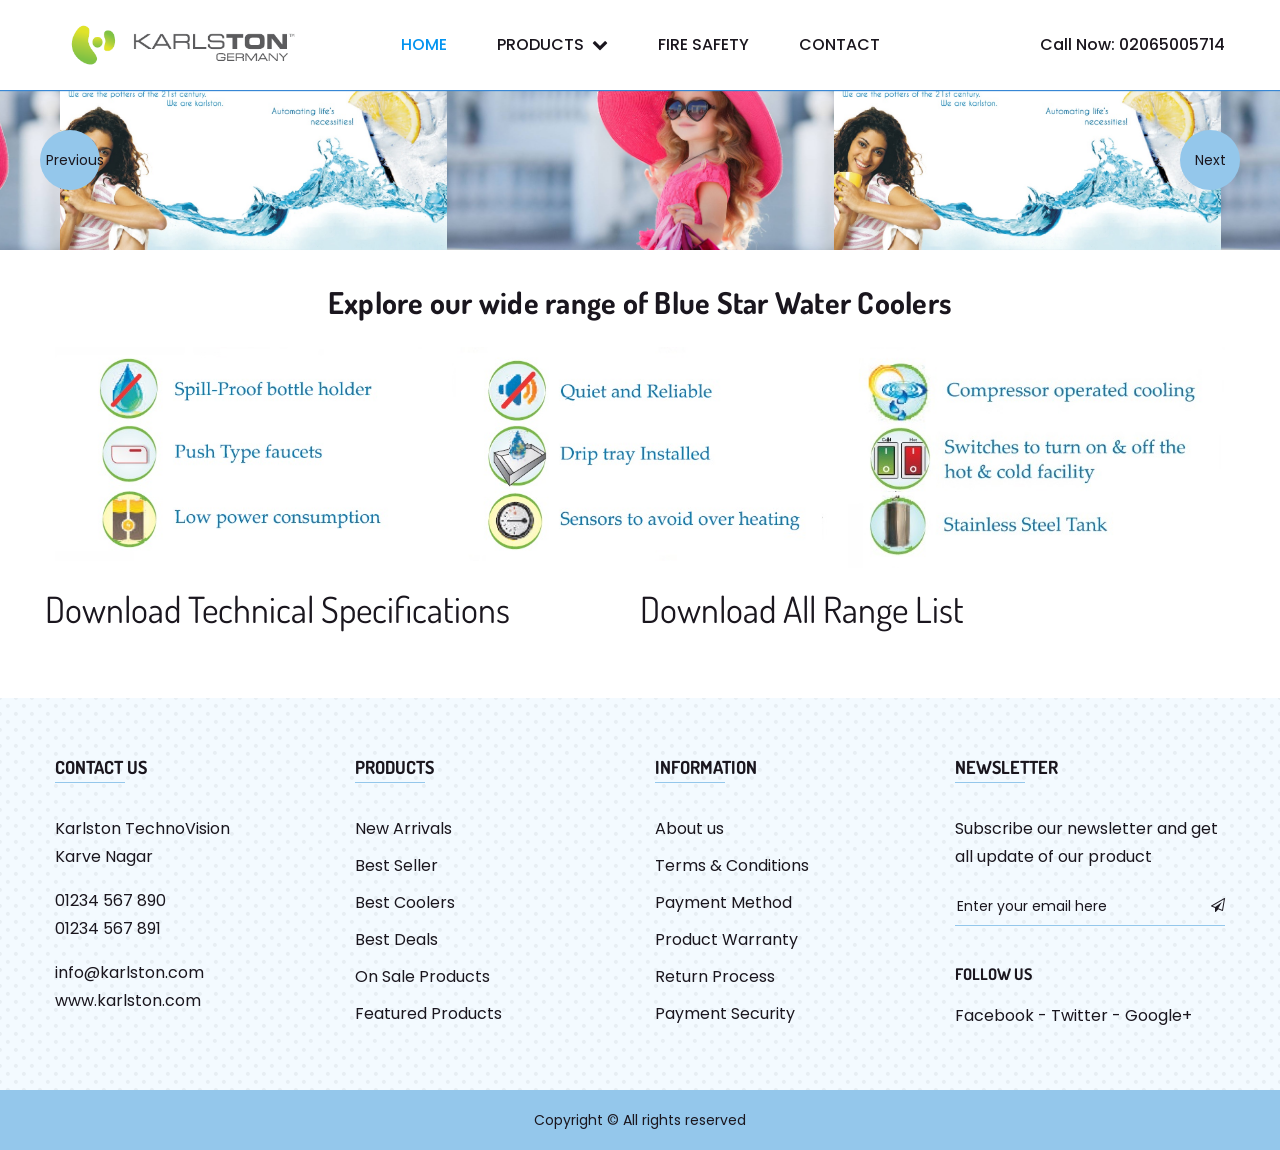
<file: bluestar-water-coolers.html>
<!doctype html>
<html class="no-js" lang="en">

<head>
    <meta charset="utf-8">
    <meta http-equiv="x-ua-compatible" content="ie=edge">
    <title>Karlston TECHNOVISION P LTD &#8211; Karlston Water Dispenser, Purifiers and Coolers</title>
    <meta name="description" content="">
    <meta name="viewport" content="width=device-width, initial-scale=1">
    <!-- Favicon -->
    <link rel="shortcut icon" type="image/x-icon" href="assets/images/favicon.ico">
    
    <!-- CSS
	============================================ -->
   
    <!-- Bootstrap CSS -->
    <link rel="stylesheet" href="assets/css/bootstrap.min.css">
    
    <!-- Icon Font CSS -->
    <link rel="stylesheet" href="assets/css/icon-font.min.css">
    
    <!-- Plugins CSS -->
    <link rel="stylesheet" href="assets/css/plugins.css">
    <link rel="stylesheet" href="https://stackpath.bootstrapcdn.com/font-awesome/4.7.0/css/font-awesome.min.css"> 
    <!-- Helper CSS -->
    <link rel="stylesheet" href="assets/css/helper.css">
    
    <!-- Main Style CSS -->
    <link rel="stylesheet" href="assets/css/style.css">
    
    <!-- Modernizer JS -->
    <script src="assets/js/vendor/modernizr-2.8.3.min.js"></script>
</head>

<body>

<div class="main-wrapper">

    <!-- Header Section Start -->
    <div class="header-section section" style="padding: 0px 0px 70px !important;">

      

        <!-- Header Bottom Start -->
        <div class="header-bottom header-bottom-one header-sticky@" style="
    position: fixed;
    z-index: 10;
    background: #fff;
    width: inherit;
	-webkit-box-shadow: 0 1px 1px #3787d5;
box-shadow: 0 1px 1px #3787d5;">
            <div class="container-fluid">
                <div class="row menu-center align-items-center justify-content-between">

                    <div class="col mt-15 mb-15">
                        <!-- Logo Start -->
                        <div class="header-logo">
                            <a href="index.html">
                                <img src="assets/images/logo.png" alt="">
                            </a>
                        </div><!-- Logo End -->
                    </div>

                    <div class="col order-2 order-lg-3">
                        <!-- Header Advance Search Start -->
                        <div class="header-shop-links">


                            <div class="header-mini-cart">
                               <a href="#"> <span>Call Now</span>: <span>02065005714</span></a>
                            </div>

                        </div><!-- Header Advance Search End -->
                    </div>

                    <div class="col order-3 order-lg-2">
                        <div class="main-menu">
                            <nav >
                                <ul>
                                    <li class="active"><a href="index.html">HOME</a>
                                        
                                    </li>
                                   
                                    <li><a href="#">PRODUCTS<span>&nbsp;&nbsp;<i class="fa fa-chevron-down"></i></span></a>
                                        <ul class="sub-menu">
										<li>
<a href="#filter">WATER DISPENSERS<span>&nbsp;&nbsp;<i class="fa fa-chevron-right"></i></span></a>
<ul class="sub-menu">
<li><a href="#">KARLSTON<span>&nbsp;&nbsp;<i class="fa fa-chevron-right"></i></span></a>
<ul class="sub-menu">
<li><a href="karlston-table-top.html">KARLSTON TABLE TOP</li></a>
<li><a href="karlston-floor-mounted.html">KARLSTON FLOOR MOUNTAIN</li></a>
<li><a href="karlston-floor-mounted-fridge.html">KARLSTON FLOOR MOUNTAIN WITH FRIDGE</li></a>
</ul>
</li>
<li><a href="#">USHA<span>&nbsp;&nbsp;<i class="fa fa-chevron-right"></i></span></a>
<ul class="sub-menu">
<li><a href="usha-table-top.html">USHA TABLE TOP</li></a>
<li><a href="usha-floor-mounted.html">USHA FLOOR MOUNTAIN</li></a>
<li><a href="usha-floor-mounted-fridge.html">USHA FLOOR MOUNTAIN WITH FRIDGE</li></a>
</ul>
</li>
<li><a href="#">BLUESTAR<span>&nbsp;&nbsp;<i class="fa fa-chevron-right"></i></span></a>
<ul class="sub-menu">
<li><a href="bluestar-table-top.html">BLUESTAR TABLE TOP</li></a>
<li><a href="bluestar-floor-mounted.html">BLUESTAR FLOOR MOUNTAIN</li></a>
<li><a href="bluestar-floor-mounted-fridge.html">BLUESTAR FLOOR MOUNTAIN WITH FRIDGE</li></a>
</ul>
</li>

</ul>
</li>
                                            
											
											<li>
<a href="#cooler">WATER COOLERS<span>&nbsp;&nbsp;<i class="fa fa-chevron-right"></i></span></a>
<ul class="sub-menu">
<li><a href="karlston-water-coolers.html">KARLSTON<span>&nbsp;&nbsp;<i class="fa fa-chevron-right"></i></span></a>
<!--<ul class="sub-menu">
<li><a href="#">KARLSTON TABLE TOP</li></a>
<li><a href="#">KARLSTON FLOOR MOUNTAIN</li></a>
<li><a href="#">KARLSTON FLOOR MOUNTAIN WITH FRIDGE</li></a>
</ul> -->
</li>
<li><a href="usha-water-coolers.html">USHA<span>&nbsp;&nbsp;<i class="fa fa-chevron-right"></i></span></a>
<!-- <ul class="sub-menu">
<li><a href="#">USHA TABLE TOP</li></a>
<li><a href="#">USHA FLOOR MOUNTAIN</li></a>
<li><a href="#">USHA FLOOR MOUNTAIN WITH FRIDGE</li></a>
</ul>-->
</li>
<li><a href="bluestar-water-coolers.html">BLUESTAR<span>&nbsp;&nbsp;<i class="fa fa-chevron-right"></i></span></a>
<!--<ul class="sub-menu">
<li><a href="#">BLUESTAR TABLE TOP</li></a>
<li><a href="#">BLUESTAR FLOOR MOUNTAIN</li></a>
<li><a href="#">BLUESTAR FLOOR MOUNTAIN WITH FRIDGE</li></a>
</ul>-->
</li>

</ul>
</li>
											
											
											
                                           <li>
<a href="#filter">WATER FILTERS<span>&nbsp;&nbsp;<i class="fa fa-chevron-right"></i></span></a>
<ul class="sub-menu">
<li><a href="#">KARLSTON<span>&nbsp;&nbsp;<i class="fa fa-chevron-right"></i></span></a>
<ul class="sub-menu">
<li><a href="#">KARLSTON TABLE TOP</li></a>
<li><a href="#">KARLSTON FLOOR MOUNTAIN</li></a>
<li><a href="#">KARLSTON FLOOR MOUNTAIN WITH FRIDGE</li></a>
</ul>
</li>
<li><a href="#">USHA<span>&nbsp;&nbsp;<i class="fa fa-chevron-right"></i></span></a>
<ul class="sub-menu">
<li><a href="#">USHA TABLE TOP</li></a>
<li><a href="#">USHA FLOOR MOUNTAIN</li></a>
<li><a href="#">USHA FLOOR MOUNTAIN WITH FRIDGE</li></a>
</ul>
</li>
<li><a href="#">BLUESTAR<span>&nbsp;&nbsp;<i class="fa fa-chevron-right"></i></span></a>
<ul class="sub-menu">
<li><a href="#">BLUESTAR TABLE TOP</li></a>
<li><a href="#">BLUESTAR FLOOR MOUNTAIN</li></a>
<li><a href="#">BLUESTAR FLOOR MOUNTAIN WITH FRIDGE</li></a>
</ul>
</li>

</ul>
</li>
						
					    </li>
					    



					    <li><a href="#filter">AIR CONDITIONERS</a></li>
				            <li><a href="#filter">DEEP FREEZERS</a></li>
					    <li><a href="accessories.html">ACCESSORIES</a></li>
                                           
                                        </ul>
                                    </li>
									
                                       
                                    </li>
                                    <li><a href="firesafety.html">FIRE SAFETY</a>
                                       
                                    </li>
                                    <li><a href="contactus.html">CONTACT</a></li>
                                </ul>
                            </nav>
                        </div>
                    </div>

                    <!-- Mobile Menu -->
                    <div class="mobile-menu order-12 d-block d-lg-none col"></div>

                </div>
            </div>
        </div><!-- Header BOttom End -->

    </div><!-- Header Section End -->

    <!-- Hero Section Start -->
    <div class="hero-section section" >

        <!-- Hero Slider Start -->
        <div class="coolslider hero-slider-one fix">

            <!-- Hero Item Start -->
            <div class="hero-item" style="background-image: url(assets/images/hero/hero-1.jpg)">

                
               

            </div><!-- Hero Item End -->
 <!-- Hero Item Start -->
            <div class="hero-item" style="background-image: url(assets/images/hero/hero-2.jpg)">

                
                
            </div><!-- Hero Item End -->
 <!-- Hero Item Start -->
            <div class="hero-item" style="background-image: url(assets/images/hero/hero-1.jpg)">

                
               

            </div><!-- Hero Item End -->
 <!-- Hero Item Start -->
            <div class="hero-item" style="background-image: url(assets/images/hero/hero-2.jpg)">

                
                
            </div><!-- Hero Item End -->
 <!-- Hero Item Start -->
            <div class="hero-item" style="background-image: url(assets/images/hero/hero-1.jpg)">

                
               

            </div><!-- Hero Item End -->
 <!-- Hero Item Start -->
            <div class="hero-item" style="background-image: url(assets/images/hero/hero-2.jpg)">

                
                
            </div><!-- Hero Item End -->
         
        </div><!-- Hero Slider End -->

    </div><!-- Hero Section End -->

    <!-- Banner Section Start -->
    <div class="banner-section section mt-40 mt-xs-20 mb-60 mb-lg-40 mb-md-40 mb-sm-40 mb-xs-20">
        <div class="container-fluid">
		<div class="section-title text-center col mb-30">
                    <h1 >Explore our wide range of Blue Star Water Coolers</h1>
                   <!-- <p>All popular product find here</p> -->
                </div>
            <div class="row row-10">

                <div class="col-lg-4 col-md-6 col-12 mb-20">
                    <div class="banner banner-1 content-left content-middle">

                        <a href="#" class="image"><img src="assets/images/banner/banner-1.jpg" alt="Banner Image"></a>

                       

                    </div>
                </div>

                <div class="col-lg-4 col-md-6 col-12 mb-20">
                    <a href="#" class="banner banner-2">

                        <img src="assets/images/banner/banner-2.jpg" alt="Banner Image">

                       

                       

                    </a>
                </div>

                <div class="col-lg-4 col-md-6 col-12 mb-20">
                    <div class="banner banner-1 content-left content-top">

                        <a href="#" class="image"><img src="assets/images/banner/banner-3.jpg" alt="Banner Image"></a>

                        

                    </div>
                </div>
<div class="row" style="width:100%;">
 		<div class="col-lg-6 col-md-6 col-12 mb-20">
                    <a href="#" class="banner banner-2">

                       <h1>Download Technical Specifications</h1>

                       

                       

                    </a>
                </div>
<div class="col-lg-6 col-md-6 col-12 mb-20">
                    <a href="#" class="banner banner-2">

                       <h1>Download All Range List</h1>

                       

                       

                    </a>
                </div>


</div>

            </div>
        </div>
    </div><!-- Banner Section End -->

    
   
 
    



    <!-- Footer Top Section Start -->
    <div class="footer-top-section section bg-theme-two-light pt-80 pt-lg-60 pt-md-60 pt-sm-60 pt-xs-40 pb-40 pb-lg-20 pb-md-20 pb-sm-20 pb-xs-0">
        <div class="container">
            <div class="row">

                <div class="footer-widget col-lg-3 col-md-6 col-12 mb-40">
                    <h4 class="title">CONTACT US</h4>
                    <p>Karlston TechnoVision<br/> Karve Nagar</p>
                    <p><a href="tel:01234567890">01234 567 890</a><a href="tel:01234567891">01234 567 891</a></p>
                    <p><a href="mailto:info@karlston.com">info@karlston.com</a><a href="#">www.karlston.com</a></p>
                </div>

                <div class="footer-widget col-lg-3 col-md-6 col-12 mb-40">
                    <h4 class="title">PRODUCTS</h4>
                    <ul>
                        <li><a href="#">New Arrivals</a></li>
                        <li><a href="#">Best Seller</a></li>
                        <li><a href="#">Best Coolers</a></li>
                        <li><a href="#">Best Deals</a></li>
                        <li><a href="#">On Sale Products</a></li>
                        <li><a href="#">Featured Products</a></li>
                    </ul>
                </div>

                <div class="footer-widget col-lg-3 col-md-6 col-12 mb-40">
                    <h4 class="title">INFORMATION</h4>
                    <ul>
                        <li><a href="#">About us</a></li>
                        <li><a href="#">Terms & Conditions</a></li>
                        <li><a href="#">Payment Method</a></li>
                        <li><a href="#">Product Warranty</a></li>
                        <li><a href="#">Return Process</a></li>
                        <li><a href="#">Payment Security</a></li>
                    </ul>
                </div>

                <div class="footer-widget col-lg-3 col-md-6 col-12 mb-40">
                    <h4 class="title">NEWSLETTER</h4>
                    <p>Subscribe our newsletter and get all update of our product</p>

                    <form id="mc-form" class="mc-form footer-subscribe-form" novalidate="true">
                        <input id="mc-email" autocomplete="off" placeholder="Enter your email here" name="EMAIL" type="email">
                        <button id="mc-submit"><i class="fa fa-paper-plane-o"></i></button>
                    </form>
                    <!-- mailchimp-alerts Start -->
                    <div class="mailchimp-alerts">
                        <div class="mailchimp-submitting"></div><!-- mailchimp-submitting end -->
                        <div class="mailchimp-success"></div><!-- mailchimp-success end -->
                        <div class="mailchimp-error"></div><!-- mailchimp-error end -->
                    </div><!-- mailchimp-alerts end -->

                    <h5>FOLLOW US</h5> 
                    <p class="footer-social"><a href="#">Facebook</a> - <a href="#">Twitter</a> - <a href="#">Google+</a></p>

                </div>

            </div>
        </div>
    </div><!-- Footer Top Section End -->

    <!-- Footer Bottom Section Start -->
    <div class="footer-bottom-section section bg-theme-two pt-15 pb-15">
        <div class="container">
            <div class="row">
                <div class="col text-center">
                    <p class="footer-copyright">Copyright &copy; All rights reserved</p>
                </div>
            </div>
        </div>
    </div><!-- Footer Bottom Section End -->

</div>

<!-- JS
============================================ -->

<!-- jQuery JS -->
<script src="assets/js/vendor/jquery-1.12.4.min.js"></script>
<!-- Popper JS -->
<script src="assets/js/popper.min.js"></script>
<!-- Bootstrap JS -->
<script src="assets/js/bootstrap.min.js"></script>
<!-- Plugins JS -->
<script src="assets/js/plugins.js"></script>
<!-- Ajax Mail -->
<script src="assets/js/ajax-mail.js"></script>
<!-- Main JS -->
<script src="assets/js/main.js"></script>

</body>

</html>
</file>
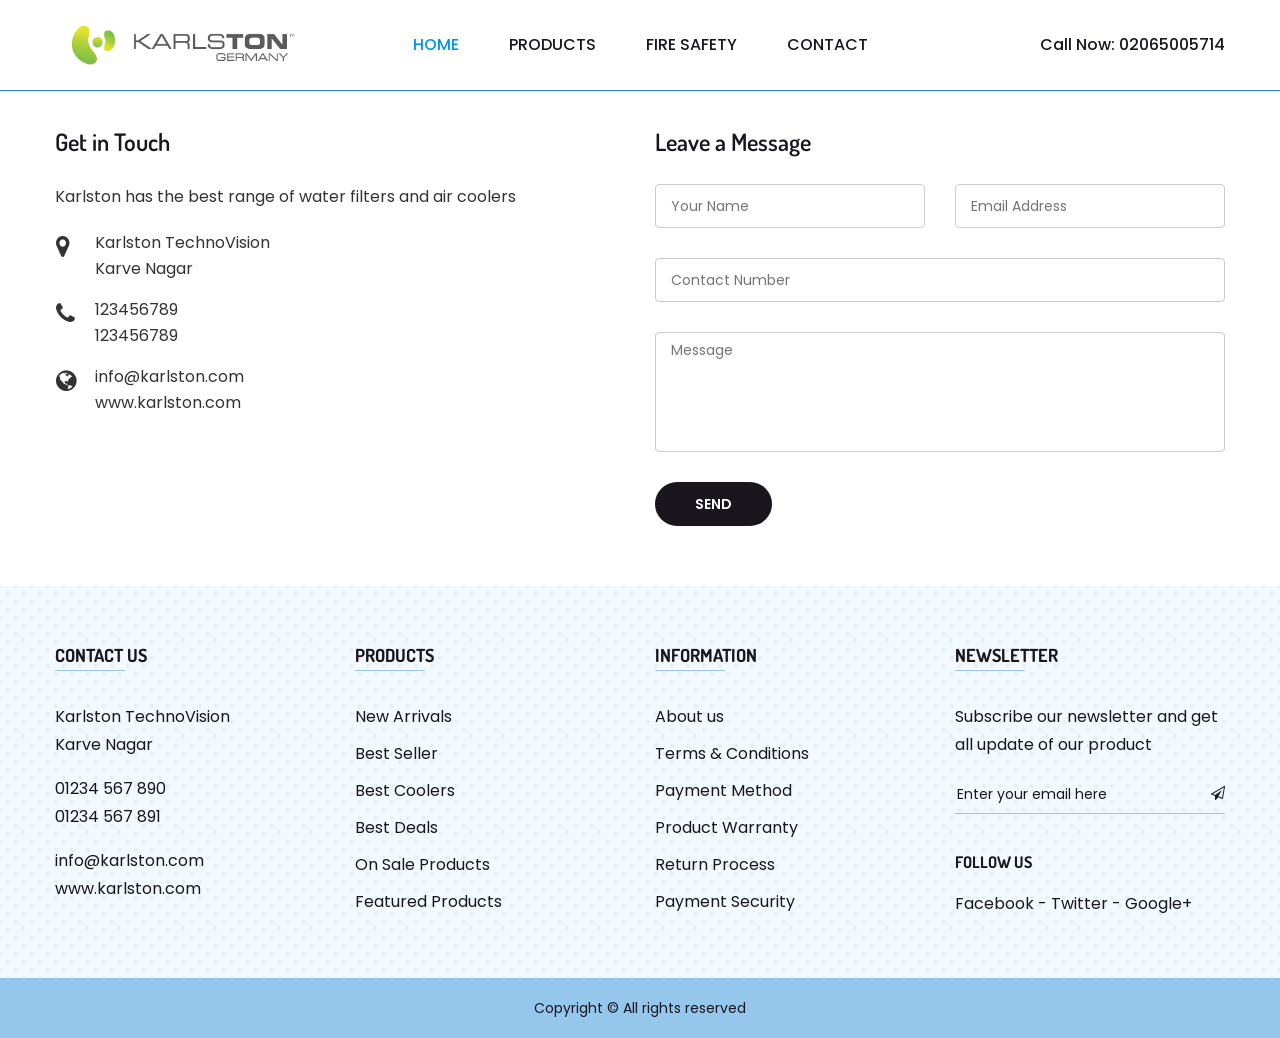
<file: contact.html>
<!doctype html>
<html class="no-js" lang="en">

<head>
    <meta charset="utf-8">
    <meta http-equiv="x-ua-compatible" content="ie=edge">
    <title>Karlston TECHNOVISION P LTD &#8211; Karlston Water Dispenser, Purifiers and Coolers</title>
    <meta name="description" content="">
    <meta name="viewport" content="width=device-width, initial-scale=1">
    <!-- Favicon -->
    <link rel="shortcut icon" type="image/x-icon" href="assets/images/favicon.ico">
    
    <!-- CSS
	============================================ -->
   
    <!-- Bootstrap CSS -->
    <link rel="stylesheet" href="assets/css/bootstrap.min.css">
    
    <!-- Icon Font CSS -->
    <link rel="stylesheet" href="assets/css/icon-font.min.css">
    
    <!-- Plugins CSS -->
    <link rel="stylesheet" href="assets/css/plugins.css">
    
    <!-- Helper CSS -->
    <link rel="stylesheet" href="assets/css/helper.css">
    
    <!-- Main Style CSS -->
    <link rel="stylesheet" href="assets/css/style.css">
    
    <!-- Modernizer JS -->
    <script src="assets/js/vendor/modernizr-2.8.3.min.js"></script>
</head>

<body>

<div class="main-wrapper">

    <!-- Header Section Start -->
    <div class="header-section section" style="padding: 0px 0px 70px !important;">

        <!-- Header Top Start -->
       <!-- <div class="header-top header-top-one bg-theme-two">
            <div class="container-fluid">
                <div class="row align-items-center justify-content-center">

                    <div class="col mt-10 mb-10 d-none d-md-flex">
                        
                        <div class="header-top-left">
                            <p>Welcome to Jadusona</p>
                            <p>Hotline: <a href="tel:0123456789">0123 456 789</a></p>
                        </div>
                    </div>

                    <div class="col mt-10 mb-10">
                       
                        <ul class="header-lan-curr">

                            <li><a href="#">eng</a>
                                <ul>
                                    <li><a href="#">english</a></li>
                                    <li><a href="#">spanish</a></li>
                                    <li><a href="#">france</a></li>
                                    <li><a href="#">russian</a></li>
                                    <li><a href="#">chinese</a></li>
                                </ul>
                            </li>

                            <li><a href="#">$usd</a>
                                <ul>
                                    <li><a href="#">pound</a></li>
                                    <li><a href="#">dollar</a></li>
                                    <li><a href="#">euro</a></li>
                                    <li><a href="#">yen</a></li>
                                </ul>
                            </li>

                        </ul>
                    </div>

                    <div class="col mt-10 mb-10">
                       
                        <div class="header-top-right">

                            <p><a href="#">My Account</a></p>
                            <p><a href="login-register.html">Register</a><a href="login-register.html">Login</a></p>

                        </div>
                    </div>

                </div>
            </div>
        </div>

        <!-- Header Bottom Start -->
        <div class="header-bottom header-bottom-one header-sticky@" style="
    position: fixed;
    z-index: 10;
    background: #fff;
    width: inherit;
	-webkit-box-shadow: 0 1px 1px #3787d5;
box-shadow: 0 1px 1px #3787d5;">
            <div class="container-fluid">
                <div class="row menu-center align-items-center justify-content-between">

                    <div class="col mt-15 mb-15">
                        <!-- Logo Start -->
                        <div class="header-logo">
                            <a href="index.html">
                                <img src="assets/images/logo.png" alt="Jadusona">
                            </a>
                        </div><!-- Logo End -->
                    </div>

                    <div class="col order-2 order-lg-3">
                        <!-- Header Advance Search Start -->
                        <div class="header-shop-links">

                           <!-- <div class="header-search">
                                <button class="search-toggle"><img src="assets/images/icons/search.png" alt="Search Toggle"><img class="toggle-close" src="assets/images/icons/close.png" alt="Search Toggle"></button>
                                <div class="header-search-wrap">
                                    <form action="#">
                                        <input type="text" placeholder="Type and hit enter">
                                        <button><img src="assets/images/icons/search.png" alt="Search"></button>
                                    </form>
                                </div>
                            </div>

                            <div class="header-wishlist">
                                <a href="wishlist.html"><img src="assets/images/icons/wishlist.png" alt="Wishlist"> <span>02</span></a>
                            </div> -->

                            <div class="header-mini-cart">
                               <a href="#"> <span>Call Now</span>: <span>02065005714</span></a>
                            </div>

                        </div><!-- Header Advance Search End -->
                    </div>

                    <div class="col order-3 order-lg-2">
                        <div class="main-menu">
                            <nav >
                                <ul>
                                    <li class="active"><a href="index.html">HOME</a>
                                        
                                    </li>
                                   
                                    <li><a href="#">PRODUCTS</a>
                                        <ul class="sub-menu">
                                            <li><a href="#cooler">WATER COOLER</a></li>
                                            <li><a href="#filter">WATER FILTERS</a></li>
                                           
                                        </ul>
                                    </li>
									
                                        <!--<ul class="sub-menu">
                                            <li><a href="shop.html">WATER COOLER</a></li>
                                            <li><a href="shop-left-sidebar.html">Shop Left Sidebar</a></li>
                                            <li><a href="shop-right-sidebar.html">Shop Right Sidebar</a></li>
                                            <li><a href="#">Single Product</a></li>
                                            <li><a href="single-product-left-sidebar.html">Single Product Left Sidebar</a></li>
                                            <li><a href="single-product-right-sidebar.html">Single Product Right Sidebar</a></li>
                                        </ul> -->
                                    </li>
                                    <li><a href="firesafety.html">FIRE SAFETY</a>
                                       
                                    </li>
                                    <li><a href="contactus.html">CONTACT</a></li>
                                </ul>
                            </nav>
                        </div>
                    </div>

                    <!-- Mobile Menu -->
                    <div class="mobile-menu order-12 d-block d-lg-none col"></div>

                </div>
            </div>
        </div><!-- Header BOttom End -->

    </div><!-- Header Section End -->

    

    <!-- Page Section Start -->
    <div class="page-section section mt-80 mt-lg-60 mt-md-60 mt-sm-60 mt-xs-40 mb-40 mb-lg-20 mb-md-20 mb-sm-20 mb-xs-0">
        <div class="container">
            <div class="row row-30">

               <div class="contact-info-wrap col-md-6 col-12 mb-40">
                   <h3>Get in Touch</h3>
                   <p>Karlston has the best range of water filters and air coolers</p>
                   <ul class="contact-info">
                       <li>
                           <i class="fa fa-map-marker"></i>
                           <p>Karlston TechnoVision<br>Karve Nagar</p>
                       </li>
                       <li>
                           <i class="fa fa-phone"></i>
                           <p><a href="#">123456789</a><a href="#">123456789</a></p>
                       </li>
                       <li>
                           <i class="fa fa-globe"></i>
                           <p><a href="#">info@karlston.com</a><a href="#">www.karlston.com</a></p>
                       </li>
                   </ul>
               </div>

               <div class="contact-form-wrap col-md-6 col-12 mb-40">
                   <h3>Leave a Message</h3>
                   <form  id="contact-form" action="assets/php/mail.php">
                       <div class="contact-form">
                           <div class="row">
                               <div class="col-lg-6 col-12 mb-30"><input type="text" name="name" placeholder="Your Name"></div>
                               <div class="col-lg-6 col-12 mb-30"><input type="email" name="email" placeholder="Email Address"></div>
				     <div class="col-lg-12 col-12 mb-30"><input type="text" name="phone" placeholder="Contact Number"></div>
                               <div class="col-12 mb-30"><textarea name="message" placeholder="Message"></textarea></div>
                               <div class="col-12"><input type="submit" value="send"></div>
                           </div>
                       </div>
                   </form>
                   <p class="form-messege"></p>
               </div>

            </div>
        </div>
    </div><!-- Page Section End -->

   
     <!-- Footer Top Section Start -->
    <div class="footer-top-section section bg-theme-two-light pt-80 pt-lg-60 pt-md-60 pt-sm-60 pt-xs-40 pb-40 pb-lg-20 pb-md-20 pb-sm-20 pb-xs-0">
        <div class="container">
            <div class="row">

                <div class="footer-widget col-lg-3 col-md-6 col-12 mb-40">
                    <h4 class="title">CONTACT US</h4>
                    <p>Karlston TechnoVision<br/> Karve Nagar</p>
                    <p><a href="tel:01234567890">01234 567 890</a><a href="tel:01234567891">01234 567 891</a></p>
                    <p><a href="mailto:info@karlston.com">info@karlston.com</a><a href="#">www.karlston.com</a></p>
                </div>

                <div class="footer-widget col-lg-3 col-md-6 col-12 mb-40">
                    <h4 class="title">PRODUCTS</h4>
                    <ul>
                        <li><a href="#">New Arrivals</a></li>
                        <li><a href="#">Best Seller</a></li>
                        <li><a href="#">Best Coolers</a></li>
                        <li><a href="#">Best Deals</a></li>
                        <li><a href="#">On Sale Products</a></li>
                        <li><a href="#">Featured Products</a></li>
                    </ul>
                </div>

                <div class="footer-widget col-lg-3 col-md-6 col-12 mb-40">
                    <h4 class="title">INFORMATION</h4>
                    <ul>
                        <li><a href="#">About us</a></li>
                        <li><a href="#">Terms & Conditions</a></li>
                        <li><a href="#">Payment Method</a></li>
                        <li><a href="#">Product Warranty</a></li>
                        <li><a href="#">Return Process</a></li>
                        <li><a href="#">Payment Security</a></li>
                    </ul>
                </div>

                <div class="footer-widget col-lg-3 col-md-6 col-12 mb-40">
                    <h4 class="title">NEWSLETTER</h4>
                    <p>Subscribe our newsletter and get all update of our product</p>

                    <form id="mc-form" class="mc-form footer-subscribe-form" novalidate="true">
                        <input id="mc-email" autocomplete="off" placeholder="Enter your email here" name="EMAIL" type="email">
                        <button id="mc-submit"><i class="fa fa-paper-plane-o"></i></button>
                    </form>
                    <!-- mailchimp-alerts Start -->
                    <div class="mailchimp-alerts">
                        <div class="mailchimp-submitting"></div><!-- mailchimp-submitting end -->
                        <div class="mailchimp-success"></div><!-- mailchimp-success end -->
                        <div class="mailchimp-error"></div><!-- mailchimp-error end -->
                    </div><!-- mailchimp-alerts end -->

                    <h5>FOLLOW US</h5> 
                    <p class="footer-social"><a href="#">Facebook</a> - <a href="#">Twitter</a> - <a href="#">Google+</a></p>

                </div>

            </div>
        </div>
    </div><!-- Footer Top Section End -->

    <!-- Footer Bottom Section Start -->
    <div class="footer-bottom-section section bg-theme-two pt-15 pb-15">
        <div class="container">
            <div class="row">
                <div class="col text-center">
                    <p class="footer-copyright">Copyright &copy; All rights reserved</p>
                </div>
            </div>
        </div>
    </div><!-- Footer Bottom Section End -->

</div>

<!-- JS
============================================ -->

<!-- jQuery JS -->
<script src="assets/js/vendor/jquery-1.12.4.min.js"></script>
<!-- Popper JS -->
<script src="assets/js/popper.min.js"></script>
<!-- Bootstrap JS -->
<script src="assets/js/bootstrap.min.js"></script>
<!-- Plugins JS -->
<script src="assets/js/plugins.js"></script>
<!-- Ajax Mail -->
<script src="assets/js/ajax-mail.js"></script>
<!-- Main JS -->
<script src="assets/js/main.js"></script>

</body>

</html>
</file>
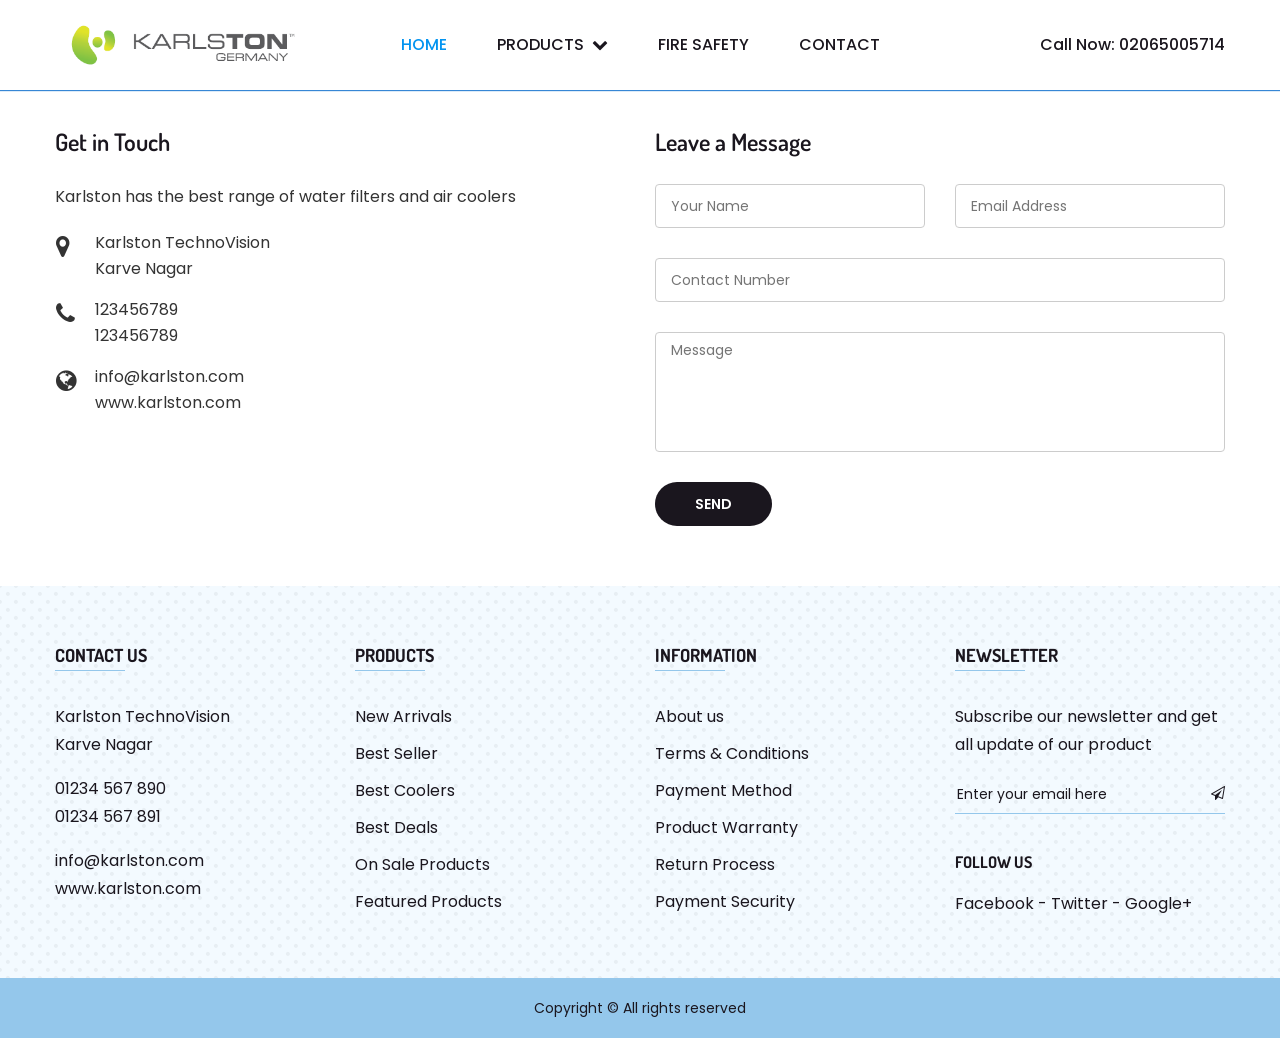
<file: contactus.html>
<!doctype html>
<html class="no-js" lang="en">

<head>
    <meta charset="utf-8">
    <meta http-equiv="x-ua-compatible" content="ie=edge">
    <title>Karlston TECHNOVISION P LTD &#8211; Karlston Water Dispenser, Purifiers and Coolers</title>
    <meta name="description" content="">
    <meta name="viewport" content="width=device-width, initial-scale=1">
    <!-- Favicon -->
    <link rel="shortcut icon" type="image/x-icon" href="assets/images/favicon.ico">
    
    <!-- CSS
	============================================ -->
   
    <!-- Bootstrap CSS -->
    <link rel="stylesheet" href="assets/css/bootstrap.min.css">
    
    <!-- Icon Font CSS -->
    <link rel="stylesheet" href="assets/css/icon-font.min.css">
    
    <!-- Plugins CSS -->
    <link rel="stylesheet" href="assets/css/plugins.css">
    <link rel="stylesheet" href="https://stackpath.bootstrapcdn.com/font-awesome/4.7.0/css/font-awesome.min.css"> 
    <!-- Helper CSS -->
    <link rel="stylesheet" href="assets/css/helper.css">
    
    <!-- Main Style CSS -->
    <link rel="stylesheet" href="assets/css/style.css">
    <style>
	    .slick-track {
	    height:500px;
	    }
	</style>
    <!-- Modernizer JS -->
    <script src="assets/js/vendor/modernizr-2.8.3.min.js"></script>
</head>

<body>

<div class="main-wrapper">

    <!-- Header Section Start -->
    <div class="header-section section" style="padding: 0px 0px 70px !important;">

      

        <!-- Header Bottom Start -->
        <div class="header-bottom header-bottom-one header-sticky@" style="
    position: fixed;
    z-index: 10;
    background: #fff;
    width: inherit;
	-webkit-box-shadow: 0 1px 1px #3787d5;
box-shadow: 0 1px 1px #3787d5;">
            <div class="container-fluid">
                <div class="row menu-center align-items-center justify-content-between">

                    <div class="col mt-15 mb-15">
                        <!-- Logo Start -->
                        <div class="header-logo">
                            <a href="index.html">
                                <img src="assets/images/logo.png" alt="">
                            </a>
                        </div><!-- Logo End -->
                    </div>

                    <div class="col order-2 order-lg-3">
                        <!-- Header Advance Search Start -->
                        <div class="header-shop-links">


                            <div class="header-mini-cart">
                               <a href="#"> <span>Call Now</span>: <span>02065005714</span></a>
                            </div>

                        </div><!-- Header Advance Search End -->
                    </div>

                    <div class="col order-3 order-lg-2">
                        <div class="main-menu">
                            <nav >
                                <ul>
                                    <li class="active"><a href="index.html">HOME</a>
                                        
                                    </li>
                                   
                                    <li><a href="#">PRODUCTS<span>&nbsp;&nbsp;<i class="fa fa-chevron-down"></i></span></a>
                                        <ul class="sub-menu">
										<li>
<a href="#filter">WATER DISPENSERS<span>&nbsp;&nbsp;<i class="fa fa-chevron-right"></i></span></a>
<ul class="sub-menu">
<li><a href="#">KARLSTON<span>&nbsp;&nbsp;<i class="fa fa-chevron-right"></i></span></a>
<ul class="sub-menu">
<li><a href="karlston-table-top.html">KARLSTON TABLE TOP</li></a>
<li><a href="karlston-floor-mounted.html">KARLSTON FLOOR MOUNTAIN</li></a>
<li><a href="karlston-floor-mounted-fridge.html">KARLSTON FLOOR MOUNTAIN WITH FRIDGE</li></a>
</ul>
</li>
<li><a href="#">USHA<span>&nbsp;&nbsp;<i class="fa fa-chevron-right"></i></span></a>
<ul class="sub-menu">
<li><a href="usha-table-top.html">USHA TABLE TOP</li></a>
<li><a href="usha-floor-mounted.html">USHA FLOOR MOUNTAIN</li></a>
<li><a href="usha-floor-mounted-fridge.html">USHA FLOOR MOUNTAIN WITH FRIDGE</li></a>
</ul>
</li>
<li><a href="#">BLUESTAR<span>&nbsp;&nbsp;<i class="fa fa-chevron-right"></i></span></a>
<ul class="sub-menu">
<li><a href="bluestar-table-top.html">BLUESTAR TABLE TOP</li></a>
<li><a href="bluestar-floor-mounted.html">BLUESTAR FLOOR MOUNTAIN</li></a>
<li><a href="bluestar-floor-mounted-fridge.html">BLUESTAR FLOOR MOUNTAIN WITH FRIDGE</li></a>
</ul>
</li>

</ul>
</li>
                                            
											
											<li>
<a href="#cooler">WATER COOLERS<span>&nbsp;&nbsp;<i class="fa fa-chevron-right"></i></span></a>
<ul class="sub-menu">
<li><a href="karlston-water-coolers.html">KARLSTON<span>&nbsp;&nbsp;<i class="fa fa-chevron-right"></i></span></a>
<!--<ul class="sub-menu">
<li><a href="#">KARLSTON TABLE TOP</li></a>
<li><a href="#">KARLSTON FLOOR MOUNTAIN</li></a>
<li><a href="#">KARLSTON FLOOR MOUNTAIN WITH FRIDGE</li></a>
</ul> -->
</li>
<li><a href="usha-water-coolers.html">USHA<span>&nbsp;&nbsp;<i class="fa fa-chevron-right"></i></span></a>
<!-- <ul class="sub-menu">
<li><a href="#">USHA TABLE TOP</li></a>
<li><a href="#">USHA FLOOR MOUNTAIN</li></a>
<li><a href="#">USHA FLOOR MOUNTAIN WITH FRIDGE</li></a>
</ul>-->
</li>
<li><a href="bluestar-water-coolers.html">BLUESTAR<span>&nbsp;&nbsp;<i class="fa fa-chevron-right"></i></span></a>
<!--<ul class="sub-menu">
<li><a href="#">BLUESTAR TABLE TOP</li></a>
<li><a href="#">BLUESTAR FLOOR MOUNTAIN</li></a>
<li><a href="#">BLUESTAR FLOOR MOUNTAIN WITH FRIDGE</li></a>
</ul>-->
</li>

</ul>
</li>
											
											
											
                                           <li>
<a href="#filter">WATER FILTERS<span>&nbsp;&nbsp;<i class="fa fa-chevron-right"></i></span></a>
<ul class="sub-menu">
<li><a href="#">KARLSTON<span>&nbsp;&nbsp;<i class="fa fa-chevron-right"></i></span></a>
<ul class="sub-menu">
<li><a href="#">KARLSTON TABLE TOP</li></a>
<li><a href="#">KARLSTON FLOOR MOUNTAIN</li></a>
<li><a href="#">KARLSTON FLOOR MOUNTAIN WITH FRIDGE</li></a>
</ul>
</li>
<li><a href="#">USHA<span>&nbsp;&nbsp;<i class="fa fa-chevron-right"></i></span></a>
<ul class="sub-menu">
<li><a href="#">USHA TABLE TOP</li></a>
<li><a href="#">USHA FLOOR MOUNTAIN</li></a>
<li><a href="#">USHA FLOOR MOUNTAIN WITH FRIDGE</li></a>
</ul>
</li>
<li><a href="#">BLUESTAR<span>&nbsp;&nbsp;<i class="fa fa-chevron-right"></i></span></a>
<ul class="sub-menu">
<li><a href="#">BLUESTAR TABLE TOP</li></a>
<li><a href="#">BLUESTAR FLOOR MOUNTAIN</li></a>
<li><a href="#">BLUESTAR FLOOR MOUNTAIN WITH FRIDGE</li></a>
</ul>
</li>

</ul>
</li>
						
					    </li>
					    



					    <li><a href="#filter">AIR CONDITIONERS</a></li>
				            <li><a href="#filter">DEEP FREEZERS</a></li>
					    <li><a href="accessories.html">ACCESSORIES</a></li>
                                           
                                        </ul>
                                    </li>
									
                                       
                                    </li>
                                    <li><a href="firesafety.html">FIRE SAFETY</a>
                                       
                                    </li>
                                    <li><a href="contactus.html">CONTACT</a></li>
                                </ul>
                            </nav>
                        </div>
                    </div>

                    <!-- Mobile Menu -->
                    <div class="mobile-menu order-12 d-block d-lg-none col"></div>

                </div>
            </div>
        </div><!-- Header BOttom End -->

    </div><!-- Header Section End -->

    

    <!-- Page Section Start -->
    <div class="page-section section mt-80 mt-lg-60 mt-md-60 mt-sm-60 mt-xs-40 mb-40 mb-lg-20 mb-md-20 mb-sm-20 mb-xs-0">
        <div class="container">
            <div class="row row-30">

               <div class="contact-info-wrap col-md-6 col-12 mb-40">
                   <h3>Get in Touch</h3>
                   <p>Karlston has the best range of water filters and air coolers</p>
                   <ul class="contact-info">
                       <li>
                           <i class="fa fa-map-marker"></i>
                           <p>Karlston TechnoVision<br>Karve Nagar</p>
                       </li>
                       <li>
                           <i class="fa fa-phone"></i>
                           <p><a href="#">123456789</a><a href="#">123456789</a></p>
                       </li>
                       <li>
                           <i class="fa fa-globe"></i>
                           <p><a href="#">info@karlston.com</a><a href="#">www.karlston.com</a></p>
                       </li>
                   </ul>
               </div>

               <div class="contact-form-wrap col-md-6 col-12 mb-40">
                   <h3>Leave a Message</h3>
                   <form  id="contact-form" action="assets/php/mail.php">
                       <div class="contact-form">
                           <div class="row">
                               <div class="col-lg-6 col-12 mb-30"><input type="text" name="name" placeholder="Your Name"></div>
                               <div class="col-lg-6 col-12 mb-30"><input type="email" name="email" placeholder="Email Address"></div>
				     <div class="col-lg-12 col-12 mb-30"><input type="text" name="phone" placeholder="Contact Number"></div>
                               <div class="col-12 mb-30"><textarea name="message" placeholder="Message"></textarea></div>
                               <div class="col-12"><input type="submit" value="send"></div>
                           </div>
                       </div>
                   </form>
                   <p class="form-messege"></p>
               </div>

            </div>
        </div>
    </div><!-- Page Section End -->

   
     <!-- Footer Top Section Start -->
    <div class="footer-top-section section bg-theme-two-light pt-80 pt-lg-60 pt-md-60 pt-sm-60 pt-xs-40 pb-40 pb-lg-20 pb-md-20 pb-sm-20 pb-xs-0">
        <div class="container">
            <div class="row">

                <div class="footer-widget col-lg-3 col-md-6 col-12 mb-40">
                    <h4 class="title">CONTACT US</h4>
                    <p>Karlston TechnoVision<br/> Karve Nagar</p>
                    <p><a href="tel:01234567890">01234 567 890</a><a href="tel:01234567891">01234 567 891</a></p>
                    <p><a href="mailto:info@karlston.com">info@karlston.com</a><a href="#">www.karlston.com</a></p>
                </div>

                <div class="footer-widget col-lg-3 col-md-6 col-12 mb-40">
                    <h4 class="title">PRODUCTS</h4>
                    <ul>
                        <li><a href="#">New Arrivals</a></li>
                        <li><a href="#">Best Seller</a></li>
                        <li><a href="#">Best Coolers</a></li>
                        <li><a href="#">Best Deals</a></li>
                        <li><a href="#">On Sale Products</a></li>
                        <li><a href="#">Featured Products</a></li>
                    </ul>
                </div>

                <div class="footer-widget col-lg-3 col-md-6 col-12 mb-40">
                    <h4 class="title">INFORMATION</h4>
                    <ul>
                        <li><a href="#">About us</a></li>
                        <li><a href="#">Terms & Conditions</a></li>
                        <li><a href="#">Payment Method</a></li>
                        <li><a href="#">Product Warranty</a></li>
                        <li><a href="#">Return Process</a></li>
                        <li><a href="#">Payment Security</a></li>
                    </ul>
                </div>

                <div class="footer-widget col-lg-3 col-md-6 col-12 mb-40">
                    <h4 class="title">NEWSLETTER</h4>
                    <p>Subscribe our newsletter and get all update of our product</p>

                    <form id="mc-form" class="mc-form footer-subscribe-form" novalidate="true">
                        <input id="mc-email" autocomplete="off" placeholder="Enter your email here" name="EMAIL" type="email">
                        <button id="mc-submit"><i class="fa fa-paper-plane-o"></i></button>
                    </form>
                    <!-- mailchimp-alerts Start -->
                    <div class="mailchimp-alerts">
                        <div class="mailchimp-submitting"></div><!-- mailchimp-submitting end -->
                        <div class="mailchimp-success"></div><!-- mailchimp-success end -->
                        <div class="mailchimp-error"></div><!-- mailchimp-error end -->
                    </div><!-- mailchimp-alerts end -->

                    <h5>FOLLOW US</h5> 
                    <p class="footer-social"><a href="#">Facebook</a> - <a href="#">Twitter</a> - <a href="#">Google+</a></p>

                </div>

            </div>
        </div>
    </div><!-- Footer Top Section End -->

    <!-- Footer Bottom Section Start -->
    <div class="footer-bottom-section section bg-theme-two pt-15 pb-15">
        <div class="container">
            <div class="row">
                <div class="col text-center">
                    <p class="footer-copyright">Copyright &copy; All rights reserved</p>
                </div>
            </div>
        </div>
    </div><!-- Footer Bottom Section End -->

</div>

<!-- JS
============================================ -->

<!-- jQuery JS -->
<script src="assets/js/vendor/jquery-1.12.4.min.js"></script>
<!-- Popper JS -->
<script src="assets/js/popper.min.js"></script>
<!-- Bootstrap JS -->
<script src="assets/js/bootstrap.min.js"></script>
<!-- Plugins JS -->
<script src="assets/js/plugins.js"></script>
<!-- Ajax Mail -->
<script src="assets/js/ajax-mail.js"></script>
<!-- Main JS -->
<script src="assets/js/main.js"></script>

</body>

</html>
</file>
<file: assets/css/plugins.css>
/*
 
 Slick Slider
 Version: 1.8.1
  Author: Ken Wheeler
 Website: http://kenwheeler.github.io
    Docs: http://kenwheeler.github.io/slick
    Repo: http://github.com/kenwheeler/slick
  Issues: http://github.com/kenwheeler/slick/issues
 */
.slick-slider{position:relative;display:block;box-sizing:border-box;-webkit-user-select:none;-moz-user-select:none;-ms-user-select:none;user-select:none;-webkit-touch-callout:none;-khtml-user-select:none;-ms-touch-action:pan-y;touch-action:pan-y;-webkit-tap-highlight-color:transparent}.slick-list{position:relative;display:block;overflow:hidden;margin:0;padding:0}.slick-list:focus{outline:none}.slick-list.dragging{cursor:pointer;cursor:hand}.slick-slider .slick-track,.slick-slider .slick-list{-webkit-transform:translate3d(0,0,0);-moz-transform:translate3d(0,0,0);-ms-transform:translate3d(0,0,0);-o-transform:translate3d(0,0,0);transform:translate3d(0,0,0)}.slick-track{position:relative;top:0;left:0;display:block;margin-left:auto;margin-right:auto}.slick-track:before,.slick-track:after{display:table;content:''}.slick-track:after{clear:both}.slick-loading .slick-track{visibility:hidden}.slick-slide{display:none;float:left;height:100%;min-height:1px}[dir='rtl'] .slick-slide{float:right}.slick-slide img{display:block}.slick-slide.slick-loading img{display:none}.slick-slide.dragging img{pointer-events:none}.slick-initialized .slick-slide{display:block}.slick-loading .slick-slide{visibility:hidden}.slick-vertical .slick-slide{display:block;height:auto;border:1px solid transparent}.slick-arrow.slick-hidden{display:none}


@charset "UTF-8";

/*!
 * animate.css -http://daneden.me/animate
 * Version - 3.5.2
 * Licensed under the MIT license - http://opensource.org/licenses/MIT
 *
 * Copyright (c) 2017 Daniel Eden
 */
.animated{animation-duration:1s;animation-fill-mode:both}.animated.infinite{animation-iteration-count:infinite}.animated.hinge{animation-duration:2s}.animated.bounceIn,.animated.bounceOut,.animated.flipOutX,.animated.flipOutY{animation-duration:.75s}@keyframes bounce{0%,20%,53%,80%,to{animation-timing-function:cubic-bezier(.215,.61,.355,1);transform:translateZ(0)}40%,43%{animation-timing-function:cubic-bezier(.755,.05,.855,.06);transform:translate3d(0,-30px,0)}70%{animation-timing-function:cubic-bezier(.755,.05,.855,.06);transform:translate3d(0,-15px,0)}90%{transform:translate3d(0,-4px,0)}}.bounce{animation-name:bounce;transform-origin:center bottom}@keyframes flash{0%,50%,to{opacity:1}25%,75%{opacity:0}}.flash{animation-name:flash}@keyframes pulse{0%{transform:scaleX(1)}50%{transform:scale3d(1.05,1.05,1.05)}to{transform:scaleX(1)}}.pulse{animation-name:pulse}@keyframes rubberBand{0%{transform:scaleX(1)}30%{transform:scale3d(1.25,.75,1)}40%{transform:scale3d(.75,1.25,1)}50%{transform:scale3d(1.15,.85,1)}65%{transform:scale3d(.95,1.05,1)}75%{transform:scale3d(1.05,.95,1)}to{transform:scaleX(1)}}.rubberBand{animation-name:rubberBand}@keyframes shake{0%,to{transform:translateZ(0)}10%,30%,50%,70%,90%{transform:translate3d(-10px,0,0)}20%,40%,60%,80%{transform:translate3d(10px,0,0)}}.shake{animation-name:shake}@keyframes headShake{0%{transform:translateX(0)}6.5%{transform:translateX(-6px) rotateY(-9deg)}18.5%{transform:translateX(5px) rotateY(7deg)}31.5%{transform:translateX(-3px) rotateY(-5deg)}43.5%{transform:translateX(2px) rotateY(3deg)}50%{transform:translateX(0)}}.headShake{animation-timing-function:ease-in-out;animation-name:headShake}@keyframes swing{20%{transform:rotate(15deg)}40%{transform:rotate(-10deg)}60%{transform:rotate(5deg)}80%{transform:rotate(-5deg)}to{transform:rotate(0deg)}}.swing{transform-origin:top center;animation-name:swing}@keyframes tada{0%{transform:scaleX(1)}10%,20%{transform:scale3d(.9,.9,.9) rotate(-3deg)}30%,50%,70%,90%{transform:scale3d(1.1,1.1,1.1) rotate(3deg)}40%,60%,80%{transform:scale3d(1.1,1.1,1.1) rotate(-3deg)}to{transform:scaleX(1)}}.tada{animation-name:tada}@keyframes wobble{0%{transform:none}15%{transform:translate3d(-25%,0,0) rotate(-5deg)}30%{transform:translate3d(20%,0,0) rotate(3deg)}45%{transform:translate3d(-15%,0,0) rotate(-3deg)}60%{transform:translate3d(10%,0,0) rotate(2deg)}75%{transform:translate3d(-5%,0,0) rotate(-1deg)}to{transform:none}}.wobble{animation-name:wobble}@keyframes jello{0%,11.1%,to{transform:none}22.2%{transform:skewX(-12.5deg) skewY(-12.5deg)}33.3%{transform:skewX(6.25deg) skewY(6.25deg)}44.4%{transform:skewX(-3.125deg) skewY(-3.125deg)}55.5%{transform:skewX(1.5625deg) skewY(1.5625deg)}66.6%{transform:skewX(-.78125deg) skewY(-.78125deg)}77.7%{transform:skewX(.390625deg) skewY(.390625deg)}88.8%{transform:skewX(-.1953125deg) skewY(-.1953125deg)}}.jello{animation-name:jello;transform-origin:center}@keyframes bounceIn{0%,20%,40%,60%,80%,to{animation-timing-function:cubic-bezier(.215,.61,.355,1)}0%{opacity:0;transform:scale3d(.3,.3,.3)}20%{transform:scale3d(1.1,1.1,1.1)}40%{transform:scale3d(.9,.9,.9)}60%{opacity:1;transform:scale3d(1.03,1.03,1.03)}80%{transform:scale3d(.97,.97,.97)}to{opacity:1;transform:scaleX(1)}}.bounceIn{animation-name:bounceIn}@keyframes bounceInDown{0%,60%,75%,90%,to{animation-timing-function:cubic-bezier(.215,.61,.355,1)}0%{opacity:0;transform:translate3d(0,-3000px,0)}60%{opacity:1;transform:translate3d(0,25px,0)}75%{transform:translate3d(0,-10px,0)}90%{transform:translate3d(0,5px,0)}to{transform:none}}.bounceInDown{animation-name:bounceInDown}@keyframes bounceInLeft{0%,60%,75%,90%,to{animation-timing-function:cubic-bezier(.215,.61,.355,1)}0%{opacity:0;transform:translate3d(-3000px,0,0)}60%{opacity:1;transform:translate3d(25px,0,0)}75%{transform:translate3d(-10px,0,0)}90%{transform:translate3d(5px,0,0)}to{transform:none}}.bounceInLeft{animation-name:bounceInLeft}@keyframes bounceInRight{0%,60%,75%,90%,to{animation-timing-function:cubic-bezier(.215,.61,.355,1)}0%{opacity:0;transform:translate3d(3000px,0,0)}60%{opacity:1;transform:translate3d(-25px,0,0)}75%{transform:translate3d(10px,0,0)}90%{transform:translate3d(-5px,0,0)}to{transform:none}}.bounceInRight{animation-name:bounceInRight}@keyframes bounceInUp{0%,60%,75%,90%,to{animation-timing-function:cubic-bezier(.215,.61,.355,1)}0%{opacity:0;transform:translate3d(0,3000px,0)}60%{opacity:1;transform:translate3d(0,-20px,0)}75%{transform:translate3d(0,10px,0)}90%{transform:translate3d(0,-5px,0)}to{transform:translateZ(0)}}.bounceInUp{animation-name:bounceInUp}@keyframes bounceOut{20%{transform:scale3d(.9,.9,.9)}50%,55%{opacity:1;transform:scale3d(1.1,1.1,1.1)}to{opacity:0;transform:scale3d(.3,.3,.3)}}.bounceOut{animation-name:bounceOut}@keyframes bounceOutDown{20%{transform:translate3d(0,10px,0)}40%,45%{opacity:1;transform:translate3d(0,-20px,0)}to{opacity:0;transform:translate3d(0,2000px,0)}}.bounceOutDown{animation-name:bounceOutDown}@keyframes bounceOutLeft{20%{opacity:1;transform:translate3d(20px,0,0)}to{opacity:0;transform:translate3d(-2000px,0,0)}}.bounceOutLeft{animation-name:bounceOutLeft}@keyframes bounceOutRight{20%{opacity:1;transform:translate3d(-20px,0,0)}to{opacity:0;transform:translate3d(2000px,0,0)}}.bounceOutRight{animation-name:bounceOutRight}@keyframes bounceOutUp{20%{transform:translate3d(0,-10px,0)}40%,45%{opacity:1;transform:translate3d(0,20px,0)}to{opacity:0;transform:translate3d(0,-2000px,0)}}.bounceOutUp{animation-name:bounceOutUp}@keyframes fadeIn{0%{opacity:0}to{opacity:1}}.fadeIn{animation-name:fadeIn}@keyframes fadeInDown{0%{opacity:0;transform:translate3d(0,-100px,0)}to{opacity:1;transform:none}}.fadeInDown{animation-name:fadeInDown}@keyframes fadeInDownBig{0%{opacity:0;transform:translate3d(0,-2000px,0)}to{opacity:1;transform:none}}.fadeInDownBig{animation-name:fadeInDownBig}@keyframes fadeInLeft{0%{opacity:0;transform:translate3d(-100px,0,0)}to{opacity:1;transform:none}}.fadeInLeft{animation-name:fadeInLeft}@keyframes fadeInLeftBig{0%{opacity:0;transform:translate3d(-2000px,0,0)}to{opacity:1;transform:none}}.fadeInLeftBig{animation-name:fadeInLeftBig}@keyframes fadeInRight{0%{opacity:0;transform:translate3d(100px,0,0)}to{opacity:1;transform:none}}.fadeInRight{animation-name:fadeInRight}@keyframes fadeInRightBig{0%{opacity:0;transform:translate3d(2000px,0,0)}to{opacity:1;transform:none}}.fadeInRightBig{animation-name:fadeInRightBig}@keyframes fadeInUp{0%{opacity:0;transform:translate3d(0,100px,0)}to{opacity:1;transform:none}}.fadeInUp{animation-name:fadeInUp}@keyframes fadeInUpBig{0%{opacity:0;transform:translate3d(0,2000px,0)}to{opacity:1;transform:none}}.fadeInUpBig{animation-name:fadeInUpBig}@keyframes fadeOut{0%{opacity:1}to{opacity:0}}.fadeOut{animation-name:fadeOut}@keyframes fadeOutDown{0%{opacity:1}to{opacity:0;transform:translate3d(0,100px,0)}}.fadeOutDown{animation-name:fadeOutDown}@keyframes fadeOutDownBig{0%{opacity:1}to{opacity:0;transform:translate3d(0,2000px,0)}}.fadeOutDownBig{animation-name:fadeOutDownBig}@keyframes fadeOutLeft{0%{opacity:1}to{opacity:0;transform:translate3d(-100px,0,0)}}.fadeOutLeft{animation-name:fadeOutLeft}@keyframes fadeOutLeftBig{0%{opacity:1}to{opacity:0;transform:translate3d(-2000px,0,0)}}.fadeOutLeftBig{animation-name:fadeOutLeftBig}@keyframes fadeOutRight{0%{opacity:1}to{opacity:0;transform:translate3d(100px,0,0)}}.fadeOutRight{animation-name:fadeOutRight}@keyframes fadeOutRightBig{0%{opacity:1}to{opacity:0;transform:translate3d(2000px,0,0)}}.fadeOutRightBig{animation-name:fadeOutRightBig}@keyframes fadeOutUp{0%{opacity:1}to{opacity:0;transform:translate3d(0,-100px,0)}}.fadeOutUp{animation-name:fadeOutUp}@keyframes fadeOutUpBig{0%{opacity:1}to{opacity:0;transform:translate3d(0,-2000px,0)}}.fadeOutUpBig{animation-name:fadeOutUpBig}@keyframes flip{0%{transform:perspective(400px) rotateY(-1turn);animation-timing-function:ease-out}40%{transform:perspective(400px) translateZ(150px) rotateY(-190deg);animation-timing-function:ease-out}50%{transform:perspective(400px) translateZ(150px) rotateY(-170deg);animation-timing-function:ease-in}80%{transform:perspective(400px) scale3d(.95,.95,.95);animation-timing-function:ease-in}to{transform:perspective(400px);animation-timing-function:ease-in}}.animated.flip{-webkit-backface-visibility:visible;backface-visibility:visible;animation-name:flip}@keyframes flipInX{0%{transform:perspective(400px) rotateX(90deg);animation-timing-function:ease-in;opacity:0}40%{transform:perspective(400px) rotateX(-20deg);animation-timing-function:ease-in}60%{transform:perspective(400px) rotateX(10deg);opacity:1}80%{transform:perspective(400px) rotateX(-5deg)}to{transform:perspective(400px)}}.flipInX{-webkit-backface-visibility:visible!important;backface-visibility:visible!important;animation-name:flipInX}@keyframes flipInY{0%{transform:perspective(400px) rotateY(90deg);animation-timing-function:ease-in;opacity:0}40%{transform:perspective(400px) rotateY(-20deg);animation-timing-function:ease-in}60%{transform:perspective(400px) rotateY(10deg);opacity:1}80%{transform:perspective(400px) rotateY(-5deg)}to{transform:perspective(400px)}}.flipInY{-webkit-backface-visibility:visible!important;backface-visibility:visible!important;animation-name:flipInY}@keyframes flipOutX{0%{transform:perspective(400px)}30%{transform:perspective(400px) rotateX(-20deg);opacity:1}to{transform:perspective(400px) rotateX(90deg);opacity:0}}.flipOutX{animation-name:flipOutX;-webkit-backface-visibility:visible!important;backface-visibility:visible!important}@keyframes flipOutY{0%{transform:perspective(400px)}30%{transform:perspective(400px) rotateY(-15deg);opacity:1}to{transform:perspective(400px) rotateY(90deg);opacity:0}}.flipOutY{-webkit-backface-visibility:visible!important;backface-visibility:visible!important;animation-name:flipOutY}@keyframes lightSpeedIn{0%{transform:translate3d(100px,0,0) skewX(-30deg);opacity:0}60%{transform:skewX(20deg);opacity:1}80%{transform:skewX(-5deg);opacity:1}to{transform:none;opacity:1}}.lightSpeedIn{animation-name:lightSpeedIn;animation-timing-function:ease-out}@keyframes lightSpeedOut{0%{opacity:1}to{transform:translate3d(100px,0,0) skewX(30deg);opacity:0}}.lightSpeedOut{animation-name:lightSpeedOut;animation-timing-function:ease-in}@keyframes rotateIn{0%{transform-origin:center;transform:rotate(-200deg);opacity:0}to{transform-origin:center;transform:none;opacity:1}}.rotateIn{animation-name:rotateIn}@keyframes rotateInDownLeft{0%{transform-origin:left bottom;transform:rotate(-45deg);opacity:0}to{transform-origin:left bottom;transform:none;opacity:1}}.rotateInDownLeft{animation-name:rotateInDownLeft}@keyframes rotateInDownRight{0%{transform-origin:right bottom;transform:rotate(45deg);opacity:0}to{transform-origin:right bottom;transform:none;opacity:1}}.rotateInDownRight{animation-name:rotateInDownRight}@keyframes rotateInUpLeft{0%{transform-origin:left bottom;transform:rotate(45deg);opacity:0}to{transform-origin:left bottom;transform:none;opacity:1}}.rotateInUpLeft{animation-name:rotateInUpLeft}@keyframes rotateInUpRight{0%{transform-origin:right bottom;transform:rotate(-90deg);opacity:0}to{transform-origin:right bottom;transform:none;opacity:1}}.rotateInUpRight{animation-name:rotateInUpRight}@keyframes rotateOut{0%{transform-origin:center;opacity:1}to{transform-origin:center;transform:rotate(200deg);opacity:0}}.rotateOut{animation-name:rotateOut}@keyframes rotateOutDownLeft{0%{transform-origin:left bottom;opacity:1}to{transform-origin:left bottom;transform:rotate(45deg);opacity:0}}.rotateOutDownLeft{animation-name:rotateOutDownLeft}@keyframes rotateOutDownRight{0%{transform-origin:right bottom;opacity:1}to{transform-origin:right bottom;transform:rotate(-45deg);opacity:0}}.rotateOutDownRight{animation-name:rotateOutDownRight}@keyframes rotateOutUpLeft{0%{transform-origin:left bottom;opacity:1}to{transform-origin:left bottom;transform:rotate(-45deg);opacity:0}}.rotateOutUpLeft{animation-name:rotateOutUpLeft}@keyframes rotateOutUpRight{0%{transform-origin:right bottom;opacity:1}to{transform-origin:right bottom;transform:rotate(90deg);opacity:0}}.rotateOutUpRight{animation-name:rotateOutUpRight}@keyframes hinge{0%{transform-origin:top left;animation-timing-function:ease-in-out}20%,60%{transform:rotate(80deg);transform-origin:top left;animation-timing-function:ease-in-out}40%,80%{transform:rotate(60deg);transform-origin:top left;animation-timing-function:ease-in-out;opacity:1}to{transform:translate3d(0,700px,0);opacity:0}}.hinge{animation-name:hinge}@keyframes jackInTheBox{0%{opacity:0;transform:scale(.1) rotate(30deg);transform-origin:center bottom}50%{transform:rotate(-10deg)}70%{transform:rotate(3deg)}to{opacity:1;transform:scale(1)}}.jackInTheBox{animation-name:jackInTheBox}@keyframes rollIn{0%{opacity:0;transform:translate3d(-100px,0,0) rotate(-120deg)}to{opacity:1;transform:none}}.rollIn{animation-name:rollIn}@keyframes rollOut{0%{opacity:1}to{opacity:0;transform:translate3d(100px,0,0) rotate(120deg)}}.rollOut{animation-name:rollOut}@keyframes zoomIn{0%{opacity:0;transform:scale3d(.3,.3,.3)}50%{opacity:1}}.zoomIn{animation-name:zoomIn}@keyframes zoomInDown{0%{opacity:0;transform:scale3d(.1,.1,.1) translate3d(0,-1000px,0);animation-timing-function:cubic-bezier(.55,.055,.675,.19)}60%{opacity:1;transform:scale3d(.475,.475,.475) translate3d(0,60px,0);animation-timing-function:cubic-bezier(.175,.885,.32,1)}}.zoomInDown{animation-name:zoomInDown}@keyframes zoomInLeft{0%{opacity:0;transform:scale3d(.1,.1,.1) translate3d(-1000px,0,0);animation-timing-function:cubic-bezier(.55,.055,.675,.19)}60%{opacity:1;transform:scale3d(.475,.475,.475) translate3d(10px,0,0);animation-timing-function:cubic-bezier(.175,.885,.32,1)}}.zoomInLeft{animation-name:zoomInLeft}@keyframes zoomInRight{0%{opacity:0;transform:scale3d(.1,.1,.1) translate3d(1000px,0,0);animation-timing-function:cubic-bezier(.55,.055,.675,.19)}60%{opacity:1;transform:scale3d(.475,.475,.475) translate3d(-10px,0,0);animation-timing-function:cubic-bezier(.175,.885,.32,1)}}.zoomInRight{animation-name:zoomInRight}@keyframes zoomInUp{0%{opacity:0;transform:scale3d(.1,.1,.1) translate3d(0,1000px,0);animation-timing-function:cubic-bezier(.55,.055,.675,.19)}60%{opacity:1;transform:scale3d(.475,.475,.475) translate3d(0,-60px,0);animation-timing-function:cubic-bezier(.175,.885,.32,1)}}.zoomInUp{animation-name:zoomInUp}@keyframes zoomOut{0%{opacity:1}50%{opacity:0;transform:scale3d(.3,.3,.3)}to{opacity:0}}.zoomOut{animation-name:zoomOut}@keyframes zoomOutDown{40%{opacity:1;transform:scale3d(.475,.475,.475) translate3d(0,-60px,0);animation-timing-function:cubic-bezier(.55,.055,.675,.19)}to{opacity:0;transform:scale3d(.1,.1,.1) translate3d(0,2000px,0);transform-origin:center bottom;animation-timing-function:cubic-bezier(.175,.885,.32,1)}}.zoomOutDown{animation-name:zoomOutDown}@keyframes zoomOutLeft{40%{opacity:1;transform:scale3d(.475,.475,.475) translate3d(42px,0,0)}to{opacity:0;transform:scale(.1) translate3d(-2000px,0,0);transform-origin:left center}}.zoomOutLeft{animation-name:zoomOutLeft}@keyframes zoomOutRight{40%{opacity:1;transform:scale3d(.475,.475,.475) translate3d(-42px,0,0)}to{opacity:0;transform:scale(.1) translate3d(2000px,0,0);transform-origin:right center}}.zoomOutRight{animation-name:zoomOutRight}@keyframes zoomOutUp{40%{opacity:1;transform:scale3d(.475,.475,.475) translate3d(0,60px,0);animation-timing-function:cubic-bezier(.55,.055,.675,.19)}to{opacity:0;transform:scale3d(.1,.1,.1) translate3d(0,-2000px,0);transform-origin:center bottom;animation-timing-function:cubic-bezier(.175,.885,.32,1)}}.zoomOutUp{animation-name:zoomOutUp}@keyframes slideInDown{0%{transform:translate3d(0,-100px,0);visibility:visible}to{transform:translateZ(0)}}.slideInDown{animation-name:slideInDown}@keyframes slideInLeft{0%{transform:translate3d(-100px,0,0);visibility:visible}to{transform:translateZ(0)}}.slideInLeft{animation-name:slideInLeft}@keyframes slideInRight{0%{transform:translate3d(100px,0,0);visibility:visible}to{transform:translateZ(0)}}.slideInRight{animation-name:slideInRight}@keyframes slideInUp{0%{transform:translate3d(0,100px,0);visibility:visible}to{transform:translateZ(0)}}.slideInUp{animation-name:slideInUp}@keyframes slideOutDown{0%{transform:translateZ(0)}to{visibility:hidden;transform:translate3d(0,100px,0)}}.slideOutDown{animation-name:slideOutDown}@keyframes slideOutLeft{0%{transform:translateZ(0)}to{visibility:hidden;transform:translate3d(-100px,0,0)}}.slideOutLeft{animation-name:slideOutLeft}@keyframes slideOutRight{0%{transform:translateZ(0)}to{visibility:hidden;transform:translate3d(100px,0,0)}}.slideOutRight{animation-name:slideOutRight}@keyframes slideOutUp{0%{transform:translateZ(0)}to{visibility:hidden;transform:translate3d(0,-100px,0)}}.slideOutUp{animation-name:slideOutUp}

/**
 * EasyZoom core styles
 */
.easyzoom{position:relative;display:inline-block}.easyzoom-flyout,.easyzoom-notice{position:absolute;background:#FFF}.easyzoom img{vertical-align:bottom}.easyzoom.is-loading img{cursor:progress}.easyzoom.is-ready img{cursor:crosshair}.easyzoom.is-error img{cursor:not-allowed}.easyzoom-notice{top:50%;left:50%;z-index:150;width:10em;margin:-1em 0 0 -5em;line-height:2em;text-align:center;box-shadow:0 0 10px #888}.easyzoom-flyout{z-index:100;overflow:hidden}.easyzoom--overlay .easyzoom-flyout{top:0;left:0;width:100%;height:100%}.easyzoom--adjacent .easyzoom-flyout{top:0;left:100%;width:100%;height:100%;margin-left:20px}

/*  jQuery Nice Select - v1.0
https://github.com/hernansartorio/jquery-nice-select
Made by Hernán Sartorio 
*/
.nice-select{-webkit-tap-highlight-color:transparent;background-color:#fff;border-radius:5px;border:1px solid #e8e8e8;box-sizing:border-box;clear:both;cursor:pointer;display:block;float:left;font-family:inherit;font-size:14px;font-weight:400;height:42px;line-height:40px;outline:0;padding-left:18px;padding-right:30px;position:relative;text-align:left!important;-webkit-transition:all .2s ease-in-out;transition:all .2s ease-in-out;-webkit-user-select:none;-moz-user-select:none;-ms-user-select:none;user-select:none;white-space:nowrap;width:auto}.nice-select:hover{border-color:#dbdbdb}.nice-select.open,.nice-select:active,.nice-select:focus{border-color:#999}.nice-select:after{border-bottom:2px solid #999;border-right:2px solid #999;content:'';display:block;height:5px;margin-top:-4px;pointer-events:none;position:absolute;right:12px;top:50%;-webkit-transform-origin:66% 66%;-ms-transform-origin:66% 66%;transform-origin:66% 66%;-webkit-transform:rotate(45deg);-ms-transform:rotate(45deg);transform:rotate(45deg);-webkit-transition:all .15s ease-in-out;transition:all .15s ease-in-out;width:5px}.nice-select.open:after{-webkit-transform:rotate(-135deg);-ms-transform:rotate(-135deg);transform:rotate(-135deg)}.nice-select.open .list{opacity:1;pointer-events:auto;-webkit-transform:scale(1) translateY(0);-ms-transform:scale(1) translateY(0);transform:scale(1) translateY(0)}.nice-select.disabled{border-color:#ededed;color:#999;pointer-events:none}.nice-select.disabled:after{border-color:#ccc}.nice-select.wide{width:100%}.nice-select.wide .list{left:0!important;right:0!important}.nice-select.right{float:right}.nice-select.right .list{left:auto;right:0}.nice-select.small{font-size:12px;height:36px;line-height:34px}.nice-select.small:after{height:4px;width:4px}.nice-select.small .option{line-height:34px;min-height:34px}.nice-select .list{background-color:#fff;border-radius:5px;box-shadow:0 0 0 1px rgba(68,68,68,.11);box-sizing:border-box;margin-top:4px;opacity:0;overflow:hidden;padding:0;pointer-events:none;position:absolute;top:100%;left:0;-webkit-transform-origin:50% 0;-ms-transform-origin:50% 0;transform-origin:50% 0;-webkit-transform:scale(.75) translateY(-21px);-ms-transform:scale(.75) translateY(-21px);transform:scale(.75) translateY(-21px);-webkit-transition:all .2s cubic-bezier(.5,0,0,1.25),opacity .15s ease-out;transition:all .2s cubic-bezier(.5,0,0,1.25),opacity .15s ease-out;z-index:9}.nice-select .list:hover .option:not(:hover){background-color:transparent!important}.nice-select .option{cursor:pointer;font-weight:400;line-height:40px;list-style:none;min-height:40px;outline:0;padding-left:18px;padding-right:29px;text-align:left;-webkit-transition:all .2s;transition:all .2s}.nice-select .option.focus,.nice-select .option.selected.focus,.nice-select .option:hover{background-color:#f6f6f6}.nice-select .option.selected{font-weight:700}.nice-select .option.disabled{background-color:transparent;color:#999;cursor:default}.no-csspointerevents .nice-select .list{display:none}.no-csspointerevents .nice-select.open .list{display:block}
</file>
<file: assets/css/helper.css>
/*--
    - Custom Row
------------------------------------------*/
.row-0 {
  margin-left: 0px;
  margin-right: 0px; }
  .row-0 > [class*="col"] {
    padding-left: 0px;
    padding-right: 0px; }

.row-1 {
  margin-left: -1px;
  margin-right: -1px; }
  .row-1 > [class*="col"] {
    padding-left: 1px;
    padding-right: 1px; }

.row-2 {
  margin-left: -2px;
  margin-right: -2px; }
  .row-2 > [class*="col"] {
    padding-left: 2px;
    padding-right: 2px; }

.row-3 {
  margin-left: -3px;
  margin-right: -3px; }
  .row-3 > [class*="col"] {
    padding-left: 3px;
    padding-right: 3px; }

.row-4 {
  margin-left: -4px;
  margin-right: -4px; }
  .row-4 > [class*="col"] {
    padding-left: 4px;
    padding-right: 4px; }

.row-5 {
  margin-left: -5px;
  margin-right: -5px; }
  .row-5 > [class*="col"] {
    padding-left: 5px;
    padding-right: 5px; }

.row-6 {
  margin-left: -6px;
  margin-right: -6px; }
  .row-6 > [class*="col"] {
    padding-left: 6px;
    padding-right: 6px; }

.row-7 {
  margin-left: -7px;
  margin-right: -7px; }
  .row-7 > [class*="col"] {
    padding-left: 7px;
    padding-right: 7px; }

.row-8 {
  margin-left: -8px;
  margin-right: -8px; }
  .row-8 > [class*="col"] {
    padding-left: 8px;
    padding-right: 8px; }

.row-9 {
  margin-left: -9px;
  margin-right: -9px; }
  .row-9 > [class*="col"] {
    padding-left: 9px;
    padding-right: 9px; }

.row-10 {
  margin-left: -10px;
  margin-right: -10px; }
  .row-10 > [class*="col"] {
    padding-left: 10px;
    padding-right: 10px; }

.row-11 {
  margin-left: -11px;
  margin-right: -11px; }
  .row-11 > [class*="col"] {
    padding-left: 11px;
    padding-right: 11px; }

.row-12 {
  margin-left: -12px;
  margin-right: -12px; }
  .row-12 > [class*="col"] {
    padding-left: 12px;
    padding-right: 12px; }

.row-13 {
  margin-left: -13px;
  margin-right: -13px; }
  .row-13 > [class*="col"] {
    padding-left: 13px;
    padding-right: 13px; }

.row-14 {
  margin-left: -14px;
  margin-right: -14px; }
  .row-14 > [class*="col"] {
    padding-left: 14px;
    padding-right: 14px; }

.row-15 {
  margin-left: -15px;
  margin-right: -15px; }
  .row-15 > [class*="col"] {
    padding-left: 15px;
    padding-right: 15px; }

.row-16 {
  margin-left: -16px;
  margin-right: -16px; }
  @media only screen and (min-width: 1200px) and (max-width: 1599px) {
    .row-16 {
      margin-left: -15px;
      margin-right: -15px; } }
  @media only screen and (min-width: 992px) and (max-width: 1199px) {
    .row-16 {
      margin-left: -15px;
      margin-right: -15px; } }
  @media only screen and (min-width: 768px) and (max-width: 991px) {
    .row-16 {
      margin-left: -15px;
      margin-right: -15px; } }
  @media only screen and (max-width: 767px) {
    .row-16 {
      margin-left: -15px;
      margin-right: -15px; } }
  .row-16 > [class*="col"] {
    padding-left: 16px;
    padding-right: 16px; }
    @media only screen and (min-width: 1200px) and (max-width: 1599px) {
      .row-16 > [class*="col"] {
        padding-left: 15px;
        padding-right: 15px; } }
    @media only screen and (min-width: 992px) and (max-width: 1199px) {
      .row-16 > [class*="col"] {
        padding-left: 15px;
        padding-right: 15px; } }
    @media only screen and (min-width: 768px) and (max-width: 991px) {
      .row-16 > [class*="col"] {
        padding-left: 15px;
        padding-right: 15px; } }
    @media only screen and (max-width: 767px) {
      .row-16 > [class*="col"] {
        padding-left: 15px;
        padding-right: 15px; } }

.row-17 {
  margin-left: -17px;
  margin-right: -17px; }
  @media only screen and (min-width: 1200px) and (max-width: 1599px) {
    .row-17 {
      margin-left: -15px;
      margin-right: -15px; } }
  @media only screen and (min-width: 992px) and (max-width: 1199px) {
    .row-17 {
      margin-left: -15px;
      margin-right: -15px; } }
  @media only screen and (min-width: 768px) and (max-width: 991px) {
    .row-17 {
      margin-left: -15px;
      margin-right: -15px; } }
  @media only screen and (max-width: 767px) {
    .row-17 {
      margin-left: -15px;
      margin-right: -15px; } }
  .row-17 > [class*="col"] {
    padding-left: 17px;
    padding-right: 17px; }
    @media only screen and (min-width: 1200px) and (max-width: 1599px) {
      .row-17 > [class*="col"] {
        padding-left: 15px;
        padding-right: 15px; } }
    @media only screen and (min-width: 992px) and (max-width: 1199px) {
      .row-17 > [class*="col"] {
        padding-left: 15px;
        padding-right: 15px; } }
    @media only screen and (min-width: 768px) and (max-width: 991px) {
      .row-17 > [class*="col"] {
        padding-left: 15px;
        padding-right: 15px; } }
    @media only screen and (max-width: 767px) {
      .row-17 > [class*="col"] {
        padding-left: 15px;
        padding-right: 15px; } }

.row-18 {
  margin-left: -18px;
  margin-right: -18px; }
  @media only screen and (min-width: 1200px) and (max-width: 1599px) {
    .row-18 {
      margin-left: -15px;
      margin-right: -15px; } }
  @media only screen and (min-width: 992px) and (max-width: 1199px) {
    .row-18 {
      margin-left: -15px;
      margin-right: -15px; } }
  @media only screen and (min-width: 768px) and (max-width: 991px) {
    .row-18 {
      margin-left: -15px;
      margin-right: -15px; } }
  @media only screen and (max-width: 767px) {
    .row-18 {
      margin-left: -15px;
      margin-right: -15px; } }
  .row-18 > [class*="col"] {
    padding-left: 18px;
    padding-right: 18px; }
    @media only screen and (min-width: 1200px) and (max-width: 1599px) {
      .row-18 > [class*="col"] {
        padding-left: 15px;
        padding-right: 15px; } }
    @media only screen and (min-width: 992px) and (max-width: 1199px) {
      .row-18 > [class*="col"] {
        padding-left: 15px;
        padding-right: 15px; } }
    @media only screen and (min-width: 768px) and (max-width: 991px) {
      .row-18 > [class*="col"] {
        padding-left: 15px;
        padding-right: 15px; } }
    @media only screen and (max-width: 767px) {
      .row-18 > [class*="col"] {
        padding-left: 15px;
        padding-right: 15px; } }

.row-19 {
  margin-left: -19px;
  margin-right: -19px; }
  @media only screen and (min-width: 1200px) and (max-width: 1599px) {
    .row-19 {
      margin-left: -15px;
      margin-right: -15px; } }
  @media only screen and (min-width: 992px) and (max-width: 1199px) {
    .row-19 {
      margin-left: -15px;
      margin-right: -15px; } }
  @media only screen and (min-width: 768px) and (max-width: 991px) {
    .row-19 {
      margin-left: -15px;
      margin-right: -15px; } }
  @media only screen and (max-width: 767px) {
    .row-19 {
      margin-left: -15px;
      margin-right: -15px; } }
  .row-19 > [class*="col"] {
    padding-left: 19px;
    padding-right: 19px; }
    @media only screen and (min-width: 1200px) and (max-width: 1599px) {
      .row-19 > [class*="col"] {
        padding-left: 15px;
        padding-right: 15px; } }
    @media only screen and (min-width: 992px) and (max-width: 1199px) {
      .row-19 > [class*="col"] {
        padding-left: 15px;
        padding-right: 15px; } }
    @media only screen and (min-width: 768px) and (max-width: 991px) {
      .row-19 > [class*="col"] {
        padding-left: 15px;
        padding-right: 15px; } }
    @media only screen and (max-width: 767px) {
      .row-19 > [class*="col"] {
        padding-left: 15px;
        padding-right: 15px; } }

.row-20 {
  margin-left: -20px;
  margin-right: -20px; }
  @media only screen and (min-width: 1200px) and (max-width: 1599px) {
    .row-20 {
      margin-left: -15px;
      margin-right: -15px; } }
  @media only screen and (min-width: 992px) and (max-width: 1199px) {
    .row-20 {
      margin-left: -15px;
      margin-right: -15px; } }
  @media only screen and (min-width: 768px) and (max-width: 991px) {
    .row-20 {
      margin-left: -15px;
      margin-right: -15px; } }
  @media only screen and (max-width: 767px) {
    .row-20 {
      margin-left: -15px;
      margin-right: -15px; } }
  .row-20 > [class*="col"] {
    padding-left: 20px;
    padding-right: 20px; }
    @media only screen and (min-width: 1200px) and (max-width: 1599px) {
      .row-20 > [class*="col"] {
        padding-left: 15px;
        padding-right: 15px; } }
    @media only screen and (min-width: 992px) and (max-width: 1199px) {
      .row-20 > [class*="col"] {
        padding-left: 15px;
        padding-right: 15px; } }
    @media only screen and (min-width: 768px) and (max-width: 991px) {
      .row-20 > [class*="col"] {
        padding-left: 15px;
        padding-right: 15px; } }
    @media only screen and (max-width: 767px) {
      .row-20 > [class*="col"] {
        padding-left: 15px;
        padding-right: 15px; } }

.row-21 {
  margin-left: -21px;
  margin-right: -21px; }
  @media only screen and (min-width: 1200px) and (max-width: 1599px) {
    .row-21 {
      margin-left: -15px;
      margin-right: -15px; } }
  @media only screen and (min-width: 992px) and (max-width: 1199px) {
    .row-21 {
      margin-left: -15px;
      margin-right: -15px; } }
  @media only screen and (min-width: 768px) and (max-width: 991px) {
    .row-21 {
      margin-left: -15px;
      margin-right: -15px; } }
  @media only screen and (max-width: 767px) {
    .row-21 {
      margin-left: -15px;
      margin-right: -15px; } }
  .row-21 > [class*="col"] {
    padding-left: 21px;
    padding-right: 21px; }
    @media only screen and (min-width: 1200px) and (max-width: 1599px) {
      .row-21 > [class*="col"] {
        padding-left: 15px;
        padding-right: 15px; } }
    @media only screen and (min-width: 992px) and (max-width: 1199px) {
      .row-21 > [class*="col"] {
        padding-left: 15px;
        padding-right: 15px; } }
    @media only screen and (min-width: 768px) and (max-width: 991px) {
      .row-21 > [class*="col"] {
        padding-left: 15px;
        padding-right: 15px; } }
    @media only screen and (max-width: 767px) {
      .row-21 > [class*="col"] {
        padding-left: 15px;
        padding-right: 15px; } }

.row-22 {
  margin-left: -22px;
  margin-right: -22px; }
  @media only screen and (min-width: 1200px) and (max-width: 1599px) {
    .row-22 {
      margin-left: -15px;
      margin-right: -15px; } }
  @media only screen and (min-width: 992px) and (max-width: 1199px) {
    .row-22 {
      margin-left: -15px;
      margin-right: -15px; } }
  @media only screen and (min-width: 768px) and (max-width: 991px) {
    .row-22 {
      margin-left: -15px;
      margin-right: -15px; } }
  @media only screen and (max-width: 767px) {
    .row-22 {
      margin-left: -15px;
      margin-right: -15px; } }
  .row-22 > [class*="col"] {
    padding-left: 22px;
    padding-right: 22px; }
    @media only screen and (min-width: 1200px) and (max-width: 1599px) {
      .row-22 > [class*="col"] {
        padding-left: 15px;
        padding-right: 15px; } }
    @media only screen and (min-width: 992px) and (max-width: 1199px) {
      .row-22 > [class*="col"] {
        padding-left: 15px;
        padding-right: 15px; } }
    @media only screen and (min-width: 768px) and (max-width: 991px) {
      .row-22 > [class*="col"] {
        padding-left: 15px;
        padding-right: 15px; } }
    @media only screen and (max-width: 767px) {
      .row-22 > [class*="col"] {
        padding-left: 15px;
        padding-right: 15px; } }

.row-23 {
  margin-left: -23px;
  margin-right: -23px; }
  @media only screen and (min-width: 1200px) and (max-width: 1599px) {
    .row-23 {
      margin-left: -15px;
      margin-right: -15px; } }
  @media only screen and (min-width: 992px) and (max-width: 1199px) {
    .row-23 {
      margin-left: -15px;
      margin-right: -15px; } }
  @media only screen and (min-width: 768px) and (max-width: 991px) {
    .row-23 {
      margin-left: -15px;
      margin-right: -15px; } }
  @media only screen and (max-width: 767px) {
    .row-23 {
      margin-left: -15px;
      margin-right: -15px; } }
  .row-23 > [class*="col"] {
    padding-left: 23px;
    padding-right: 23px; }
    @media only screen and (min-width: 1200px) and (max-width: 1599px) {
      .row-23 > [class*="col"] {
        padding-left: 15px;
        padding-right: 15px; } }
    @media only screen and (min-width: 992px) and (max-width: 1199px) {
      .row-23 > [class*="col"] {
        padding-left: 15px;
        padding-right: 15px; } }
    @media only screen and (min-width: 768px) and (max-width: 991px) {
      .row-23 > [class*="col"] {
        padding-left: 15px;
        padding-right: 15px; } }
    @media only screen and (max-width: 767px) {
      .row-23 > [class*="col"] {
        padding-left: 15px;
        padding-right: 15px; } }

.row-24 {
  margin-left: -24px;
  margin-right: -24px; }
  @media only screen and (min-width: 1200px) and (max-width: 1599px) {
    .row-24 {
      margin-left: -15px;
      margin-right: -15px; } }
  @media only screen and (min-width: 992px) and (max-width: 1199px) {
    .row-24 {
      margin-left: -15px;
      margin-right: -15px; } }
  @media only screen and (min-width: 768px) and (max-width: 991px) {
    .row-24 {
      margin-left: -15px;
      margin-right: -15px; } }
  @media only screen and (max-width: 767px) {
    .row-24 {
      margin-left: -15px;
      margin-right: -15px; } }
  .row-24 > [class*="col"] {
    padding-left: 24px;
    padding-right: 24px; }
    @media only screen and (min-width: 1200px) and (max-width: 1599px) {
      .row-24 > [class*="col"] {
        padding-left: 15px;
        padding-right: 15px; } }
    @media only screen and (min-width: 992px) and (max-width: 1199px) {
      .row-24 > [class*="col"] {
        padding-left: 15px;
        padding-right: 15px; } }
    @media only screen and (min-width: 768px) and (max-width: 991px) {
      .row-24 > [class*="col"] {
        padding-left: 15px;
        padding-right: 15px; } }
    @media only screen and (max-width: 767px) {
      .row-24 > [class*="col"] {
        padding-left: 15px;
        padding-right: 15px; } }

.row-25 {
  margin-left: -25px;
  margin-right: -25px; }
  @media only screen and (min-width: 1200px) and (max-width: 1599px) {
    .row-25 {
      margin-left: -15px;
      margin-right: -15px; } }
  @media only screen and (min-width: 992px) and (max-width: 1199px) {
    .row-25 {
      margin-left: -15px;
      margin-right: -15px; } }
  @media only screen and (min-width: 768px) and (max-width: 991px) {
    .row-25 {
      margin-left: -15px;
      margin-right: -15px; } }
  @media only screen and (max-width: 767px) {
    .row-25 {
      margin-left: -15px;
      margin-right: -15px; } }
  .row-25 > [class*="col"] {
    padding-left: 25px;
    padding-right: 25px; }
    @media only screen and (min-width: 1200px) and (max-width: 1599px) {
      .row-25 > [class*="col"] {
        padding-left: 15px;
        padding-right: 15px; } }
    @media only screen and (min-width: 992px) and (max-width: 1199px) {
      .row-25 > [class*="col"] {
        padding-left: 15px;
        padding-right: 15px; } }
    @media only screen and (min-width: 768px) and (max-width: 991px) {
      .row-25 > [class*="col"] {
        padding-left: 15px;
        padding-right: 15px; } }
    @media only screen and (max-width: 767px) {
      .row-25 > [class*="col"] {
        padding-left: 15px;
        padding-right: 15px; } }

.row-26 {
  margin-left: -26px;
  margin-right: -26px; }
  @media only screen and (min-width: 1200px) and (max-width: 1599px) {
    .row-26 {
      margin-left: -15px;
      margin-right: -15px; } }
  @media only screen and (min-width: 992px) and (max-width: 1199px) {
    .row-26 {
      margin-left: -15px;
      margin-right: -15px; } }
  @media only screen and (min-width: 768px) and (max-width: 991px) {
    .row-26 {
      margin-left: -15px;
      margin-right: -15px; } }
  @media only screen and (max-width: 767px) {
    .row-26 {
      margin-left: -15px;
      margin-right: -15px; } }
  .row-26 > [class*="col"] {
    padding-left: 26px;
    padding-right: 26px; }
    @media only screen and (min-width: 1200px) and (max-width: 1599px) {
      .row-26 > [class*="col"] {
        padding-left: 15px;
        padding-right: 15px; } }
    @media only screen and (min-width: 992px) and (max-width: 1199px) {
      .row-26 > [class*="col"] {
        padding-left: 15px;
        padding-right: 15px; } }
    @media only screen and (min-width: 768px) and (max-width: 991px) {
      .row-26 > [class*="col"] {
        padding-left: 15px;
        padding-right: 15px; } }
    @media only screen and (max-width: 767px) {
      .row-26 > [class*="col"] {
        padding-left: 15px;
        padding-right: 15px; } }

.row-27 {
  margin-left: -27px;
  margin-right: -27px; }
  @media only screen and (min-width: 1200px) and (max-width: 1599px) {
    .row-27 {
      margin-left: -15px;
      margin-right: -15px; } }
  @media only screen and (min-width: 992px) and (max-width: 1199px) {
    .row-27 {
      margin-left: -15px;
      margin-right: -15px; } }
  @media only screen and (min-width: 768px) and (max-width: 991px) {
    .row-27 {
      margin-left: -15px;
      margin-right: -15px; } }
  @media only screen and (max-width: 767px) {
    .row-27 {
      margin-left: -15px;
      margin-right: -15px; } }
  .row-27 > [class*="col"] {
    padding-left: 27px;
    padding-right: 27px; }
    @media only screen and (min-width: 1200px) and (max-width: 1599px) {
      .row-27 > [class*="col"] {
        padding-left: 15px;
        padding-right: 15px; } }
    @media only screen and (min-width: 992px) and (max-width: 1199px) {
      .row-27 > [class*="col"] {
        padding-left: 15px;
        padding-right: 15px; } }
    @media only screen and (min-width: 768px) and (max-width: 991px) {
      .row-27 > [class*="col"] {
        padding-left: 15px;
        padding-right: 15px; } }
    @media only screen and (max-width: 767px) {
      .row-27 > [class*="col"] {
        padding-left: 15px;
        padding-right: 15px; } }

.row-28 {
  margin-left: -28px;
  margin-right: -28px; }
  @media only screen and (min-width: 1200px) and (max-width: 1599px) {
    .row-28 {
      margin-left: -15px;
      margin-right: -15px; } }
  @media only screen and (min-width: 992px) and (max-width: 1199px) {
    .row-28 {
      margin-left: -15px;
      margin-right: -15px; } }
  @media only screen and (min-width: 768px) and (max-width: 991px) {
    .row-28 {
      margin-left: -15px;
      margin-right: -15px; } }
  @media only screen and (max-width: 767px) {
    .row-28 {
      margin-left: -15px;
      margin-right: -15px; } }
  .row-28 > [class*="col"] {
    padding-left: 28px;
    padding-right: 28px; }
    @media only screen and (min-width: 1200px) and (max-width: 1599px) {
      .row-28 > [class*="col"] {
        padding-left: 15px;
        padding-right: 15px; } }
    @media only screen and (min-width: 992px) and (max-width: 1199px) {
      .row-28 > [class*="col"] {
        padding-left: 15px;
        padding-right: 15px; } }
    @media only screen and (min-width: 768px) and (max-width: 991px) {
      .row-28 > [class*="col"] {
        padding-left: 15px;
        padding-right: 15px; } }
    @media only screen and (max-width: 767px) {
      .row-28 > [class*="col"] {
        padding-left: 15px;
        padding-right: 15px; } }

.row-29 {
  margin-left: -29px;
  margin-right: -29px; }
  @media only screen and (min-width: 1200px) and (max-width: 1599px) {
    .row-29 {
      margin-left: -15px;
      margin-right: -15px; } }
  @media only screen and (min-width: 992px) and (max-width: 1199px) {
    .row-29 {
      margin-left: -15px;
      margin-right: -15px; } }
  @media only screen and (min-width: 768px) and (max-width: 991px) {
    .row-29 {
      margin-left: -15px;
      margin-right: -15px; } }
  @media only screen and (max-width: 767px) {
    .row-29 {
      margin-left: -15px;
      margin-right: -15px; } }
  .row-29 > [class*="col"] {
    padding-left: 29px;
    padding-right: 29px; }
    @media only screen and (min-width: 1200px) and (max-width: 1599px) {
      .row-29 > [class*="col"] {
        padding-left: 15px;
        padding-right: 15px; } }
    @media only screen and (min-width: 992px) and (max-width: 1199px) {
      .row-29 > [class*="col"] {
        padding-left: 15px;
        padding-right: 15px; } }
    @media only screen and (min-width: 768px) and (max-width: 991px) {
      .row-29 > [class*="col"] {
        padding-left: 15px;
        padding-right: 15px; } }
    @media only screen and (max-width: 767px) {
      .row-29 > [class*="col"] {
        padding-left: 15px;
        padding-right: 15px; } }

.row-30 {
  margin-left: -30px;
  margin-right: -30px; }
  @media only screen and (min-width: 1200px) and (max-width: 1599px) {
    .row-30 {
      margin-left: -15px;
      margin-right: -15px; } }
  @media only screen and (min-width: 992px) and (max-width: 1199px) {
    .row-30 {
      margin-left: -15px;
      margin-right: -15px; } }
  @media only screen and (min-width: 768px) and (max-width: 991px) {
    .row-30 {
      margin-left: -15px;
      margin-right: -15px; } }
  @media only screen and (max-width: 767px) {
    .row-30 {
      margin-left: -15px;
      margin-right: -15px; } }
  .row-30 > [class*="col"] {
    padding-left: 30px;
    padding-right: 30px; }
    @media only screen and (min-width: 1200px) and (max-width: 1599px) {
      .row-30 > [class*="col"] {
        padding-left: 15px;
        padding-right: 15px; } }
    @media only screen and (min-width: 992px) and (max-width: 1199px) {
      .row-30 > [class*="col"] {
        padding-left: 15px;
        padding-right: 15px; } }
    @media only screen and (min-width: 768px) and (max-width: 991px) {
      .row-30 > [class*="col"] {
        padding-left: 15px;
        padding-right: 15px; } }
    @media only screen and (max-width: 767px) {
      .row-30 > [class*="col"] {
        padding-left: 15px;
        padding-right: 15px; } }

.row-31 {
  margin-left: -31px;
  margin-right: -31px; }
  @media only screen and (min-width: 1200px) and (max-width: 1599px) {
    .row-31 {
      margin-left: -15px;
      margin-right: -15px; } }
  @media only screen and (min-width: 992px) and (max-width: 1199px) {
    .row-31 {
      margin-left: -15px;
      margin-right: -15px; } }
  @media only screen and (min-width: 768px) and (max-width: 991px) {
    .row-31 {
      margin-left: -15px;
      margin-right: -15px; } }
  @media only screen and (max-width: 767px) {
    .row-31 {
      margin-left: -15px;
      margin-right: -15px; } }
  .row-31 > [class*="col"] {
    padding-left: 31px;
    padding-right: 31px; }
    @media only screen and (min-width: 1200px) and (max-width: 1599px) {
      .row-31 > [class*="col"] {
        padding-left: 15px;
        padding-right: 15px; } }
    @media only screen and (min-width: 992px) and (max-width: 1199px) {
      .row-31 > [class*="col"] {
        padding-left: 15px;
        padding-right: 15px; } }
    @media only screen and (min-width: 768px) and (max-width: 991px) {
      .row-31 > [class*="col"] {
        padding-left: 15px;
        padding-right: 15px; } }
    @media only screen and (max-width: 767px) {
      .row-31 > [class*="col"] {
        padding-left: 15px;
        padding-right: 15px; } }

.row-32 {
  margin-left: -32px;
  margin-right: -32px; }
  @media only screen and (min-width: 1200px) and (max-width: 1599px) {
    .row-32 {
      margin-left: -15px;
      margin-right: -15px; } }
  @media only screen and (min-width: 992px) and (max-width: 1199px) {
    .row-32 {
      margin-left: -15px;
      margin-right: -15px; } }
  @media only screen and (min-width: 768px) and (max-width: 991px) {
    .row-32 {
      margin-left: -15px;
      margin-right: -15px; } }
  @media only screen and (max-width: 767px) {
    .row-32 {
      margin-left: -15px;
      margin-right: -15px; } }
  .row-32 > [class*="col"] {
    padding-left: 32px;
    padding-right: 32px; }
    @media only screen and (min-width: 1200px) and (max-width: 1599px) {
      .row-32 > [class*="col"] {
        padding-left: 15px;
        padding-right: 15px; } }
    @media only screen and (min-width: 992px) and (max-width: 1199px) {
      .row-32 > [class*="col"] {
        padding-left: 15px;
        padding-right: 15px; } }
    @media only screen and (min-width: 768px) and (max-width: 991px) {
      .row-32 > [class*="col"] {
        padding-left: 15px;
        padding-right: 15px; } }
    @media only screen and (max-width: 767px) {
      .row-32 > [class*="col"] {
        padding-left: 15px;
        padding-right: 15px; } }

.row-33 {
  margin-left: -33px;
  margin-right: -33px; }
  @media only screen and (min-width: 1200px) and (max-width: 1599px) {
    .row-33 {
      margin-left: -15px;
      margin-right: -15px; } }
  @media only screen and (min-width: 992px) and (max-width: 1199px) {
    .row-33 {
      margin-left: -15px;
      margin-right: -15px; } }
  @media only screen and (min-width: 768px) and (max-width: 991px) {
    .row-33 {
      margin-left: -15px;
      margin-right: -15px; } }
  @media only screen and (max-width: 767px) {
    .row-33 {
      margin-left: -15px;
      margin-right: -15px; } }
  .row-33 > [class*="col"] {
    padding-left: 33px;
    padding-right: 33px; }
    @media only screen and (min-width: 1200px) and (max-width: 1599px) {
      .row-33 > [class*="col"] {
        padding-left: 15px;
        padding-right: 15px; } }
    @media only screen and (min-width: 992px) and (max-width: 1199px) {
      .row-33 > [class*="col"] {
        padding-left: 15px;
        padding-right: 15px; } }
    @media only screen and (min-width: 768px) and (max-width: 991px) {
      .row-33 > [class*="col"] {
        padding-left: 15px;
        padding-right: 15px; } }
    @media only screen and (max-width: 767px) {
      .row-33 > [class*="col"] {
        padding-left: 15px;
        padding-right: 15px; } }

.row-34 {
  margin-left: -34px;
  margin-right: -34px; }
  @media only screen and (min-width: 1200px) and (max-width: 1599px) {
    .row-34 {
      margin-left: -15px;
      margin-right: -15px; } }
  @media only screen and (min-width: 992px) and (max-width: 1199px) {
    .row-34 {
      margin-left: -15px;
      margin-right: -15px; } }
  @media only screen and (min-width: 768px) and (max-width: 991px) {
    .row-34 {
      margin-left: -15px;
      margin-right: -15px; } }
  @media only screen and (max-width: 767px) {
    .row-34 {
      margin-left: -15px;
      margin-right: -15px; } }
  .row-34 > [class*="col"] {
    padding-left: 34px;
    padding-right: 34px; }
    @media only screen and (min-width: 1200px) and (max-width: 1599px) {
      .row-34 > [class*="col"] {
        padding-left: 15px;
        padding-right: 15px; } }
    @media only screen and (min-width: 992px) and (max-width: 1199px) {
      .row-34 > [class*="col"] {
        padding-left: 15px;
        padding-right: 15px; } }
    @media only screen and (min-width: 768px) and (max-width: 991px) {
      .row-34 > [class*="col"] {
        padding-left: 15px;
        padding-right: 15px; } }
    @media only screen and (max-width: 767px) {
      .row-34 > [class*="col"] {
        padding-left: 15px;
        padding-right: 15px; } }

.row-35 {
  margin-left: -35px;
  margin-right: -35px; }
  @media only screen and (min-width: 1200px) and (max-width: 1599px) {
    .row-35 {
      margin-left: -15px;
      margin-right: -15px; } }
  @media only screen and (min-width: 992px) and (max-width: 1199px) {
    .row-35 {
      margin-left: -15px;
      margin-right: -15px; } }
  @media only screen and (min-width: 768px) and (max-width: 991px) {
    .row-35 {
      margin-left: -15px;
      margin-right: -15px; } }
  @media only screen and (max-width: 767px) {
    .row-35 {
      margin-left: -15px;
      margin-right: -15px; } }
  .row-35 > [class*="col"] {
    padding-left: 35px;
    padding-right: 35px; }
    @media only screen and (min-width: 1200px) and (max-width: 1599px) {
      .row-35 > [class*="col"] {
        padding-left: 15px;
        padding-right: 15px; } }
    @media only screen and (min-width: 992px) and (max-width: 1199px) {
      .row-35 > [class*="col"] {
        padding-left: 15px;
        padding-right: 15px; } }
    @media only screen and (min-width: 768px) and (max-width: 991px) {
      .row-35 > [class*="col"] {
        padding-left: 15px;
        padding-right: 15px; } }
    @media only screen and (max-width: 767px) {
      .row-35 > [class*="col"] {
        padding-left: 15px;
        padding-right: 15px; } }

.row-36 {
  margin-left: -36px;
  margin-right: -36px; }
  @media only screen and (min-width: 1200px) and (max-width: 1599px) {
    .row-36 {
      margin-left: -15px;
      margin-right: -15px; } }
  @media only screen and (min-width: 992px) and (max-width: 1199px) {
    .row-36 {
      margin-left: -15px;
      margin-right: -15px; } }
  @media only screen and (min-width: 768px) and (max-width: 991px) {
    .row-36 {
      margin-left: -15px;
      margin-right: -15px; } }
  @media only screen and (max-width: 767px) {
    .row-36 {
      margin-left: -15px;
      margin-right: -15px; } }
  .row-36 > [class*="col"] {
    padding-left: 36px;
    padding-right: 36px; }
    @media only screen and (min-width: 1200px) and (max-width: 1599px) {
      .row-36 > [class*="col"] {
        padding-left: 15px;
        padding-right: 15px; } }
    @media only screen and (min-width: 992px) and (max-width: 1199px) {
      .row-36 > [class*="col"] {
        padding-left: 15px;
        padding-right: 15px; } }
    @media only screen and (min-width: 768px) and (max-width: 991px) {
      .row-36 > [class*="col"] {
        padding-left: 15px;
        padding-right: 15px; } }
    @media only screen and (max-width: 767px) {
      .row-36 > [class*="col"] {
        padding-left: 15px;
        padding-right: 15px; } }

.row-37 {
  margin-left: -37px;
  margin-right: -37px; }
  @media only screen and (min-width: 1200px) and (max-width: 1599px) {
    .row-37 {
      margin-left: -15px;
      margin-right: -15px; } }
  @media only screen and (min-width: 992px) and (max-width: 1199px) {
    .row-37 {
      margin-left: -15px;
      margin-right: -15px; } }
  @media only screen and (min-width: 768px) and (max-width: 991px) {
    .row-37 {
      margin-left: -15px;
      margin-right: -15px; } }
  @media only screen and (max-width: 767px) {
    .row-37 {
      margin-left: -15px;
      margin-right: -15px; } }
  .row-37 > [class*="col"] {
    padding-left: 37px;
    padding-right: 37px; }
    @media only screen and (min-width: 1200px) and (max-width: 1599px) {
      .row-37 > [class*="col"] {
        padding-left: 15px;
        padding-right: 15px; } }
    @media only screen and (min-width: 992px) and (max-width: 1199px) {
      .row-37 > [class*="col"] {
        padding-left: 15px;
        padding-right: 15px; } }
    @media only screen and (min-width: 768px) and (max-width: 991px) {
      .row-37 > [class*="col"] {
        padding-left: 15px;
        padding-right: 15px; } }
    @media only screen and (max-width: 767px) {
      .row-37 > [class*="col"] {
        padding-left: 15px;
        padding-right: 15px; } }

.row-38 {
  margin-left: -38px;
  margin-right: -38px; }
  @media only screen and (min-width: 1200px) and (max-width: 1599px) {
    .row-38 {
      margin-left: -15px;
      margin-right: -15px; } }
  @media only screen and (min-width: 992px) and (max-width: 1199px) {
    .row-38 {
      margin-left: -15px;
      margin-right: -15px; } }
  @media only screen and (min-width: 768px) and (max-width: 991px) {
    .row-38 {
      margin-left: -15px;
      margin-right: -15px; } }
  @media only screen and (max-width: 767px) {
    .row-38 {
      margin-left: -15px;
      margin-right: -15px; } }
  .row-38 > [class*="col"] {
    padding-left: 38px;
    padding-right: 38px; }
    @media only screen and (min-width: 1200px) and (max-width: 1599px) {
      .row-38 > [class*="col"] {
        padding-left: 15px;
        padding-right: 15px; } }
    @media only screen and (min-width: 992px) and (max-width: 1199px) {
      .row-38 > [class*="col"] {
        padding-left: 15px;
        padding-right: 15px; } }
    @media only screen and (min-width: 768px) and (max-width: 991px) {
      .row-38 > [class*="col"] {
        padding-left: 15px;
        padding-right: 15px; } }
    @media only screen and (max-width: 767px) {
      .row-38 > [class*="col"] {
        padding-left: 15px;
        padding-right: 15px; } }

.row-39 {
  margin-left: -39px;
  margin-right: -39px; }
  @media only screen and (min-width: 1200px) and (max-width: 1599px) {
    .row-39 {
      margin-left: -15px;
      margin-right: -15px; } }
  @media only screen and (min-width: 992px) and (max-width: 1199px) {
    .row-39 {
      margin-left: -15px;
      margin-right: -15px; } }
  @media only screen and (min-width: 768px) and (max-width: 991px) {
    .row-39 {
      margin-left: -15px;
      margin-right: -15px; } }
  @media only screen and (max-width: 767px) {
    .row-39 {
      margin-left: -15px;
      margin-right: -15px; } }
  .row-39 > [class*="col"] {
    padding-left: 39px;
    padding-right: 39px; }
    @media only screen and (min-width: 1200px) and (max-width: 1599px) {
      .row-39 > [class*="col"] {
        padding-left: 15px;
        padding-right: 15px; } }
    @media only screen and (min-width: 992px) and (max-width: 1199px) {
      .row-39 > [class*="col"] {
        padding-left: 15px;
        padding-right: 15px; } }
    @media only screen and (min-width: 768px) and (max-width: 991px) {
      .row-39 > [class*="col"] {
        padding-left: 15px;
        padding-right: 15px; } }
    @media only screen and (max-width: 767px) {
      .row-39 > [class*="col"] {
        padding-left: 15px;
        padding-right: 15px; } }

.row-40 {
  margin-left: -40px;
  margin-right: -40px; }
  @media only screen and (min-width: 1200px) and (max-width: 1599px) {
    .row-40 {
      margin-left: -15px;
      margin-right: -15px; } }
  @media only screen and (min-width: 992px) and (max-width: 1199px) {
    .row-40 {
      margin-left: -15px;
      margin-right: -15px; } }
  @media only screen and (min-width: 768px) and (max-width: 991px) {
    .row-40 {
      margin-left: -15px;
      margin-right: -15px; } }
  @media only screen and (max-width: 767px) {
    .row-40 {
      margin-left: -15px;
      margin-right: -15px; } }
  .row-40 > [class*="col"] {
    padding-left: 40px;
    padding-right: 40px; }
    @media only screen and (min-width: 1200px) and (max-width: 1599px) {
      .row-40 > [class*="col"] {
        padding-left: 15px;
        padding-right: 15px; } }
    @media only screen and (min-width: 992px) and (max-width: 1199px) {
      .row-40 > [class*="col"] {
        padding-left: 15px;
        padding-right: 15px; } }
    @media only screen and (min-width: 768px) and (max-width: 991px) {
      .row-40 > [class*="col"] {
        padding-left: 15px;
        padding-right: 15px; } }
    @media only screen and (max-width: 767px) {
      .row-40 > [class*="col"] {
        padding-left: 15px;
        padding-right: 15px; } }

/*-- 
    - Margin & Padding
-----------------------------------------*/
/*-- Margin Top --*/
.mt-0 {
  margin-top: 0px !important; }

.mt-5 {
  margin-top: 5px !important; }

.mt-10 {
  margin-top: 10px !important; }

.mt-15 {
  margin-top: 15px !important; }

.mt-20 {
  margin-top: 20px !important; }

.mt-25 {
  margin-top: 25px !important; }

.mt-30 {
  margin-top: 30px !important; }

.mt-35 {
  margin-top: 35px !important; }

.mt-40 {
  margin-top: 40px !important; }

.mt-45 {
  margin-top: 45px !important; }

.mt-50 {
  margin-top: 50px !important; }

.mt-55 {
  margin-top: 55px !important; }

.mt-60 {
  margin-top: 60px !important; }

.mt-65 {
  margin-top: 65px !important; }

.mt-70 {
  margin-top: 70px !important; }

.mt-75 {
  margin-top: 75px !important; }

.mt-80 {
  margin-top: 80px !important; }

.mt-85 {
  margin-top: 85px !important; }

.mt-90 {
  margin-top: 90px !important; }

.mt-95 {
  margin-top: 95px !important; }

.mt-100 {
  margin-top: 100px !important; }

.mt-105 {
  margin-top: 105px !important; }

.mt-110 {
  margin-top: 110px !important; }

.mt-115 {
  margin-top: 115px !important; }

.mt-120 {
  margin-top: 120px !important; }

.mt-125 {
  margin-top: 125px !important; }

.mt-130 {
  margin-top: 130px !important; }

.mt-135 {
  margin-top: 135px !important; }

.mt-140 {
  margin-top: 140px !important; }

.mt-145 {
  margin-top: 145px !important; }

.mt-150 {
  margin-top: 150px !important; }

.mt-155 {
  margin-top: 155px !important; }

.mt-160 {
  margin-top: 160px !important; }

.mt-165 {
  margin-top: 165px !important; }

.mt-170 {
  margin-top: 170px !important; }

.mt-175 {
  margin-top: 175px !important; }

.mt-180 {
  margin-top: 180px !important; }

.mt-185 {
  margin-top: 185px !important; }

.mt-190 {
  margin-top: 190px !important; }

.mt-195 {
  margin-top: 195px !important; }

.mt-200 {
  margin-top: 200px !important; }

@media only screen and (min-width: 1200px) and (max-width: 1599px) {
  .mt-lg-0 {
    margin-top: 0px !important; } }

@media only screen and (min-width: 1200px) and (max-width: 1599px) {
  .mt-lg-5 {
    margin-top: 5px !important; } }

@media only screen and (min-width: 1200px) and (max-width: 1599px) {
  .mt-lg-10 {
    margin-top: 10px !important; } }

@media only screen and (min-width: 1200px) and (max-width: 1599px) {
  .mt-lg-15 {
    margin-top: 15px !important; } }

@media only screen and (min-width: 1200px) and (max-width: 1599px) {
  .mt-lg-20 {
    margin-top: 20px !important; } }

@media only screen and (min-width: 1200px) and (max-width: 1599px) {
  .mt-lg-25 {
    margin-top: 25px !important; } }

@media only screen and (min-width: 1200px) and (max-width: 1599px) {
  .mt-lg-30 {
    margin-top: 30px !important; } }

@media only screen and (min-width: 1200px) and (max-width: 1599px) {
  .mt-lg-35 {
    margin-top: 35px !important; } }

@media only screen and (min-width: 1200px) and (max-width: 1599px) {
  .mt-lg-40 {
    margin-top: 40px !important; } }

@media only screen and (min-width: 1200px) and (max-width: 1599px) {
  .mt-lg-45 {
    margin-top: 45px !important; } }

@media only screen and (min-width: 1200px) and (max-width: 1599px) {
  .mt-lg-50 {
    margin-top: 50px !important; } }

@media only screen and (min-width: 1200px) and (max-width: 1599px) {
  .mt-lg-55 {
    margin-top: 55px !important; } }

@media only screen and (min-width: 1200px) and (max-width: 1599px) {
  .mt-lg-60 {
    margin-top: 60px !important; } }

@media only screen and (min-width: 1200px) and (max-width: 1599px) {
  .mt-lg-65 {
    margin-top: 65px !important; } }

@media only screen and (min-width: 1200px) and (max-width: 1599px) {
  .mt-lg-70 {
    margin-top: 70px !important; } }

@media only screen and (min-width: 1200px) and (max-width: 1599px) {
  .mt-lg-75 {
    margin-top: 75px !important; } }

@media only screen and (min-width: 1200px) and (max-width: 1599px) {
  .mt-lg-80 {
    margin-top: 80px !important; } }

@media only screen and (min-width: 1200px) and (max-width: 1599px) {
  .mt-lg-85 {
    margin-top: 85px !important; } }

@media only screen and (min-width: 1200px) and (max-width: 1599px) {
  .mt-lg-90 {
    margin-top: 90px !important; } }

@media only screen and (min-width: 1200px) and (max-width: 1599px) {
  .mt-lg-95 {
    margin-top: 95px !important; } }

@media only screen and (min-width: 1200px) and (max-width: 1599px) {
  .mt-lg-100 {
    margin-top: 100px !important; } }

@media only screen and (min-width: 1200px) and (max-width: 1599px) {
  .mt-lg-105 {
    margin-top: 105px !important; } }

@media only screen and (min-width: 1200px) and (max-width: 1599px) {
  .mt-lg-110 {
    margin-top: 110px !important; } }

@media only screen and (min-width: 1200px) and (max-width: 1599px) {
  .mt-lg-115 {
    margin-top: 115px !important; } }

@media only screen and (min-width: 1200px) and (max-width: 1599px) {
  .mt-lg-120 {
    margin-top: 120px !important; } }

@media only screen and (min-width: 1200px) and (max-width: 1599px) {
  .mt-lg-125 {
    margin-top: 125px !important; } }

@media only screen and (min-width: 1200px) and (max-width: 1599px) {
  .mt-lg-130 {
    margin-top: 130px !important; } }

@media only screen and (min-width: 1200px) and (max-width: 1599px) {
  .mt-lg-135 {
    margin-top: 135px !important; } }

@media only screen and (min-width: 1200px) and (max-width: 1599px) {
  .mt-lg-140 {
    margin-top: 140px !important; } }

@media only screen and (min-width: 1200px) and (max-width: 1599px) {
  .mt-lg-145 {
    margin-top: 145px !important; } }

@media only screen and (min-width: 1200px) and (max-width: 1599px) {
  .mt-lg-150 {
    margin-top: 150px !important; } }

@media only screen and (min-width: 1200px) and (max-width: 1599px) {
  .mt-lg-155 {
    margin-top: 155px !important; } }

@media only screen and (min-width: 1200px) and (max-width: 1599px) {
  .mt-lg-160 {
    margin-top: 160px !important; } }

@media only screen and (min-width: 1200px) and (max-width: 1599px) {
  .mt-lg-165 {
    margin-top: 165px !important; } }

@media only screen and (min-width: 1200px) and (max-width: 1599px) {
  .mt-lg-170 {
    margin-top: 170px !important; } }

@media only screen and (min-width: 1200px) and (max-width: 1599px) {
  .mt-lg-175 {
    margin-top: 175px !important; } }

@media only screen and (min-width: 1200px) and (max-width: 1599px) {
  .mt-lg-180 {
    margin-top: 180px !important; } }

@media only screen and (min-width: 1200px) and (max-width: 1599px) {
  .mt-lg-185 {
    margin-top: 185px !important; } }

@media only screen and (min-width: 1200px) and (max-width: 1599px) {
  .mt-lg-190 {
    margin-top: 190px !important; } }

@media only screen and (min-width: 1200px) and (max-width: 1599px) {
  .mt-lg-195 {
    margin-top: 195px !important; } }

@media only screen and (min-width: 1200px) and (max-width: 1599px) {
  .mt-lg-200 {
    margin-top: 200px !important; } }

@media only screen and (min-width: 992px) and (max-width: 1199px) {
  .mt-md-0 {
    margin-top: 0px !important; } }

@media only screen and (min-width: 992px) and (max-width: 1199px) {
  .mt-md-5 {
    margin-top: 5px !important; } }

@media only screen and (min-width: 992px) and (max-width: 1199px) {
  .mt-md-10 {
    margin-top: 10px !important; } }

@media only screen and (min-width: 992px) and (max-width: 1199px) {
  .mt-md-15 {
    margin-top: 15px !important; } }

@media only screen and (min-width: 992px) and (max-width: 1199px) {
  .mt-md-20 {
    margin-top: 20px !important; } }

@media only screen and (min-width: 992px) and (max-width: 1199px) {
  .mt-md-25 {
    margin-top: 25px !important; } }

@media only screen and (min-width: 992px) and (max-width: 1199px) {
  .mt-md-30 {
    margin-top: 30px !important; } }

@media only screen and (min-width: 992px) and (max-width: 1199px) {
  .mt-md-35 {
    margin-top: 35px !important; } }

@media only screen and (min-width: 992px) and (max-width: 1199px) {
  .mt-md-40 {
    margin-top: 40px !important; } }

@media only screen and (min-width: 992px) and (max-width: 1199px) {
  .mt-md-45 {
    margin-top: 45px !important; } }

@media only screen and (min-width: 992px) and (max-width: 1199px) {
  .mt-md-50 {
    margin-top: 50px !important; } }

@media only screen and (min-width: 992px) and (max-width: 1199px) {
  .mt-md-55 {
    margin-top: 55px !important; } }

@media only screen and (min-width: 992px) and (max-width: 1199px) {
  .mt-md-60 {
    margin-top: 60px !important; } }

@media only screen and (min-width: 992px) and (max-width: 1199px) {
  .mt-md-65 {
    margin-top: 65px !important; } }

@media only screen and (min-width: 992px) and (max-width: 1199px) {
  .mt-md-70 {
    margin-top: 70px !important; } }

@media only screen and (min-width: 992px) and (max-width: 1199px) {
  .mt-md-75 {
    margin-top: 75px !important; } }

@media only screen and (min-width: 992px) and (max-width: 1199px) {
  .mt-md-80 {
    margin-top: 80px !important; } }

@media only screen and (min-width: 992px) and (max-width: 1199px) {
  .mt-md-85 {
    margin-top: 85px !important; } }

@media only screen and (min-width: 992px) and (max-width: 1199px) {
  .mt-md-90 {
    margin-top: 90px !important; } }

@media only screen and (min-width: 992px) and (max-width: 1199px) {
  .mt-md-95 {
    margin-top: 95px !important; } }

@media only screen and (min-width: 992px) and (max-width: 1199px) {
  .mt-md-100 {
    margin-top: 100px !important; } }

@media only screen and (min-width: 992px) and (max-width: 1199px) {
  .mt-md-105 {
    margin-top: 105px !important; } }

@media only screen and (min-width: 992px) and (max-width: 1199px) {
  .mt-md-110 {
    margin-top: 110px !important; } }

@media only screen and (min-width: 992px) and (max-width: 1199px) {
  .mt-md-115 {
    margin-top: 115px !important; } }

@media only screen and (min-width: 992px) and (max-width: 1199px) {
  .mt-md-120 {
    margin-top: 120px !important; } }

@media only screen and (min-width: 992px) and (max-width: 1199px) {
  .mt-md-125 {
    margin-top: 125px !important; } }

@media only screen and (min-width: 992px) and (max-width: 1199px) {
  .mt-md-130 {
    margin-top: 130px !important; } }

@media only screen and (min-width: 992px) and (max-width: 1199px) {
  .mt-md-135 {
    margin-top: 135px !important; } }

@media only screen and (min-width: 992px) and (max-width: 1199px) {
  .mt-md-140 {
    margin-top: 140px !important; } }

@media only screen and (min-width: 992px) and (max-width: 1199px) {
  .mt-md-145 {
    margin-top: 145px !important; } }

@media only screen and (min-width: 992px) and (max-width: 1199px) {
  .mt-md-150 {
    margin-top: 150px !important; } }

@media only screen and (min-width: 992px) and (max-width: 1199px) {
  .mt-md-155 {
    margin-top: 155px !important; } }

@media only screen and (min-width: 992px) and (max-width: 1199px) {
  .mt-md-160 {
    margin-top: 160px !important; } }

@media only screen and (min-width: 992px) and (max-width: 1199px) {
  .mt-md-165 {
    margin-top: 165px !important; } }

@media only screen and (min-width: 992px) and (max-width: 1199px) {
  .mt-md-170 {
    margin-top: 170px !important; } }

@media only screen and (min-width: 992px) and (max-width: 1199px) {
  .mt-md-175 {
    margin-top: 175px !important; } }

@media only screen and (min-width: 992px) and (max-width: 1199px) {
  .mt-md-180 {
    margin-top: 180px !important; } }

@media only screen and (min-width: 992px) and (max-width: 1199px) {
  .mt-md-185 {
    margin-top: 185px !important; } }

@media only screen and (min-width: 992px) and (max-width: 1199px) {
  .mt-md-190 {
    margin-top: 190px !important; } }

@media only screen and (min-width: 992px) and (max-width: 1199px) {
  .mt-md-195 {
    margin-top: 195px !important; } }

@media only screen and (min-width: 992px) and (max-width: 1199px) {
  .mt-md-200 {
    margin-top: 200px !important; } }

@media only screen and (min-width: 768px) and (max-width: 991px) {
  .mt-sm-0 {
    margin-top: 0px !important; } }

@media only screen and (min-width: 768px) and (max-width: 991px) {
  .mt-sm-5 {
    margin-top: 5px !important; } }

@media only screen and (min-width: 768px) and (max-width: 991px) {
  .mt-sm-10 {
    margin-top: 10px !important; } }

@media only screen and (min-width: 768px) and (max-width: 991px) {
  .mt-sm-15 {
    margin-top: 15px !important; } }

@media only screen and (min-width: 768px) and (max-width: 991px) {
  .mt-sm-20 {
    margin-top: 20px !important; } }

@media only screen and (min-width: 768px) and (max-width: 991px) {
  .mt-sm-25 {
    margin-top: 25px !important; } }

@media only screen and (min-width: 768px) and (max-width: 991px) {
  .mt-sm-30 {
    margin-top: 30px !important; } }

@media only screen and (min-width: 768px) and (max-width: 991px) {
  .mt-sm-35 {
    margin-top: 35px !important; } }

@media only screen and (min-width: 768px) and (max-width: 991px) {
  .mt-sm-40 {
    margin-top: 40px !important; } }

@media only screen and (min-width: 768px) and (max-width: 991px) {
  .mt-sm-45 {
    margin-top: 45px !important; } }

@media only screen and (min-width: 768px) and (max-width: 991px) {
  .mt-sm-50 {
    margin-top: 50px !important; } }

@media only screen and (min-width: 768px) and (max-width: 991px) {
  .mt-sm-55 {
    margin-top: 55px !important; } }

@media only screen and (min-width: 768px) and (max-width: 991px) {
  .mt-sm-60 {
    margin-top: 60px !important; } }

@media only screen and (min-width: 768px) and (max-width: 991px) {
  .mt-sm-65 {
    margin-top: 65px !important; } }

@media only screen and (min-width: 768px) and (max-width: 991px) {
  .mt-sm-70 {
    margin-top: 70px !important; } }

@media only screen and (min-width: 768px) and (max-width: 991px) {
  .mt-sm-75 {
    margin-top: 75px !important; } }

@media only screen and (min-width: 768px) and (max-width: 991px) {
  .mt-sm-80 {
    margin-top: 80px !important; } }

@media only screen and (min-width: 768px) and (max-width: 991px) {
  .mt-sm-85 {
    margin-top: 85px !important; } }

@media only screen and (min-width: 768px) and (max-width: 991px) {
  .mt-sm-90 {
    margin-top: 90px !important; } }

@media only screen and (min-width: 768px) and (max-width: 991px) {
  .mt-sm-95 {
    margin-top: 95px !important; } }

@media only screen and (min-width: 768px) and (max-width: 991px) {
  .mt-sm-100 {
    margin-top: 100px !important; } }

@media only screen and (min-width: 768px) and (max-width: 991px) {
  .mt-sm-105 {
    margin-top: 105px !important; } }

@media only screen and (min-width: 768px) and (max-width: 991px) {
  .mt-sm-110 {
    margin-top: 110px !important; } }

@media only screen and (min-width: 768px) and (max-width: 991px) {
  .mt-sm-115 {
    margin-top: 115px !important; } }

@media only screen and (min-width: 768px) and (max-width: 991px) {
  .mt-sm-120 {
    margin-top: 120px !important; } }

@media only screen and (min-width: 768px) and (max-width: 991px) {
  .mt-sm-125 {
    margin-top: 125px !important; } }

@media only screen and (min-width: 768px) and (max-width: 991px) {
  .mt-sm-130 {
    margin-top: 130px !important; } }

@media only screen and (min-width: 768px) and (max-width: 991px) {
  .mt-sm-135 {
    margin-top: 135px !important; } }

@media only screen and (min-width: 768px) and (max-width: 991px) {
  .mt-sm-140 {
    margin-top: 140px !important; } }

@media only screen and (min-width: 768px) and (max-width: 991px) {
  .mt-sm-145 {
    margin-top: 145px !important; } }

@media only screen and (min-width: 768px) and (max-width: 991px) {
  .mt-sm-150 {
    margin-top: 150px !important; } }

@media only screen and (min-width: 768px) and (max-width: 991px) {
  .mt-sm-155 {
    margin-top: 155px !important; } }

@media only screen and (min-width: 768px) and (max-width: 991px) {
  .mt-sm-160 {
    margin-top: 160px !important; } }

@media only screen and (min-width: 768px) and (max-width: 991px) {
  .mt-sm-165 {
    margin-top: 165px !important; } }

@media only screen and (min-width: 768px) and (max-width: 991px) {
  .mt-sm-170 {
    margin-top: 170px !important; } }

@media only screen and (min-width: 768px) and (max-width: 991px) {
  .mt-sm-175 {
    margin-top: 175px !important; } }

@media only screen and (min-width: 768px) and (max-width: 991px) {
  .mt-sm-180 {
    margin-top: 180px !important; } }

@media only screen and (min-width: 768px) and (max-width: 991px) {
  .mt-sm-185 {
    margin-top: 185px !important; } }

@media only screen and (min-width: 768px) and (max-width: 991px) {
  .mt-sm-190 {
    margin-top: 190px !important; } }

@media only screen and (min-width: 768px) and (max-width: 991px) {
  .mt-sm-195 {
    margin-top: 195px !important; } }

@media only screen and (min-width: 768px) and (max-width: 991px) {
  .mt-sm-200 {
    margin-top: 200px !important; } }

@media only screen and (max-width: 767px) {
  .mt-xs-0 {
    margin-top: 0px !important; } }

@media only screen and (max-width: 767px) {
  .mt-xs-5 {
    margin-top: 5px !important; } }

@media only screen and (max-width: 767px) {
  .mt-xs-10 {
    margin-top: 10px !important; } }

@media only screen and (max-width: 767px) {
  .mt-xs-15 {
    margin-top: 15px !important; } }

@media only screen and (max-width: 767px) {
  .mt-xs-20 {
    margin-top: 20px !important; } }

@media only screen and (max-width: 767px) {
  .mt-xs-25 {
    margin-top: 25px !important; } }

@media only screen and (max-width: 767px) {
  .mt-xs-30 {
    margin-top: 30px !important; } }

@media only screen and (max-width: 767px) {
  .mt-xs-35 {
    margin-top: 35px !important; } }

@media only screen and (max-width: 767px) {
  .mt-xs-40 {
    margin-top: 40px !important; } }

@media only screen and (max-width: 767px) {
  .mt-xs-45 {
    margin-top: 45px !important; } }

@media only screen and (max-width: 767px) {
  .mt-xs-50 {
    margin-top: 50px !important; } }

@media only screen and (max-width: 767px) {
  .mt-xs-55 {
    margin-top: 55px !important; } }

@media only screen and (max-width: 767px) {
  .mt-xs-60 {
    margin-top: 60px !important; } }

@media only screen and (max-width: 767px) {
  .mt-xs-65 {
    margin-top: 65px !important; } }

@media only screen and (max-width: 767px) {
  .mt-xs-70 {
    margin-top: 70px !important; } }

@media only screen and (max-width: 767px) {
  .mt-xs-75 {
    margin-top: 75px !important; } }

@media only screen and (max-width: 767px) {
  .mt-xs-80 {
    margin-top: 80px !important; } }

@media only screen and (max-width: 767px) {
  .mt-xs-85 {
    margin-top: 85px !important; } }

@media only screen and (max-width: 767px) {
  .mt-xs-90 {
    margin-top: 90px !important; } }

@media only screen and (max-width: 767px) {
  .mt-xs-95 {
    margin-top: 95px !important; } }

@media only screen and (max-width: 767px) {
  .mt-xs-100 {
    margin-top: 100px !important; } }

@media only screen and (max-width: 767px) {
  .mt-xs-105 {
    margin-top: 105px !important; } }

@media only screen and (max-width: 767px) {
  .mt-xs-110 {
    margin-top: 110px !important; } }

@media only screen and (max-width: 767px) {
  .mt-xs-115 {
    margin-top: 115px !important; } }

@media only screen and (max-width: 767px) {
  .mt-xs-120 {
    margin-top: 120px !important; } }

@media only screen and (max-width: 767px) {
  .mt-xs-125 {
    margin-top: 125px !important; } }

@media only screen and (max-width: 767px) {
  .mt-xs-130 {
    margin-top: 130px !important; } }

@media only screen and (max-width: 767px) {
  .mt-xs-135 {
    margin-top: 135px !important; } }

@media only screen and (max-width: 767px) {
  .mt-xs-140 {
    margin-top: 140px !important; } }

@media only screen and (max-width: 767px) {
  .mt-xs-145 {
    margin-top: 145px !important; } }

@media only screen and (max-width: 767px) {
  .mt-xs-150 {
    margin-top: 150px !important; } }

@media only screen and (max-width: 767px) {
  .mt-xs-155 {
    margin-top: 155px !important; } }

@media only screen and (max-width: 767px) {
  .mt-xs-160 {
    margin-top: 160px !important; } }

@media only screen and (max-width: 767px) {
  .mt-xs-165 {
    margin-top: 165px !important; } }

@media only screen and (max-width: 767px) {
  .mt-xs-170 {
    margin-top: 170px !important; } }

@media only screen and (max-width: 767px) {
  .mt-xs-175 {
    margin-top: 175px !important; } }

@media only screen and (max-width: 767px) {
  .mt-xs-180 {
    margin-top: 180px !important; } }

@media only screen and (max-width: 767px) {
  .mt-xs-185 {
    margin-top: 185px !important; } }

@media only screen and (max-width: 767px) {
  .mt-xs-190 {
    margin-top: 190px !important; } }

@media only screen and (max-width: 767px) {
  .mt-xs-195 {
    margin-top: 195px !important; } }

@media only screen and (max-width: 767px) {
  .mt-xs-200 {
    margin-top: 200px !important; } }

/*-- Margin Bottom --*/
.mb-0 {
  margin-bottom: 0px !important; }

.mb-5 {
  margin-bottom: 5px !important; }

.mb-10 {
  margin-bottom: 10px !important; }

.mb-15 {
  margin-bottom: 15px !important; }

.mb-20 {
  margin-bottom: 20px !important; }

.mb-25 {
  margin-bottom: 25px !important; }

.mb-30 {
  margin-bottom: 30px !important; }

.mb-35 {
  margin-bottom: 35px !important; }

.mb-40 {
  margin-bottom: 40px !important; }

.mb-45 {
  margin-bottom: 45px !important; }

.mb-50 {
  margin-bottom: 50px !important; }

.mb-55 {
  margin-bottom: 55px !important; }

.mb-60 {
  margin-bottom: 60px !important; }

.mb-65 {
  margin-bottom: 65px !important; }

.mb-70 {
  margin-bottom: 70px !important; }

.mb-75 {
  margin-bottom: 75px !important; }

.mb-80 {
  margin-bottom: 80px !important; }

.mb-85 {
  margin-bottom: 85px !important; }

.mb-90 {
  margin-bottom: 90px !important; }

.mb-95 {
  margin-bottom: 95px !important; }

.mb-100 {
  margin-bottom: 100px !important; }

.mb-105 {
  margin-bottom: 105px !important; }

.mb-110 {
  margin-bottom: 110px !important; }

.mb-115 {
  margin-bottom: 115px !important; }

.mb-120 {
  margin-bottom: 120px !important; }

.mb-125 {
  margin-bottom: 125px !important; }

.mb-130 {
  margin-bottom: 130px !important; }

.mb-135 {
  margin-bottom: 135px !important; }

.mb-140 {
  margin-bottom: 140px !important; }

.mb-145 {
  margin-bottom: 145px !important; }

.mb-150 {
  margin-bottom: 150px !important; }

.mb-155 {
  margin-bottom: 155px !important; }

.mb-160 {
  margin-bottom: 160px !important; }

.mb-165 {
  margin-bottom: 165px !important; }

.mb-170 {
  margin-bottom: 170px !important; }

.mb-175 {
  margin-bottom: 175px !important; }

.mb-180 {
  margin-bottom: 180px !important; }

.mb-185 {
  margin-bottom: 185px !important; }

.mb-190 {
  margin-bottom: 190px !important; }

.mb-195 {
  margin-bottom: 195px !important; }

.mb-200 {
  margin-bottom: 200px !important; }

@media only screen and (min-width: 1200px) and (max-width: 1599px) {
  .mb-lg-0 {
    margin-bottom: 0px !important; } }

@media only screen and (min-width: 1200px) and (max-width: 1599px) {
  .mb-lg-5 {
    margin-bottom: 5px !important; } }

@media only screen and (min-width: 1200px) and (max-width: 1599px) {
  .mb-lg-10 {
    margin-bottom: 10px !important; } }

@media only screen and (min-width: 1200px) and (max-width: 1599px) {
  .mb-lg-15 {
    margin-bottom: 15px !important; } }

@media only screen and (min-width: 1200px) and (max-width: 1599px) {
  .mb-lg-20 {
    margin-bottom: 20px !important; } }

@media only screen and (min-width: 1200px) and (max-width: 1599px) {
  .mb-lg-25 {
    margin-bottom: 25px !important; } }

@media only screen and (min-width: 1200px) and (max-width: 1599px) {
  .mb-lg-30 {
    margin-bottom: 30px !important; } }

@media only screen and (min-width: 1200px) and (max-width: 1599px) {
  .mb-lg-35 {
    margin-bottom: 35px !important; } }

@media only screen and (min-width: 1200px) and (max-width: 1599px) {
  .mb-lg-40 {
    margin-bottom: 40px !important; } }

@media only screen and (min-width: 1200px) and (max-width: 1599px) {
  .mb-lg-45 {
    margin-bottom: 45px !important; } }

@media only screen and (min-width: 1200px) and (max-width: 1599px) {
  .mb-lg-50 {
    margin-bottom: 50px !important; } }

@media only screen and (min-width: 1200px) and (max-width: 1599px) {
  .mb-lg-55 {
    margin-bottom: 55px !important; } }

@media only screen and (min-width: 1200px) and (max-width: 1599px) {
  .mb-lg-60 {
    margin-bottom: 60px !important; } }

@media only screen and (min-width: 1200px) and (max-width: 1599px) {
  .mb-lg-65 {
    margin-bottom: 65px !important; } }

@media only screen and (min-width: 1200px) and (max-width: 1599px) {
  .mb-lg-70 {
    margin-bottom: 70px !important; } }

@media only screen and (min-width: 1200px) and (max-width: 1599px) {
  .mb-lg-75 {
    margin-bottom: 75px !important; } }

@media only screen and (min-width: 1200px) and (max-width: 1599px) {
  .mb-lg-80 {
    margin-bottom: 80px !important; } }

@media only screen and (min-width: 1200px) and (max-width: 1599px) {
  .mb-lg-85 {
    margin-bottom: 85px !important; } }

@media only screen and (min-width: 1200px) and (max-width: 1599px) {
  .mb-lg-90 {
    margin-bottom: 90px !important; } }

@media only screen and (min-width: 1200px) and (max-width: 1599px) {
  .mb-lg-95 {
    margin-bottom: 95px !important; } }

@media only screen and (min-width: 1200px) and (max-width: 1599px) {
  .mb-lg-100 {
    margin-bottom: 100px !important; } }

@media only screen and (min-width: 1200px) and (max-width: 1599px) {
  .mb-lg-105 {
    margin-bottom: 105px !important; } }

@media only screen and (min-width: 1200px) and (max-width: 1599px) {
  .mb-lg-110 {
    margin-bottom: 110px !important; } }

@media only screen and (min-width: 1200px) and (max-width: 1599px) {
  .mb-lg-115 {
    margin-bottom: 115px !important; } }

@media only screen and (min-width: 1200px) and (max-width: 1599px) {
  .mb-lg-120 {
    margin-bottom: 120px !important; } }

@media only screen and (min-width: 1200px) and (max-width: 1599px) {
  .mb-lg-125 {
    margin-bottom: 125px !important; } }

@media only screen and (min-width: 1200px) and (max-width: 1599px) {
  .mb-lg-130 {
    margin-bottom: 130px !important; } }

@media only screen and (min-width: 1200px) and (max-width: 1599px) {
  .mb-lg-135 {
    margin-bottom: 135px !important; } }

@media only screen and (min-width: 1200px) and (max-width: 1599px) {
  .mb-lg-140 {
    margin-bottom: 140px !important; } }

@media only screen and (min-width: 1200px) and (max-width: 1599px) {
  .mb-lg-145 {
    margin-bottom: 145px !important; } }

@media only screen and (min-width: 1200px) and (max-width: 1599px) {
  .mb-lg-150 {
    margin-bottom: 150px !important; } }

@media only screen and (min-width: 1200px) and (max-width: 1599px) {
  .mb-lg-155 {
    margin-bottom: 155px !important; } }

@media only screen and (min-width: 1200px) and (max-width: 1599px) {
  .mb-lg-160 {
    margin-bottom: 160px !important; } }

@media only screen and (min-width: 1200px) and (max-width: 1599px) {
  .mb-lg-165 {
    margin-bottom: 165px !important; } }

@media only screen and (min-width: 1200px) and (max-width: 1599px) {
  .mb-lg-170 {
    margin-bottom: 170px !important; } }

@media only screen and (min-width: 1200px) and (max-width: 1599px) {
  .mb-lg-175 {
    margin-bottom: 175px !important; } }

@media only screen and (min-width: 1200px) and (max-width: 1599px) {
  .mb-lg-180 {
    margin-bottom: 180px !important; } }

@media only screen and (min-width: 1200px) and (max-width: 1599px) {
  .mb-lg-185 {
    margin-bottom: 185px !important; } }

@media only screen and (min-width: 1200px) and (max-width: 1599px) {
  .mb-lg-190 {
    margin-bottom: 190px !important; } }

@media only screen and (min-width: 1200px) and (max-width: 1599px) {
  .mb-lg-195 {
    margin-bottom: 195px !important; } }

@media only screen and (min-width: 1200px) and (max-width: 1599px) {
  .mb-lg-200 {
    margin-bottom: 200px !important; } }

@media only screen and (min-width: 992px) and (max-width: 1199px) {
  .mb-md-0 {
    margin-bottom: 0px !important; } }

@media only screen and (min-width: 992px) and (max-width: 1199px) {
  .mb-md-5 {
    margin-bottom: 5px !important; } }

@media only screen and (min-width: 992px) and (max-width: 1199px) {
  .mb-md-10 {
    margin-bottom: 10px !important; } }

@media only screen and (min-width: 992px) and (max-width: 1199px) {
  .mb-md-15 {
    margin-bottom: 15px !important; } }

@media only screen and (min-width: 992px) and (max-width: 1199px) {
  .mb-md-20 {
    margin-bottom: 20px !important; } }

@media only screen and (min-width: 992px) and (max-width: 1199px) {
  .mb-md-25 {
    margin-bottom: 25px !important; } }

@media only screen and (min-width: 992px) and (max-width: 1199px) {
  .mb-md-30 {
    margin-bottom: 30px !important; } }

@media only screen and (min-width: 992px) and (max-width: 1199px) {
  .mb-md-35 {
    margin-bottom: 35px !important; } }

@media only screen and (min-width: 992px) and (max-width: 1199px) {
  .mb-md-40 {
    margin-bottom: 40px !important; } }

@media only screen and (min-width: 992px) and (max-width: 1199px) {
  .mb-md-45 {
    margin-bottom: 45px !important; } }

@media only screen and (min-width: 992px) and (max-width: 1199px) {
  .mb-md-50 {
    margin-bottom: 50px !important; } }

@media only screen and (min-width: 992px) and (max-width: 1199px) {
  .mb-md-55 {
    margin-bottom: 55px !important; } }

@media only screen and (min-width: 992px) and (max-width: 1199px) {
  .mb-md-60 {
    margin-bottom: 60px !important; } }

@media only screen and (min-width: 992px) and (max-width: 1199px) {
  .mb-md-65 {
    margin-bottom: 65px !important; } }

@media only screen and (min-width: 992px) and (max-width: 1199px) {
  .mb-md-70 {
    margin-bottom: 70px !important; } }

@media only screen and (min-width: 992px) and (max-width: 1199px) {
  .mb-md-75 {
    margin-bottom: 75px !important; } }

@media only screen and (min-width: 992px) and (max-width: 1199px) {
  .mb-md-80 {
    margin-bottom: 80px !important; } }

@media only screen and (min-width: 992px) and (max-width: 1199px) {
  .mb-md-85 {
    margin-bottom: 85px !important; } }

@media only screen and (min-width: 992px) and (max-width: 1199px) {
  .mb-md-90 {
    margin-bottom: 90px !important; } }

@media only screen and (min-width: 992px) and (max-width: 1199px) {
  .mb-md-95 {
    margin-bottom: 95px !important; } }

@media only screen and (min-width: 992px) and (max-width: 1199px) {
  .mb-md-100 {
    margin-bottom: 100px !important; } }

@media only screen and (min-width: 992px) and (max-width: 1199px) {
  .mb-md-105 {
    margin-bottom: 105px !important; } }

@media only screen and (min-width: 992px) and (max-width: 1199px) {
  .mb-md-110 {
    margin-bottom: 110px !important; } }

@media only screen and (min-width: 992px) and (max-width: 1199px) {
  .mb-md-115 {
    margin-bottom: 115px !important; } }

@media only screen and (min-width: 992px) and (max-width: 1199px) {
  .mb-md-120 {
    margin-bottom: 120px !important; } }

@media only screen and (min-width: 992px) and (max-width: 1199px) {
  .mb-md-125 {
    margin-bottom: 125px !important; } }

@media only screen and (min-width: 992px) and (max-width: 1199px) {
  .mb-md-130 {
    margin-bottom: 130px !important; } }

@media only screen and (min-width: 992px) and (max-width: 1199px) {
  .mb-md-135 {
    margin-bottom: 135px !important; } }

@media only screen and (min-width: 992px) and (max-width: 1199px) {
  .mb-md-140 {
    margin-bottom: 140px !important; } }

@media only screen and (min-width: 992px) and (max-width: 1199px) {
  .mb-md-145 {
    margin-bottom: 145px !important; } }

@media only screen and (min-width: 992px) and (max-width: 1199px) {
  .mb-md-150 {
    margin-bottom: 150px !important; } }

@media only screen and (min-width: 992px) and (max-width: 1199px) {
  .mb-md-155 {
    margin-bottom: 155px !important; } }

@media only screen and (min-width: 992px) and (max-width: 1199px) {
  .mb-md-160 {
    margin-bottom: 160px !important; } }

@media only screen and (min-width: 992px) and (max-width: 1199px) {
  .mb-md-165 {
    margin-bottom: 165px !important; } }

@media only screen and (min-width: 992px) and (max-width: 1199px) {
  .mb-md-170 {
    margin-bottom: 170px !important; } }

@media only screen and (min-width: 992px) and (max-width: 1199px) {
  .mb-md-175 {
    margin-bottom: 175px !important; } }

@media only screen and (min-width: 992px) and (max-width: 1199px) {
  .mb-md-180 {
    margin-bottom: 180px !important; } }

@media only screen and (min-width: 992px) and (max-width: 1199px) {
  .mb-md-185 {
    margin-bottom: 185px !important; } }

@media only screen and (min-width: 992px) and (max-width: 1199px) {
  .mb-md-190 {
    margin-bottom: 190px !important; } }

@media only screen and (min-width: 992px) and (max-width: 1199px) {
  .mb-md-195 {
    margin-bottom: 195px !important; } }

@media only screen and (min-width: 992px) and (max-width: 1199px) {
  .mb-md-200 {
    margin-bottom: 200px !important; } }

@media only screen and (min-width: 768px) and (max-width: 991px) {
  .mb-sm-0 {
    margin-bottom: 0px !important; } }

@media only screen and (min-width: 768px) and (max-width: 991px) {
  .mb-sm-5 {
    margin-bottom: 5px !important; } }

@media only screen and (min-width: 768px) and (max-width: 991px) {
  .mb-sm-10 {
    margin-bottom: 10px !important; } }

@media only screen and (min-width: 768px) and (max-width: 991px) {
  .mb-sm-15 {
    margin-bottom: 15px !important; } }

@media only screen and (min-width: 768px) and (max-width: 991px) {
  .mb-sm-20 {
    margin-bottom: 20px !important; } }

@media only screen and (min-width: 768px) and (max-width: 991px) {
  .mb-sm-25 {
    margin-bottom: 25px !important; } }

@media only screen and (min-width: 768px) and (max-width: 991px) {
  .mb-sm-30 {
    margin-bottom: 30px !important; } }

@media only screen and (min-width: 768px) and (max-width: 991px) {
  .mb-sm-35 {
    margin-bottom: 35px !important; } }

@media only screen and (min-width: 768px) and (max-width: 991px) {
  .mb-sm-40 {
    margin-bottom: 40px !important; } }

@media only screen and (min-width: 768px) and (max-width: 991px) {
  .mb-sm-45 {
    margin-bottom: 45px !important; } }

@media only screen and (min-width: 768px) and (max-width: 991px) {
  .mb-sm-50 {
    margin-bottom: 50px !important; } }

@media only screen and (min-width: 768px) and (max-width: 991px) {
  .mb-sm-55 {
    margin-bottom: 55px !important; } }

@media only screen and (min-width: 768px) and (max-width: 991px) {
  .mb-sm-60 {
    margin-bottom: 60px !important; } }

@media only screen and (min-width: 768px) and (max-width: 991px) {
  .mb-sm-65 {
    margin-bottom: 65px !important; } }

@media only screen and (min-width: 768px) and (max-width: 991px) {
  .mb-sm-70 {
    margin-bottom: 70px !important; } }

@media only screen and (min-width: 768px) and (max-width: 991px) {
  .mb-sm-75 {
    margin-bottom: 75px !important; } }

@media only screen and (min-width: 768px) and (max-width: 991px) {
  .mb-sm-80 {
    margin-bottom: 80px !important; } }

@media only screen and (min-width: 768px) and (max-width: 991px) {
  .mb-sm-85 {
    margin-bottom: 85px !important; } }

@media only screen and (min-width: 768px) and (max-width: 991px) {
  .mb-sm-90 {
    margin-bottom: 90px !important; } }

@media only screen and (min-width: 768px) and (max-width: 991px) {
  .mb-sm-95 {
    margin-bottom: 95px !important; } }

@media only screen and (min-width: 768px) and (max-width: 991px) {
  .mb-sm-100 {
    margin-bottom: 100px !important; } }

@media only screen and (min-width: 768px) and (max-width: 991px) {
  .mb-sm-105 {
    margin-bottom: 105px !important; } }

@media only screen and (min-width: 768px) and (max-width: 991px) {
  .mb-sm-110 {
    margin-bottom: 110px !important; } }

@media only screen and (min-width: 768px) and (max-width: 991px) {
  .mb-sm-115 {
    margin-bottom: 115px !important; } }

@media only screen and (min-width: 768px) and (max-width: 991px) {
  .mb-sm-120 {
    margin-bottom: 120px !important; } }

@media only screen and (min-width: 768px) and (max-width: 991px) {
  .mb-sm-125 {
    margin-bottom: 125px !important; } }

@media only screen and (min-width: 768px) and (max-width: 991px) {
  .mb-sm-130 {
    margin-bottom: 130px !important; } }

@media only screen and (min-width: 768px) and (max-width: 991px) {
  .mb-sm-135 {
    margin-bottom: 135px !important; } }

@media only screen and (min-width: 768px) and (max-width: 991px) {
  .mb-sm-140 {
    margin-bottom: 140px !important; } }

@media only screen and (min-width: 768px) and (max-width: 991px) {
  .mb-sm-145 {
    margin-bottom: 145px !important; } }

@media only screen and (min-width: 768px) and (max-width: 991px) {
  .mb-sm-150 {
    margin-bottom: 150px !important; } }

@media only screen and (min-width: 768px) and (max-width: 991px) {
  .mb-sm-155 {
    margin-bottom: 155px !important; } }

@media only screen and (min-width: 768px) and (max-width: 991px) {
  .mb-sm-160 {
    margin-bottom: 160px !important; } }

@media only screen and (min-width: 768px) and (max-width: 991px) {
  .mb-sm-165 {
    margin-bottom: 165px !important; } }

@media only screen and (min-width: 768px) and (max-width: 991px) {
  .mb-sm-170 {
    margin-bottom: 170px !important; } }

@media only screen and (min-width: 768px) and (max-width: 991px) {
  .mb-sm-175 {
    margin-bottom: 175px !important; } }

@media only screen and (min-width: 768px) and (max-width: 991px) {
  .mb-sm-180 {
    margin-bottom: 180px !important; } }

@media only screen and (min-width: 768px) and (max-width: 991px) {
  .mb-sm-185 {
    margin-bottom: 185px !important; } }

@media only screen and (min-width: 768px) and (max-width: 991px) {
  .mb-sm-190 {
    margin-bottom: 190px !important; } }

@media only screen and (min-width: 768px) and (max-width: 991px) {
  .mb-sm-195 {
    margin-bottom: 195px !important; } }

@media only screen and (min-width: 768px) and (max-width: 991px) {
  .mb-sm-200 {
    margin-bottom: 200px !important; } }

@media only screen and (max-width: 767px) {
  .mb-xs-0 {
    margin-bottom: 0px !important; } }

@media only screen and (max-width: 767px) {
  .mb-xs-5 {
    margin-bottom: 5px !important; } }

@media only screen and (max-width: 767px) {
  .mb-xs-10 {
    margin-bottom: 10px !important; } }

@media only screen and (max-width: 767px) {
  .mb-xs-15 {
    margin-bottom: 15px !important; } }

@media only screen and (max-width: 767px) {
  .mb-xs-20 {
    margin-bottom: 20px !important; } }

@media only screen and (max-width: 767px) {
  .mb-xs-25 {
    margin-bottom: 25px !important; } }

@media only screen and (max-width: 767px) {
  .mb-xs-30 {
    margin-bottom: 30px !important; } }

@media only screen and (max-width: 767px) {
  .mb-xs-35 {
    margin-bottom: 35px !important; } }

@media only screen and (max-width: 767px) {
  .mb-xs-40 {
    margin-bottom: 40px !important; } }

@media only screen and (max-width: 767px) {
  .mb-xs-45 {
    margin-bottom: 45px !important; } }

@media only screen and (max-width: 767px) {
  .mb-xs-50 {
    margin-bottom: 50px !important; } }

@media only screen and (max-width: 767px) {
  .mb-xs-55 {
    margin-bottom: 55px !important; } }

@media only screen and (max-width: 767px) {
  .mb-xs-60 {
    margin-bottom: 60px !important; } }

@media only screen and (max-width: 767px) {
  .mb-xs-65 {
    margin-bottom: 65px !important; } }

@media only screen and (max-width: 767px) {
  .mb-xs-70 {
    margin-bottom: 70px !important; } }

@media only screen and (max-width: 767px) {
  .mb-xs-75 {
    margin-bottom: 75px !important; } }

@media only screen and (max-width: 767px) {
  .mb-xs-80 {
    margin-bottom: 80px !important; } }

@media only screen and (max-width: 767px) {
  .mb-xs-85 {
    margin-bottom: 85px !important; } }

@media only screen and (max-width: 767px) {
  .mb-xs-90 {
    margin-bottom: 90px !important; } }

@media only screen and (max-width: 767px) {
  .mb-xs-95 {
    margin-bottom: 95px !important; } }

@media only screen and (max-width: 767px) {
  .mb-xs-100 {
    margin-bottom: 100px !important; } }

@media only screen and (max-width: 767px) {
  .mb-xs-105 {
    margin-bottom: 105px !important; } }

@media only screen and (max-width: 767px) {
  .mb-xs-110 {
    margin-bottom: 110px !important; } }

@media only screen and (max-width: 767px) {
  .mb-xs-115 {
    margin-bottom: 115px !important; } }

@media only screen and (max-width: 767px) {
  .mb-xs-120 {
    margin-bottom: 120px !important; } }

@media only screen and (max-width: 767px) {
  .mb-xs-125 {
    margin-bottom: 125px !important; } }

@media only screen and (max-width: 767px) {
  .mb-xs-130 {
    margin-bottom: 130px !important; } }

@media only screen and (max-width: 767px) {
  .mb-xs-135 {
    margin-bottom: 135px !important; } }

@media only screen and (max-width: 767px) {
  .mb-xs-140 {
    margin-bottom: 140px !important; } }

@media only screen and (max-width: 767px) {
  .mb-xs-145 {
    margin-bottom: 145px !important; } }

@media only screen and (max-width: 767px) {
  .mb-xs-150 {
    margin-bottom: 150px !important; } }

@media only screen and (max-width: 767px) {
  .mb-xs-155 {
    margin-bottom: 155px !important; } }

@media only screen and (max-width: 767px) {
  .mb-xs-160 {
    margin-bottom: 160px !important; } }

@media only screen and (max-width: 767px) {
  .mb-xs-165 {
    margin-bottom: 165px !important; } }

@media only screen and (max-width: 767px) {
  .mb-xs-170 {
    margin-bottom: 170px !important; } }

@media only screen and (max-width: 767px) {
  .mb-xs-175 {
    margin-bottom: 175px !important; } }

@media only screen and (max-width: 767px) {
  .mb-xs-180 {
    margin-bottom: 180px !important; } }

@media only screen and (max-width: 767px) {
  .mb-xs-185 {
    margin-bottom: 185px !important; } }

@media only screen and (max-width: 767px) {
  .mb-xs-190 {
    margin-bottom: 190px !important; } }

@media only screen and (max-width: 767px) {
  .mb-xs-195 {
    margin-bottom: 195px !important; } }

@media only screen and (max-width: 767px) {
  .mb-xs-200 {
    margin-bottom: 200px !important; } }

/*-- Margin Left --*/
.ml-0 {
  margin-left: 0px !important; }

.ml-5 {
  margin-left: 5px !important; }

.ml-10 {
  margin-left: 10px !important; }

.ml-15 {
  margin-left: 15px !important; }

.ml-20 {
  margin-left: 20px !important; }

.ml-25 {
  margin-left: 25px !important; }

.ml-30 {
  margin-left: 30px !important; }

.ml-35 {
  margin-left: 35px !important; }

.ml-40 {
  margin-left: 40px !important; }

.ml-45 {
  margin-left: 45px !important; }

.ml-50 {
  margin-left: 50px !important; }

.ml-55 {
  margin-left: 55px !important; }

.ml-60 {
  margin-left: 60px !important; }

.ml-65 {
  margin-left: 65px !important; }

.ml-70 {
  margin-left: 70px !important; }

.ml-75 {
  margin-left: 75px !important; }

.ml-80 {
  margin-left: 80px !important; }

.ml-85 {
  margin-left: 85px !important; }

.ml-90 {
  margin-left: 90px !important; }

.ml-95 {
  margin-left: 95px !important; }

.ml-100 {
  margin-left: 100px !important; }

.ml-105 {
  margin-left: 105px !important; }

.ml-110 {
  margin-left: 110px !important; }

.ml-115 {
  margin-left: 115px !important; }

.ml-120 {
  margin-left: 120px !important; }

.ml-125 {
  margin-left: 125px !important; }

.ml-130 {
  margin-left: 130px !important; }

.ml-135 {
  margin-left: 135px !important; }

.ml-140 {
  margin-left: 140px !important; }

.ml-145 {
  margin-left: 145px !important; }

.ml-150 {
  margin-left: 150px !important; }

.ml-155 {
  margin-left: 155px !important; }

.ml-160 {
  margin-left: 160px !important; }

.ml-165 {
  margin-left: 165px !important; }

.ml-170 {
  margin-left: 170px !important; }

.ml-175 {
  margin-left: 175px !important; }

.ml-180 {
  margin-left: 180px !important; }

.ml-185 {
  margin-left: 185px !important; }

.ml-190 {
  margin-left: 190px !important; }

.ml-195 {
  margin-left: 195px !important; }

.ml-200 {
  margin-left: 200px !important; }

@media only screen and (min-width: 1200px) and (max-width: 1599px) {
  .ml-lg-0 {
    margin-left: 0px !important; } }

@media only screen and (min-width: 1200px) and (max-width: 1599px) {
  .ml-lg-5 {
    margin-left: 5px !important; } }

@media only screen and (min-width: 1200px) and (max-width: 1599px) {
  .ml-lg-10 {
    margin-left: 10px !important; } }

@media only screen and (min-width: 1200px) and (max-width: 1599px) {
  .ml-lg-15 {
    margin-left: 15px !important; } }

@media only screen and (min-width: 1200px) and (max-width: 1599px) {
  .ml-lg-20 {
    margin-left: 20px !important; } }

@media only screen and (min-width: 1200px) and (max-width: 1599px) {
  .ml-lg-25 {
    margin-left: 25px !important; } }

@media only screen and (min-width: 1200px) and (max-width: 1599px) {
  .ml-lg-30 {
    margin-left: 30px !important; } }

@media only screen and (min-width: 1200px) and (max-width: 1599px) {
  .ml-lg-35 {
    margin-left: 35px !important; } }

@media only screen and (min-width: 1200px) and (max-width: 1599px) {
  .ml-lg-40 {
    margin-left: 40px !important; } }

@media only screen and (min-width: 1200px) and (max-width: 1599px) {
  .ml-lg-45 {
    margin-left: 45px !important; } }

@media only screen and (min-width: 1200px) and (max-width: 1599px) {
  .ml-lg-50 {
    margin-left: 50px !important; } }

@media only screen and (min-width: 1200px) and (max-width: 1599px) {
  .ml-lg-55 {
    margin-left: 55px !important; } }

@media only screen and (min-width: 1200px) and (max-width: 1599px) {
  .ml-lg-60 {
    margin-left: 60px !important; } }

@media only screen and (min-width: 1200px) and (max-width: 1599px) {
  .ml-lg-65 {
    margin-left: 65px !important; } }

@media only screen and (min-width: 1200px) and (max-width: 1599px) {
  .ml-lg-70 {
    margin-left: 70px !important; } }

@media only screen and (min-width: 1200px) and (max-width: 1599px) {
  .ml-lg-75 {
    margin-left: 75px !important; } }

@media only screen and (min-width: 1200px) and (max-width: 1599px) {
  .ml-lg-80 {
    margin-left: 80px !important; } }

@media only screen and (min-width: 1200px) and (max-width: 1599px) {
  .ml-lg-85 {
    margin-left: 85px !important; } }

@media only screen and (min-width: 1200px) and (max-width: 1599px) {
  .ml-lg-90 {
    margin-left: 90px !important; } }

@media only screen and (min-width: 1200px) and (max-width: 1599px) {
  .ml-lg-95 {
    margin-left: 95px !important; } }

@media only screen and (min-width: 1200px) and (max-width: 1599px) {
  .ml-lg-100 {
    margin-left: 100px !important; } }

@media only screen and (min-width: 1200px) and (max-width: 1599px) {
  .ml-lg-105 {
    margin-left: 105px !important; } }

@media only screen and (min-width: 1200px) and (max-width: 1599px) {
  .ml-lg-110 {
    margin-left: 110px !important; } }

@media only screen and (min-width: 1200px) and (max-width: 1599px) {
  .ml-lg-115 {
    margin-left: 115px !important; } }

@media only screen and (min-width: 1200px) and (max-width: 1599px) {
  .ml-lg-120 {
    margin-left: 120px !important; } }

@media only screen and (min-width: 1200px) and (max-width: 1599px) {
  .ml-lg-125 {
    margin-left: 125px !important; } }

@media only screen and (min-width: 1200px) and (max-width: 1599px) {
  .ml-lg-130 {
    margin-left: 130px !important; } }

@media only screen and (min-width: 1200px) and (max-width: 1599px) {
  .ml-lg-135 {
    margin-left: 135px !important; } }

@media only screen and (min-width: 1200px) and (max-width: 1599px) {
  .ml-lg-140 {
    margin-left: 140px !important; } }

@media only screen and (min-width: 1200px) and (max-width: 1599px) {
  .ml-lg-145 {
    margin-left: 145px !important; } }

@media only screen and (min-width: 1200px) and (max-width: 1599px) {
  .ml-lg-150 {
    margin-left: 150px !important; } }

@media only screen and (min-width: 1200px) and (max-width: 1599px) {
  .ml-lg-155 {
    margin-left: 155px !important; } }

@media only screen and (min-width: 1200px) and (max-width: 1599px) {
  .ml-lg-160 {
    margin-left: 160px !important; } }

@media only screen and (min-width: 1200px) and (max-width: 1599px) {
  .ml-lg-165 {
    margin-left: 165px !important; } }

@media only screen and (min-width: 1200px) and (max-width: 1599px) {
  .ml-lg-170 {
    margin-left: 170px !important; } }

@media only screen and (min-width: 1200px) and (max-width: 1599px) {
  .ml-lg-175 {
    margin-left: 175px !important; } }

@media only screen and (min-width: 1200px) and (max-width: 1599px) {
  .ml-lg-180 {
    margin-left: 180px !important; } }

@media only screen and (min-width: 1200px) and (max-width: 1599px) {
  .ml-lg-185 {
    margin-left: 185px !important; } }

@media only screen and (min-width: 1200px) and (max-width: 1599px) {
  .ml-lg-190 {
    margin-left: 190px !important; } }

@media only screen and (min-width: 1200px) and (max-width: 1599px) {
  .ml-lg-195 {
    margin-left: 195px !important; } }

@media only screen and (min-width: 1200px) and (max-width: 1599px) {
  .ml-lg-200 {
    margin-left: 200px !important; } }

@media only screen and (min-width: 992px) and (max-width: 1199px) {
  .ml-md-0 {
    margin-left: 0px !important; } }

@media only screen and (min-width: 992px) and (max-width: 1199px) {
  .ml-md-5 {
    margin-left: 5px !important; } }

@media only screen and (min-width: 992px) and (max-width: 1199px) {
  .ml-md-10 {
    margin-left: 10px !important; } }

@media only screen and (min-width: 992px) and (max-width: 1199px) {
  .ml-md-15 {
    margin-left: 15px !important; } }

@media only screen and (min-width: 992px) and (max-width: 1199px) {
  .ml-md-20 {
    margin-left: 20px !important; } }

@media only screen and (min-width: 992px) and (max-width: 1199px) {
  .ml-md-25 {
    margin-left: 25px !important; } }

@media only screen and (min-width: 992px) and (max-width: 1199px) {
  .ml-md-30 {
    margin-left: 30px !important; } }

@media only screen and (min-width: 992px) and (max-width: 1199px) {
  .ml-md-35 {
    margin-left: 35px !important; } }

@media only screen and (min-width: 992px) and (max-width: 1199px) {
  .ml-md-40 {
    margin-left: 40px !important; } }

@media only screen and (min-width: 992px) and (max-width: 1199px) {
  .ml-md-45 {
    margin-left: 45px !important; } }

@media only screen and (min-width: 992px) and (max-width: 1199px) {
  .ml-md-50 {
    margin-left: 50px !important; } }

@media only screen and (min-width: 992px) and (max-width: 1199px) {
  .ml-md-55 {
    margin-left: 55px !important; } }

@media only screen and (min-width: 992px) and (max-width: 1199px) {
  .ml-md-60 {
    margin-left: 60px !important; } }

@media only screen and (min-width: 992px) and (max-width: 1199px) {
  .ml-md-65 {
    margin-left: 65px !important; } }

@media only screen and (min-width: 992px) and (max-width: 1199px) {
  .ml-md-70 {
    margin-left: 70px !important; } }

@media only screen and (min-width: 992px) and (max-width: 1199px) {
  .ml-md-75 {
    margin-left: 75px !important; } }

@media only screen and (min-width: 992px) and (max-width: 1199px) {
  .ml-md-80 {
    margin-left: 80px !important; } }

@media only screen and (min-width: 992px) and (max-width: 1199px) {
  .ml-md-85 {
    margin-left: 85px !important; } }

@media only screen and (min-width: 992px) and (max-width: 1199px) {
  .ml-md-90 {
    margin-left: 90px !important; } }

@media only screen and (min-width: 992px) and (max-width: 1199px) {
  .ml-md-95 {
    margin-left: 95px !important; } }

@media only screen and (min-width: 992px) and (max-width: 1199px) {
  .ml-md-100 {
    margin-left: 100px !important; } }

@media only screen and (min-width: 992px) and (max-width: 1199px) {
  .ml-md-105 {
    margin-left: 105px !important; } }

@media only screen and (min-width: 992px) and (max-width: 1199px) {
  .ml-md-110 {
    margin-left: 110px !important; } }

@media only screen and (min-width: 992px) and (max-width: 1199px) {
  .ml-md-115 {
    margin-left: 115px !important; } }

@media only screen and (min-width: 992px) and (max-width: 1199px) {
  .ml-md-120 {
    margin-left: 120px !important; } }

@media only screen and (min-width: 992px) and (max-width: 1199px) {
  .ml-md-125 {
    margin-left: 125px !important; } }

@media only screen and (min-width: 992px) and (max-width: 1199px) {
  .ml-md-130 {
    margin-left: 130px !important; } }

@media only screen and (min-width: 992px) and (max-width: 1199px) {
  .ml-md-135 {
    margin-left: 135px !important; } }

@media only screen and (min-width: 992px) and (max-width: 1199px) {
  .ml-md-140 {
    margin-left: 140px !important; } }

@media only screen and (min-width: 992px) and (max-width: 1199px) {
  .ml-md-145 {
    margin-left: 145px !important; } }

@media only screen and (min-width: 992px) and (max-width: 1199px) {
  .ml-md-150 {
    margin-left: 150px !important; } }

@media only screen and (min-width: 992px) and (max-width: 1199px) {
  .ml-md-155 {
    margin-left: 155px !important; } }

@media only screen and (min-width: 992px) and (max-width: 1199px) {
  .ml-md-160 {
    margin-left: 160px !important; } }

@media only screen and (min-width: 992px) and (max-width: 1199px) {
  .ml-md-165 {
    margin-left: 165px !important; } }

@media only screen and (min-width: 992px) and (max-width: 1199px) {
  .ml-md-170 {
    margin-left: 170px !important; } }

@media only screen and (min-width: 992px) and (max-width: 1199px) {
  .ml-md-175 {
    margin-left: 175px !important; } }

@media only screen and (min-width: 992px) and (max-width: 1199px) {
  .ml-md-180 {
    margin-left: 180px !important; } }

@media only screen and (min-width: 992px) and (max-width: 1199px) {
  .ml-md-185 {
    margin-left: 185px !important; } }

@media only screen and (min-width: 992px) and (max-width: 1199px) {
  .ml-md-190 {
    margin-left: 190px !important; } }

@media only screen and (min-width: 992px) and (max-width: 1199px) {
  .ml-md-195 {
    margin-left: 195px !important; } }

@media only screen and (min-width: 992px) and (max-width: 1199px) {
  .ml-md-200 {
    margin-left: 200px !important; } }

@media only screen and (min-width: 768px) and (max-width: 991px) {
  .ml-sm-0 {
    margin-left: 0px !important; } }

@media only screen and (min-width: 768px) and (max-width: 991px) {
  .ml-sm-5 {
    margin-left: 5px !important; } }

@media only screen and (min-width: 768px) and (max-width: 991px) {
  .ml-sm-10 {
    margin-left: 10px !important; } }

@media only screen and (min-width: 768px) and (max-width: 991px) {
  .ml-sm-15 {
    margin-left: 15px !important; } }

@media only screen and (min-width: 768px) and (max-width: 991px) {
  .ml-sm-20 {
    margin-left: 20px !important; } }

@media only screen and (min-width: 768px) and (max-width: 991px) {
  .ml-sm-25 {
    margin-left: 25px !important; } }

@media only screen and (min-width: 768px) and (max-width: 991px) {
  .ml-sm-30 {
    margin-left: 30px !important; } }

@media only screen and (min-width: 768px) and (max-width: 991px) {
  .ml-sm-35 {
    margin-left: 35px !important; } }

@media only screen and (min-width: 768px) and (max-width: 991px) {
  .ml-sm-40 {
    margin-left: 40px !important; } }

@media only screen and (min-width: 768px) and (max-width: 991px) {
  .ml-sm-45 {
    margin-left: 45px !important; } }

@media only screen and (min-width: 768px) and (max-width: 991px) {
  .ml-sm-50 {
    margin-left: 50px !important; } }

@media only screen and (min-width: 768px) and (max-width: 991px) {
  .ml-sm-55 {
    margin-left: 55px !important; } }

@media only screen and (min-width: 768px) and (max-width: 991px) {
  .ml-sm-60 {
    margin-left: 60px !important; } }

@media only screen and (min-width: 768px) and (max-width: 991px) {
  .ml-sm-65 {
    margin-left: 65px !important; } }

@media only screen and (min-width: 768px) and (max-width: 991px) {
  .ml-sm-70 {
    margin-left: 70px !important; } }

@media only screen and (min-width: 768px) and (max-width: 991px) {
  .ml-sm-75 {
    margin-left: 75px !important; } }

@media only screen and (min-width: 768px) and (max-width: 991px) {
  .ml-sm-80 {
    margin-left: 80px !important; } }

@media only screen and (min-width: 768px) and (max-width: 991px) {
  .ml-sm-85 {
    margin-left: 85px !important; } }

@media only screen and (min-width: 768px) and (max-width: 991px) {
  .ml-sm-90 {
    margin-left: 90px !important; } }

@media only screen and (min-width: 768px) and (max-width: 991px) {
  .ml-sm-95 {
    margin-left: 95px !important; } }

@media only screen and (min-width: 768px) and (max-width: 991px) {
  .ml-sm-100 {
    margin-left: 100px !important; } }

@media only screen and (min-width: 768px) and (max-width: 991px) {
  .ml-sm-105 {
    margin-left: 105px !important; } }

@media only screen and (min-width: 768px) and (max-width: 991px) {
  .ml-sm-110 {
    margin-left: 110px !important; } }

@media only screen and (min-width: 768px) and (max-width: 991px) {
  .ml-sm-115 {
    margin-left: 115px !important; } }

@media only screen and (min-width: 768px) and (max-width: 991px) {
  .ml-sm-120 {
    margin-left: 120px !important; } }

@media only screen and (min-width: 768px) and (max-width: 991px) {
  .ml-sm-125 {
    margin-left: 125px !important; } }

@media only screen and (min-width: 768px) and (max-width: 991px) {
  .ml-sm-130 {
    margin-left: 130px !important; } }

@media only screen and (min-width: 768px) and (max-width: 991px) {
  .ml-sm-135 {
    margin-left: 135px !important; } }

@media only screen and (min-width: 768px) and (max-width: 991px) {
  .ml-sm-140 {
    margin-left: 140px !important; } }

@media only screen and (min-width: 768px) and (max-width: 991px) {
  .ml-sm-145 {
    margin-left: 145px !important; } }

@media only screen and (min-width: 768px) and (max-width: 991px) {
  .ml-sm-150 {
    margin-left: 150px !important; } }

@media only screen and (min-width: 768px) and (max-width: 991px) {
  .ml-sm-155 {
    margin-left: 155px !important; } }

@media only screen and (min-width: 768px) and (max-width: 991px) {
  .ml-sm-160 {
    margin-left: 160px !important; } }

@media only screen and (min-width: 768px) and (max-width: 991px) {
  .ml-sm-165 {
    margin-left: 165px !important; } }

@media only screen and (min-width: 768px) and (max-width: 991px) {
  .ml-sm-170 {
    margin-left: 170px !important; } }

@media only screen and (min-width: 768px) and (max-width: 991px) {
  .ml-sm-175 {
    margin-left: 175px !important; } }

@media only screen and (min-width: 768px) and (max-width: 991px) {
  .ml-sm-180 {
    margin-left: 180px !important; } }

@media only screen and (min-width: 768px) and (max-width: 991px) {
  .ml-sm-185 {
    margin-left: 185px !important; } }

@media only screen and (min-width: 768px) and (max-width: 991px) {
  .ml-sm-190 {
    margin-left: 190px !important; } }

@media only screen and (min-width: 768px) and (max-width: 991px) {
  .ml-sm-195 {
    margin-left: 195px !important; } }

@media only screen and (min-width: 768px) and (max-width: 991px) {
  .ml-sm-200 {
    margin-left: 200px !important; } }

@media only screen and (max-width: 767px) {
  .ml-xs-0 {
    margin-left: 0px !important; } }

@media only screen and (max-width: 767px) {
  .ml-xs-5 {
    margin-left: 5px !important; } }

@media only screen and (max-width: 767px) {
  .ml-xs-10 {
    margin-left: 10px !important; } }

@media only screen and (max-width: 767px) {
  .ml-xs-15 {
    margin-left: 15px !important; } }

@media only screen and (max-width: 767px) {
  .ml-xs-20 {
    margin-left: 20px !important; } }

@media only screen and (max-width: 767px) {
  .ml-xs-25 {
    margin-left: 25px !important; } }

@media only screen and (max-width: 767px) {
  .ml-xs-30 {
    margin-left: 30px !important; } }

@media only screen and (max-width: 767px) {
  .ml-xs-35 {
    margin-left: 35px !important; } }

@media only screen and (max-width: 767px) {
  .ml-xs-40 {
    margin-left: 40px !important; } }

@media only screen and (max-width: 767px) {
  .ml-xs-45 {
    margin-left: 45px !important; } }

@media only screen and (max-width: 767px) {
  .ml-xs-50 {
    margin-left: 50px !important; } }

@media only screen and (max-width: 767px) {
  .ml-xs-55 {
    margin-left: 55px !important; } }

@media only screen and (max-width: 767px) {
  .ml-xs-60 {
    margin-left: 60px !important; } }

@media only screen and (max-width: 767px) {
  .ml-xs-65 {
    margin-left: 65px !important; } }

@media only screen and (max-width: 767px) {
  .ml-xs-70 {
    margin-left: 70px !important; } }

@media only screen and (max-width: 767px) {
  .ml-xs-75 {
    margin-left: 75px !important; } }

@media only screen and (max-width: 767px) {
  .ml-xs-80 {
    margin-left: 80px !important; } }

@media only screen and (max-width: 767px) {
  .ml-xs-85 {
    margin-left: 85px !important; } }

@media only screen and (max-width: 767px) {
  .ml-xs-90 {
    margin-left: 90px !important; } }

@media only screen and (max-width: 767px) {
  .ml-xs-95 {
    margin-left: 95px !important; } }

@media only screen and (max-width: 767px) {
  .ml-xs-100 {
    margin-left: 100px !important; } }

@media only screen and (max-width: 767px) {
  .ml-xs-105 {
    margin-left: 105px !important; } }

@media only screen and (max-width: 767px) {
  .ml-xs-110 {
    margin-left: 110px !important; } }

@media only screen and (max-width: 767px) {
  .ml-xs-115 {
    margin-left: 115px !important; } }

@media only screen and (max-width: 767px) {
  .ml-xs-120 {
    margin-left: 120px !important; } }

@media only screen and (max-width: 767px) {
  .ml-xs-125 {
    margin-left: 125px !important; } }

@media only screen and (max-width: 767px) {
  .ml-xs-130 {
    margin-left: 130px !important; } }

@media only screen and (max-width: 767px) {
  .ml-xs-135 {
    margin-left: 135px !important; } }

@media only screen and (max-width: 767px) {
  .ml-xs-140 {
    margin-left: 140px !important; } }

@media only screen and (max-width: 767px) {
  .ml-xs-145 {
    margin-left: 145px !important; } }

@media only screen and (max-width: 767px) {
  .ml-xs-150 {
    margin-left: 150px !important; } }

@media only screen and (max-width: 767px) {
  .ml-xs-155 {
    margin-left: 155px !important; } }

@media only screen and (max-width: 767px) {
  .ml-xs-160 {
    margin-left: 160px !important; } }

@media only screen and (max-width: 767px) {
  .ml-xs-165 {
    margin-left: 165px !important; } }

@media only screen and (max-width: 767px) {
  .ml-xs-170 {
    margin-left: 170px !important; } }

@media only screen and (max-width: 767px) {
  .ml-xs-175 {
    margin-left: 175px !important; } }

@media only screen and (max-width: 767px) {
  .ml-xs-180 {
    margin-left: 180px !important; } }

@media only screen and (max-width: 767px) {
  .ml-xs-185 {
    margin-left: 185px !important; } }

@media only screen and (max-width: 767px) {
  .ml-xs-190 {
    margin-left: 190px !important; } }

@media only screen and (max-width: 767px) {
  .ml-xs-195 {
    margin-left: 195px !important; } }

@media only screen and (max-width: 767px) {
  .ml-xs-200 {
    margin-left: 200px !important; } }

/*-- Margin Right --*/
.mr-0 {
  margin-right: 0px !important; }

.mr-5 {
  margin-right: 5px !important; }

.mr-10 {
  margin-right: 10px !important; }

.mr-15 {
  margin-right: 15px !important; }

.mr-20 {
  margin-right: 20px !important; }

.mr-25 {
  margin-right: 25px !important; }

.mr-30 {
  margin-right: 30px !important; }

.mr-35 {
  margin-right: 35px !important; }

.mr-40 {
  margin-right: 40px !important; }

.mr-45 {
  margin-right: 45px !important; }

.mr-50 {
  margin-right: 50px !important; }

.mr-55 {
  margin-right: 55px !important; }

.mr-60 {
  margin-right: 60px !important; }

.mr-65 {
  margin-right: 65px !important; }

.mr-70 {
  margin-right: 70px !important; }

.mr-75 {
  margin-right: 75px !important; }

.mr-80 {
  margin-right: 80px !important; }

.mr-85 {
  margin-right: 85px !important; }

.mr-90 {
  margin-right: 90px !important; }

.mr-95 {
  margin-right: 95px !important; }

.mr-100 {
  margin-right: 100px !important; }

.mr-105 {
  margin-right: 105px !important; }

.mr-110 {
  margin-right: 110px !important; }

.mr-115 {
  margin-right: 115px !important; }

.mr-120 {
  margin-right: 120px !important; }

.mr-125 {
  margin-right: 125px !important; }

.mr-130 {
  margin-right: 130px !important; }

.mr-135 {
  margin-right: 135px !important; }

.mr-140 {
  margin-right: 140px !important; }

.mr-145 {
  margin-right: 145px !important; }

.mr-150 {
  margin-right: 150px !important; }

.mr-155 {
  margin-right: 155px !important; }

.mr-160 {
  margin-right: 160px !important; }

.mr-165 {
  margin-right: 165px !important; }

.mr-170 {
  margin-right: 170px !important; }

.mr-175 {
  margin-right: 175px !important; }

.mr-180 {
  margin-right: 180px !important; }

.mr-185 {
  margin-right: 185px !important; }

.mr-190 {
  margin-right: 190px !important; }

.mr-195 {
  margin-right: 195px !important; }

.mr-200 {
  margin-right: 200px !important; }

@media only screen and (min-width: 1200px) and (max-width: 1599px) {
  .mr-lg-0 {
    margin-right: 0px !important; } }

@media only screen and (min-width: 1200px) and (max-width: 1599px) {
  .mr-lg-5 {
    margin-right: 5px !important; } }

@media only screen and (min-width: 1200px) and (max-width: 1599px) {
  .mr-lg-10 {
    margin-right: 10px !important; } }

@media only screen and (min-width: 1200px) and (max-width: 1599px) {
  .mr-lg-15 {
    margin-right: 15px !important; } }

@media only screen and (min-width: 1200px) and (max-width: 1599px) {
  .mr-lg-20 {
    margin-right: 20px !important; } }

@media only screen and (min-width: 1200px) and (max-width: 1599px) {
  .mr-lg-25 {
    margin-right: 25px !important; } }

@media only screen and (min-width: 1200px) and (max-width: 1599px) {
  .mr-lg-30 {
    margin-right: 30px !important; } }

@media only screen and (min-width: 1200px) and (max-width: 1599px) {
  .mr-lg-35 {
    margin-right: 35px !important; } }

@media only screen and (min-width: 1200px) and (max-width: 1599px) {
  .mr-lg-40 {
    margin-right: 40px !important; } }

@media only screen and (min-width: 1200px) and (max-width: 1599px) {
  .mr-lg-45 {
    margin-right: 45px !important; } }

@media only screen and (min-width: 1200px) and (max-width: 1599px) {
  .mr-lg-50 {
    margin-right: 50px !important; } }

@media only screen and (min-width: 1200px) and (max-width: 1599px) {
  .mr-lg-55 {
    margin-right: 55px !important; } }

@media only screen and (min-width: 1200px) and (max-width: 1599px) {
  .mr-lg-60 {
    margin-right: 60px !important; } }

@media only screen and (min-width: 1200px) and (max-width: 1599px) {
  .mr-lg-65 {
    margin-right: 65px !important; } }

@media only screen and (min-width: 1200px) and (max-width: 1599px) {
  .mr-lg-70 {
    margin-right: 70px !important; } }

@media only screen and (min-width: 1200px) and (max-width: 1599px) {
  .mr-lg-75 {
    margin-right: 75px !important; } }

@media only screen and (min-width: 1200px) and (max-width: 1599px) {
  .mr-lg-80 {
    margin-right: 80px !important; } }

@media only screen and (min-width: 1200px) and (max-width: 1599px) {
  .mr-lg-85 {
    margin-right: 85px !important; } }

@media only screen and (min-width: 1200px) and (max-width: 1599px) {
  .mr-lg-90 {
    margin-right: 90px !important; } }

@media only screen and (min-width: 1200px) and (max-width: 1599px) {
  .mr-lg-95 {
    margin-right: 95px !important; } }

@media only screen and (min-width: 1200px) and (max-width: 1599px) {
  .mr-lg-100 {
    margin-right: 100px !important; } }

@media only screen and (min-width: 1200px) and (max-width: 1599px) {
  .mr-lg-105 {
    margin-right: 105px !important; } }

@media only screen and (min-width: 1200px) and (max-width: 1599px) {
  .mr-lg-110 {
    margin-right: 110px !important; } }

@media only screen and (min-width: 1200px) and (max-width: 1599px) {
  .mr-lg-115 {
    margin-right: 115px !important; } }

@media only screen and (min-width: 1200px) and (max-width: 1599px) {
  .mr-lg-120 {
    margin-right: 120px !important; } }

@media only screen and (min-width: 1200px) and (max-width: 1599px) {
  .mr-lg-125 {
    margin-right: 125px !important; } }

@media only screen and (min-width: 1200px) and (max-width: 1599px) {
  .mr-lg-130 {
    margin-right: 130px !important; } }

@media only screen and (min-width: 1200px) and (max-width: 1599px) {
  .mr-lg-135 {
    margin-right: 135px !important; } }

@media only screen and (min-width: 1200px) and (max-width: 1599px) {
  .mr-lg-140 {
    margin-right: 140px !important; } }

@media only screen and (min-width: 1200px) and (max-width: 1599px) {
  .mr-lg-145 {
    margin-right: 145px !important; } }

@media only screen and (min-width: 1200px) and (max-width: 1599px) {
  .mr-lg-150 {
    margin-right: 150px !important; } }

@media only screen and (min-width: 1200px) and (max-width: 1599px) {
  .mr-lg-155 {
    margin-right: 155px !important; } }

@media only screen and (min-width: 1200px) and (max-width: 1599px) {
  .mr-lg-160 {
    margin-right: 160px !important; } }

@media only screen and (min-width: 1200px) and (max-width: 1599px) {
  .mr-lg-165 {
    margin-right: 165px !important; } }

@media only screen and (min-width: 1200px) and (max-width: 1599px) {
  .mr-lg-170 {
    margin-right: 170px !important; } }

@media only screen and (min-width: 1200px) and (max-width: 1599px) {
  .mr-lg-175 {
    margin-right: 175px !important; } }

@media only screen and (min-width: 1200px) and (max-width: 1599px) {
  .mr-lg-180 {
    margin-right: 180px !important; } }

@media only screen and (min-width: 1200px) and (max-width: 1599px) {
  .mr-lg-185 {
    margin-right: 185px !important; } }

@media only screen and (min-width: 1200px) and (max-width: 1599px) {
  .mr-lg-190 {
    margin-right: 190px !important; } }

@media only screen and (min-width: 1200px) and (max-width: 1599px) {
  .mr-lg-195 {
    margin-right: 195px !important; } }

@media only screen and (min-width: 1200px) and (max-width: 1599px) {
  .mr-lg-200 {
    margin-right: 200px !important; } }

@media only screen and (min-width: 992px) and (max-width: 1199px) {
  .mr-md-0 {
    margin-right: 0px !important; } }

@media only screen and (min-width: 992px) and (max-width: 1199px) {
  .mr-md-5 {
    margin-right: 5px !important; } }

@media only screen and (min-width: 992px) and (max-width: 1199px) {
  .mr-md-10 {
    margin-right: 10px !important; } }

@media only screen and (min-width: 992px) and (max-width: 1199px) {
  .mr-md-15 {
    margin-right: 15px !important; } }

@media only screen and (min-width: 992px) and (max-width: 1199px) {
  .mr-md-20 {
    margin-right: 20px !important; } }

@media only screen and (min-width: 992px) and (max-width: 1199px) {
  .mr-md-25 {
    margin-right: 25px !important; } }

@media only screen and (min-width: 992px) and (max-width: 1199px) {
  .mr-md-30 {
    margin-right: 30px !important; } }

@media only screen and (min-width: 992px) and (max-width: 1199px) {
  .mr-md-35 {
    margin-right: 35px !important; } }

@media only screen and (min-width: 992px) and (max-width: 1199px) {
  .mr-md-40 {
    margin-right: 40px !important; } }

@media only screen and (min-width: 992px) and (max-width: 1199px) {
  .mr-md-45 {
    margin-right: 45px !important; } }

@media only screen and (min-width: 992px) and (max-width: 1199px) {
  .mr-md-50 {
    margin-right: 50px !important; } }

@media only screen and (min-width: 992px) and (max-width: 1199px) {
  .mr-md-55 {
    margin-right: 55px !important; } }

@media only screen and (min-width: 992px) and (max-width: 1199px) {
  .mr-md-60 {
    margin-right: 60px !important; } }

@media only screen and (min-width: 992px) and (max-width: 1199px) {
  .mr-md-65 {
    margin-right: 65px !important; } }

@media only screen and (min-width: 992px) and (max-width: 1199px) {
  .mr-md-70 {
    margin-right: 70px !important; } }

@media only screen and (min-width: 992px) and (max-width: 1199px) {
  .mr-md-75 {
    margin-right: 75px !important; } }

@media only screen and (min-width: 992px) and (max-width: 1199px) {
  .mr-md-80 {
    margin-right: 80px !important; } }

@media only screen and (min-width: 992px) and (max-width: 1199px) {
  .mr-md-85 {
    margin-right: 85px !important; } }

@media only screen and (min-width: 992px) and (max-width: 1199px) {
  .mr-md-90 {
    margin-right: 90px !important; } }

@media only screen and (min-width: 992px) and (max-width: 1199px) {
  .mr-md-95 {
    margin-right: 95px !important; } }

@media only screen and (min-width: 992px) and (max-width: 1199px) {
  .mr-md-100 {
    margin-right: 100px !important; } }

@media only screen and (min-width: 992px) and (max-width: 1199px) {
  .mr-md-105 {
    margin-right: 105px !important; } }

@media only screen and (min-width: 992px) and (max-width: 1199px) {
  .mr-md-110 {
    margin-right: 110px !important; } }

@media only screen and (min-width: 992px) and (max-width: 1199px) {
  .mr-md-115 {
    margin-right: 115px !important; } }

@media only screen and (min-width: 992px) and (max-width: 1199px) {
  .mr-md-120 {
    margin-right: 120px !important; } }

@media only screen and (min-width: 992px) and (max-width: 1199px) {
  .mr-md-125 {
    margin-right: 125px !important; } }

@media only screen and (min-width: 992px) and (max-width: 1199px) {
  .mr-md-130 {
    margin-right: 130px !important; } }

@media only screen and (min-width: 992px) and (max-width: 1199px) {
  .mr-md-135 {
    margin-right: 135px !important; } }

@media only screen and (min-width: 992px) and (max-width: 1199px) {
  .mr-md-140 {
    margin-right: 140px !important; } }

@media only screen and (min-width: 992px) and (max-width: 1199px) {
  .mr-md-145 {
    margin-right: 145px !important; } }

@media only screen and (min-width: 992px) and (max-width: 1199px) {
  .mr-md-150 {
    margin-right: 150px !important; } }

@media only screen and (min-width: 992px) and (max-width: 1199px) {
  .mr-md-155 {
    margin-right: 155px !important; } }

@media only screen and (min-width: 992px) and (max-width: 1199px) {
  .mr-md-160 {
    margin-right: 160px !important; } }

@media only screen and (min-width: 992px) and (max-width: 1199px) {
  .mr-md-165 {
    margin-right: 165px !important; } }

@media only screen and (min-width: 992px) and (max-width: 1199px) {
  .mr-md-170 {
    margin-right: 170px !important; } }

@media only screen and (min-width: 992px) and (max-width: 1199px) {
  .mr-md-175 {
    margin-right: 175px !important; } }

@media only screen and (min-width: 992px) and (max-width: 1199px) {
  .mr-md-180 {
    margin-right: 180px !important; } }

@media only screen and (min-width: 992px) and (max-width: 1199px) {
  .mr-md-185 {
    margin-right: 185px !important; } }

@media only screen and (min-width: 992px) and (max-width: 1199px) {
  .mr-md-190 {
    margin-right: 190px !important; } }

@media only screen and (min-width: 992px) and (max-width: 1199px) {
  .mr-md-195 {
    margin-right: 195px !important; } }

@media only screen and (min-width: 992px) and (max-width: 1199px) {
  .mr-md-200 {
    margin-right: 200px !important; } }

@media only screen and (min-width: 768px) and (max-width: 991px) {
  .mr-sm-0 {
    margin-right: 0px !important; } }

@media only screen and (min-width: 768px) and (max-width: 991px) {
  .mr-sm-5 {
    margin-right: 5px !important; } }

@media only screen and (min-width: 768px) and (max-width: 991px) {
  .mr-sm-10 {
    margin-right: 10px !important; } }

@media only screen and (min-width: 768px) and (max-width: 991px) {
  .mr-sm-15 {
    margin-right: 15px !important; } }

@media only screen and (min-width: 768px) and (max-width: 991px) {
  .mr-sm-20 {
    margin-right: 20px !important; } }

@media only screen and (min-width: 768px) and (max-width: 991px) {
  .mr-sm-25 {
    margin-right: 25px !important; } }

@media only screen and (min-width: 768px) and (max-width: 991px) {
  .mr-sm-30 {
    margin-right: 30px !important; } }

@media only screen and (min-width: 768px) and (max-width: 991px) {
  .mr-sm-35 {
    margin-right: 35px !important; } }

@media only screen and (min-width: 768px) and (max-width: 991px) {
  .mr-sm-40 {
    margin-right: 40px !important; } }

@media only screen and (min-width: 768px) and (max-width: 991px) {
  .mr-sm-45 {
    margin-right: 45px !important; } }

@media only screen and (min-width: 768px) and (max-width: 991px) {
  .mr-sm-50 {
    margin-right: 50px !important; } }

@media only screen and (min-width: 768px) and (max-width: 991px) {
  .mr-sm-55 {
    margin-right: 55px !important; } }

@media only screen and (min-width: 768px) and (max-width: 991px) {
  .mr-sm-60 {
    margin-right: 60px !important; } }

@media only screen and (min-width: 768px) and (max-width: 991px) {
  .mr-sm-65 {
    margin-right: 65px !important; } }

@media only screen and (min-width: 768px) and (max-width: 991px) {
  .mr-sm-70 {
    margin-right: 70px !important; } }

@media only screen and (min-width: 768px) and (max-width: 991px) {
  .mr-sm-75 {
    margin-right: 75px !important; } }

@media only screen and (min-width: 768px) and (max-width: 991px) {
  .mr-sm-80 {
    margin-right: 80px !important; } }

@media only screen and (min-width: 768px) and (max-width: 991px) {
  .mr-sm-85 {
    margin-right: 85px !important; } }

@media only screen and (min-width: 768px) and (max-width: 991px) {
  .mr-sm-90 {
    margin-right: 90px !important; } }

@media only screen and (min-width: 768px) and (max-width: 991px) {
  .mr-sm-95 {
    margin-right: 95px !important; } }

@media only screen and (min-width: 768px) and (max-width: 991px) {
  .mr-sm-100 {
    margin-right: 100px !important; } }

@media only screen and (min-width: 768px) and (max-width: 991px) {
  .mr-sm-105 {
    margin-right: 105px !important; } }

@media only screen and (min-width: 768px) and (max-width: 991px) {
  .mr-sm-110 {
    margin-right: 110px !important; } }

@media only screen and (min-width: 768px) and (max-width: 991px) {
  .mr-sm-115 {
    margin-right: 115px !important; } }

@media only screen and (min-width: 768px) and (max-width: 991px) {
  .mr-sm-120 {
    margin-right: 120px !important; } }

@media only screen and (min-width: 768px) and (max-width: 991px) {
  .mr-sm-125 {
    margin-right: 125px !important; } }

@media only screen and (min-width: 768px) and (max-width: 991px) {
  .mr-sm-130 {
    margin-right: 130px !important; } }

@media only screen and (min-width: 768px) and (max-width: 991px) {
  .mr-sm-135 {
    margin-right: 135px !important; } }

@media only screen and (min-width: 768px) and (max-width: 991px) {
  .mr-sm-140 {
    margin-right: 140px !important; } }

@media only screen and (min-width: 768px) and (max-width: 991px) {
  .mr-sm-145 {
    margin-right: 145px !important; } }

@media only screen and (min-width: 768px) and (max-width: 991px) {
  .mr-sm-150 {
    margin-right: 150px !important; } }

@media only screen and (min-width: 768px) and (max-width: 991px) {
  .mr-sm-155 {
    margin-right: 155px !important; } }

@media only screen and (min-width: 768px) and (max-width: 991px) {
  .mr-sm-160 {
    margin-right: 160px !important; } }

@media only screen and (min-width: 768px) and (max-width: 991px) {
  .mr-sm-165 {
    margin-right: 165px !important; } }

@media only screen and (min-width: 768px) and (max-width: 991px) {
  .mr-sm-170 {
    margin-right: 170px !important; } }

@media only screen and (min-width: 768px) and (max-width: 991px) {
  .mr-sm-175 {
    margin-right: 175px !important; } }

@media only screen and (min-width: 768px) and (max-width: 991px) {
  .mr-sm-180 {
    margin-right: 180px !important; } }

@media only screen and (min-width: 768px) and (max-width: 991px) {
  .mr-sm-185 {
    margin-right: 185px !important; } }

@media only screen and (min-width: 768px) and (max-width: 991px) {
  .mr-sm-190 {
    margin-right: 190px !important; } }

@media only screen and (min-width: 768px) and (max-width: 991px) {
  .mr-sm-195 {
    margin-right: 195px !important; } }

@media only screen and (min-width: 768px) and (max-width: 991px) {
  .mr-sm-200 {
    margin-right: 200px !important; } }

@media only screen and (max-width: 767px) {
  .mr-xs-0 {
    margin-right: 0px !important; } }

@media only screen and (max-width: 767px) {
  .mr-xs-5 {
    margin-right: 5px !important; } }

@media only screen and (max-width: 767px) {
  .mr-xs-10 {
    margin-right: 10px !important; } }

@media only screen and (max-width: 767px) {
  .mr-xs-15 {
    margin-right: 15px !important; } }

@media only screen and (max-width: 767px) {
  .mr-xs-20 {
    margin-right: 20px !important; } }

@media only screen and (max-width: 767px) {
  .mr-xs-25 {
    margin-right: 25px !important; } }

@media only screen and (max-width: 767px) {
  .mr-xs-30 {
    margin-right: 30px !important; } }

@media only screen and (max-width: 767px) {
  .mr-xs-35 {
    margin-right: 35px !important; } }

@media only screen and (max-width: 767px) {
  .mr-xs-40 {
    margin-right: 40px !important; } }

@media only screen and (max-width: 767px) {
  .mr-xs-45 {
    margin-right: 45px !important; } }

@media only screen and (max-width: 767px) {
  .mr-xs-50 {
    margin-right: 50px !important; } }

@media only screen and (max-width: 767px) {
  .mr-xs-55 {
    margin-right: 55px !important; } }

@media only screen and (max-width: 767px) {
  .mr-xs-60 {
    margin-right: 60px !important; } }

@media only screen and (max-width: 767px) {
  .mr-xs-65 {
    margin-right: 65px !important; } }

@media only screen and (max-width: 767px) {
  .mr-xs-70 {
    margin-right: 70px !important; } }

@media only screen and (max-width: 767px) {
  .mr-xs-75 {
    margin-right: 75px !important; } }

@media only screen and (max-width: 767px) {
  .mr-xs-80 {
    margin-right: 80px !important; } }

@media only screen and (max-width: 767px) {
  .mr-xs-85 {
    margin-right: 85px !important; } }

@media only screen and (max-width: 767px) {
  .mr-xs-90 {
    margin-right: 90px !important; } }

@media only screen and (max-width: 767px) {
  .mr-xs-95 {
    margin-right: 95px !important; } }

@media only screen and (max-width: 767px) {
  .mr-xs-100 {
    margin-right: 100px !important; } }

@media only screen and (max-width: 767px) {
  .mr-xs-105 {
    margin-right: 105px !important; } }

@media only screen and (max-width: 767px) {
  .mr-xs-110 {
    margin-right: 110px !important; } }

@media only screen and (max-width: 767px) {
  .mr-xs-115 {
    margin-right: 115px !important; } }

@media only screen and (max-width: 767px) {
  .mr-xs-120 {
    margin-right: 120px !important; } }

@media only screen and (max-width: 767px) {
  .mr-xs-125 {
    margin-right: 125px !important; } }

@media only screen and (max-width: 767px) {
  .mr-xs-130 {
    margin-right: 130px !important; } }

@media only screen and (max-width: 767px) {
  .mr-xs-135 {
    margin-right: 135px !important; } }

@media only screen and (max-width: 767px) {
  .mr-xs-140 {
    margin-right: 140px !important; } }

@media only screen and (max-width: 767px) {
  .mr-xs-145 {
    margin-right: 145px !important; } }

@media only screen and (max-width: 767px) {
  .mr-xs-150 {
    margin-right: 150px !important; } }

@media only screen and (max-width: 767px) {
  .mr-xs-155 {
    margin-right: 155px !important; } }

@media only screen and (max-width: 767px) {
  .mr-xs-160 {
    margin-right: 160px !important; } }

@media only screen and (max-width: 767px) {
  .mr-xs-165 {
    margin-right: 165px !important; } }

@media only screen and (max-width: 767px) {
  .mr-xs-170 {
    margin-right: 170px !important; } }

@media only screen and (max-width: 767px) {
  .mr-xs-175 {
    margin-right: 175px !important; } }

@media only screen and (max-width: 767px) {
  .mr-xs-180 {
    margin-right: 180px !important; } }

@media only screen and (max-width: 767px) {
  .mr-xs-185 {
    margin-right: 185px !important; } }

@media only screen and (max-width: 767px) {
  .mr-xs-190 {
    margin-right: 190px !important; } }

@media only screen and (max-width: 767px) {
  .mr-xs-195 {
    margin-right: 195px !important; } }

@media only screen and (max-width: 767px) {
  .mr-xs-200 {
    margin-right: 200px !important; } }

/*-- Padding Top --*/
.pt-0 {
  padding-top: 0px !important; }

.pt-5 {
  padding-top: 5px !important; }

.pt-10 {
  padding-top: 10px !important; }

.pt-15 {
  padding-top: 15px !important; }

.pt-20 {
  padding-top: 20px !important; }

.pt-25 {
  padding-top: 25px !important; }

.pt-30 {
  padding-top: 30px !important; }

.pt-35 {
  padding-top: 35px !important; }

.pt-40 {
  padding-top: 40px !important; }

.pt-45 {
  padding-top: 45px !important; }

.pt-50 {
  padding-top: 50px !important; }

.pt-55 {
  padding-top: 55px !important; }

.pt-60 {
  padding-top: 60px !important; }

.pt-65 {
  padding-top: 65px !important; }

.pt-70 {
  padding-top: 70px !important; }

.pt-75 {
  padding-top: 75px !important; }

.pt-80 {
  padding-top: 80px !important; }

.pt-85 {
  padding-top: 85px !important; }

.pt-90 {
  padding-top: 90px !important; }

.pt-95 {
  padding-top: 95px !important; }

.pt-100 {
  padding-top: 100px !important; }

.pt-105 {
  padding-top: 105px !important; }

.pt-110 {
  padding-top: 110px !important; }

.pt-115 {
  padding-top: 115px !important; }

.pt-120 {
  padding-top: 120px !important; }

.pt-125 {
  padding-top: 125px !important; }

.pt-130 {
  padding-top: 130px !important; }

.pt-135 {
  padding-top: 135px !important; }

.pt-140 {
  padding-top: 140px !important; }

.pt-145 {
  padding-top: 145px !important; }

.pt-150 {
  padding-top: 150px !important; }

.pt-155 {
  padding-top: 155px !important; }

.pt-160 {
  padding-top: 160px !important; }

.pt-165 {
  padding-top: 165px !important; }

.pt-170 {
  padding-top: 170px !important; }

.pt-175 {
  padding-top: 175px !important; }

.pt-180 {
  padding-top: 180px !important; }

.pt-185 {
  padding-top: 185px !important; }

.pt-190 {
  padding-top: 190px !important; }

.pt-195 {
  padding-top: 195px !important; }

.pt-200 {
  padding-top: 200px !important; }

@media only screen and (min-width: 1200px) and (max-width: 1599px) {
  .pt-lg-0 {
    padding-top: 0px !important; } }

@media only screen and (min-width: 1200px) and (max-width: 1599px) {
  .pt-lg-5 {
    padding-top: 5px !important; } }

@media only screen and (min-width: 1200px) and (max-width: 1599px) {
  .pt-lg-10 {
    padding-top: 10px !important; } }

@media only screen and (min-width: 1200px) and (max-width: 1599px) {
  .pt-lg-15 {
    padding-top: 15px !important; } }

@media only screen and (min-width: 1200px) and (max-width: 1599px) {
  .pt-lg-20 {
    padding-top: 20px !important; } }

@media only screen and (min-width: 1200px) and (max-width: 1599px) {
  .pt-lg-25 {
    padding-top: 25px !important; } }

@media only screen and (min-width: 1200px) and (max-width: 1599px) {
  .pt-lg-30 {
    padding-top: 30px !important; } }

@media only screen and (min-width: 1200px) and (max-width: 1599px) {
  .pt-lg-35 {
    padding-top: 35px !important; } }

@media only screen and (min-width: 1200px) and (max-width: 1599px) {
  .pt-lg-40 {
    padding-top: 40px !important; } }

@media only screen and (min-width: 1200px) and (max-width: 1599px) {
  .pt-lg-45 {
    padding-top: 45px !important; } }

@media only screen and (min-width: 1200px) and (max-width: 1599px) {
  .pt-lg-50 {
    padding-top: 50px !important; } }

@media only screen and (min-width: 1200px) and (max-width: 1599px) {
  .pt-lg-55 {
    padding-top: 55px !important; } }

@media only screen and (min-width: 1200px) and (max-width: 1599px) {
  .pt-lg-60 {
    padding-top: 60px !important; } }

@media only screen and (min-width: 1200px) and (max-width: 1599px) {
  .pt-lg-65 {
    padding-top: 65px !important; } }

@media only screen and (min-width: 1200px) and (max-width: 1599px) {
  .pt-lg-70 {
    padding-top: 70px !important; } }

@media only screen and (min-width: 1200px) and (max-width: 1599px) {
  .pt-lg-75 {
    padding-top: 75px !important; } }

@media only screen and (min-width: 1200px) and (max-width: 1599px) {
  .pt-lg-80 {
    padding-top: 80px !important; } }

@media only screen and (min-width: 1200px) and (max-width: 1599px) {
  .pt-lg-85 {
    padding-top: 85px !important; } }

@media only screen and (min-width: 1200px) and (max-width: 1599px) {
  .pt-lg-90 {
    padding-top: 90px !important; } }

@media only screen and (min-width: 1200px) and (max-width: 1599px) {
  .pt-lg-95 {
    padding-top: 95px !important; } }

@media only screen and (min-width: 1200px) and (max-width: 1599px) {
  .pt-lg-100 {
    padding-top: 100px !important; } }

@media only screen and (min-width: 1200px) and (max-width: 1599px) {
  .pt-lg-105 {
    padding-top: 105px !important; } }

@media only screen and (min-width: 1200px) and (max-width: 1599px) {
  .pt-lg-110 {
    padding-top: 110px !important; } }

@media only screen and (min-width: 1200px) and (max-width: 1599px) {
  .pt-lg-115 {
    padding-top: 115px !important; } }

@media only screen and (min-width: 1200px) and (max-width: 1599px) {
  .pt-lg-120 {
    padding-top: 120px !important; } }

@media only screen and (min-width: 1200px) and (max-width: 1599px) {
  .pt-lg-125 {
    padding-top: 125px !important; } }

@media only screen and (min-width: 1200px) and (max-width: 1599px) {
  .pt-lg-130 {
    padding-top: 130px !important; } }

@media only screen and (min-width: 1200px) and (max-width: 1599px) {
  .pt-lg-135 {
    padding-top: 135px !important; } }

@media only screen and (min-width: 1200px) and (max-width: 1599px) {
  .pt-lg-140 {
    padding-top: 140px !important; } }

@media only screen and (min-width: 1200px) and (max-width: 1599px) {
  .pt-lg-145 {
    padding-top: 145px !important; } }

@media only screen and (min-width: 1200px) and (max-width: 1599px) {
  .pt-lg-150 {
    padding-top: 150px !important; } }

@media only screen and (min-width: 1200px) and (max-width: 1599px) {
  .pt-lg-155 {
    padding-top: 155px !important; } }

@media only screen and (min-width: 1200px) and (max-width: 1599px) {
  .pt-lg-160 {
    padding-top: 160px !important; } }

@media only screen and (min-width: 1200px) and (max-width: 1599px) {
  .pt-lg-165 {
    padding-top: 165px !important; } }

@media only screen and (min-width: 1200px) and (max-width: 1599px) {
  .pt-lg-170 {
    padding-top: 170px !important; } }

@media only screen and (min-width: 1200px) and (max-width: 1599px) {
  .pt-lg-175 {
    padding-top: 175px !important; } }

@media only screen and (min-width: 1200px) and (max-width: 1599px) {
  .pt-lg-180 {
    padding-top: 180px !important; } }

@media only screen and (min-width: 1200px) and (max-width: 1599px) {
  .pt-lg-185 {
    padding-top: 185px !important; } }

@media only screen and (min-width: 1200px) and (max-width: 1599px) {
  .pt-lg-190 {
    padding-top: 190px !important; } }

@media only screen and (min-width: 1200px) and (max-width: 1599px) {
  .pt-lg-195 {
    padding-top: 195px !important; } }

@media only screen and (min-width: 1200px) and (max-width: 1599px) {
  .pt-lg-200 {
    padding-top: 200px !important; } }

@media only screen and (min-width: 992px) and (max-width: 1199px) {
  .pt-md-0 {
    padding-top: 0px !important; } }

@media only screen and (min-width: 992px) and (max-width: 1199px) {
  .pt-md-5 {
    padding-top: 5px !important; } }

@media only screen and (min-width: 992px) and (max-width: 1199px) {
  .pt-md-10 {
    padding-top: 10px !important; } }

@media only screen and (min-width: 992px) and (max-width: 1199px) {
  .pt-md-15 {
    padding-top: 15px !important; } }

@media only screen and (min-width: 992px) and (max-width: 1199px) {
  .pt-md-20 {
    padding-top: 20px !important; } }

@media only screen and (min-width: 992px) and (max-width: 1199px) {
  .pt-md-25 {
    padding-top: 25px !important; } }

@media only screen and (min-width: 992px) and (max-width: 1199px) {
  .pt-md-30 {
    padding-top: 30px !important; } }

@media only screen and (min-width: 992px) and (max-width: 1199px) {
  .pt-md-35 {
    padding-top: 35px !important; } }

@media only screen and (min-width: 992px) and (max-width: 1199px) {
  .pt-md-40 {
    padding-top: 40px !important; } }

@media only screen and (min-width: 992px) and (max-width: 1199px) {
  .pt-md-45 {
    padding-top: 45px !important; } }

@media only screen and (min-width: 992px) and (max-width: 1199px) {
  .pt-md-50 {
    padding-top: 50px !important; } }

@media only screen and (min-width: 992px) and (max-width: 1199px) {
  .pt-md-55 {
    padding-top: 55px !important; } }

@media only screen and (min-width: 992px) and (max-width: 1199px) {
  .pt-md-60 {
    padding-top: 60px !important; } }

@media only screen and (min-width: 992px) and (max-width: 1199px) {
  .pt-md-65 {
    padding-top: 65px !important; } }

@media only screen and (min-width: 992px) and (max-width: 1199px) {
  .pt-md-70 {
    padding-top: 70px !important; } }

@media only screen and (min-width: 992px) and (max-width: 1199px) {
  .pt-md-75 {
    padding-top: 75px !important; } }

@media only screen and (min-width: 992px) and (max-width: 1199px) {
  .pt-md-80 {
    padding-top: 80px !important; } }

@media only screen and (min-width: 992px) and (max-width: 1199px) {
  .pt-md-85 {
    padding-top: 85px !important; } }

@media only screen and (min-width: 992px) and (max-width: 1199px) {
  .pt-md-90 {
    padding-top: 90px !important; } }

@media only screen and (min-width: 992px) and (max-width: 1199px) {
  .pt-md-95 {
    padding-top: 95px !important; } }

@media only screen and (min-width: 992px) and (max-width: 1199px) {
  .pt-md-100 {
    padding-top: 100px !important; } }

@media only screen and (min-width: 992px) and (max-width: 1199px) {
  .pt-md-105 {
    padding-top: 105px !important; } }

@media only screen and (min-width: 992px) and (max-width: 1199px) {
  .pt-md-110 {
    padding-top: 110px !important; } }

@media only screen and (min-width: 992px) and (max-width: 1199px) {
  .pt-md-115 {
    padding-top: 115px !important; } }

@media only screen and (min-width: 992px) and (max-width: 1199px) {
  .pt-md-120 {
    padding-top: 120px !important; } }

@media only screen and (min-width: 992px) and (max-width: 1199px) {
  .pt-md-125 {
    padding-top: 125px !important; } }

@media only screen and (min-width: 992px) and (max-width: 1199px) {
  .pt-md-130 {
    padding-top: 130px !important; } }

@media only screen and (min-width: 992px) and (max-width: 1199px) {
  .pt-md-135 {
    padding-top: 135px !important; } }

@media only screen and (min-width: 992px) and (max-width: 1199px) {
  .pt-md-140 {
    padding-top: 140px !important; } }

@media only screen and (min-width: 992px) and (max-width: 1199px) {
  .pt-md-145 {
    padding-top: 145px !important; } }

@media only screen and (min-width: 992px) and (max-width: 1199px) {
  .pt-md-150 {
    padding-top: 150px !important; } }

@media only screen and (min-width: 992px) and (max-width: 1199px) {
  .pt-md-155 {
    padding-top: 155px !important; } }

@media only screen and (min-width: 992px) and (max-width: 1199px) {
  .pt-md-160 {
    padding-top: 160px !important; } }

@media only screen and (min-width: 992px) and (max-width: 1199px) {
  .pt-md-165 {
    padding-top: 165px !important; } }

@media only screen and (min-width: 992px) and (max-width: 1199px) {
  .pt-md-170 {
    padding-top: 170px !important; } }

@media only screen and (min-width: 992px) and (max-width: 1199px) {
  .pt-md-175 {
    padding-top: 175px !important; } }

@media only screen and (min-width: 992px) and (max-width: 1199px) {
  .pt-md-180 {
    padding-top: 180px !important; } }

@media only screen and (min-width: 992px) and (max-width: 1199px) {
  .pt-md-185 {
    padding-top: 185px !important; } }

@media only screen and (min-width: 992px) and (max-width: 1199px) {
  .pt-md-190 {
    padding-top: 190px !important; } }

@media only screen and (min-width: 992px) and (max-width: 1199px) {
  .pt-md-195 {
    padding-top: 195px !important; } }

@media only screen and (min-width: 992px) and (max-width: 1199px) {
  .pt-md-200 {
    padding-top: 200px !important; } }

@media only screen and (min-width: 768px) and (max-width: 991px) {
  .pt-sm-0 {
    padding-top: 0px !important; } }

@media only screen and (min-width: 768px) and (max-width: 991px) {
  .pt-sm-5 {
    padding-top: 5px !important; } }

@media only screen and (min-width: 768px) and (max-width: 991px) {
  .pt-sm-10 {
    padding-top: 10px !important; } }

@media only screen and (min-width: 768px) and (max-width: 991px) {
  .pt-sm-15 {
    padding-top: 15px !important; } }

@media only screen and (min-width: 768px) and (max-width: 991px) {
  .pt-sm-20 {
    padding-top: 20px !important; } }

@media only screen and (min-width: 768px) and (max-width: 991px) {
  .pt-sm-25 {
    padding-top: 25px !important; } }

@media only screen and (min-width: 768px) and (max-width: 991px) {
  .pt-sm-30 {
    padding-top: 30px !important; } }

@media only screen and (min-width: 768px) and (max-width: 991px) {
  .pt-sm-35 {
    padding-top: 35px !important; } }

@media only screen and (min-width: 768px) and (max-width: 991px) {
  .pt-sm-40 {
    padding-top: 40px !important; } }

@media only screen and (min-width: 768px) and (max-width: 991px) {
  .pt-sm-45 {
    padding-top: 45px !important; } }

@media only screen and (min-width: 768px) and (max-width: 991px) {
  .pt-sm-50 {
    padding-top: 50px !important; } }

@media only screen and (min-width: 768px) and (max-width: 991px) {
  .pt-sm-55 {
    padding-top: 55px !important; } }

@media only screen and (min-width: 768px) and (max-width: 991px) {
  .pt-sm-60 {
    padding-top: 60px !important; } }

@media only screen and (min-width: 768px) and (max-width: 991px) {
  .pt-sm-65 {
    padding-top: 65px !important; } }

@media only screen and (min-width: 768px) and (max-width: 991px) {
  .pt-sm-70 {
    padding-top: 70px !important; } }

@media only screen and (min-width: 768px) and (max-width: 991px) {
  .pt-sm-75 {
    padding-top: 75px !important; } }

@media only screen and (min-width: 768px) and (max-width: 991px) {
  .pt-sm-80 {
    padding-top: 80px !important; } }

@media only screen and (min-width: 768px) and (max-width: 991px) {
  .pt-sm-85 {
    padding-top: 85px !important; } }

@media only screen and (min-width: 768px) and (max-width: 991px) {
  .pt-sm-90 {
    padding-top: 90px !important; } }

@media only screen and (min-width: 768px) and (max-width: 991px) {
  .pt-sm-95 {
    padding-top: 95px !important; } }

@media only screen and (min-width: 768px) and (max-width: 991px) {
  .pt-sm-100 {
    padding-top: 100px !important; } }

@media only screen and (min-width: 768px) and (max-width: 991px) {
  .pt-sm-105 {
    padding-top: 105px !important; } }

@media only screen and (min-width: 768px) and (max-width: 991px) {
  .pt-sm-110 {
    padding-top: 110px !important; } }

@media only screen and (min-width: 768px) and (max-width: 991px) {
  .pt-sm-115 {
    padding-top: 115px !important; } }

@media only screen and (min-width: 768px) and (max-width: 991px) {
  .pt-sm-120 {
    padding-top: 120px !important; } }

@media only screen and (min-width: 768px) and (max-width: 991px) {
  .pt-sm-125 {
    padding-top: 125px !important; } }

@media only screen and (min-width: 768px) and (max-width: 991px) {
  .pt-sm-130 {
    padding-top: 130px !important; } }

@media only screen and (min-width: 768px) and (max-width: 991px) {
  .pt-sm-135 {
    padding-top: 135px !important; } }

@media only screen and (min-width: 768px) and (max-width: 991px) {
  .pt-sm-140 {
    padding-top: 140px !important; } }

@media only screen and (min-width: 768px) and (max-width: 991px) {
  .pt-sm-145 {
    padding-top: 145px !important; } }

@media only screen and (min-width: 768px) and (max-width: 991px) {
  .pt-sm-150 {
    padding-top: 150px !important; } }

@media only screen and (min-width: 768px) and (max-width: 991px) {
  .pt-sm-155 {
    padding-top: 155px !important; } }

@media only screen and (min-width: 768px) and (max-width: 991px) {
  .pt-sm-160 {
    padding-top: 160px !important; } }

@media only screen and (min-width: 768px) and (max-width: 991px) {
  .pt-sm-165 {
    padding-top: 165px !important; } }

@media only screen and (min-width: 768px) and (max-width: 991px) {
  .pt-sm-170 {
    padding-top: 170px !important; } }

@media only screen and (min-width: 768px) and (max-width: 991px) {
  .pt-sm-175 {
    padding-top: 175px !important; } }

@media only screen and (min-width: 768px) and (max-width: 991px) {
  .pt-sm-180 {
    padding-top: 180px !important; } }

@media only screen and (min-width: 768px) and (max-width: 991px) {
  .pt-sm-185 {
    padding-top: 185px !important; } }

@media only screen and (min-width: 768px) and (max-width: 991px) {
  .pt-sm-190 {
    padding-top: 190px !important; } }

@media only screen and (min-width: 768px) and (max-width: 991px) {
  .pt-sm-195 {
    padding-top: 195px !important; } }

@media only screen and (min-width: 768px) and (max-width: 991px) {
  .pt-sm-200 {
    padding-top: 200px !important; } }

@media only screen and (max-width: 767px) {
  .pt-xs-0 {
    padding-top: 0px !important; } }

@media only screen and (max-width: 767px) {
  .pt-xs-5 {
    padding-top: 5px !important; } }

@media only screen and (max-width: 767px) {
  .pt-xs-10 {
    padding-top: 10px !important; } }

@media only screen and (max-width: 767px) {
  .pt-xs-15 {
    padding-top: 15px !important; } }

@media only screen and (max-width: 767px) {
  .pt-xs-20 {
    padding-top: 20px !important; } }

@media only screen and (max-width: 767px) {
  .pt-xs-25 {
    padding-top: 25px !important; } }

@media only screen and (max-width: 767px) {
  .pt-xs-30 {
    padding-top: 30px !important; } }

@media only screen and (max-width: 767px) {
  .pt-xs-35 {
    padding-top: 35px !important; } }

@media only screen and (max-width: 767px) {
  .pt-xs-40 {
    padding-top: 40px !important; } }

@media only screen and (max-width: 767px) {
  .pt-xs-45 {
    padding-top: 45px !important; } }

@media only screen and (max-width: 767px) {
  .pt-xs-50 {
    padding-top: 50px !important; } }

@media only screen and (max-width: 767px) {
  .pt-xs-55 {
    padding-top: 55px !important; } }

@media only screen and (max-width: 767px) {
  .pt-xs-60 {
    padding-top: 60px !important; } }

@media only screen and (max-width: 767px) {
  .pt-xs-65 {
    padding-top: 65px !important; } }

@media only screen and (max-width: 767px) {
  .pt-xs-70 {
    padding-top: 70px !important; } }

@media only screen and (max-width: 767px) {
  .pt-xs-75 {
    padding-top: 75px !important; } }

@media only screen and (max-width: 767px) {
  .pt-xs-80 {
    padding-top: 80px !important; } }

@media only screen and (max-width: 767px) {
  .pt-xs-85 {
    padding-top: 85px !important; } }

@media only screen and (max-width: 767px) {
  .pt-xs-90 {
    padding-top: 90px !important; } }

@media only screen and (max-width: 767px) {
  .pt-xs-95 {
    padding-top: 95px !important; } }

@media only screen and (max-width: 767px) {
  .pt-xs-100 {
    padding-top: 100px !important; } }

@media only screen and (max-width: 767px) {
  .pt-xs-105 {
    padding-top: 105px !important; } }

@media only screen and (max-width: 767px) {
  .pt-xs-110 {
    padding-top: 110px !important; } }

@media only screen and (max-width: 767px) {
  .pt-xs-115 {
    padding-top: 115px !important; } }

@media only screen and (max-width: 767px) {
  .pt-xs-120 {
    padding-top: 120px !important; } }

@media only screen and (max-width: 767px) {
  .pt-xs-125 {
    padding-top: 125px !important; } }

@media only screen and (max-width: 767px) {
  .pt-xs-130 {
    padding-top: 130px !important; } }

@media only screen and (max-width: 767px) {
  .pt-xs-135 {
    padding-top: 135px !important; } }

@media only screen and (max-width: 767px) {
  .pt-xs-140 {
    padding-top: 140px !important; } }

@media only screen and (max-width: 767px) {
  .pt-xs-145 {
    padding-top: 145px !important; } }

@media only screen and (max-width: 767px) {
  .pt-xs-150 {
    padding-top: 150px !important; } }

@media only screen and (max-width: 767px) {
  .pt-xs-155 {
    padding-top: 155px !important; } }

@media only screen and (max-width: 767px) {
  .pt-xs-160 {
    padding-top: 160px !important; } }

@media only screen and (max-width: 767px) {
  .pt-xs-165 {
    padding-top: 165px !important; } }

@media only screen and (max-width: 767px) {
  .pt-xs-170 {
    padding-top: 170px !important; } }

@media only screen and (max-width: 767px) {
  .pt-xs-175 {
    padding-top: 175px !important; } }

@media only screen and (max-width: 767px) {
  .pt-xs-180 {
    padding-top: 180px !important; } }

@media only screen and (max-width: 767px) {
  .pt-xs-185 {
    padding-top: 185px !important; } }

@media only screen and (max-width: 767px) {
  .pt-xs-190 {
    padding-top: 190px !important; } }

@media only screen and (max-width: 767px) {
  .pt-xs-195 {
    padding-top: 195px !important; } }

@media only screen and (max-width: 767px) {
  .pt-xs-200 {
    padding-top: 200px !important; } }

/*-- Padding Bottom --*/
.pb-0 {
  padding-bottom: 0px !important; }

.pb-5 {
  padding-bottom: 5px !important; }

.pb-10 {
  padding-bottom: 10px !important; }

.pb-15 {
  padding-bottom: 15px !important; }

.pb-20 {
  padding-bottom: 20px !important; }

.pb-25 {
  padding-bottom: 25px !important; }

.pb-30 {
  padding-bottom: 30px !important; }

.pb-35 {
  padding-bottom: 35px !important; }

.pb-40 {
  padding-bottom: 40px !important; }

.pb-45 {
  padding-bottom: 45px !important; }

.pb-50 {
  padding-bottom: 50px !important; }

.pb-55 {
  padding-bottom: 55px !important; }

.pb-60 {
  padding-bottom: 60px !important; }

.pb-65 {
  padding-bottom: 65px !important; }

.pb-70 {
  padding-bottom: 70px !important; }

.pb-75 {
  padding-bottom: 75px !important; }

.pb-80 {
  padding-bottom: 80px !important; }

.pb-85 {
  padding-bottom: 85px !important; }

.pb-90 {
  padding-bottom: 90px !important; }

.pb-95 {
  padding-bottom: 95px !important; }

.pb-100 {
  padding-bottom: 100px !important; }

.pb-105 {
  padding-bottom: 105px !important; }

.pb-110 {
  padding-bottom: 110px !important; }

.pb-115 {
  padding-bottom: 115px !important; }

.pb-120 {
  padding-bottom: 120px !important; }

.pb-125 {
  padding-bottom: 125px !important; }

.pb-130 {
  padding-bottom: 130px !important; }

.pb-135 {
  padding-bottom: 135px !important; }

.pb-140 {
  padding-bottom: 140px !important; }

.pb-145 {
  padding-bottom: 145px !important; }

.pb-150 {
  padding-bottom: 150px !important; }

.pb-155 {
  padding-bottom: 155px !important; }

.pb-160 {
  padding-bottom: 160px !important; }

.pb-165 {
  padding-bottom: 165px !important; }

.pb-170 {
  padding-bottom: 170px !important; }

.pb-175 {
  padding-bottom: 175px !important; }

.pb-180 {
  padding-bottom: 180px !important; }

.pb-185 {
  padding-bottom: 185px !important; }

.pb-190 {
  padding-bottom: 190px !important; }

.pb-195 {
  padding-bottom: 195px !important; }

.pb-200 {
  padding-bottom: 200px !important; }

@media only screen and (min-width: 1200px) and (max-width: 1599px) {
  .pb-lg-0 {
    padding-bottom: 0px !important; } }

@media only screen and (min-width: 1200px) and (max-width: 1599px) {
  .pb-lg-5 {
    padding-bottom: 5px !important; } }

@media only screen and (min-width: 1200px) and (max-width: 1599px) {
  .pb-lg-10 {
    padding-bottom: 10px !important; } }

@media only screen and (min-width: 1200px) and (max-width: 1599px) {
  .pb-lg-15 {
    padding-bottom: 15px !important; } }

@media only screen and (min-width: 1200px) and (max-width: 1599px) {
  .pb-lg-20 {
    padding-bottom: 20px !important; } }

@media only screen and (min-width: 1200px) and (max-width: 1599px) {
  .pb-lg-25 {
    padding-bottom: 25px !important; } }

@media only screen and (min-width: 1200px) and (max-width: 1599px) {
  .pb-lg-30 {
    padding-bottom: 30px !important; } }

@media only screen and (min-width: 1200px) and (max-width: 1599px) {
  .pb-lg-35 {
    padding-bottom: 35px !important; } }

@media only screen and (min-width: 1200px) and (max-width: 1599px) {
  .pb-lg-40 {
    padding-bottom: 40px !important; } }

@media only screen and (min-width: 1200px) and (max-width: 1599px) {
  .pb-lg-45 {
    padding-bottom: 45px !important; } }

@media only screen and (min-width: 1200px) and (max-width: 1599px) {
  .pb-lg-50 {
    padding-bottom: 50px !important; } }

@media only screen and (min-width: 1200px) and (max-width: 1599px) {
  .pb-lg-55 {
    padding-bottom: 55px !important; } }

@media only screen and (min-width: 1200px) and (max-width: 1599px) {
  .pb-lg-60 {
    padding-bottom: 60px !important; } }

@media only screen and (min-width: 1200px) and (max-width: 1599px) {
  .pb-lg-65 {
    padding-bottom: 65px !important; } }

@media only screen and (min-width: 1200px) and (max-width: 1599px) {
  .pb-lg-70 {
    padding-bottom: 70px !important; } }

@media only screen and (min-width: 1200px) and (max-width: 1599px) {
  .pb-lg-75 {
    padding-bottom: 75px !important; } }

@media only screen and (min-width: 1200px) and (max-width: 1599px) {
  .pb-lg-80 {
    padding-bottom: 80px !important; } }

@media only screen and (min-width: 1200px) and (max-width: 1599px) {
  .pb-lg-85 {
    padding-bottom: 85px !important; } }

@media only screen and (min-width: 1200px) and (max-width: 1599px) {
  .pb-lg-90 {
    padding-bottom: 90px !important; } }

@media only screen and (min-width: 1200px) and (max-width: 1599px) {
  .pb-lg-95 {
    padding-bottom: 95px !important; } }

@media only screen and (min-width: 1200px) and (max-width: 1599px) {
  .pb-lg-100 {
    padding-bottom: 100px !important; } }

@media only screen and (min-width: 1200px) and (max-width: 1599px) {
  .pb-lg-105 {
    padding-bottom: 105px !important; } }

@media only screen and (min-width: 1200px) and (max-width: 1599px) {
  .pb-lg-110 {
    padding-bottom: 110px !important; } }

@media only screen and (min-width: 1200px) and (max-width: 1599px) {
  .pb-lg-115 {
    padding-bottom: 115px !important; } }

@media only screen and (min-width: 1200px) and (max-width: 1599px) {
  .pb-lg-120 {
    padding-bottom: 120px !important; } }

@media only screen and (min-width: 1200px) and (max-width: 1599px) {
  .pb-lg-125 {
    padding-bottom: 125px !important; } }

@media only screen and (min-width: 1200px) and (max-width: 1599px) {
  .pb-lg-130 {
    padding-bottom: 130px !important; } }

@media only screen and (min-width: 1200px) and (max-width: 1599px) {
  .pb-lg-135 {
    padding-bottom: 135px !important; } }

@media only screen and (min-width: 1200px) and (max-width: 1599px) {
  .pb-lg-140 {
    padding-bottom: 140px !important; } }

@media only screen and (min-width: 1200px) and (max-width: 1599px) {
  .pb-lg-145 {
    padding-bottom: 145px !important; } }

@media only screen and (min-width: 1200px) and (max-width: 1599px) {
  .pb-lg-150 {
    padding-bottom: 150px !important; } }

@media only screen and (min-width: 1200px) and (max-width: 1599px) {
  .pb-lg-155 {
    padding-bottom: 155px !important; } }

@media only screen and (min-width: 1200px) and (max-width: 1599px) {
  .pb-lg-160 {
    padding-bottom: 160px !important; } }

@media only screen and (min-width: 1200px) and (max-width: 1599px) {
  .pb-lg-165 {
    padding-bottom: 165px !important; } }

@media only screen and (min-width: 1200px) and (max-width: 1599px) {
  .pb-lg-170 {
    padding-bottom: 170px !important; } }

@media only screen and (min-width: 1200px) and (max-width: 1599px) {
  .pb-lg-175 {
    padding-bottom: 175px !important; } }

@media only screen and (min-width: 1200px) and (max-width: 1599px) {
  .pb-lg-180 {
    padding-bottom: 180px !important; } }

@media only screen and (min-width: 1200px) and (max-width: 1599px) {
  .pb-lg-185 {
    padding-bottom: 185px !important; } }

@media only screen and (min-width: 1200px) and (max-width: 1599px) {
  .pb-lg-190 {
    padding-bottom: 190px !important; } }

@media only screen and (min-width: 1200px) and (max-width: 1599px) {
  .pb-lg-195 {
    padding-bottom: 195px !important; } }

@media only screen and (min-width: 1200px) and (max-width: 1599px) {
  .pb-lg-200 {
    padding-bottom: 200px !important; } }

@media only screen and (min-width: 992px) and (max-width: 1199px) {
  .pb-md-0 {
    padding-bottom: 0px !important; } }

@media only screen and (min-width: 992px) and (max-width: 1199px) {
  .pb-md-5 {
    padding-bottom: 5px !important; } }

@media only screen and (min-width: 992px) and (max-width: 1199px) {
  .pb-md-10 {
    padding-bottom: 10px !important; } }

@media only screen and (min-width: 992px) and (max-width: 1199px) {
  .pb-md-15 {
    padding-bottom: 15px !important; } }

@media only screen and (min-width: 992px) and (max-width: 1199px) {
  .pb-md-20 {
    padding-bottom: 20px !important; } }

@media only screen and (min-width: 992px) and (max-width: 1199px) {
  .pb-md-25 {
    padding-bottom: 25px !important; } }

@media only screen and (min-width: 992px) and (max-width: 1199px) {
  .pb-md-30 {
    padding-bottom: 30px !important; } }

@media only screen and (min-width: 992px) and (max-width: 1199px) {
  .pb-md-35 {
    padding-bottom: 35px !important; } }

@media only screen and (min-width: 992px) and (max-width: 1199px) {
  .pb-md-40 {
    padding-bottom: 40px !important; } }

@media only screen and (min-width: 992px) and (max-width: 1199px) {
  .pb-md-45 {
    padding-bottom: 45px !important; } }

@media only screen and (min-width: 992px) and (max-width: 1199px) {
  .pb-md-50 {
    padding-bottom: 50px !important; } }

@media only screen and (min-width: 992px) and (max-width: 1199px) {
  .pb-md-55 {
    padding-bottom: 55px !important; } }

@media only screen and (min-width: 992px) and (max-width: 1199px) {
  .pb-md-60 {
    padding-bottom: 60px !important; } }

@media only screen and (min-width: 992px) and (max-width: 1199px) {
  .pb-md-65 {
    padding-bottom: 65px !important; } }

@media only screen and (min-width: 992px) and (max-width: 1199px) {
  .pb-md-70 {
    padding-bottom: 70px !important; } }

@media only screen and (min-width: 992px) and (max-width: 1199px) {
  .pb-md-75 {
    padding-bottom: 75px !important; } }

@media only screen and (min-width: 992px) and (max-width: 1199px) {
  .pb-md-80 {
    padding-bottom: 80px !important; } }

@media only screen and (min-width: 992px) and (max-width: 1199px) {
  .pb-md-85 {
    padding-bottom: 85px !important; } }

@media only screen and (min-width: 992px) and (max-width: 1199px) {
  .pb-md-90 {
    padding-bottom: 90px !important; } }

@media only screen and (min-width: 992px) and (max-width: 1199px) {
  .pb-md-95 {
    padding-bottom: 95px !important; } }

@media only screen and (min-width: 992px) and (max-width: 1199px) {
  .pb-md-100 {
    padding-bottom: 100px !important; } }

@media only screen and (min-width: 992px) and (max-width: 1199px) {
  .pb-md-105 {
    padding-bottom: 105px !important; } }

@media only screen and (min-width: 992px) and (max-width: 1199px) {
  .pb-md-110 {
    padding-bottom: 110px !important; } }

@media only screen and (min-width: 992px) and (max-width: 1199px) {
  .pb-md-115 {
    padding-bottom: 115px !important; } }

@media only screen and (min-width: 992px) and (max-width: 1199px) {
  .pb-md-120 {
    padding-bottom: 120px !important; } }

@media only screen and (min-width: 992px) and (max-width: 1199px) {
  .pb-md-125 {
    padding-bottom: 125px !important; } }

@media only screen and (min-width: 992px) and (max-width: 1199px) {
  .pb-md-130 {
    padding-bottom: 130px !important; } }

@media only screen and (min-width: 992px) and (max-width: 1199px) {
  .pb-md-135 {
    padding-bottom: 135px !important; } }

@media only screen and (min-width: 992px) and (max-width: 1199px) {
  .pb-md-140 {
    padding-bottom: 140px !important; } }

@media only screen and (min-width: 992px) and (max-width: 1199px) {
  .pb-md-145 {
    padding-bottom: 145px !important; } }

@media only screen and (min-width: 992px) and (max-width: 1199px) {
  .pb-md-150 {
    padding-bottom: 150px !important; } }

@media only screen and (min-width: 992px) and (max-width: 1199px) {
  .pb-md-155 {
    padding-bottom: 155px !important; } }

@media only screen and (min-width: 992px) and (max-width: 1199px) {
  .pb-md-160 {
    padding-bottom: 160px !important; } }

@media only screen and (min-width: 992px) and (max-width: 1199px) {
  .pb-md-165 {
    padding-bottom: 165px !important; } }

@media only screen and (min-width: 992px) and (max-width: 1199px) {
  .pb-md-170 {
    padding-bottom: 170px !important; } }

@media only screen and (min-width: 992px) and (max-width: 1199px) {
  .pb-md-175 {
    padding-bottom: 175px !important; } }

@media only screen and (min-width: 992px) and (max-width: 1199px) {
  .pb-md-180 {
    padding-bottom: 180px !important; } }

@media only screen and (min-width: 992px) and (max-width: 1199px) {
  .pb-md-185 {
    padding-bottom: 185px !important; } }

@media only screen and (min-width: 992px) and (max-width: 1199px) {
  .pb-md-190 {
    padding-bottom: 190px !important; } }

@media only screen and (min-width: 992px) and (max-width: 1199px) {
  .pb-md-195 {
    padding-bottom: 195px !important; } }

@media only screen and (min-width: 992px) and (max-width: 1199px) {
  .pb-md-200 {
    padding-bottom: 200px !important; } }

@media only screen and (min-width: 768px) and (max-width: 991px) {
  .pb-sm-0 {
    padding-bottom: 0px !important; } }

@media only screen and (min-width: 768px) and (max-width: 991px) {
  .pb-sm-5 {
    padding-bottom: 5px !important; } }

@media only screen and (min-width: 768px) and (max-width: 991px) {
  .pb-sm-10 {
    padding-bottom: 10px !important; } }

@media only screen and (min-width: 768px) and (max-width: 991px) {
  .pb-sm-15 {
    padding-bottom: 15px !important; } }

@media only screen and (min-width: 768px) and (max-width: 991px) {
  .pb-sm-20 {
    padding-bottom: 20px !important; } }

@media only screen and (min-width: 768px) and (max-width: 991px) {
  .pb-sm-25 {
    padding-bottom: 25px !important; } }

@media only screen and (min-width: 768px) and (max-width: 991px) {
  .pb-sm-30 {
    padding-bottom: 30px !important; } }

@media only screen and (min-width: 768px) and (max-width: 991px) {
  .pb-sm-35 {
    padding-bottom: 35px !important; } }

@media only screen and (min-width: 768px) and (max-width: 991px) {
  .pb-sm-40 {
    padding-bottom: 40px !important; } }

@media only screen and (min-width: 768px) and (max-width: 991px) {
  .pb-sm-45 {
    padding-bottom: 45px !important; } }

@media only screen and (min-width: 768px) and (max-width: 991px) {
  .pb-sm-50 {
    padding-bottom: 50px !important; } }

@media only screen and (min-width: 768px) and (max-width: 991px) {
  .pb-sm-55 {
    padding-bottom: 55px !important; } }

@media only screen and (min-width: 768px) and (max-width: 991px) {
  .pb-sm-60 {
    padding-bottom: 60px !important; } }

@media only screen and (min-width: 768px) and (max-width: 991px) {
  .pb-sm-65 {
    padding-bottom: 65px !important; } }

@media only screen and (min-width: 768px) and (max-width: 991px) {
  .pb-sm-70 {
    padding-bottom: 70px !important; } }

@media only screen and (min-width: 768px) and (max-width: 991px) {
  .pb-sm-75 {
    padding-bottom: 75px !important; } }

@media only screen and (min-width: 768px) and (max-width: 991px) {
  .pb-sm-80 {
    padding-bottom: 80px !important; } }

@media only screen and (min-width: 768px) and (max-width: 991px) {
  .pb-sm-85 {
    padding-bottom: 85px !important; } }

@media only screen and (min-width: 768px) and (max-width: 991px) {
  .pb-sm-90 {
    padding-bottom: 90px !important; } }

@media only screen and (min-width: 768px) and (max-width: 991px) {
  .pb-sm-95 {
    padding-bottom: 95px !important; } }

@media only screen and (min-width: 768px) and (max-width: 991px) {
  .pb-sm-100 {
    padding-bottom: 100px !important; } }

@media only screen and (min-width: 768px) and (max-width: 991px) {
  .pb-sm-105 {
    padding-bottom: 105px !important; } }

@media only screen and (min-width: 768px) and (max-width: 991px) {
  .pb-sm-110 {
    padding-bottom: 110px !important; } }

@media only screen and (min-width: 768px) and (max-width: 991px) {
  .pb-sm-115 {
    padding-bottom: 115px !important; } }

@media only screen and (min-width: 768px) and (max-width: 991px) {
  .pb-sm-120 {
    padding-bottom: 120px !important; } }

@media only screen and (min-width: 768px) and (max-width: 991px) {
  .pb-sm-125 {
    padding-bottom: 125px !important; } }

@media only screen and (min-width: 768px) and (max-width: 991px) {
  .pb-sm-130 {
    padding-bottom: 130px !important; } }

@media only screen and (min-width: 768px) and (max-width: 991px) {
  .pb-sm-135 {
    padding-bottom: 135px !important; } }

@media only screen and (min-width: 768px) and (max-width: 991px) {
  .pb-sm-140 {
    padding-bottom: 140px !important; } }

@media only screen and (min-width: 768px) and (max-width: 991px) {
  .pb-sm-145 {
    padding-bottom: 145px !important; } }

@media only screen and (min-width: 768px) and (max-width: 991px) {
  .pb-sm-150 {
    padding-bottom: 150px !important; } }

@media only screen and (min-width: 768px) and (max-width: 991px) {
  .pb-sm-155 {
    padding-bottom: 155px !important; } }

@media only screen and (min-width: 768px) and (max-width: 991px) {
  .pb-sm-160 {
    padding-bottom: 160px !important; } }

@media only screen and (min-width: 768px) and (max-width: 991px) {
  .pb-sm-165 {
    padding-bottom: 165px !important; } }

@media only screen and (min-width: 768px) and (max-width: 991px) {
  .pb-sm-170 {
    padding-bottom: 170px !important; } }

@media only screen and (min-width: 768px) and (max-width: 991px) {
  .pb-sm-175 {
    padding-bottom: 175px !important; } }

@media only screen and (min-width: 768px) and (max-width: 991px) {
  .pb-sm-180 {
    padding-bottom: 180px !important; } }

@media only screen and (min-width: 768px) and (max-width: 991px) {
  .pb-sm-185 {
    padding-bottom: 185px !important; } }

@media only screen and (min-width: 768px) and (max-width: 991px) {
  .pb-sm-190 {
    padding-bottom: 190px !important; } }

@media only screen and (min-width: 768px) and (max-width: 991px) {
  .pb-sm-195 {
    padding-bottom: 195px !important; } }

@media only screen and (min-width: 768px) and (max-width: 991px) {
  .pb-sm-200 {
    padding-bottom: 200px !important; } }

@media only screen and (max-width: 767px) {
  .pb-xs-0 {
    padding-bottom: 0px !important; } }

@media only screen and (max-width: 767px) {
  .pb-xs-5 {
    padding-bottom: 5px !important; } }

@media only screen and (max-width: 767px) {
  .pb-xs-10 {
    padding-bottom: 10px !important; } }

@media only screen and (max-width: 767px) {
  .pb-xs-15 {
    padding-bottom: 15px !important; } }

@media only screen and (max-width: 767px) {
  .pb-xs-20 {
    padding-bottom: 20px !important; } }

@media only screen and (max-width: 767px) {
  .pb-xs-25 {
    padding-bottom: 25px !important; } }

@media only screen and (max-width: 767px) {
  .pb-xs-30 {
    padding-bottom: 30px !important; } }

@media only screen and (max-width: 767px) {
  .pb-xs-35 {
    padding-bottom: 35px !important; } }

@media only screen and (max-width: 767px) {
  .pb-xs-40 {
    padding-bottom: 40px !important; } }

@media only screen and (max-width: 767px) {
  .pb-xs-45 {
    padding-bottom: 45px !important; } }

@media only screen and (max-width: 767px) {
  .pb-xs-50 {
    padding-bottom: 50px !important; } }

@media only screen and (max-width: 767px) {
  .pb-xs-55 {
    padding-bottom: 55px !important; } }

@media only screen and (max-width: 767px) {
  .pb-xs-60 {
    padding-bottom: 60px !important; } }

@media only screen and (max-width: 767px) {
  .pb-xs-65 {
    padding-bottom: 65px !important; } }

@media only screen and (max-width: 767px) {
  .pb-xs-70 {
    padding-bottom: 70px !important; } }

@media only screen and (max-width: 767px) {
  .pb-xs-75 {
    padding-bottom: 75px !important; } }

@media only screen and (max-width: 767px) {
  .pb-xs-80 {
    padding-bottom: 80px !important; } }

@media only screen and (max-width: 767px) {
  .pb-xs-85 {
    padding-bottom: 85px !important; } }

@media only screen and (max-width: 767px) {
  .pb-xs-90 {
    padding-bottom: 90px !important; } }

@media only screen and (max-width: 767px) {
  .pb-xs-95 {
    padding-bottom: 95px !important; } }

@media only screen and (max-width: 767px) {
  .pb-xs-100 {
    padding-bottom: 100px !important; } }

@media only screen and (max-width: 767px) {
  .pb-xs-105 {
    padding-bottom: 105px !important; } }

@media only screen and (max-width: 767px) {
  .pb-xs-110 {
    padding-bottom: 110px !important; } }

@media only screen and (max-width: 767px) {
  .pb-xs-115 {
    padding-bottom: 115px !important; } }

@media only screen and (max-width: 767px) {
  .pb-xs-120 {
    padding-bottom: 120px !important; } }

@media only screen and (max-width: 767px) {
  .pb-xs-125 {
    padding-bottom: 125px !important; } }

@media only screen and (max-width: 767px) {
  .pb-xs-130 {
    padding-bottom: 130px !important; } }

@media only screen and (max-width: 767px) {
  .pb-xs-135 {
    padding-bottom: 135px !important; } }

@media only screen and (max-width: 767px) {
  .pb-xs-140 {
    padding-bottom: 140px !important; } }

@media only screen and (max-width: 767px) {
  .pb-xs-145 {
    padding-bottom: 145px !important; } }

@media only screen and (max-width: 767px) {
  .pb-xs-150 {
    padding-bottom: 150px !important; } }

@media only screen and (max-width: 767px) {
  .pb-xs-155 {
    padding-bottom: 155px !important; } }

@media only screen and (max-width: 767px) {
  .pb-xs-160 {
    padding-bottom: 160px !important; } }

@media only screen and (max-width: 767px) {
  .pb-xs-165 {
    padding-bottom: 165px !important; } }

@media only screen and (max-width: 767px) {
  .pb-xs-170 {
    padding-bottom: 170px !important; } }

@media only screen and (max-width: 767px) {
  .pb-xs-175 {
    padding-bottom: 175px !important; } }

@media only screen and (max-width: 767px) {
  .pb-xs-180 {
    padding-bottom: 180px !important; } }

@media only screen and (max-width: 767px) {
  .pb-xs-185 {
    padding-bottom: 185px !important; } }

@media only screen and (max-width: 767px) {
  .pb-xs-190 {
    padding-bottom: 190px !important; } }

@media only screen and (max-width: 767px) {
  .pb-xs-195 {
    padding-bottom: 195px !important; } }

@media only screen and (max-width: 767px) {
  .pb-xs-200 {
    padding-bottom: 200px !important; } }

/*-- Padding Left --*/
.pl-0 {
  padding-left: 0px !important; }

.pl-5 {
  padding-left: 5px !important; }

.pl-10 {
  padding-left: 10px !important; }

.pl-15 {
  padding-left: 15px !important; }

.pl-20 {
  padding-left: 20px !important; }

.pl-25 {
  padding-left: 25px !important; }

.pl-30 {
  padding-left: 30px !important; }

.pl-35 {
  padding-left: 35px !important; }

.pl-40 {
  padding-left: 40px !important; }

.pl-45 {
  padding-left: 45px !important; }

.pl-50 {
  padding-left: 50px !important; }

.pl-55 {
  padding-left: 55px !important; }

.pl-60 {
  padding-left: 60px !important; }

.pl-65 {
  padding-left: 65px !important; }

.pl-70 {
  padding-left: 70px !important; }

.pl-75 {
  padding-left: 75px !important; }

.pl-80 {
  padding-left: 80px !important; }

.pl-85 {
  padding-left: 85px !important; }

.pl-90 {
  padding-left: 90px !important; }

.pl-95 {
  padding-left: 95px !important; }

.pl-100 {
  padding-left: 100px !important; }

.pl-105 {
  padding-left: 105px !important; }

.pl-110 {
  padding-left: 110px !important; }

.pl-115 {
  padding-left: 115px !important; }

.pl-120 {
  padding-left: 120px !important; }

.pl-125 {
  padding-left: 125px !important; }

.pl-130 {
  padding-left: 130px !important; }

.pl-135 {
  padding-left: 135px !important; }

.pl-140 {
  padding-left: 140px !important; }

.pl-145 {
  padding-left: 145px !important; }

.pl-150 {
  padding-left: 150px !important; }

.pl-155 {
  padding-left: 155px !important; }

.pl-160 {
  padding-left: 160px !important; }

.pl-165 {
  padding-left: 165px !important; }

.pl-170 {
  padding-left: 170px !important; }

.pl-175 {
  padding-left: 175px !important; }

.pl-180 {
  padding-left: 180px !important; }

.pl-185 {
  padding-left: 185px !important; }

.pl-190 {
  padding-left: 190px !important; }

.pl-195 {
  padding-left: 195px !important; }

.pl-200 {
  padding-left: 200px !important; }

@media only screen and (min-width: 1200px) and (max-width: 1599px) {
  .pl-lg-0 {
    padding-left: 0px !important; } }

@media only screen and (min-width: 1200px) and (max-width: 1599px) {
  .pl-lg-5 {
    padding-left: 5px !important; } }

@media only screen and (min-width: 1200px) and (max-width: 1599px) {
  .pl-lg-10 {
    padding-left: 10px !important; } }

@media only screen and (min-width: 1200px) and (max-width: 1599px) {
  .pl-lg-15 {
    padding-left: 15px !important; } }

@media only screen and (min-width: 1200px) and (max-width: 1599px) {
  .pl-lg-20 {
    padding-left: 20px !important; } }

@media only screen and (min-width: 1200px) and (max-width: 1599px) {
  .pl-lg-25 {
    padding-left: 25px !important; } }

@media only screen and (min-width: 1200px) and (max-width: 1599px) {
  .pl-lg-30 {
    padding-left: 30px !important; } }

@media only screen and (min-width: 1200px) and (max-width: 1599px) {
  .pl-lg-35 {
    padding-left: 35px !important; } }

@media only screen and (min-width: 1200px) and (max-width: 1599px) {
  .pl-lg-40 {
    padding-left: 40px !important; } }

@media only screen and (min-width: 1200px) and (max-width: 1599px) {
  .pl-lg-45 {
    padding-left: 45px !important; } }

@media only screen and (min-width: 1200px) and (max-width: 1599px) {
  .pl-lg-50 {
    padding-left: 50px !important; } }

@media only screen and (min-width: 1200px) and (max-width: 1599px) {
  .pl-lg-55 {
    padding-left: 55px !important; } }

@media only screen and (min-width: 1200px) and (max-width: 1599px) {
  .pl-lg-60 {
    padding-left: 60px !important; } }

@media only screen and (min-width: 1200px) and (max-width: 1599px) {
  .pl-lg-65 {
    padding-left: 65px !important; } }

@media only screen and (min-width: 1200px) and (max-width: 1599px) {
  .pl-lg-70 {
    padding-left: 70px !important; } }

@media only screen and (min-width: 1200px) and (max-width: 1599px) {
  .pl-lg-75 {
    padding-left: 75px !important; } }

@media only screen and (min-width: 1200px) and (max-width: 1599px) {
  .pl-lg-80 {
    padding-left: 80px !important; } }

@media only screen and (min-width: 1200px) and (max-width: 1599px) {
  .pl-lg-85 {
    padding-left: 85px !important; } }

@media only screen and (min-width: 1200px) and (max-width: 1599px) {
  .pl-lg-90 {
    padding-left: 90px !important; } }

@media only screen and (min-width: 1200px) and (max-width: 1599px) {
  .pl-lg-95 {
    padding-left: 95px !important; } }

@media only screen and (min-width: 1200px) and (max-width: 1599px) {
  .pl-lg-100 {
    padding-left: 100px !important; } }

@media only screen and (min-width: 1200px) and (max-width: 1599px) {
  .pl-lg-105 {
    padding-left: 105px !important; } }

@media only screen and (min-width: 1200px) and (max-width: 1599px) {
  .pl-lg-110 {
    padding-left: 110px !important; } }

@media only screen and (min-width: 1200px) and (max-width: 1599px) {
  .pl-lg-115 {
    padding-left: 115px !important; } }

@media only screen and (min-width: 1200px) and (max-width: 1599px) {
  .pl-lg-120 {
    padding-left: 120px !important; } }

@media only screen and (min-width: 1200px) and (max-width: 1599px) {
  .pl-lg-125 {
    padding-left: 125px !important; } }

@media only screen and (min-width: 1200px) and (max-width: 1599px) {
  .pl-lg-130 {
    padding-left: 130px !important; } }

@media only screen and (min-width: 1200px) and (max-width: 1599px) {
  .pl-lg-135 {
    padding-left: 135px !important; } }

@media only screen and (min-width: 1200px) and (max-width: 1599px) {
  .pl-lg-140 {
    padding-left: 140px !important; } }

@media only screen and (min-width: 1200px) and (max-width: 1599px) {
  .pl-lg-145 {
    padding-left: 145px !important; } }

@media only screen and (min-width: 1200px) and (max-width: 1599px) {
  .pl-lg-150 {
    padding-left: 150px !important; } }

@media only screen and (min-width: 1200px) and (max-width: 1599px) {
  .pl-lg-155 {
    padding-left: 155px !important; } }

@media only screen and (min-width: 1200px) and (max-width: 1599px) {
  .pl-lg-160 {
    padding-left: 160px !important; } }

@media only screen and (min-width: 1200px) and (max-width: 1599px) {
  .pl-lg-165 {
    padding-left: 165px !important; } }

@media only screen and (min-width: 1200px) and (max-width: 1599px) {
  .pl-lg-170 {
    padding-left: 170px !important; } }

@media only screen and (min-width: 1200px) and (max-width: 1599px) {
  .pl-lg-175 {
    padding-left: 175px !important; } }

@media only screen and (min-width: 1200px) and (max-width: 1599px) {
  .pl-lg-180 {
    padding-left: 180px !important; } }

@media only screen and (min-width: 1200px) and (max-width: 1599px) {
  .pl-lg-185 {
    padding-left: 185px !important; } }

@media only screen and (min-width: 1200px) and (max-width: 1599px) {
  .pl-lg-190 {
    padding-left: 190px !important; } }

@media only screen and (min-width: 1200px) and (max-width: 1599px) {
  .pl-lg-195 {
    padding-left: 195px !important; } }

@media only screen and (min-width: 1200px) and (max-width: 1599px) {
  .pl-lg-200 {
    padding-left: 200px !important; } }

@media only screen and (min-width: 992px) and (max-width: 1199px) {
  .pl-md-0 {
    padding-left: 0px !important; } }

@media only screen and (min-width: 992px) and (max-width: 1199px) {
  .pl-md-5 {
    padding-left: 5px !important; } }

@media only screen and (min-width: 992px) and (max-width: 1199px) {
  .pl-md-10 {
    padding-left: 10px !important; } }

@media only screen and (min-width: 992px) and (max-width: 1199px) {
  .pl-md-15 {
    padding-left: 15px !important; } }

@media only screen and (min-width: 992px) and (max-width: 1199px) {
  .pl-md-20 {
    padding-left: 20px !important; } }

@media only screen and (min-width: 992px) and (max-width: 1199px) {
  .pl-md-25 {
    padding-left: 25px !important; } }

@media only screen and (min-width: 992px) and (max-width: 1199px) {
  .pl-md-30 {
    padding-left: 30px !important; } }

@media only screen and (min-width: 992px) and (max-width: 1199px) {
  .pl-md-35 {
    padding-left: 35px !important; } }

@media only screen and (min-width: 992px) and (max-width: 1199px) {
  .pl-md-40 {
    padding-left: 40px !important; } }

@media only screen and (min-width: 992px) and (max-width: 1199px) {
  .pl-md-45 {
    padding-left: 45px !important; } }

@media only screen and (min-width: 992px) and (max-width: 1199px) {
  .pl-md-50 {
    padding-left: 50px !important; } }

@media only screen and (min-width: 992px) and (max-width: 1199px) {
  .pl-md-55 {
    padding-left: 55px !important; } }

@media only screen and (min-width: 992px) and (max-width: 1199px) {
  .pl-md-60 {
    padding-left: 60px !important; } }

@media only screen and (min-width: 992px) and (max-width: 1199px) {
  .pl-md-65 {
    padding-left: 65px !important; } }

@media only screen and (min-width: 992px) and (max-width: 1199px) {
  .pl-md-70 {
    padding-left: 70px !important; } }

@media only screen and (min-width: 992px) and (max-width: 1199px) {
  .pl-md-75 {
    padding-left: 75px !important; } }

@media only screen and (min-width: 992px) and (max-width: 1199px) {
  .pl-md-80 {
    padding-left: 80px !important; } }

@media only screen and (min-width: 992px) and (max-width: 1199px) {
  .pl-md-85 {
    padding-left: 85px !important; } }

@media only screen and (min-width: 992px) and (max-width: 1199px) {
  .pl-md-90 {
    padding-left: 90px !important; } }

@media only screen and (min-width: 992px) and (max-width: 1199px) {
  .pl-md-95 {
    padding-left: 95px !important; } }

@media only screen and (min-width: 992px) and (max-width: 1199px) {
  .pl-md-100 {
    padding-left: 100px !important; } }

@media only screen and (min-width: 992px) and (max-width: 1199px) {
  .pl-md-105 {
    padding-left: 105px !important; } }

@media only screen and (min-width: 992px) and (max-width: 1199px) {
  .pl-md-110 {
    padding-left: 110px !important; } }

@media only screen and (min-width: 992px) and (max-width: 1199px) {
  .pl-md-115 {
    padding-left: 115px !important; } }

@media only screen and (min-width: 992px) and (max-width: 1199px) {
  .pl-md-120 {
    padding-left: 120px !important; } }

@media only screen and (min-width: 992px) and (max-width: 1199px) {
  .pl-md-125 {
    padding-left: 125px !important; } }

@media only screen and (min-width: 992px) and (max-width: 1199px) {
  .pl-md-130 {
    padding-left: 130px !important; } }

@media only screen and (min-width: 992px) and (max-width: 1199px) {
  .pl-md-135 {
    padding-left: 135px !important; } }

@media only screen and (min-width: 992px) and (max-width: 1199px) {
  .pl-md-140 {
    padding-left: 140px !important; } }

@media only screen and (min-width: 992px) and (max-width: 1199px) {
  .pl-md-145 {
    padding-left: 145px !important; } }

@media only screen and (min-width: 992px) and (max-width: 1199px) {
  .pl-md-150 {
    padding-left: 150px !important; } }

@media only screen and (min-width: 992px) and (max-width: 1199px) {
  .pl-md-155 {
    padding-left: 155px !important; } }

@media only screen and (min-width: 992px) and (max-width: 1199px) {
  .pl-md-160 {
    padding-left: 160px !important; } }

@media only screen and (min-width: 992px) and (max-width: 1199px) {
  .pl-md-165 {
    padding-left: 165px !important; } }

@media only screen and (min-width: 992px) and (max-width: 1199px) {
  .pl-md-170 {
    padding-left: 170px !important; } }

@media only screen and (min-width: 992px) and (max-width: 1199px) {
  .pl-md-175 {
    padding-left: 175px !important; } }

@media only screen and (min-width: 992px) and (max-width: 1199px) {
  .pl-md-180 {
    padding-left: 180px !important; } }

@media only screen and (min-width: 992px) and (max-width: 1199px) {
  .pl-md-185 {
    padding-left: 185px !important; } }

@media only screen and (min-width: 992px) and (max-width: 1199px) {
  .pl-md-190 {
    padding-left: 190px !important; } }

@media only screen and (min-width: 992px) and (max-width: 1199px) {
  .pl-md-195 {
    padding-left: 195px !important; } }

@media only screen and (min-width: 992px) and (max-width: 1199px) {
  .pl-md-200 {
    padding-left: 200px !important; } }

@media only screen and (min-width: 768px) and (max-width: 991px) {
  .pl-sm-0 {
    padding-left: 0px !important; } }

@media only screen and (min-width: 768px) and (max-width: 991px) {
  .pl-sm-5 {
    padding-left: 5px !important; } }

@media only screen and (min-width: 768px) and (max-width: 991px) {
  .pl-sm-10 {
    padding-left: 10px !important; } }

@media only screen and (min-width: 768px) and (max-width: 991px) {
  .pl-sm-15 {
    padding-left: 15px !important; } }

@media only screen and (min-width: 768px) and (max-width: 991px) {
  .pl-sm-20 {
    padding-left: 20px !important; } }

@media only screen and (min-width: 768px) and (max-width: 991px) {
  .pl-sm-25 {
    padding-left: 25px !important; } }

@media only screen and (min-width: 768px) and (max-width: 991px) {
  .pl-sm-30 {
    padding-left: 30px !important; } }

@media only screen and (min-width: 768px) and (max-width: 991px) {
  .pl-sm-35 {
    padding-left: 35px !important; } }

@media only screen and (min-width: 768px) and (max-width: 991px) {
  .pl-sm-40 {
    padding-left: 40px !important; } }

@media only screen and (min-width: 768px) and (max-width: 991px) {
  .pl-sm-45 {
    padding-left: 45px !important; } }

@media only screen and (min-width: 768px) and (max-width: 991px) {
  .pl-sm-50 {
    padding-left: 50px !important; } }

@media only screen and (min-width: 768px) and (max-width: 991px) {
  .pl-sm-55 {
    padding-left: 55px !important; } }

@media only screen and (min-width: 768px) and (max-width: 991px) {
  .pl-sm-60 {
    padding-left: 60px !important; } }

@media only screen and (min-width: 768px) and (max-width: 991px) {
  .pl-sm-65 {
    padding-left: 65px !important; } }

@media only screen and (min-width: 768px) and (max-width: 991px) {
  .pl-sm-70 {
    padding-left: 70px !important; } }

@media only screen and (min-width: 768px) and (max-width: 991px) {
  .pl-sm-75 {
    padding-left: 75px !important; } }

@media only screen and (min-width: 768px) and (max-width: 991px) {
  .pl-sm-80 {
    padding-left: 80px !important; } }

@media only screen and (min-width: 768px) and (max-width: 991px) {
  .pl-sm-85 {
    padding-left: 85px !important; } }

@media only screen and (min-width: 768px) and (max-width: 991px) {
  .pl-sm-90 {
    padding-left: 90px !important; } }

@media only screen and (min-width: 768px) and (max-width: 991px) {
  .pl-sm-95 {
    padding-left: 95px !important; } }

@media only screen and (min-width: 768px) and (max-width: 991px) {
  .pl-sm-100 {
    padding-left: 100px !important; } }

@media only screen and (min-width: 768px) and (max-width: 991px) {
  .pl-sm-105 {
    padding-left: 105px !important; } }

@media only screen and (min-width: 768px) and (max-width: 991px) {
  .pl-sm-110 {
    padding-left: 110px !important; } }

@media only screen and (min-width: 768px) and (max-width: 991px) {
  .pl-sm-115 {
    padding-left: 115px !important; } }

@media only screen and (min-width: 768px) and (max-width: 991px) {
  .pl-sm-120 {
    padding-left: 120px !important; } }

@media only screen and (min-width: 768px) and (max-width: 991px) {
  .pl-sm-125 {
    padding-left: 125px !important; } }

@media only screen and (min-width: 768px) and (max-width: 991px) {
  .pl-sm-130 {
    padding-left: 130px !important; } }

@media only screen and (min-width: 768px) and (max-width: 991px) {
  .pl-sm-135 {
    padding-left: 135px !important; } }

@media only screen and (min-width: 768px) and (max-width: 991px) {
  .pl-sm-140 {
    padding-left: 140px !important; } }

@media only screen and (min-width: 768px) and (max-width: 991px) {
  .pl-sm-145 {
    padding-left: 145px !important; } }

@media only screen and (min-width: 768px) and (max-width: 991px) {
  .pl-sm-150 {
    padding-left: 150px !important; } }

@media only screen and (min-width: 768px) and (max-width: 991px) {
  .pl-sm-155 {
    padding-left: 155px !important; } }

@media only screen and (min-width: 768px) and (max-width: 991px) {
  .pl-sm-160 {
    padding-left: 160px !important; } }

@media only screen and (min-width: 768px) and (max-width: 991px) {
  .pl-sm-165 {
    padding-left: 165px !important; } }

@media only screen and (min-width: 768px) and (max-width: 991px) {
  .pl-sm-170 {
    padding-left: 170px !important; } }

@media only screen and (min-width: 768px) and (max-width: 991px) {
  .pl-sm-175 {
    padding-left: 175px !important; } }

@media only screen and (min-width: 768px) and (max-width: 991px) {
  .pl-sm-180 {
    padding-left: 180px !important; } }

@media only screen and (min-width: 768px) and (max-width: 991px) {
  .pl-sm-185 {
    padding-left: 185px !important; } }

@media only screen and (min-width: 768px) and (max-width: 991px) {
  .pl-sm-190 {
    padding-left: 190px !important; } }

@media only screen and (min-width: 768px) and (max-width: 991px) {
  .pl-sm-195 {
    padding-left: 195px !important; } }

@media only screen and (min-width: 768px) and (max-width: 991px) {
  .pl-sm-200 {
    padding-left: 200px !important; } }

@media only screen and (max-width: 767px) {
  .pl-xs-0 {
    padding-left: 0px !important; } }

@media only screen and (max-width: 767px) {
  .pl-xs-5 {
    padding-left: 5px !important; } }

@media only screen and (max-width: 767px) {
  .pl-xs-10 {
    padding-left: 10px !important; } }

@media only screen and (max-width: 767px) {
  .pl-xs-15 {
    padding-left: 15px !important; } }

@media only screen and (max-width: 767px) {
  .pl-xs-20 {
    padding-left: 20px !important; } }

@media only screen and (max-width: 767px) {
  .pl-xs-25 {
    padding-left: 25px !important; } }

@media only screen and (max-width: 767px) {
  .pl-xs-30 {
    padding-left: 30px !important; } }

@media only screen and (max-width: 767px) {
  .pl-xs-35 {
    padding-left: 35px !important; } }

@media only screen and (max-width: 767px) {
  .pl-xs-40 {
    padding-left: 40px !important; } }

@media only screen and (max-width: 767px) {
  .pl-xs-45 {
    padding-left: 45px !important; } }

@media only screen and (max-width: 767px) {
  .pl-xs-50 {
    padding-left: 50px !important; } }

@media only screen and (max-width: 767px) {
  .pl-xs-55 {
    padding-left: 55px !important; } }

@media only screen and (max-width: 767px) {
  .pl-xs-60 {
    padding-left: 60px !important; } }

@media only screen and (max-width: 767px) {
  .pl-xs-65 {
    padding-left: 65px !important; } }

@media only screen and (max-width: 767px) {
  .pl-xs-70 {
    padding-left: 70px !important; } }

@media only screen and (max-width: 767px) {
  .pl-xs-75 {
    padding-left: 75px !important; } }

@media only screen and (max-width: 767px) {
  .pl-xs-80 {
    padding-left: 80px !important; } }

@media only screen and (max-width: 767px) {
  .pl-xs-85 {
    padding-left: 85px !important; } }

@media only screen and (max-width: 767px) {
  .pl-xs-90 {
    padding-left: 90px !important; } }

@media only screen and (max-width: 767px) {
  .pl-xs-95 {
    padding-left: 95px !important; } }

@media only screen and (max-width: 767px) {
  .pl-xs-100 {
    padding-left: 100px !important; } }

@media only screen and (max-width: 767px) {
  .pl-xs-105 {
    padding-left: 105px !important; } }

@media only screen and (max-width: 767px) {
  .pl-xs-110 {
    padding-left: 110px !important; } }

@media only screen and (max-width: 767px) {
  .pl-xs-115 {
    padding-left: 115px !important; } }

@media only screen and (max-width: 767px) {
  .pl-xs-120 {
    padding-left: 120px !important; } }

@media only screen and (max-width: 767px) {
  .pl-xs-125 {
    padding-left: 125px !important; } }

@media only screen and (max-width: 767px) {
  .pl-xs-130 {
    padding-left: 130px !important; } }

@media only screen and (max-width: 767px) {
  .pl-xs-135 {
    padding-left: 135px !important; } }

@media only screen and (max-width: 767px) {
  .pl-xs-140 {
    padding-left: 140px !important; } }

@media only screen and (max-width: 767px) {
  .pl-xs-145 {
    padding-left: 145px !important; } }

@media only screen and (max-width: 767px) {
  .pl-xs-150 {
    padding-left: 150px !important; } }

@media only screen and (max-width: 767px) {
  .pl-xs-155 {
    padding-left: 155px !important; } }

@media only screen and (max-width: 767px) {
  .pl-xs-160 {
    padding-left: 160px !important; } }

@media only screen and (max-width: 767px) {
  .pl-xs-165 {
    padding-left: 165px !important; } }

@media only screen and (max-width: 767px) {
  .pl-xs-170 {
    padding-left: 170px !important; } }

@media only screen and (max-width: 767px) {
  .pl-xs-175 {
    padding-left: 175px !important; } }

@media only screen and (max-width: 767px) {
  .pl-xs-180 {
    padding-left: 180px !important; } }

@media only screen and (max-width: 767px) {
  .pl-xs-185 {
    padding-left: 185px !important; } }

@media only screen and (max-width: 767px) {
  .pl-xs-190 {
    padding-left: 190px !important; } }

@media only screen and (max-width: 767px) {
  .pl-xs-195 {
    padding-left: 195px !important; } }

@media only screen and (max-width: 767px) {
  .pl-xs-200 {
    padding-left: 200px !important; } }

/*-- Padding Right --*/
.pr-0 {
  padding-right: 0px !important; }

.pr-5 {
  padding-right: 5px !important; }

.pr-10 {
  padding-right: 10px !important; }

.pr-15 {
  padding-right: 15px !important; }

.pr-20 {
  padding-right: 20px !important; }

.pr-25 {
  padding-right: 25px !important; }

.pr-30 {
  padding-right: 30px !important; }

.pr-35 {
  padding-right: 35px !important; }

.pr-40 {
  padding-right: 40px !important; }

.pr-45 {
  padding-right: 45px !important; }

.pr-50 {
  padding-right: 50px !important; }

.pr-55 {
  padding-right: 55px !important; }

.pr-60 {
  padding-right: 60px !important; }

.pr-65 {
  padding-right: 65px !important; }

.pr-70 {
  padding-right: 70px !important; }

.pr-75 {
  padding-right: 75px !important; }

.pr-80 {
  padding-right: 80px !important; }

.pr-85 {
  padding-right: 85px !important; }

.pr-90 {
  padding-right: 90px !important; }

.pr-95 {
  padding-right: 95px !important; }

.pr-100 {
  padding-right: 100px !important; }

.pr-105 {
  padding-right: 105px !important; }

.pr-110 {
  padding-right: 110px !important; }

.pr-115 {
  padding-right: 115px !important; }

.pr-120 {
  padding-right: 120px !important; }

.pr-125 {
  padding-right: 125px !important; }

.pr-130 {
  padding-right: 130px !important; }

.pr-135 {
  padding-right: 135px !important; }

.pr-140 {
  padding-right: 140px !important; }

.pr-145 {
  padding-right: 145px !important; }

.pr-150 {
  padding-right: 150px !important; }

.pr-155 {
  padding-right: 155px !important; }

.pr-160 {
  padding-right: 160px !important; }

.pr-165 {
  padding-right: 165px !important; }

.pr-170 {
  padding-right: 170px !important; }

.pr-175 {
  padding-right: 175px !important; }

.pr-180 {
  padding-right: 180px !important; }

.pr-185 {
  padding-right: 185px !important; }

.pr-190 {
  padding-right: 190px !important; }

.pr-195 {
  padding-right: 195px !important; }

.pr-200 {
  padding-right: 200px !important; }

@media only screen and (min-width: 1200px) and (max-width: 1599px) {
  .pr-lg-0 {
    padding-right: 0px !important; } }

@media only screen and (min-width: 1200px) and (max-width: 1599px) {
  .pr-lg-5 {
    padding-right: 5px !important; } }

@media only screen and (min-width: 1200px) and (max-width: 1599px) {
  .pr-lg-10 {
    padding-right: 10px !important; } }

@media only screen and (min-width: 1200px) and (max-width: 1599px) {
  .pr-lg-15 {
    padding-right: 15px !important; } }

@media only screen and (min-width: 1200px) and (max-width: 1599px) {
  .pr-lg-20 {
    padding-right: 20px !important; } }

@media only screen and (min-width: 1200px) and (max-width: 1599px) {
  .pr-lg-25 {
    padding-right: 25px !important; } }

@media only screen and (min-width: 1200px) and (max-width: 1599px) {
  .pr-lg-30 {
    padding-right: 30px !important; } }

@media only screen and (min-width: 1200px) and (max-width: 1599px) {
  .pr-lg-35 {
    padding-right: 35px !important; } }

@media only screen and (min-width: 1200px) and (max-width: 1599px) {
  .pr-lg-40 {
    padding-right: 40px !important; } }

@media only screen and (min-width: 1200px) and (max-width: 1599px) {
  .pr-lg-45 {
    padding-right: 45px !important; } }

@media only screen and (min-width: 1200px) and (max-width: 1599px) {
  .pr-lg-50 {
    padding-right: 50px !important; } }

@media only screen and (min-width: 1200px) and (max-width: 1599px) {
  .pr-lg-55 {
    padding-right: 55px !important; } }

@media only screen and (min-width: 1200px) and (max-width: 1599px) {
  .pr-lg-60 {
    padding-right: 60px !important; } }

@media only screen and (min-width: 1200px) and (max-width: 1599px) {
  .pr-lg-65 {
    padding-right: 65px !important; } }

@media only screen and (min-width: 1200px) and (max-width: 1599px) {
  .pr-lg-70 {
    padding-right: 70px !important; } }

@media only screen and (min-width: 1200px) and (max-width: 1599px) {
  .pr-lg-75 {
    padding-right: 75px !important; } }

@media only screen and (min-width: 1200px) and (max-width: 1599px) {
  .pr-lg-80 {
    padding-right: 80px !important; } }

@media only screen and (min-width: 1200px) and (max-width: 1599px) {
  .pr-lg-85 {
    padding-right: 85px !important; } }

@media only screen and (min-width: 1200px) and (max-width: 1599px) {
  .pr-lg-90 {
    padding-right: 90px !important; } }

@media only screen and (min-width: 1200px) and (max-width: 1599px) {
  .pr-lg-95 {
    padding-right: 95px !important; } }

@media only screen and (min-width: 1200px) and (max-width: 1599px) {
  .pr-lg-100 {
    padding-right: 100px !important; } }

@media only screen and (min-width: 1200px) and (max-width: 1599px) {
  .pr-lg-105 {
    padding-right: 105px !important; } }

@media only screen and (min-width: 1200px) and (max-width: 1599px) {
  .pr-lg-110 {
    padding-right: 110px !important; } }

@media only screen and (min-width: 1200px) and (max-width: 1599px) {
  .pr-lg-115 {
    padding-right: 115px !important; } }

@media only screen and (min-width: 1200px) and (max-width: 1599px) {
  .pr-lg-120 {
    padding-right: 120px !important; } }

@media only screen and (min-width: 1200px) and (max-width: 1599px) {
  .pr-lg-125 {
    padding-right: 125px !important; } }

@media only screen and (min-width: 1200px) and (max-width: 1599px) {
  .pr-lg-130 {
    padding-right: 130px !important; } }

@media only screen and (min-width: 1200px) and (max-width: 1599px) {
  .pr-lg-135 {
    padding-right: 135px !important; } }

@media only screen and (min-width: 1200px) and (max-width: 1599px) {
  .pr-lg-140 {
    padding-right: 140px !important; } }

@media only screen and (min-width: 1200px) and (max-width: 1599px) {
  .pr-lg-145 {
    padding-right: 145px !important; } }

@media only screen and (min-width: 1200px) and (max-width: 1599px) {
  .pr-lg-150 {
    padding-right: 150px !important; } }

@media only screen and (min-width: 1200px) and (max-width: 1599px) {
  .pr-lg-155 {
    padding-right: 155px !important; } }

@media only screen and (min-width: 1200px) and (max-width: 1599px) {
  .pr-lg-160 {
    padding-right: 160px !important; } }

@media only screen and (min-width: 1200px) and (max-width: 1599px) {
  .pr-lg-165 {
    padding-right: 165px !important; } }

@media only screen and (min-width: 1200px) and (max-width: 1599px) {
  .pr-lg-170 {
    padding-right: 170px !important; } }

@media only screen and (min-width: 1200px) and (max-width: 1599px) {
  .pr-lg-175 {
    padding-right: 175px !important; } }

@media only screen and (min-width: 1200px) and (max-width: 1599px) {
  .pr-lg-180 {
    padding-right: 180px !important; } }

@media only screen and (min-width: 1200px) and (max-width: 1599px) {
  .pr-lg-185 {
    padding-right: 185px !important; } }

@media only screen and (min-width: 1200px) and (max-width: 1599px) {
  .pr-lg-190 {
    padding-right: 190px !important; } }

@media only screen and (min-width: 1200px) and (max-width: 1599px) {
  .pr-lg-195 {
    padding-right: 195px !important; } }

@media only screen and (min-width: 1200px) and (max-width: 1599px) {
  .pr-lg-200 {
    padding-right: 200px !important; } }

@media only screen and (min-width: 992px) and (max-width: 1199px) {
  .pr-md-0 {
    padding-right: 0px !important; } }

@media only screen and (min-width: 992px) and (max-width: 1199px) {
  .pr-md-5 {
    padding-right: 5px !important; } }

@media only screen and (min-width: 992px) and (max-width: 1199px) {
  .pr-md-10 {
    padding-right: 10px !important; } }

@media only screen and (min-width: 992px) and (max-width: 1199px) {
  .pr-md-15 {
    padding-right: 15px !important; } }

@media only screen and (min-width: 992px) and (max-width: 1199px) {
  .pr-md-20 {
    padding-right: 20px !important; } }

@media only screen and (min-width: 992px) and (max-width: 1199px) {
  .pr-md-25 {
    padding-right: 25px !important; } }

@media only screen and (min-width: 992px) and (max-width: 1199px) {
  .pr-md-30 {
    padding-right: 30px !important; } }

@media only screen and (min-width: 992px) and (max-width: 1199px) {
  .pr-md-35 {
    padding-right: 35px !important; } }

@media only screen and (min-width: 992px) and (max-width: 1199px) {
  .pr-md-40 {
    padding-right: 40px !important; } }

@media only screen and (min-width: 992px) and (max-width: 1199px) {
  .pr-md-45 {
    padding-right: 45px !important; } }

@media only screen and (min-width: 992px) and (max-width: 1199px) {
  .pr-md-50 {
    padding-right: 50px !important; } }

@media only screen and (min-width: 992px) and (max-width: 1199px) {
  .pr-md-55 {
    padding-right: 55px !important; } }

@media only screen and (min-width: 992px) and (max-width: 1199px) {
  .pr-md-60 {
    padding-right: 60px !important; } }

@media only screen and (min-width: 992px) and (max-width: 1199px) {
  .pr-md-65 {
    padding-right: 65px !important; } }

@media only screen and (min-width: 992px) and (max-width: 1199px) {
  .pr-md-70 {
    padding-right: 70px !important; } }

@media only screen and (min-width: 992px) and (max-width: 1199px) {
  .pr-md-75 {
    padding-right: 75px !important; } }

@media only screen and (min-width: 992px) and (max-width: 1199px) {
  .pr-md-80 {
    padding-right: 80px !important; } }

@media only screen and (min-width: 992px) and (max-width: 1199px) {
  .pr-md-85 {
    padding-right: 85px !important; } }

@media only screen and (min-width: 992px) and (max-width: 1199px) {
  .pr-md-90 {
    padding-right: 90px !important; } }

@media only screen and (min-width: 992px) and (max-width: 1199px) {
  .pr-md-95 {
    padding-right: 95px !important; } }

@media only screen and (min-width: 992px) and (max-width: 1199px) {
  .pr-md-100 {
    padding-right: 100px !important; } }

@media only screen and (min-width: 992px) and (max-width: 1199px) {
  .pr-md-105 {
    padding-right: 105px !important; } }

@media only screen and (min-width: 992px) and (max-width: 1199px) {
  .pr-md-110 {
    padding-right: 110px !important; } }

@media only screen and (min-width: 992px) and (max-width: 1199px) {
  .pr-md-115 {
    padding-right: 115px !important; } }

@media only screen and (min-width: 992px) and (max-width: 1199px) {
  .pr-md-120 {
    padding-right: 120px !important; } }

@media only screen and (min-width: 992px) and (max-width: 1199px) {
  .pr-md-125 {
    padding-right: 125px !important; } }

@media only screen and (min-width: 992px) and (max-width: 1199px) {
  .pr-md-130 {
    padding-right: 130px !important; } }

@media only screen and (min-width: 992px) and (max-width: 1199px) {
  .pr-md-135 {
    padding-right: 135px !important; } }

@media only screen and (min-width: 992px) and (max-width: 1199px) {
  .pr-md-140 {
    padding-right: 140px !important; } }

@media only screen and (min-width: 992px) and (max-width: 1199px) {
  .pr-md-145 {
    padding-right: 145px !important; } }

@media only screen and (min-width: 992px) and (max-width: 1199px) {
  .pr-md-150 {
    padding-right: 150px !important; } }

@media only screen and (min-width: 992px) and (max-width: 1199px) {
  .pr-md-155 {
    padding-right: 155px !important; } }

@media only screen and (min-width: 992px) and (max-width: 1199px) {
  .pr-md-160 {
    padding-right: 160px !important; } }

@media only screen and (min-width: 992px) and (max-width: 1199px) {
  .pr-md-165 {
    padding-right: 165px !important; } }

@media only screen and (min-width: 992px) and (max-width: 1199px) {
  .pr-md-170 {
    padding-right: 170px !important; } }

@media only screen and (min-width: 992px) and (max-width: 1199px) {
  .pr-md-175 {
    padding-right: 175px !important; } }

@media only screen and (min-width: 992px) and (max-width: 1199px) {
  .pr-md-180 {
    padding-right: 180px !important; } }

@media only screen and (min-width: 992px) and (max-width: 1199px) {
  .pr-md-185 {
    padding-right: 185px !important; } }

@media only screen and (min-width: 992px) and (max-width: 1199px) {
  .pr-md-190 {
    padding-right: 190px !important; } }

@media only screen and (min-width: 992px) and (max-width: 1199px) {
  .pr-md-195 {
    padding-right: 195px !important; } }

@media only screen and (min-width: 992px) and (max-width: 1199px) {
  .pr-md-200 {
    padding-right: 200px !important; } }

@media only screen and (min-width: 768px) and (max-width: 991px) {
  .pr-sm-0 {
    padding-right: 0px !important; } }

@media only screen and (min-width: 768px) and (max-width: 991px) {
  .pr-sm-5 {
    padding-right: 5px !important; } }

@media only screen and (min-width: 768px) and (max-width: 991px) {
  .pr-sm-10 {
    padding-right: 10px !important; } }

@media only screen and (min-width: 768px) and (max-width: 991px) {
  .pr-sm-15 {
    padding-right: 15px !important; } }

@media only screen and (min-width: 768px) and (max-width: 991px) {
  .pr-sm-20 {
    padding-right: 20px !important; } }

@media only screen and (min-width: 768px) and (max-width: 991px) {
  .pr-sm-25 {
    padding-right: 25px !important; } }

@media only screen and (min-width: 768px) and (max-width: 991px) {
  .pr-sm-30 {
    padding-right: 30px !important; } }

@media only screen and (min-width: 768px) and (max-width: 991px) {
  .pr-sm-35 {
    padding-right: 35px !important; } }

@media only screen and (min-width: 768px) and (max-width: 991px) {
  .pr-sm-40 {
    padding-right: 40px !important; } }

@media only screen and (min-width: 768px) and (max-width: 991px) {
  .pr-sm-45 {
    padding-right: 45px !important; } }

@media only screen and (min-width: 768px) and (max-width: 991px) {
  .pr-sm-50 {
    padding-right: 50px !important; } }

@media only screen and (min-width: 768px) and (max-width: 991px) {
  .pr-sm-55 {
    padding-right: 55px !important; } }

@media only screen and (min-width: 768px) and (max-width: 991px) {
  .pr-sm-60 {
    padding-right: 60px !important; } }

@media only screen and (min-width: 768px) and (max-width: 991px) {
  .pr-sm-65 {
    padding-right: 65px !important; } }

@media only screen and (min-width: 768px) and (max-width: 991px) {
  .pr-sm-70 {
    padding-right: 70px !important; } }

@media only screen and (min-width: 768px) and (max-width: 991px) {
  .pr-sm-75 {
    padding-right: 75px !important; } }

@media only screen and (min-width: 768px) and (max-width: 991px) {
  .pr-sm-80 {
    padding-right: 80px !important; } }

@media only screen and (min-width: 768px) and (max-width: 991px) {
  .pr-sm-85 {
    padding-right: 85px !important; } }

@media only screen and (min-width: 768px) and (max-width: 991px) {
  .pr-sm-90 {
    padding-right: 90px !important; } }

@media only screen and (min-width: 768px) and (max-width: 991px) {
  .pr-sm-95 {
    padding-right: 95px !important; } }

@media only screen and (min-width: 768px) and (max-width: 991px) {
  .pr-sm-100 {
    padding-right: 100px !important; } }

@media only screen and (min-width: 768px) and (max-width: 991px) {
  .pr-sm-105 {
    padding-right: 105px !important; } }

@media only screen and (min-width: 768px) and (max-width: 991px) {
  .pr-sm-110 {
    padding-right: 110px !important; } }

@media only screen and (min-width: 768px) and (max-width: 991px) {
  .pr-sm-115 {
    padding-right: 115px !important; } }

@media only screen and (min-width: 768px) and (max-width: 991px) {
  .pr-sm-120 {
    padding-right: 120px !important; } }

@media only screen and (min-width: 768px) and (max-width: 991px) {
  .pr-sm-125 {
    padding-right: 125px !important; } }

@media only screen and (min-width: 768px) and (max-width: 991px) {
  .pr-sm-130 {
    padding-right: 130px !important; } }

@media only screen and (min-width: 768px) and (max-width: 991px) {
  .pr-sm-135 {
    padding-right: 135px !important; } }

@media only screen and (min-width: 768px) and (max-width: 991px) {
  .pr-sm-140 {
    padding-right: 140px !important; } }

@media only screen and (min-width: 768px) and (max-width: 991px) {
  .pr-sm-145 {
    padding-right: 145px !important; } }

@media only screen and (min-width: 768px) and (max-width: 991px) {
  .pr-sm-150 {
    padding-right: 150px !important; } }

@media only screen and (min-width: 768px) and (max-width: 991px) {
  .pr-sm-155 {
    padding-right: 155px !important; } }

@media only screen and (min-width: 768px) and (max-width: 991px) {
  .pr-sm-160 {
    padding-right: 160px !important; } }

@media only screen and (min-width: 768px) and (max-width: 991px) {
  .pr-sm-165 {
    padding-right: 165px !important; } }

@media only screen and (min-width: 768px) and (max-width: 991px) {
  .pr-sm-170 {
    padding-right: 170px !important; } }

@media only screen and (min-width: 768px) and (max-width: 991px) {
  .pr-sm-175 {
    padding-right: 175px !important; } }

@media only screen and (min-width: 768px) and (max-width: 991px) {
  .pr-sm-180 {
    padding-right: 180px !important; } }

@media only screen and (min-width: 768px) and (max-width: 991px) {
  .pr-sm-185 {
    padding-right: 185px !important; } }

@media only screen and (min-width: 768px) and (max-width: 991px) {
  .pr-sm-190 {
    padding-right: 190px !important; } }

@media only screen and (min-width: 768px) and (max-width: 991px) {
  .pr-sm-195 {
    padding-right: 195px !important; } }

@media only screen and (min-width: 768px) and (max-width: 991px) {
  .pr-sm-200 {
    padding-right: 200px !important; } }

@media only screen and (max-width: 767px) {
  .pr-xs-0 {
    padding-right: 0px !important; } }

@media only screen and (max-width: 767px) {
  .pr-xs-5 {
    padding-right: 5px !important; } }

@media only screen and (max-width: 767px) {
  .pr-xs-10 {
    padding-right: 10px !important; } }

@media only screen and (max-width: 767px) {
  .pr-xs-15 {
    padding-right: 15px !important; } }

@media only screen and (max-width: 767px) {
  .pr-xs-20 {
    padding-right: 20px !important; } }

@media only screen and (max-width: 767px) {
  .pr-xs-25 {
    padding-right: 25px !important; } }

@media only screen and (max-width: 767px) {
  .pr-xs-30 {
    padding-right: 30px !important; } }

@media only screen and (max-width: 767px) {
  .pr-xs-35 {
    padding-right: 35px !important; } }

@media only screen and (max-width: 767px) {
  .pr-xs-40 {
    padding-right: 40px !important; } }

@media only screen and (max-width: 767px) {
  .pr-xs-45 {
    padding-right: 45px !important; } }

@media only screen and (max-width: 767px) {
  .pr-xs-50 {
    padding-right: 50px !important; } }

@media only screen and (max-width: 767px) {
  .pr-xs-55 {
    padding-right: 55px !important; } }

@media only screen and (max-width: 767px) {
  .pr-xs-60 {
    padding-right: 60px !important; } }

@media only screen and (max-width: 767px) {
  .pr-xs-65 {
    padding-right: 65px !important; } }

@media only screen and (max-width: 767px) {
  .pr-xs-70 {
    padding-right: 70px !important; } }

@media only screen and (max-width: 767px) {
  .pr-xs-75 {
    padding-right: 75px !important; } }

@media only screen and (max-width: 767px) {
  .pr-xs-80 {
    padding-right: 80px !important; } }

@media only screen and (max-width: 767px) {
  .pr-xs-85 {
    padding-right: 85px !important; } }

@media only screen and (max-width: 767px) {
  .pr-xs-90 {
    padding-right: 90px !important; } }

@media only screen and (max-width: 767px) {
  .pr-xs-95 {
    padding-right: 95px !important; } }

@media only screen and (max-width: 767px) {
  .pr-xs-100 {
    padding-right: 100px !important; } }

@media only screen and (max-width: 767px) {
  .pr-xs-105 {
    padding-right: 105px !important; } }

@media only screen and (max-width: 767px) {
  .pr-xs-110 {
    padding-right: 110px !important; } }

@media only screen and (max-width: 767px) {
  .pr-xs-115 {
    padding-right: 115px !important; } }

@media only screen and (max-width: 767px) {
  .pr-xs-120 {
    padding-right: 120px !important; } }

@media only screen and (max-width: 767px) {
  .pr-xs-125 {
    padding-right: 125px !important; } }

@media only screen and (max-width: 767px) {
  .pr-xs-130 {
    padding-right: 130px !important; } }

@media only screen and (max-width: 767px) {
  .pr-xs-135 {
    padding-right: 135px !important; } }

@media only screen and (max-width: 767px) {
  .pr-xs-140 {
    padding-right: 140px !important; } }

@media only screen and (max-width: 767px) {
  .pr-xs-145 {
    padding-right: 145px !important; } }

@media only screen and (max-width: 767px) {
  .pr-xs-150 {
    padding-right: 150px !important; } }

@media only screen and (max-width: 767px) {
  .pr-xs-155 {
    padding-right: 155px !important; } }

@media only screen and (max-width: 767px) {
  .pr-xs-160 {
    padding-right: 160px !important; } }

@media only screen and (max-width: 767px) {
  .pr-xs-165 {
    padding-right: 165px !important; } }

@media only screen and (max-width: 767px) {
  .pr-xs-170 {
    padding-right: 170px !important; } }

@media only screen and (max-width: 767px) {
  .pr-xs-175 {
    padding-right: 175px !important; } }

@media only screen and (max-width: 767px) {
  .pr-xs-180 {
    padding-right: 180px !important; } }

@media only screen and (max-width: 767px) {
  .pr-xs-185 {
    padding-right: 185px !important; } }

@media only screen and (max-width: 767px) {
  .pr-xs-190 {
    padding-right: 190px !important; } }

@media only screen and (max-width: 767px) {
  .pr-xs-195 {
    padding-right: 195px !important; } }

@media only screen and (max-width: 767px) {
  .pr-xs-200 {
    padding-right: 200px !important; } }
</file>
<file: assets/css/icon-font.min.css>
/**
 * @package IcoFont by ShapeBootstrap - https://shapebootstrap.net
 * @version 1.0.0 Beta
 * @author IcoFont http://icofont.com
 * @copyright Copyright (c) 2016 IcoFont
 * @license - http://icofont.com/license/
*/
@font-face{font-family:icofont;src:url(../fonts/icofont.eot?v=1.0.0-beta);src:url(../fonts/icofont.eot?v=1.0.0-beta#iefix) format('embedded-opentype'),url(../fonts/icofont.ttf?v=1.0.0-beta) format('truetype'),url(../fonts/icofont.woff?v=1.0.0-beta) format('woff'),url(../fonts/icofont.svg?v=1.0.0-beta#icofont) format('svg');font-weight:400;font-style:normal}.icofont{font-family:IcoFont!important;speak:none;font-style:normal;font-weight:400;font-variant:normal;text-transform:none;line-height:1;-webkit-font-smoothing:antialiased;-moz-osx-font-smoothing:grayscale}.icofont-angry-monster:before{content:"\e901"}.icofont-bathtub:before{content:"\e902"}.icofont-bird-wings:before{content:"\e903"}.icofont-bow:before{content:"\e904"}.icofont-brain-alt:before{content:"\e905"}.icofont-butterfly-alt:before{content:"\e906"}.icofont-castle:before{content:"\e907"}.icofont-circuit:before{content:"\e908"}.icofont-dart:before{content:"\e909"}.icofont-dice-alt:before{content:"\e90a"}.icofont-disability-race:before{content:"\e90b"}.icofont-diving-goggle:before{content:"\e90c"}.icofont-fire-alt:before{content:"\e90d"}.icofont-flame-torch:before{content:"\e90e"}.icofont-flora-flower:before{content:"\e90f"}.icofont-flora:before{content:"\e910"}.icofont-gift-box:before{content:"\e911"}.icofont-halloween-pumpkin:before{content:"\e912"}.icofont-hand-power:before{content:"\e913"}.icofont-hand-thunder:before{content:"\e914"}.icofont-king-crown:before{content:"\e915"}.icofont-king-monster:before{content:"\e916"}.icofont-love:before{content:"\e917"}.icofont-magician-hat:before{content:"\e918"}.icofont-native-american:before{content:"\e919"}.icofont-open-eye:before{content:"\e91a"}.icofont-owl-look:before{content:"\e91b"}.icofont-phoenix:before{content:"\e91c"}.icofont-queen-crown:before{content:"\e91d"}.icofont-robot-face:before{content:"\e91e"}.icofont-sand-clock:before{content:"\e91f"}.icofont-shield-alt:before{content:"\e920"}.icofont-ship-wheel:before{content:"\e921"}.icofont-skull-danger:before{content:"\e922"}.icofont-skull-face:before{content:"\e923"}.icofont-snail:before{content:"\e924"}.icofont-snow-alt:before{content:"\e925"}.icofont-snow-flake:before{content:"\e926"}.icofont-snowmobile:before{content:"\e927"}.icofont-space-shuttle:before{content:"\e928"}.icofont-star-shape:before{content:"\e929"}.icofont-swirl:before{content:"\e92a"}.icofont-tattoo-wing:before{content:"\e92b"}.icofont-throne:before{content:"\e92c"}.icofont-touch:before{content:"\e92d"}.icofont-tree-alt:before{content:"\e92e"}.icofont-triangle:before{content:"\e92f"}.icofont-unity-hand:before{content:"\e930"}.icofont-weed:before{content:"\e931"}.icofont-woman-bird:before{content:"\e932"}.icofont-animal-bat:before{content:"\e933"}.icofont-animal-bear-tracks:before{content:"\e934"}.icofont-animal-bear:before{content:"\e935"}.icofont-animal-bird-alt:before{content:"\e936"}.icofont-animal-bird:before{content:"\e937"}.icofont-animal-bone:before{content:"\e938"}.icofont-animal-bull:before{content:"\e939"}.icofont-animal-camel-alt:before{content:"\e93a"}.icofont-animal-camel-head:before{content:"\e93b"}.icofont-animal-camel:before{content:"\e93c"}.icofont-animal-cat-alt-1:before{content:"\e93d"}.icofont-animal-cat-alt-2:before{content:"\e93e"}.icofont-animal-cat-alt-3:before{content:"\e93f"}.icofont-animal-cat-alt-4:before{content:"\e940"}.icofont-animal-cat-with-dog:before{content:"\e941"}.icofont-animal-cat:before{content:"\e942"}.icofont-animal-cow-head:before{content:"\e943"}.icofont-animal-cow:before{content:"\e944"}.icofont-animal-crab:before{content:"\e945"}.icofont-animal-crocodile:before{content:"\e946"}.icofont-animal-deer-head:before{content:"\e947"}.icofont-animal-dog-alt:before{content:"\e948"}.icofont-animal-dog-barking:before{content:"\e949"}.icofont-animal-dog:before{content:"\e94a"}.icofont-animal-dolphin:before{content:"\e94b"}.icofont-animal-duck-tracks:before{content:"\e94c"}.icofont-animal-eagle-head:before{content:"\e94d"}.icofont-animal-eaten-fish:before{content:"\e94e"}.icofont-animal-elephant-alt:before{content:"\e94f"}.icofont-animal-elephant-head-alt:before{content:"\e950"}.icofont-animal-elephant-head:before{content:"\e951"}.icofont-animal-elephant:before{content:"\e952"}.icofont-animal-elk:before{content:"\e953"}.icofont-animal-fish-alt-1:before{content:"\e954"}.icofont-animal-fish-alt-2:before{content:"\e955"}.icofont-animal-fish-alt-3:before{content:"\e956"}.icofont-animal-fish-alt-4:before{content:"\e957"}.icofont-animal-fish:before{content:"\e958"}.icofont-animal-fox-alt:before{content:"\e959"}.icofont-animal-fox:before{content:"\e95a"}.icofont-animal-frog-tracks:before{content:"\e95b"}.icofont-animal-frog:before{content:"\e95c"}.icofont-animal-froggy:before{content:"\e95d"}.icofont-animal-giraffe-alt:before{content:"\e95e"}.icofont-animal-giraffe:before{content:"\e95f"}.icofont-animal-goat-head-alt-1:before{content:"\e960"}.icofont-animal-goat-head-alt-2:before{content:"\e961"}.icofont-animal-goat-head:before{content:"\e962"}.icofont-animal-gorilla:before{content:"\e963"}.icofont-animal-hen-tracks:before{content:"\e964"}.icofont-animal-horse-head-alt-1:before{content:"\e965"}.icofont-animal-horse-head-alt-2:before{content:"\e966"}.icofont-animal-horse-head:before{content:"\e967"}.icofont-animal-horse-tracks:before{content:"\e968"}.icofont-animal-jellyfish:before{content:"\e969"}.icofont-animal-kangaroo:before{content:"\e96a"}.icofont-animal-lemur:before{content:"\e96b"}.icofont-animal-lion-alt:before{content:"\e96c"}.icofont-animal-lion-head-alt:before{content:"\e96d"}.icofont-animal-lion-head:before{content:"\e96e"}.icofont-animal-lion:before{content:"\e96f"}.icofont-animal-monkey-alt-1:before{content:"\e970"}.icofont-animal-monkey-alt-2:before{content:"\e971"}.icofont-animal-monkey-alt-3:before{content:"\e972"}.icofont-animal-monkey:before{content:"\e973"}.icofont-animal-octopus-alt:before{content:"\e974"}.icofont-animal-octopus:before{content:"\e975"}.icofont-animal-owl:before{content:"\e976"}.icofont-animal-panda-alt:before{content:"\e977"}.icofont-animal-panda:before{content:"\e978"}.icofont-animal-panther:before{content:"\e979"}.icofont-animal-parrot-lip:before{content:"\e97a"}.icofont-animal-parrot:before{content:"\e97b"}.icofont-animal-paw:before{content:"\e97c"}.icofont-animal-pelican:before{content:"\e97d"}.icofont-animal-penguin:before{content:"\e97e"}.icofont-animal-pig-alt:before{content:"\e97f"}.icofont-animal-pig:before{content:"\e980"}.icofont-animal-pigeon-alt:before{content:"\e981"}.icofont-animal-pigeon:before{content:"\e982"}.icofont-animal-pigeons:before{content:"\e983"}.icofont-animal-rabbit-running:before{content:"\e984"}.icofont-animal-rat-alt:before{content:"\e985"}.icofont-animal-rhino-head:before{content:"\e986"}.icofont-animal-rhino:before{content:"\e987"}.icofont-animal-rooster:before{content:"\e988"}.icofont-animal-seahorse:before{content:"\e989"}.icofont-animal-seal:before{content:"\e98a"}.icofont-animal-shrimp:before{content:"\e98b"}.icofont-animal-snail-alt-1:before{content:"\e98c"}.icofont-animal-snail-alt-2:before{content:"\e98d"}.icofont-animal-snail:before{content:"\e98e"}.icofont-animal-snake:before{content:"\e98f"}.icofont-animal-squid:before{content:"\e990"}.icofont-animal-squirrel:before{content:"\e991"}.icofont-animal-tiger-alt:before{content:"\e992"}.icofont-animal-tiger:before{content:"\e993"}.icofont-animal-turtle:before{content:"\e994"}.icofont-animal-whale:before{content:"\e995"}.icofont-animal-woodpecker:before{content:"\e996"}.icofont-animal-zebra:before{content:"\e997"}.icofont-brand-acer:before{content:"\e998"}.icofont-brand-adidas:before{content:"\e999"}.icofont-brand-adobe:before{content:"\e99a"}.icofont-brand-air-new-zealand:before{content:"\e99b"}.icofont-brand-airbnb:before{content:"\e99c"}.icofont-brand-aircell:before{content:"\e99d"}.icofont-brand-airtel:before{content:"\e99e"}.icofont-brand-alcatel:before{content:"\e99f"}.icofont-brand-alibaba:before{content:"\e9a0"}.icofont-brand-aliexpress:before{content:"\e9a1"}.icofont-brand-alipay:before{content:"\e9a2"}.icofont-brand-amazon:before{content:"\e9a3"}.icofont-brand-amd:before{content:"\e9a4"}.icofont-brand-american-airlines:before{content:"\e9a5"}.icofont-brand-android-robot:before{content:"\e9a6"}.icofont-brand-android:before{content:"\e9a7"}.icofont-brand-aol:before{content:"\e9a8"}.icofont-brand-apple:before{content:"\e9a9"}.icofont-brand-appstore:before{content:"\e9aa"}.icofont-brand-asus:before{content:"\e9ab"}.icofont-brand-ati:before{content:"\e9ac"}.icofont-brand-att:before{content:"\e9ad"}.icofont-brand-audi:before{content:"\e9ae"}.icofont-brand-axiata:before{content:"\e9af"}.icofont-brand-bada:before{content:"\e9b0"}.icofont-brand-bbc:before{content:"\e9b1"}.icofont-brand-bing:before{content:"\e9b2"}.icofont-brand-blackberry:before{content:"\e9b3"}.icofont-brand-bmw:before{content:"\e9b4"}.icofont-brand-box:before{content:"\e9b5"}.icofont-brand-burger-king:before{content:"\e9b6"}.icofont-brand-business-insider:before{content:"\e9b7"}.icofont-brand-buzzfeed:before{content:"\e9b8"}.icofont-brand-cannon:before{content:"\e9b9"}.icofont-brand-casio:before{content:"\e9ba"}.icofont-brand-china-mobile:before{content:"\e9bb"}.icofont-brand-china-telecom:before{content:"\e9bc"}.icofont-brand-china-unicom:before{content:"\e9bd"}.icofont-brand-cisco:before{content:"\e9be"}.icofont-brand-citibank:before{content:"\e9bf"}.icofont-brand-cnet:before{content:"\e9c0"}.icofont-brand-cnn:before{content:"\e9c1"}.icofont-brand-cocal-cola:before{content:"\e9c2"}.icofont-brand-compaq:before{content:"\e9c3"}.icofont-brand-copy:before{content:"\e9c4"}.icofont-brand-debian:before{content:"\e9c5"}.icofont-brand-delicious:before{content:"\e9c6"}.icofont-brand-dell:before{content:"\e9c7"}.icofont-brand-designbump:before{content:"\e9c8"}.icofont-brand-designfloat:before{content:"\e9c9"}.icofont-brand-disney:before{content:"\e9ca"}.icofont-brand-dodge:before{content:"\e9cb"}.icofont-brand-dove:before{content:"\e9cc"}.icofont-brand-ebay:before{content:"\e9cd"}.icofont-brand-eleven:before{content:"\e9ce"}.icofont-brand-emirates:before{content:"\e9cf"}.icofont-brand-espn:before{content:"\e9d0"}.icofont-brand-etihad-airways:before{content:"\e9d1"}.icofont-brand-etisalat:before{content:"\e9d2"}.icofont-brand-etsy:before{content:"\e9d3"}.icofont-brand-facebook:before{content:"\e9d4"}.icofont-brand-fastrack:before{content:"\e9d5"}.icofont-brand-fedex:before{content:"\e9d6"}.icofont-brand-ferrari:before{content:"\e9d7"}.icofont-brand-fitbit:before{content:"\e9d8"}.icofont-brand-flikr:before{content:"\e9d9"}.icofont-brand-forbes:before{content:"\e9da"}.icofont-brand-foursquare:before{content:"\e9db"}.icofont-brand-fox:before{content:"\e9dc"}.icofont-brand-foxconn:before{content:"\e9dd"}.icofont-brand-fujitsu:before{content:"\e9de"}.icofont-brand-general-electric:before{content:"\e9df"}.icofont-brand-gillette:before{content:"\e9e0"}.icofont-brand-gizmodo:before{content:"\e9e1"}.icofont-brand-gnome:before{content:"\e9e2"}.icofont-brand-google:before{content:"\e9e3"}.icofont-brand-gopro:before{content:"\e9e4"}.icofont-brand-gucci:before{content:"\e9e5"}.icofont-brand-hallmark:before{content:"\e9e6"}.icofont-brand-hi5:before{content:"\e9e7"}.icofont-brand-honda:before{content:"\e9e8"}.icofont-brand-hp:before{content:"\e9e9"}.icofont-brand-hsbc:before{content:"\e9ea"}.icofont-brand-htc:before{content:"\e9eb"}.icofont-brand-huawei:before{content:"\e9ec"}.icofont-brand-hulu:before{content:"\e9ed"}.icofont-brand-hyundai:before{content:"\e9ee"}.icofont-brand-ibm:before{content:"\e9ef"}.icofont-brand-icofont:before{content:"\e9f0"}.icofont-brand-icq:before{content:"\e9f1"}.icofont-brand-ikea:before{content:"\e9f2"}.icofont-brand-imdb:before{content:"\e9f3"}.icofont-brand-indiegogo:before{content:"\e9f4"}.icofont-brand-intel:before{content:"\e9f5"}.icofont-brand-ipair:before{content:"\e9f6"}.icofont-brand-jaguar:before{content:"\e9f7"}.icofont-brand-java:before{content:"\e9f8"}.icofont-brand-joomshaper:before{content:"\e9f9"}.icofont-brand-kickstarter:before{content:"\e9fa"}.icofont-brand-kik:before{content:"\e9fb"}.icofont-brand-lastfm:before{content:"\e9fc"}.icofont-brand-lego:before{content:"\e9fd"}.icofont-brand-lenovo:before{content:"\e9fe"}.icofont-brand-levis:before{content:"\e9ff"}.icofont-brand-lexus:before{content:"\ea00"}.icofont-brand-lg:before{content:"\ea01"}.icofont-brand-life-hacker:before{content:"\ea02"}.icofont-brand-line-messenger:before{content:"\ea03"}.icofont-brand-linkedin:before{content:"\ea04"}.icofont-brand-linux-mint:before{content:"\ea05"}.icofont-brand-linux:before{content:"\ea06"}.icofont-brand-lionix:before{content:"\ea07"}.icofont-brand-live-messenger:before{content:"\ea08"}.icofont-brand-loreal:before{content:"\ea09"}.icofont-brand-louis-vuitton:before{content:"\ea0a"}.icofont-brand-mac-os:before{content:"\ea0b"}.icofont-brand-marvel-app:before{content:"\ea0c"}.icofont-brand-mashable:before{content:"\ea0d"}.icofont-brand-mazda:before{content:"\ea0e"}.icofont-brand-mcdonals:before{content:"\ea0f"}.icofont-brand-mercedes:before{content:"\ea10"}.icofont-brand-micromax:before{content:"\ea11"}.icofont-brand-microsoft:before{content:"\ea12"}.icofont-brand-mobileme:before{content:"\ea13"}.icofont-brand-mobily:before{content:"\ea14"}.icofont-brand-motorola:before{content:"\ea15"}.icofont-brand-msi:before{content:"\ea16"}.icofont-brand-mts:before{content:"\ea17"}.icofont-brand-myspace:before{content:"\ea18"}.icofont-brand-mytv:before{content:"\ea19"}.icofont-brand-nasa:before{content:"\ea1a"}.icofont-brand-natgeo:before{content:"\ea1b"}.icofont-brand-nbc:before{content:"\ea1c"}.icofont-brand-nescafe:before{content:"\ea1d"}.icofont-brand-nestle:before{content:"\ea1e"}.icofont-brand-netflix:before{content:"\ea1f"}.icofont-brand-nexus:before{content:"\ea20"}.icofont-brand-nike:before{content:"\ea21"}.icofont-brand-nokia:before{content:"\ea22"}.icofont-brand-nvidia:before{content:"\ea23"}.icofont-brand-omega:before{content:"\ea24"}.icofont-brand-opensuse:before{content:"\ea25"}.icofont-brand-oracle:before{content:"\ea26"}.icofont-brand-panasonic:before{content:"\ea27"}.icofont-brand-paypal:before{content:"\ea28"}.icofont-brand-pepsi:before{content:"\ea29"}.icofont-brand-philips:before{content:"\ea2a"}.icofont-brand-pizza-hut:before{content:"\ea2b"}.icofont-brand-playstation:before{content:"\ea2c"}.icofont-brand-puma:before{content:"\ea2d"}.icofont-brand-qatar-air:before{content:"\ea2e"}.icofont-brand-qvc:before{content:"\ea2f"}.icofont-brand-readernaut:before{content:"\ea30"}.icofont-brand-redbull:before{content:"\ea31"}.icofont-brand-reebok:before{content:"\ea32"}.icofont-brand-reuters:before{content:"\ea33"}.icofont-brand-Samsome:before{content:"\ea34"}.icofont-brand-sap:before{content:"\ea35"}.icofont-brand-saudia-airlines:before{content:"\ea36"}.icofont-brand-scribd:before{content:"\ea37"}.icofont-brand-shell:before{content:"\ea38"}.icofont-brand-siemens:before{content:"\ea39"}.icofont-brand-sk-telecom:before{content:"\ea3a"}.icofont-brand-slideshare:before{content:"\ea3b"}.icofont-brand-smashing-magazine:before{content:"\ea3c"}.icofont-brand-snapchat:before{content:"\ea3d"}.icofont-brand-sony-ericsson:before{content:"\ea3e"}.icofont-brand-sony:before{content:"\ea3f"}.icofont-brand-soundcloud:before{content:"\ea40"}.icofont-brand-sprint:before{content:"\ea41"}.icofont-brand-squidoo:before{content:"\ea42"}.icofont-brand-starbucks:before{content:"\ea43"}.icofont-brand-stc:before{content:"\ea44"}.icofont-brand-steam:before{content:"\ea45"}.icofont-brand-suzuki:before{content:"\ea46"}.icofont-brand-symbian:before{content:"\ea47"}.icofont-brand-t-mobile:before{content:"\ea48"}.icofont-brand-tango:before{content:"\ea49"}.icofont-brand-target:before{content:"\ea4a"}.icofont-brand-tata-indicom:before{content:"\ea4b"}.icofont-brand-techcrunch:before{content:"\ea4c"}.icofont-brand-telenor:before{content:"\ea4d"}.icofont-brand-teliasonera:before{content:"\ea4e"}.icofont-brand-tesla:before{content:"\ea4f"}.icofont-brand-the-verge:before{content:"\ea50"}.icofont-brand-thenextweb:before{content:"\ea51"}.icofont-brand-toshiba:before{content:"\ea52"}.icofont-brand-toyota:before{content:"\ea53"}.icofont-brand-tribenet:before{content:"\ea54"}.icofont-brand-ubuntu:before{content:"\ea55"}.icofont-brand-unilever:before{content:"\ea56"}.icofont-brand-vaio:before{content:"\ea57"}.icofont-brand-verizon:before{content:"\ea58"}.icofont-brand-viber:before{content:"\ea59"}.icofont-brand-vodafone:before{content:"\ea5a"}.icofont-brand-volkswagen:before{content:"\ea5b"}.icofont-brand-walmart:before{content:"\ea5c"}.icofont-brand-warnerbros:before{content:"\ea5d"}.icofont-brand-whatsapp:before{content:"\ea5e"}.icofont-brand-wikipedia:before{content:"\ea5f"}.icofont-brand-windows:before{content:"\ea60"}.icofont-brand-wire:before{content:"\ea61"}.icofont-brand-yahoobuzz:before{content:"\ea62"}.icofont-brand-yamaha:before{content:"\ea63"}.icofont-brand-youtube:before{content:"\ea64"}.icofont-brand-zain:before{content:"\ea65"}.icofont-bank-alt:before{content:"\ea66"}.icofont-barcode:before{content:"\ea67"}.icofont-basket:before{content:"\ea68"}.icofont-bill-alt:before{content:"\ea69"}.icofont-billboard:before{content:"\ea6a"}.icofont-briefcase-alt-1:before{content:"\ea6b"}.icofont-briefcase-alt-2:before{content:"\ea6c"}.icofont-building-alt:before{content:"\ea6d"}.icofont-businessman:before{content:"\ea6e"}.icofont-businesswoman:before{content:"\ea6f"}.icofont-cart-alt:before{content:"\ea70"}.icofont-chair:before{content:"\ea71"}.icofont-clip:before{content:"\ea72"}.icofont-coins:before{content:"\ea73"}.icofont-company:before{content:"\ea74"}.icofont-contact-add:before{content:"\ea75"}.icofont-deal:before{content:"\ea76"}.icofont-files:before{content:"\ea77"}.icofont-growth:before{content:"\ea78"}.icofont-id-card:before{content:"\ea79"}.icofont-idea:before{content:"\ea7a"}.icofont-list:before{content:"\ea7b"}.icofont-meeting-add:before{content:"\ea7c"}.icofont-money-bag:before{content:"\ea7d"}.icofont-people:before{content:"\ea7e"}.icofont-pie-chart:before{content:"\ea7f"}.icofont-presentation-alt:before{content:"\ea80"}.icofont-stamp:before{content:"\ea81"}.icofont-stock-mobile:before{content:"\ea82"}.icofont-support:before{content:"\ea83"}.icofont-tasks-alt:before{content:"\ea84"}.icofont-wheel:before{content:"\ea85"}.icofont-chart-arrows-axis:before{content:"\ea86"}.icofont-chart-bar-graph:before{content:"\ea87"}.icofont-chart-flow-alt-1:before{content:"\ea88"}.icofont-chart-flow-alt-2:before{content:"\ea89"}.icofont-chart-flow:before{content:"\ea8a"}.icofont-chart-histogram-alt:before{content:"\ea8b"}.icofont-chart-histogram:before{content:"\ea8c"}.icofont-chart-line-alt:before{content:"\ea8d"}.icofont-chart-line:before{content:"\ea8e"}.icofont-chart-pie-alt:before{content:"\ea8f"}.icofont-chart-pie:before{content:"\ea90"}.icofont-chart-radar-graph:before{content:"\ea91"}.icofont-cur-afghani-false:before{content:"\ea92"}.icofont-cur-afghani-minus:before{content:"\ea93"}.icofont-cur-afghani-plus:before{content:"\ea94"}.icofont-cur-afghani-true:before{content:"\ea95"}.icofont-cur-afghani:before{content:"\ea96"}.icofont-cur-baht-false:before{content:"\ea97"}.icofont-cur-baht-minus:before{content:"\ea98"}.icofont-cur-baht-plus:before{content:"\ea99"}.icofont-cur-baht-true:before{content:"\ea9a"}.icofont-cur-baht:before{content:"\ea9b"}.icofont-cur-bitcoin-false:before{content:"\ea9c"}.icofont-cur-bitcoin-minus:before{content:"\ea9d"}.icofont-cur-bitcoin-plus:before{content:"\ea9e"}.icofont-cur-bitcoin-true:before{content:"\ea9f"}.icofont-cur-bitcoin:before{content:"\eaa0"}.icofont-cur-dollar-flase:before{content:"\eaa1"}.icofont-cur-dollar-minus:before{content:"\eaa2"}.icofont-cur-dollar-plus:before{content:"\eaa3"}.icofont-cur-dollar-true:before{content:"\eaa4"}.icofont-cur-dollar:before{content:"\eaa5"}.icofont-cur-dong-false:before{content:"\eaa6"}.icofont-cur-dong-minus:before{content:"\eaa7"}.icofont-cur-dong-plus:before{content:"\eaa8"}.icofont-cur-dong-true:before{content:"\eaa9"}.icofont-cur-dong:before{content:"\eaaa"}.icofont-cur-euro-false:before{content:"\eaab"}.icofont-cur-euro-minus:before{content:"\eaac"}.icofont-cur-euro-plus:before{content:"\eaad"}.icofont-cur-euro-true:before{content:"\eaae"}.icofont-cur-euro:before{content:"\eaaf"}.icofont-cur-frank-false:before{content:"\eab0"}.icofont-cur-frank-minus:before{content:"\eab1"}.icofont-cur-frank-plus:before{content:"\eab2"}.icofont-cur-frank-true:before{content:"\eab3"}.icofont-cur-frank:before{content:"\eab4"}.icofont-cur-hryvnia-false:before{content:"\eab5"}.icofont-cur-hryvnia-minus:before{content:"\eab6"}.icofont-cur-hryvnia-plus:before{content:"\eab7"}.icofont-cur-hryvnia-true:before{content:"\eab8"}.icofont-cur-hryvnia:before{content:"\eab9"}.icofont-cur-lira-false:before{content:"\eaba"}.icofont-cur-lira-minus:before{content:"\eabb"}.icofont-cur-lira-plus:before{content:"\eabc"}.icofont-cur-lira-true:before{content:"\eabd"}.icofont-cur-lira:before{content:"\eabe"}.icofont-cur-peseta-false:before{content:"\eabf"}.icofont-cur-peseta-minus:before{content:"\eac0"}.icofont-cur-peseta-plus:before{content:"\eac1"}.icofont-cur-peseta-true:before{content:"\eac2"}.icofont-cur-peseta:before{content:"\eac3"}.icofont-cur-peso-false:before{content:"\eac4"}.icofont-cur-peso-minus:before{content:"\eac5"}.icofont-cur-peso-plus:before{content:"\eac6"}.icofont-cur-peso-true:before{content:"\eac7"}.icofont-cur-peso:before{content:"\eac8"}.icofont-cur-pound-false:before{content:"\eac9"}.icofont-cur-pound-minus:before{content:"\eaca"}.icofont-cur-pound-plus:before{content:"\eacb"}.icofont-cur-pound-true:before{content:"\eacc"}.icofont-cur-pound:before{content:"\eacd"}.icofont-cur-renminbi-false:before{content:"\eace"}.icofont-cur-renminbi-minus:before{content:"\eacf"}.icofont-cur-renminbi-plus:before{content:"\ead0"}.icofont-cur-renminbi-true:before{content:"\ead1"}.icofont-cur-renminbi:before{content:"\ead2"}.icofont-cur-riyal-false:before{content:"\ead3"}.icofont-cur-riyal-minus:before{content:"\ead4"}.icofont-cur-riyal-plus:before{content:"\ead5"}.icofont-cur-riyal-true:before{content:"\ead6"}.icofont-cur-riyal:before{content:"\ead7"}.icofont-cur-rouble-false:before{content:"\ead8"}.icofont-cur-rouble-minus:before{content:"\ead9"}.icofont-cur-rouble-plus:before{content:"\eada"}.icofont-cur-rouble-true:before{content:"\eadb"}.icofont-cur-rouble:before{content:"\eadc"}.icofont-cur-rupee-false:before{content:"\eadd"}.icofont-cur-rupee-minus:before{content:"\eade"}.icofont-cur-rupee-plus:before{content:"\eadf"}.icofont-cur-rupee-true:before{content:"\eae0"}.icofont-cur-rupee:before{content:"\eae1"}.icofont-cur-taka-false:before{content:"\eae2"}.icofont-cur-taka-minus:before{content:"\eae3"}.icofont-cur-taka-plus:before{content:"\eae4"}.icofont-cur-taka-true:before{content:"\eae5"}.icofont-cur-taka:before{content:"\eae6"}.icofont-cur-turkish-lira-false:before{content:"\eae7"}.icofont-cur-turkish-lira-minus:before{content:"\eae8"}.icofont-cur-turkish-lira-plus:before{content:"\eae9"}.icofont-cur-turkish-lira-true:before{content:"\eaea"}.icofont-cur-turkish-lira:before{content:"\eaeb"}.icofont-cur-won-false:before{content:"\eaec"}.icofont-cur-won-minus:before{content:"\eaed"}.icofont-cur-won-plus:before{content:"\eaee"}.icofont-cur-won-true:before{content:"\eaef"}.icofont-cur-won:before{content:"\eaf0"}.icofont-cur-yen-false:before{content:"\eaf1"}.icofont-cur-yen-minus:before{content:"\eaf2"}.icofont-cur-yen-plus:before{content:"\eaf3"}.icofont-cur-yen-true:before{content:"\eaf4"}.icofont-cur-yen:before{content:"\eaf5"}.icofont-android-nexus:before{content:"\eaf6"}.icofont-android-tablet:before{content:"\eaf7"}.icofont-apple-watch:before{content:"\eaf8"}.icofont-drwaing-tablet:before{content:"\eaf9"}.icofont-earphone:before{content:"\eafa"}.icofont-flash-drive:before{content:"\eafb"}.icofont-game-control:before{content:"\eafc"}.icofont-headphone-alt:before{content:"\eafd"}.icofont-htc-one:before{content:"\eafe"}.icofont-imac:before{content:"\eaff"}.icofont-ipad-touch:before{content:"\eb00"}.icofont-iphone:before{content:"\eb01"}.icofont-ipod-nano:before{content:"\eb02"}.icofont-ipod-touch:before{content:"\eb03"}.icofont-keyboard-alt:before{content:"\eb04"}.icofont-keyboard-wireless:before{content:"\eb05"}.icofont-laptop-alt:before{content:"\eb06"}.icofont-macbook:before{content:"\eb07"}.icofont-magic-mouse:before{content:"\eb08"}.icofont-microphone-alt:before{content:"\eb09"}.icofont-monitor:before{content:"\eb0a"}.icofont-mouse:before{content:"\eb0b"}.icofont-nintendo:before{content:"\eb0c"}.icofont-playstation:before{content:"\eb0d"}.icofont-psvita:before{content:"\eb0e"}.icofont-radio-mic:before{content:"\eb0f"}.icofont-refrigerator:before{content:"\eb10"}.icofont-Samsome-galaxy:before{content:"\eb11"}.icofont-surface-tablet:before{content:"\eb12"}.icofont-washing-machine:before{content:"\eb13"}.icofont-wifi-router:before{content:"\eb14"}.icofont-wii-u:before{content:"\eb15"}.icofont-windows-lumia:before{content:"\eb16"}.icofont-wireless-mouse:before{content:"\eb17"}.icofont-xbox-360:before{content:"\eb18"}.icofont-arrow-down:before{content:"\eb19"}.icofont-arrow-left:before{content:"\eb1a"}.icofont-arrow-right:before{content:"\eb1b"}.icofont-arrow-up:before{content:"\eb1c"}.icofont-block-down:before{content:"\eb1d"}.icofont-block-left:before{content:"\eb1e"}.icofont-block-right:before{content:"\eb1f"}.icofont-block-up:before{content:"\eb20"}.icofont-bubble-down:before{content:"\eb21"}.icofont-bubble-left:before{content:"\eb22"}.icofont-bubble-right:before{content:"\eb23"}.icofont-bubble-up:before{content:"\eb24"}.icofont-caret-down:before{content:"\eb25"}.icofont-caret-left:before{content:"\eb26"}.icofont-caret-right:before{content:"\eb27"}.icofont-caret-up:before{content:"\eb28"}.icofont-circled-down:before{content:"\eb29"}.icofont-circled-left:before{content:"\eb2a"}.icofont-circled-right:before{content:"\eb2b"}.icofont-circled-up:before{content:"\eb2c"}.icofont-collapse:before{content:"\eb2d"}.icofont-cursor-drag:before{content:"\eb2e"}.icofont-curved-double-left:before{content:"\eb2f"}.icofont-curved-double-right:before{content:"\eb30"}.icofont-curved-down:before{content:"\eb31"}.icofont-curved-left:before{content:"\eb32"}.icofont-curved-right:before{content:"\eb33"}.icofont-curved-up:before{content:"\eb34"}.icofont-dotted-down:before{content:"\eb35"}.icofont-dotted-left:before{content:"\eb36"}.icofont-dotted-right:before{content:"\eb37"}.icofont-dotted-up:before{content:"\eb38"}.icofont-double-left:before{content:"\eb39"}.icofont-double-right:before{content:"\eb3a"}.icofont-drag:before{content:"\eb3b"}.icofont-drag1:before{content:"\eb3c"}.icofont-drag2:before{content:"\eb3d"}.icofont-drag3:before{content:"\eb3e"}.icofont-expand-alt:before{content:"\eb3f"}.icofont-hand-down:before{content:"\eb40"}.icofont-hand-drag:before{content:"\eb41"}.icofont-hand-drag1:before{content:"\eb42"}.icofont-hand-drag2:before{content:"\eb43"}.icofont-hand-drawn-alt-down:before{content:"\eb44"}.icofont-hand-drawn-alt-left:before{content:"\eb45"}.icofont-hand-drawn-alt-right:before{content:"\eb46"}.icofont-hand-drawn-alt-up:before{content:"\eb47"}.icofont-hand-drawn-down:before{content:"\eb48"}.icofont-hand-drawn-left:before{content:"\eb49"}.icofont-hand-drawn-right:before{content:"\eb4a"}.icofont-hand-drawn-up:before{content:"\eb4b"}.icofont-hand-left:before{content:"\eb4c"}.icofont-hand-right:before{content:"\eb4d"}.icofont-hand-up:before{content:"\eb4e"}.icofont-line-block-down:before{content:"\eb4f"}.icofont-line-block-left:before{content:"\eb50"}.icofont-line-block-right:before{content:"\eb51"}.icofont-line-block-up:before{content:"\eb52"}.icofont-long-arrow-down:before{content:"\eb53"}.icofont-long-arrow-left:before{content:"\eb54"}.icofont-long-arrow-right:before{content:"\eb55"}.icofont-long-arrow-up:before{content:"\eb56"}.icofont-rounded-collapse:before{content:"\eb57"}.icofont-rounded-double-left:before{content:"\eb58"}.icofont-rounded-double-right:before{content:"\eb59"}.icofont-rounded-down:before{content:"\eb5a"}.icofont-rounded-expand:before{content:"\eb5b"}.icofont-rounded-left-down:before{content:"\eb5c"}.icofont-rounded-left-up:before{content:"\eb5d"}.icofont-rounded-left:before{content:"\eb5e"}.icofont-rounded-right-down:before{content:"\eb5f"}.icofont-rounded-right-up:before{content:"\eb60"}.icofont-rounded-right:before{content:"\eb61"}.icofont-rounded-up:before{content:"\eb62"}.icofont-scroll-bubble-down:before{content:"\eb63"}.icofont-scroll-bubble-left:before{content:"\eb64"}.icofont-scroll-bubble-right:before{content:"\eb65"}.icofont-scroll-bubble-up:before{content:"\eb66"}.icofont-scroll-double-down:before{content:"\eb67"}.icofont-scroll-double-left:before{content:"\eb68"}.icofont-scroll-double-right:before{content:"\eb69"}.icofont-scroll-double-up:before{content:"\eb6a"}.icofont-scroll-down:before{content:"\eb6b"}.icofont-scroll-left:before{content:"\eb6c"}.icofont-scroll-long-down:before{content:"\eb6d"}.icofont-scroll-long-left:before{content:"\eb6e"}.icofont-scroll-long-right:before{content:"\eb6f"}.icofont-scroll-long-up:before{content:"\eb70"}.icofont-scroll-right:before{content:"\eb71"}.icofont-scroll-up:before{content:"\eb72"}.icofont-simple-down:before{content:"\eb73"}.icofont-simple-left-down:before{content:"\eb74"}.icofont-simple-left-up:before{content:"\eb75"}.icofont-simple-left:before{content:"\eb76"}.icofont-simple-right-down:before{content:"\eb77"}.icofont-simple-right-up:before{content:"\eb78"}.icofont-simple-right:before{content:"\eb79"}.icofont-simple-up:before{content:"\eb7a"}.icofont-square-down:before{content:"\eb7b"}.icofont-square-left:before{content:"\eb7c"}.icofont-square-right:before{content:"\eb7d"}.icofont-square-up:before{content:"\eb7e"}.icofont-stylish-down:before{content:"\eb7f"}.icofont-stylish-left:before{content:"\eb80"}.icofont-stylish-right:before{content:"\eb81"}.icofont-stylish-up:before{content:"\eb82"}.icofont-swoosh-down:before{content:"\eb83"}.icofont-swoosh-left:before{content:"\eb84"}.icofont-swoosh-right:before{content:"\eb85"}.icofont-swoosh-up:before{content:"\eb86"}.icofont-thin-double-left:before{content:"\eb87"}.icofont-thin-double-right:before{content:"\eb88"}.icofont-thin-down:before{content:"\eb89"}.icofont-thin-left:before{content:"\eb8a"}.icofont-thin-right:before{content:"\eb8b"}.icofont-thin-up:before{content:"\eb8c"}.icofont-atom:before{content:"\eb8d"}.icofont-award:before{content:"\eb8e"}.icofont-bell-alt:before{content:"\eb8f"}.icofont-book-alt:before{content:"\eb90"}.icofont-brainstorming:before{content:"\eb91"}.icofont-certificate-alt-1:before{content:"\eb92"}.icofont-certificate-alt-2:before{content:"\eb93"}.icofont-dna-alt-2:before{content:"\eb94"}.icofont-education:before{content:"\eb95"}.icofont-electron:before{content:"\eb96"}.icofont-fountain-pen:before{content:"\eb97"}.icofont-globe-alt:before{content:"\eb98"}.icofont-graduate-alt:before{content:"\eb99"}.icofont-group-students:before{content:"\eb9a"}.icofont-hat-alt:before{content:"\eb9b"}.icofont-hat:before{content:"\eb9c"}.icofont-instrument:before{content:"\eb9d"}.icofont-lamp-light:before{content:"\eb9e"}.icofont-microscope-alt:before{content:"\eb9f"}.icofont-paper:before{content:"\eba0"}.icofont-pen-alt-4:before{content:"\eba1"}.icofont-pen-nib:before{content:"\eba2"}.icofont-pencil-alt-5:before{content:"\eba3"}.icofont-quill-pen:before{content:"\eba4"}.icofont-read-book-alt:before{content:"\eba5"}.icofont-read-book:before{content:"\eba6"}.icofont-school-bag:before{content:"\eba7"}.icofont-school-bus:before{content:"\eba8"}.icofont-student-alt:before{content:"\eba9"}.icofont-student:before{content:"\ebaa"}.icofont-teacher:before{content:"\ebab"}.icofont-test-bulb:before{content:"\ebac"}.icofont-test-tube-alt:before{content:"\ebad"}.icofont-university:before{content:"\ebae"}.icofont-emo-angry:before{content:"\ebaf"}.icofont-emo-astonished:before{content:"\ebb0"}.icofont-emo-confounded:before{content:"\ebb1"}.icofont-emo-confused:before{content:"\ebb2"}.icofont-emo-crying:before{content:"\ebb3"}.icofont-emo-dizzy:before{content:"\ebb4"}.icofont-emo-expressionless:before{content:"\ebb5"}.icofont-emo-heart-eyes:before{content:"\ebb6"}.icofont-emo-laughing:before{content:"\ebb7"}.icofont-emo-nerd-smile:before{content:"\ebb8"}.icofont-emo-open-mouth:before{content:"\ebb9"}.icofont-emo-rage:before{content:"\ebba"}.icofont-emo-rolling-eyes:before{content:"\ebbb"}.icofont-emo-sad:before{content:"\ebbc"}.icofont-emo-simple-smile:before{content:"\ebbd"}.icofont-emo-slightly-smile:before{content:"\ebbe"}.icofont-emo-smirk:before{content:"\ebbf"}.icofont-emo-stuck-out-tongue:before{content:"\ebc0"}.icofont-emo-wink-smile:before{content:"\ebc1"}.icofont-emo-worried:before{content:"\ebc2"}.icofont-architecture-alt:before{content:"\ebc3"}.icofont-architecture:before{content:"\ebc4"}.icofont-barricade:before{content:"\ebc5"}.icofont-bricks:before{content:"\ebc6"}.icofont-calculations:before{content:"\ebc7"}.icofont-cement-mix:before{content:"\ebc8"}.icofont-cement-mixer:before{content:"\ebc9"}.icofont-danger-zone:before{content:"\ebca"}.icofont-drill:before{content:"\ebcb"}.icofont-eco-energy:before{content:"\ebcc"}.icofont-eco-environmen:before{content:"\ebcd"}.icofont-energy-air:before{content:"\ebce"}.icofont-energy-oil:before{content:"\ebcf"}.icofont-energy-savings:before{content:"\ebd0"}.icofont-energy-solar:before{content:"\ebd1"}.icofont-energy-water:before{content:"\ebd2"}.icofont-engineer:before{content:"\ebd3"}.icofont-fire-extinguisher-alt:before{content:"\ebd4"}.icofont-fix-tools:before{content:"\ebd5"}.icofont-glue-oil:before{content:"\ebd6"}.icofont-hammer-alt:before{content:"\ebd7"}.icofont-help-robot:before{content:"\ebd8"}.icofont-industries-alt-1:before{content:"\ebd9"}.icofont-industries-alt-2:before{content:"\ebda"}.icofont-industries-alt-3:before{content:"\ebdb"}.icofont-industries-alt-4:before{content:"\ebdc"}.icofont-industries-alt-5:before{content:"\ebdd"}.icofont-industries:before{content:"\ebde"}.icofont-labour:before{content:"\ebdf"}.icofont-mining:before{content:"\ebe0"}.icofont-paint-brush:before{content:"\ebe1"}.icofont-pollution:before{content:"\ebe2"}.icofont-power-zone:before{content:"\ebe3"}.icofont-radio-active:before{content:"\ebe4"}.icofont-recycle-alt:before{content:"\ebe5"}.icofont-recycling-man:before{content:"\ebe6"}.icofont-safety-hat-light:before{content:"\ebe7"}.icofont-safety-hat:before{content:"\ebe8"}.icofont-saw:before{content:"\ebe9"}.icofont-screw-driver:before{content:"\ebea"}.icofont-settings-alt:before{content:"\ebeb"}.icofont-tools-alt-1:before{content:"\ebec"}.icofont-tools-alt-2:before{content:"\ebed"}.icofont-tools-bag:before{content:"\ebee"}.icofont-trolley:before{content:"\ebef"}.icofont-trowel:before{content:"\ebf0"}.icofont-under-construction-alt:before{content:"\ebf1"}.icofont-under-construction:before{content:"\ebf2"}.icofont-vehicle-cement:before{content:"\ebf3"}.icofont-vehicle-crane:before{content:"\ebf4"}.icofont-vehicle-delivery-van:before{content:"\ebf5"}.icofont-vehicle-dozer:before{content:"\ebf6"}.icofont-vehicle-excavator:before{content:"\ebf7"}.icofont-vehicle-trucktor:before{content:"\ebf8"}.icofont-vehicle-wrecking:before{content:"\ebf9"}.icofont-worker-group:before{content:"\ebfa"}.icofont-worker:before{content:"\ebfb"}.icofont-wrench:before{content:"\ebfc"}.icofont-file-audio:before{content:"\ebfd"}.icofont-file-avi-mp4:before{content:"\ebfe"}.icofont-file-bmp:before{content:"\ebff"}.icofont-file-code:before{content:"\ec00"}.icofont-file-css:before{content:"\ec01"}.icofont-file-document:before{content:"\ec02"}.icofont-file-eps:before{content:"\ec03"}.icofont-file-excel:before{content:"\ec04"}.icofont-file-exe:before{content:"\ec05"}.icofont-file-file:before{content:"\ec06"}.icofont-file-flv:before{content:"\ec07"}.icofont-file-gif:before{content:"\ec08"}.icofont-file-html5:before{content:"\ec09"}.icofont-file-image:before{content:"\ec0a"}.icofont-file-iso:before{content:"\ec0b"}.icofont-file-java:before{content:"\ec0c"}.icofont-file-javascript:before{content:"\ec0d"}.icofont-file-jpg:before{content:"\ec0e"}.icofont-file-midi:before{content:"\ec0f"}.icofont-file-mov:before{content:"\ec10"}.icofont-file-mp3:before{content:"\ec11"}.icofont-file-pdf:before{content:"\ec12"}.icofont-file-php:before{content:"\ec13"}.icofont-file-png:before{content:"\ec14"}.icofont-file-powerpoint:before{content:"\ec15"}.icofont-file-presentation:before{content:"\ec16"}.icofont-file-psb:before{content:"\ec17"}.icofont-file-psd:before{content:"\ec18"}.icofont-file-python:before{content:"\ec19"}.icofont-file-ruby:before{content:"\ec1a"}.icofont-file-spreadsheet:before{content:"\ec1b"}.icofont-file-sql:before{content:"\ec1c"}.icofont-file-svg:before{content:"\ec1d"}.icofont-file-text:before{content:"\ec1e"}.icofont-file-tiff:before{content:"\ec1f"}.icofont-file-video:before{content:"\ec20"}.icofont-file-wave:before{content:"\ec21"}.icofont-file-wmv:before{content:"\ec22"}.icofont-file-word:before{content:"\ec23"}.icofont-file-zip:before{content:"\ec24"}.icofont-apple:before{content:"\ec25"}.icofont-arabian-coffee:before{content:"\ec26"}.icofont-artichoke:before{content:"\ec27"}.icofont-asparagus:before{content:"\ec28"}.icofont-avocado:before{content:"\ec29"}.icofont-baby-food:before{content:"\ec2a"}.icofont-banana:before{content:"\ec2b"}.icofont-bbq:before{content:"\ec2c"}.icofont-beans:before{content:"\ec2d"}.icofont-beer:before{content:"\ec2e"}.icofont-bell-pepper-capsicum:before{content:"\ec2f"}.icofont-birthday-cake:before{content:"\ec30"}.icofont-bread:before{content:"\ec31"}.icofont-broccoli:before{content:"\ec32"}.icofont-burger:before{content:"\ec33"}.icofont-cabbage:before{content:"\ec34"}.icofont-carrot:before{content:"\ec35"}.icofont-cauli-flower:before{content:"\ec36"}.icofont-cheese:before{content:"\ec37"}.icofont-chef:before{content:"\ec38"}.icofont-cherry:before{content:"\ec39"}.icofont-chicken-fry:before{content:"\ec3a"}.icofont-chicken:before{content:"\ec3b"}.icofont-cocktail:before{content:"\ec3c"}.icofont-coconut:before{content:"\ec3d"}.icofont-coffee-alt:before{content:"\ec3e"}.icofont-coffee-mug:before{content:"\ec3f"}.icofont-coffee-pot:before{content:"\ec40"}.icofont-cola:before{content:"\ec41"}.icofont-corn:before{content:"\ec42"}.icofont-croissant:before{content:"\ec43"}.icofont-crop-plant:before{content:"\ec44"}.icofont-cucumber:before{content:"\ec45"}.icofont-cup-cake:before{content:"\ec46"}.icofont-dining-table:before{content:"\ec47"}.icofont-donut:before{content:"\ec48"}.icofont-egg-plant:before{content:"\ec49"}.icofont-egg-poached:before{content:"\ec4a"}.icofont-farmer:before{content:"\ec4b"}.icofont-farmer1:before{content:"\ec4c"}.icofont-fast-food:before{content:"\ec4d"}.icofont-fish:before{content:"\ec4e"}.icofont-food-basket:before{content:"\ec4f"}.icofont-food-cart:before{content:"\ec50"}.icofont-fork-and-knife:before{content:"\ec51"}.icofont-french-fries:before{content:"\ec52"}.icofont-fresh-juice:before{content:"\ec53"}.icofont-fruits:before{content:"\ec54"}.icofont-grapes:before{content:"\ec55"}.icofont-honey:before{content:"\ec56"}.icofont-hot-dog:before{content:"\ec57"}.icofont-hotel-alt:before{content:"\ec58"}.icofont-ice-cream-alt:before{content:"\ec59"}.icofont-ice-cream:before{content:"\ec5a"}.icofont-ketchup:before{content:"\ec5b"}.icofont-kiwi:before{content:"\ec5c"}.icofont-layered-cake:before{content:"\ec5d"}.icofont-lemon-alt:before{content:"\ec5e"}.icofont-lobster:before{content:"\ec5f"}.icofont-mango:before{content:"\ec60"}.icofont-milk:before{content:"\ec61"}.icofont-mushroom:before{content:"\ec62"}.icofont-noodles:before{content:"\ec63"}.icofont-onion:before{content:"\ec64"}.icofont-orange:before{content:"\ec65"}.icofont-pear:before{content:"\ec66"}.icofont-peas:before{content:"\ec67"}.icofont-pepper:before{content:"\ec68"}.icofont-pie-alt:before{content:"\ec69"}.icofont-pineapple:before{content:"\ec6a"}.icofont-pizza-slice:before{content:"\ec6b"}.icofont-pizza:before{content:"\ec6c"}.icofont-plant:before{content:"\ec6d"}.icofont-popcorn:before{content:"\ec6e"}.icofont-potato:before{content:"\ec6f"}.icofont-pumpkin:before{content:"\ec70"}.icofont-raddish:before{content:"\ec71"}.icofont-restaurant-menu:before{content:"\ec72"}.icofont-restaurant:before{content:"\ec73"}.icofont-salt-and-pepper:before{content:"\ec74"}.icofont-sandwich:before{content:"\ec75"}.icofont-sausage:before{content:"\ec76"}.icofont-shrimp:before{content:"\ec77"}.icofont-sof-drinks:before{content:"\ec78"}.icofont-soup-bowl:before{content:"\ec79"}.icofont-spoon-and-fork:before{content:"\ec7a"}.icofont-steak:before{content:"\ec7b"}.icofont-strawberry:before{content:"\ec7c"}.icofont-sub-sandwich:before{content:"\ec7d"}.icofont-sushi:before{content:"\ec7e"}.icofont-taco:before{content:"\ec7f"}.icofont-tea-pot:before{content:"\ec80"}.icofont-tea:before{content:"\ec81"}.icofont-tomato:before{content:"\ec82"}.icofont-waiter-alt:before{content:"\ec83"}.icofont-watermelon:before{content:"\ec84"}.icofont-wheat:before{content:"\ec85"}.icofont-abc:before{content:"\ec86"}.icofont-baby-cloth:before{content:"\ec87"}.icofont-baby-milk-bottle:before{content:"\ec88"}.icofont-baby-trolley:before{content:"\ec89"}.icofont-back-pack:before{content:"\ec8a"}.icofont-candy:before{content:"\ec8b"}.icofont-cycling:before{content:"\ec8c"}.icofont-holding-hands:before{content:"\ec8d"}.icofont-infant-nipple:before{content:"\ec8e"}.icofont-kids-scooter:before{content:"\ec8f"}.icofont-safety-pin:before{content:"\ec90"}.icofont-teddy-bear:before{content:"\ec91"}.icofont-toy-ball:before{content:"\ec92"}.icofont-toy-cat:before{content:"\ec93"}.icofont-toy-duck:before{content:"\ec94"}.icofont-toy-elephant:before{content:"\ec95"}.icofont-toy-hand:before{content:"\ec96"}.icofont-toy-horse:before{content:"\ec97"}.icofont-toy-lattu:before{content:"\ec98"}.icofont-toy-train:before{content:"\ec99"}.icofont-unique-idea:before{content:"\ec9a"}.icofont-bag-alt:before{content:"\ec9b"}.icofont-burglar:before{content:"\ec9c"}.icofont-cannon-firing:before{content:"\ec9d"}.icofont-cc-camera:before{content:"\ec9e"}.icofont-cop-badge:before{content:"\ec9f"}.icofont-cop:before{content:"\eca0"}.icofont-court-hammer:before{content:"\eca1"}.icofont-court:before{content:"\eca2"}.icofont-finger-print:before{content:"\eca3"}.icofont-handcuff-alt:before{content:"\eca4"}.icofont-handcuff:before{content:"\eca5"}.icofont-investigation:before{content:"\eca6"}.icofont-investigator:before{content:"\eca7"}.icofont-jail:before{content:"\eca8"}.icofont-judge:before{content:"\eca9"}.icofont-law-alt-1:before{content:"\ecaa"}.icofont-law-alt-2:before{content:"\ecab"}.icofont-law-alt-3:before{content:"\ecac"}.icofont-law-book:before{content:"\ecad"}.icofont-law-document:before{content:"\ecae"}.icofont-law:before{content:"\ecaf"}.icofont-lawyer-alt-1:before{content:"\ecb0"}.icofont-lawyer-alt-2:before{content:"\ecb1"}.icofont-lawyer:before{content:"\ecb2"}.icofont-order:before{content:"\ecb3"}.icofont-pistol:before{content:"\ecb4"}.icofont-police-badge:before{content:"\ecb5"}.icofont-police-cap:before{content:"\ecb6"}.icofont-police-car-alt-1:before{content:"\ecb7"}.icofont-police-car-alt-2:before{content:"\ecb8"}.icofont-police-hat:before{content:"\ecb9"}.icofont-police-van:before{content:"\ecba"}.icofont-police:before{content:"\ecbb"}.icofont-protect:before{content:"\ecbc"}.icofont-scales:before{content:"\ecbd"}.icofont-thief-alt:before{content:"\ecbe"}.icofont-thief:before{content:"\ecbf"}.icofont-abacus-alt:before{content:"\ecc0"}.icofont-abacus:before{content:"\ecc1"}.icofont-angle:before{content:"\ecc2"}.icofont-calculator-alt-1:before{content:"\ecc3"}.icofont-calculator-alt-2:before{content:"\ecc4"}.icofont-circle-ruler-alt:before{content:"\ecc5"}.icofont-circle-ruler:before{content:"\ecc6"}.icofont-compass-alt-1:before{content:"\ecc7"}.icofont-compass-alt-2:before{content:"\ecc8"}.icofont-compass-alt-3:before{content:"\ecc9"}.icofont-compass-alt-4:before{content:"\ecca"}.icofont-degrees-alt-1:before{content:"\eccb"}.icofont-degrees-alt-2:before{content:"\eccc"}.icofont-degrees:before{content:"\eccd"}.icofont-golden-ratio:before{content:"\ecce"}.icofont-marker-alt-1:before{content:"\eccf"}.icofont-marker-alt-2:before{content:"\ecd0"}.icofont-marker-alt-3:before{content:"\ecd1"}.icofont-mathematical-alt-1:before{content:"\ecd2"}.icofont-mathematical-alt-2:before{content:"\ecd3"}.icofont-mathematical:before{content:"\ecd4"}.icofont-pen-alt-1:before{content:"\ecd5"}.icofont-pen-alt-2:before{content:"\ecd6"}.icofont-pen-alt-3:before{content:"\ecd7"}.icofont-pen-holder-alt-1:before{content:"\ecd8"}.icofont-pen-holder:before{content:"\ecd9"}.icofont-pencil-alt-1:before{content:"\ecda"}.icofont-pencil-alt-2:before{content:"\ecdb"}.icofont-pencil-alt-3:before{content:"\ecdc"}.icofont-pencil-alt-4:before{content:"\ecdd"}.icofont-ruler-alt-1:before{content:"\ecde"}.icofont-ruler-alt-2:before{content:"\ecdf"}.icofont-ruler-compass-alt:before{content:"\ece0"}.icofont-ruler-compass:before{content:"\ece1"}.icofont-ruler-pencil-alt-1:before{content:"\ece2"}.icofont-ruler-pencil-alt-2:before{content:"\ece3"}.icofont-ruler-pencil:before{content:"\ece4"}.icofont-ruler:before{content:"\ece5"}.icofont-rulers-alt:before{content:"\ece6"}.icofont-rulers:before{content:"\ece7"}.icofont-square-root:before{content:"\ece8"}.icofont-aids:before{content:"\ece9"}.icofont-ambulance:before{content:"\ecea"}.icofont-autism:before{content:"\eceb"}.icofont-bandage:before{content:"\ecec"}.icofont-bed-patient:before{content:"\eced"}.icofont-blind:before{content:"\ecee"}.icofont-blood-drop:before{content:"\ecef"}.icofont-blood-test:before{content:"\ecf0"}.icofont-blood:before{content:"\ecf1"}.icofont-capsule:before{content:"\ecf2"}.icofont-crutches:before{content:"\ecf3"}.icofont-dna-alt-1:before{content:"\ecf4"}.icofont-dna:before{content:"\ecf5"}.icofont-doctor-alt:before{content:"\ecf6"}.icofont-doctor:before{content:"\ecf7"}.icofont-drug-pack:before{content:"\ecf8"}.icofont-drug:before{content:"\ecf9"}.icofont-eye-alt:before{content:"\ecfa"}.icofont-first-aid-alt:before{content:"\ecfb"}.icofont-garbage:before{content:"\ecfc"}.icofont-heart-alt:before{content:"\ecfd"}.icofont-heartbeat:before{content:"\ecfe"}.icofont-herbal:before{content:"\ecff"}.icofont-hospital:before{content:"\ed00"}.icofont-icu:before{content:"\ed01"}.icofont-injection-syringe:before{content:"\ed02"}.icofont-laboratory:before{content:"\ed03"}.icofont-medical-sign-alt:before{content:"\ed04"}.icofont-medical-sign:before{content:"\ed05"}.icofont-nurse-alt:before{content:"\ed06"}.icofont-nurse:before{content:"\ed07"}.icofont-nursing-home:before{content:"\ed08"}.icofont-operation-theater:before{content:"\ed09"}.icofont-paralysis-disability:before{content:"\ed0a"}.icofont-pills:before{content:"\ed0b"}.icofont-prescription:before{content:"\ed0c"}.icofont-pulse:before{content:"\ed0d"}.icofont-stethoscope-alt:before{content:"\ed0e"}.icofont-stethoscope:before{content:"\ed0f"}.icofont-stretcher:before{content:"\ed10"}.icofont-surgeon-alt:before{content:"\ed11"}.icofont-surgeon:before{content:"\ed12"}.icofont-tablets:before{content:"\ed13"}.icofont-test-bottle:before{content:"\ed14"}.icofont-test-tube:before{content:"\ed15"}.icofont-thermometer-alt:before{content:"\ed16"}.icofont-tooth:before{content:"\ed17"}.icofont-xray:before{content:"\ed18"}.icofont-ui-add:before{content:"\ed19"}.icofont-ui-alarm:before{content:"\ed1a"}.icofont-ui-battery:before{content:"\ed1b"}.icofont-ui-block:before{content:"\ed1c"}.icofont-ui-bluetooth:before{content:"\ed1d"}.icofont-ui-brightness:before{content:"\ed1e"}.icofont-ui-browser:before{content:"\ed1f"}.icofont-ui-calculator:before{content:"\ed20"}.icofont-ui-calendar:before{content:"\ed21"}.icofont-ui-call:before{content:"\ed22"}.icofont-ui-camera:before{content:"\ed23"}.icofont-ui-cart:before{content:"\ed24"}.icofont-ui-cell-phone:before{content:"\ed25"}.icofont-ui-chat:before{content:"\ed26"}.icofont-ui-check:before{content:"\ed27"}.icofont-ui-clip-board:before{content:"\ed28"}.icofont-ui-clip:before{content:"\ed29"}.icofont-ui-clock:before{content:"\ed2a"}.icofont-ui-close:before{content:"\ed2b"}.icofont-ui-contact-list:before{content:"\ed2c"}.icofont-ui-copy:before{content:"\ed2d"}.icofont-ui-cut:before{content:"\ed2e"}.icofont-ui-delete:before{content:"\ed2f"}.icofont-ui-dial-phone:before{content:"\ed30"}.icofont-ui-edit:before{content:"\ed31"}.icofont-ui-email:before{content:"\ed32"}.icofont-ui-file:before{content:"\ed33"}.icofont-ui-fire-wall:before{content:"\ed34"}.icofont-ui-flash-light:before{content:"\ed35"}.icofont-ui-flight:before{content:"\ed36"}.icofont-ui-folder:before{content:"\ed37"}.icofont-ui-game:before{content:"\ed38"}.icofont-ui-handicapped:before{content:"\ed39"}.icofont-ui-head-phone:before{content:"\ed3a"}.icofont-ui-home:before{content:"\ed3b"}.icofont-ui-image:before{content:"\ed3c"}.icofont-ui-keyboard:before{content:"\ed3d"}.icofont-ui-laoding:before{content:"\ed3e"}.icofont-ui-lock:before{content:"\ed3f"}.icofont-ui-love-add:before{content:"\ed40"}.icofont-ui-love-broken:before{content:"\ed41"}.icofont-ui-love-remove:before{content:"\ed42"}.icofont-ui-love:before{content:"\ed43"}.icofont-ui-map:before{content:"\ed44"}.icofont-ui-message:before{content:"\ed45"}.icofont-ui-messaging:before{content:"\ed46"}.icofont-ui-movie:before{content:"\ed47"}.icofont-ui-music-player:before{content:"\ed48"}.icofont-ui-music:before{content:"\ed49"}.icofont-ui-mute:before{content:"\ed4a"}.icofont-ui-network:before{content:"\ed4b"}.icofont-ui-next:before{content:"\ed4c"}.icofont-ui-note:before{content:"\ed4d"}.icofont-ui-office:before{content:"\ed4e"}.icofont-ui-password:before{content:"\ed4f"}.icofont-ui-pause:before{content:"\ed50"}.icofont-ui-play-stop:before{content:"\ed51"}.icofont-ui-play:before{content:"\ed52"}.icofont-ui-pointer:before{content:"\ed53"}.icofont-ui-power:before{content:"\ed54"}.icofont-ui-press:before{content:"\ed55"}.icofont-ui-previous:before{content:"\ed56"}.icofont-ui-rate-add:before{content:"\ed57"}.icofont-ui-rate-blank:before{content:"\ed58"}.icofont-ui-rate-remove:before{content:"\ed59"}.icofont-ui-rating:before{content:"\ed5a"}.icofont-ui-record:before{content:"\ed5b"}.icofont-ui-remove:before{content:"\ed5c"}.icofont-ui-reply:before{content:"\ed5d"}.icofont-ui-rotation:before{content:"\ed5e"}.icofont-ui-rss:before{content:"\ed5f"}.icofont-ui-search:before{content:"\ed60"}.icofont-ui-settings:before{content:"\ed61"}.icofont-ui-social-link:before{content:"\ed62"}.icofont-ui-tag:before{content:"\ed63"}.icofont-ui-text-chat:before{content:"\ed64"}.icofont-ui-text-loading:before{content:"\ed65"}.icofont-ui-theme:before{content:"\ed66"}.icofont-ui-timer:before{content:"\ed67"}.icofont-ui-touch-phone:before{content:"\ed68"}.icofont-ui-travel:before{content:"\ed69"}.icofont-ui-unlock:before{content:"\ed6a"}.icofont-ui-user-group:before{content:"\ed6b"}.icofont-ui-user:before{content:"\ed6c"}.icofont-ui-v-card:before{content:"\ed6d"}.icofont-ui-video-chat:before{content:"\ed6e"}.icofont-ui-video-message:before{content:"\ed6f"}.icofont-ui-video-play:before{content:"\ed70"}.icofont-ui-video:before{content:"\ed71"}.icofont-ui-volume:before{content:"\ed72"}.icofont-ui-weather:before{content:"\ed73"}.icofont-ui-wifi:before{content:"\ed74"}.icofont-ui-zoom-in:before{content:"\ed75"}.icofont-ui-zoom-out:before{content:"\ed76"}.icofont-cassette-player:before{content:"\ed77"}.icofont-cassette:before{content:"\ed78"}.icofont-forward:before{content:"\ed79"}.icofont-game:before{content:"\ed7a"}.icofont-guiter:before{content:"\ed7b"}.icofont-headphone-alt-1:before{content:"\ed7c"}.icofont-headphone-alt-2:before{content:"\ed7d"}.icofont-headphone-alt-3:before{content:"\ed7e"}.icofont-listening:before{content:"\ed7f"}.icofont-megaphone-alt:before{content:"\ed80"}.icofont-megaphone:before{content:"\ed81"}.icofont-movie:before{content:"\ed82"}.icofont-mp3-player:before{content:"\ed83"}.icofont-multimedia:before{content:"\ed84"}.icofont-music-disk:before{content:"\ed85"}.icofont-music-note:before{content:"\ed86"}.icofont-pause:before{content:"\ed87"}.icofont-play-alt-1:before{content:"\ed88"}.icofont-play-alt-2:before{content:"\ed89"}.icofont-play-alt-3:before{content:"\ed8a"}.icofont-play-pause:before{content:"\ed8b"}.icofont-record:before{content:"\ed8c"}.icofont-retro-music-disk:before{content:"\ed8d"}.icofont-rewind:before{content:"\ed8e"}.icofont-song-notes:before{content:"\ed8f"}.icofont-sound-wave-alt:before{content:"\ed90"}.icofont-sound-wave:before{content:"\ed91"}.icofont-stop:before{content:"\ed92"}.icofont-video-alt:before{content:"\ed93"}.icofont-video-cam:before{content:"\ed94"}.icofont-volume-bar:before{content:"\ed95"}.icofont-volume-mute:before{content:"\ed96"}.icofont-youtube-play:before{content:"\ed97"}.icofont-amazon-alt:before{content:"\ed98"}.icofont-amazon:before{content:"\ed99"}.icofont-american-express-alt:before{content:"\ed9a"}.icofont-american-express:before{content:"\ed9b"}.icofont-apple-pay-alt:before{content:"\ed9c"}.icofont-apple-pay:before{content:"\ed9d"}.icofont-bank-transfer-alt:before{content:"\ed9e"}.icofont-bank-transfer:before{content:"\ed9f"}.icofont-braintree-alt:before{content:"\eda0"}.icofont-braintree:before{content:"\eda1"}.icofont-cash-on-delivery-alt:before{content:"\eda2"}.icofont-cash-on-delivery:before{content:"\eda3"}.icofont-checkout-alt:before{content:"\eda4"}.icofont-checkout:before{content:"\eda5"}.icofont-diners-club-alt-1:before{content:"\eda6"}.icofont-diners-club-alt-2:before{content:"\eda7"}.icofont-diners-club-alt-3:before{content:"\eda8"}.icofont-diners-club:before{content:"\eda9"}.icofont-discover-alt:before{content:"\edaa"}.icofont-discover:before{content:"\edab"}.icofont-eway-alt:before{content:"\edac"}.icofont-eway:before{content:"\edad"}.icofont-google-wallet-alt-1:before{content:"\edae"}.icofont-google-wallet-alt-2:before{content:"\edaf"}.icofont-google-wallet-alt-3:before{content:"\edb0"}.icofont-google-wallet:before{content:"\edb1"}.icofont-jcb-alt:before{content:"\edb2"}.icofont-jcb:before{content:"\edb3"}.icofont-maestro-alt:before{content:"\edb4"}.icofont-maestro:before{content:"\edb5"}.icofont-mastercard-alt:before{content:"\edb6"}.icofont-mastercard:before{content:"\edb7"}.icofont-payoneer-alt:before{content:"\edb8"}.icofont-payoneer:before{content:"\edb9"}.icofont-paypal-alt:before{content:"\edba"}.icofont-paypal:before{content:"\edbb"}.icofont-sage-alt:before{content:"\edbc"}.icofont-sage:before{content:"\edbd"}.icofont-skrill-alt:before{content:"\edbe"}.icofont-skrill:before{content:"\edbf"}.icofont-stripe-alt:before{content:"\edc0"}.icofont-stripe:before{content:"\edc1"}.icofont-visa-alt:before{content:"\edc2"}.icofont-visa-electron:before{content:"\edc3"}.icofont-visa:before{content:"\edc4"}.icofont-western-union-alt:before{content:"\edc5"}.icofont-western-union:before{content:"\edc6"}.icofont-boy:before{content:"\edc7"}.icofont-business-man-alt-1:before{content:"\edc8"}.icofont-business-man-alt-2:before{content:"\edc9"}.icofont-business-man-alt-3:before{content:"\edca"}.icofont-business-man:before{content:"\edcb"}.icofont-funky-man:before{content:"\edcc"}.icofont-girl-alt:before{content:"\edcd"}.icofont-girl:before{content:"\edce"}.icofont-hotel-boy-alt:before{content:"\edcf"}.icofont-hotel-boy:before{content:"\edd0"}.icofont-man-in-glasses:before{content:"\edd1"}.icofont-user-alt-1:before{content:"\edd2"}.icofont-user-alt-2:before{content:"\edd3"}.icofont-user-alt-3:before{content:"\edd4"}.icofont-user-alt-4:before{content:"\edd5"}.icofont-user-alt-5:before{content:"\edd6"}.icofont-user-alt-6:before{content:"\edd7"}.icofont-user-alt-7:before{content:"\edd8"}.icofont-user-female:before{content:"\edd9"}.icofont-user-male:before{content:"\edda"}.icofont-user-suited:before{content:"\eddb"}.icofont-user:before{content:"\eddc"}.icofont-users-alt-1:before{content:"\eddd"}.icofont-users-alt-2:before{content:"\edde"}.icofont-users-alt-3:before{content:"\eddf"}.icofont-users-alt-4:before{content:"\ede0"}.icofont-users-alt-5:before{content:"\ede1"}.icofont-users-alt-6:before{content:"\ede2"}.icofont-users-social:before{content:"\ede3"}.icofont-users:before{content:"\ede4"}.icofont-waiter:before{content:"\ede5"}.icofont-woman-in-glasses:before{content:"\ede6"}.icofont-document-search:before{content:"\ede7"}.icofont-folder-search:before{content:"\ede8"}.icofont-home-search:before{content:"\ede9"}.icofont-job-search:before{content:"\edea"}.icofont-map-search:before{content:"\edeb"}.icofont-restaurant-search:before{content:"\edec"}.icofont-search-alt-1:before{content:"\eded"}.icofont-search-alt-2:before{content:"\edee"}.icofont-search:before{content:"\edef"}.icofont-stock-search:before{content:"\edf0"}.icofont-user-search:before{content:"\edf1"}.icofont-social-aim:before{content:"\edf2"}.icofont-social-badoo:before{content:"\edf3"}.icofont-social-bebo:before{content:"\edf4"}.icofont-social-behance:before{content:"\edf5"}.icofont-social-blogger:before{content:"\edf6"}.icofont-social-bootstrap:before{content:"\edf7"}.icofont-social-brightkite:before{content:"\edf8"}.icofont-social-cloudapp:before{content:"\edf9"}.icofont-social-concrete5:before{content:"\edfa"}.icofont-social-designbump:before{content:"\edfb"}.icofont-social-designfloat:before{content:"\edfc"}.icofont-social-deviantart:before{content:"\edfd"}.icofont-social-digg:before{content:"\edfe"}.icofont-social-dotcms:before{content:"\edff"}.icofont-social-dribble:before{content:"\ee00"}.icofont-social-dropbox:before{content:"\ee01"}.icofont-brand-drupal:before{content:"\ee02"}.icofont-social-ebuddy:before{content:"\ee03"}.icofont-social-ello:before{content:"\ee04"}.icofont-social-ember:before{content:"\ee05"}.icofont-social-envato:before{content:"\ee06"}.icofont-social-evernote:before{content:"\ee07"}.icofont-social-facebook:before{content:"\ee08"}.icofont-social-feedburner:before{content:"\ee09"}.icofont-social-folkd:before{content:"\ee0a"}.icofont-social-friendfeed:before{content:"\ee0b"}.icofont-social-ghost:before{content:"\ee0c"}.icofont-social-github:before{content:"\ee0d"}.icofont-social-gnome:before{content:"\ee0e"}.icofont-social-google-buzz:before{content:"\ee0f"}.icofont-social-google-map:before{content:"\ee10"}.icofont-social-google-plus:before{content:"\ee11"}.icofont-social-google-talk:before{content:"\ee12"}.icofont-social-hype-machine:before{content:"\ee13"}.icofont-social-instagram:before{content:"\ee14"}.icofont-brand-joomla:before{content:"\ee15"}.icofont-social-kickstarter:before{content:"\ee16"}.icofont-social-line:before{content:"\ee17"}.icofont-social-linux-mint:before{content:"\ee18"}.icofont-social-livejournal:before{content:"\ee19"}.icofont-social-magento:before{content:"\ee1a"}.icofont-social-meetup:before{content:"\ee1b"}.icofont-social-mixx:before{content:"\ee1c"}.icofont-social-newsvine:before{content:"\ee1d"}.icofont-social-nimbuss:before{content:"\ee1e"}.icofont-social-opencart:before{content:"\ee1f"}.icofont-social-oscommerce:before{content:"\ee20"}.icofont-social-pandora:before{content:"\ee21"}.icofont-social-picasa:before{content:"\ee22"}.icofont-social-pinterest:before{content:"\ee23"}.icofont-social-prestashop:before{content:"\ee24"}.icofont-social-qik:before{content:"\ee25"}.icofont-social-readernaut:before{content:"\ee26"}.icofont-social-reddit:before{content:"\ee27"}.icofont-social-rss:before{content:"\ee28"}.icofont-social-shopify:before{content:"\ee29"}.icofont-social-silverstripe:before{content:"\ee2a"}.icofont-social-skype:before{content:"\ee2b"}.icofont-social-slashdot:before{content:"\ee2c"}.icofont-social-smugmug:before{content:"\ee2d"}.icofont-social-steam:before{content:"\ee2e"}.icofont-social-stumbleupon:before{content:"\ee2f"}.icofont-social-technorati:before{content:"\ee30"}.icofont-social-telegram:before{content:"\ee31"}.icofont-social-tinder:before{content:"\ee32"}.icofont-social-tumblr:before{content:"\ee33"}.icofont-social-twitter:before{content:"\ee34"}.icofont-social-typo3:before{content:"\ee35"}.icofont-social-ubercart:before{content:"\ee36"}.icofont-social-viber:before{content:"\ee37"}.icofont-social-viddler:before{content:"\ee38"}.icofont-social-vimeo:before{content:"\ee39"}.icofont-social-vine:before{content:"\ee3a"}.icofont-social-virb:before{content:"\ee3b"}.icofont-social-virtuemart:before{content:"\ee3c"}.icofont-social-wechat:before{content:"\ee3d"}.icofont-brand-wordpress:before{content:"\ee3e"}.icofont-social-xing:before{content:"\ee3f"}.icofont-social-yahoo:before{content:"\ee40"}.icofont-social-yelp:before{content:"\ee41"}.icofont-social-zencart:before{content:"\ee42"}.icofont-badminton-birdie:before{content:"\ee43"}.icofont-baseball:before{content:"\ee44"}.icofont-baseballer:before{content:"\ee45"}.icofont-basketball-hoop:before{content:"\ee46"}.icofont-basketball:before{content:"\ee47"}.icofont-billiard-ball:before{content:"\ee48"}.icofont-boot-alt-1:before{content:"\ee49"}.icofont-boot-alt-2:before{content:"\ee4a"}.icofont-bowling-alt:before{content:"\ee4b"}.icofont-bowling:before{content:"\ee4c"}.icofont-canoe:before{content:"\ee4d"}.icofont-cheer-leader:before{content:"\ee4e"}.icofont-climbing:before{content:"\ee4f"}.icofont-corner:before{content:"\ee50"}.icofont-cyclist:before{content:"\ee51"}.icofont-dumbbell-alt:before{content:"\ee52"}.icofont-dumbbell:before{content:"\ee53"}.icofont-field-alt:before{content:"\ee54"}.icofont-field:before{content:"\ee55"}.icofont-football-alt:before{content:"\ee56"}.icofont-foul:before{content:"\ee57"}.icofont-goal-keeper:before{content:"\ee58"}.icofont-goal:before{content:"\ee59"}.icofont-golf-alt:before{content:"\ee5a"}.icofont-golf-bag:before{content:"\ee5b"}.icofont-golf-field:before{content:"\ee5c"}.icofont-golf:before{content:"\ee5d"}.icofont-golfer:before{content:"\ee5e"}.icofont-gym-alt-1:before{content:"\ee5f"}.icofont-gym-alt-2:before{content:"\ee60"}.icofont-gym-alt-3:before{content:"\ee61"}.icofont-gym:before{content:"\ee62"}.icofont-hand-grippers:before{content:"\ee63"}.icofont-heart-beat-alt:before{content:"\ee64"}.icofont-helmet:before{content:"\ee65"}.icofont-hockey-alt:before{content:"\ee66"}.icofont-hockey:before{content:"\ee67"}.icofont-ice-skate:before{content:"\ee68"}.icofont-jersey-alt:before{content:"\ee69"}.icofont-jersey:before{content:"\ee6a"}.icofont-jumping:before{content:"\ee6b"}.icofont-kick:before{content:"\ee6c"}.icofont-leg:before{content:"\ee6d"}.icofont-match-review:before{content:"\ee6e"}.icofont-medal-alt:before{content:"\ee6f"}.icofont-muscle-alt:before{content:"\ee70"}.icofont-muscle:before{content:"\ee71"}.icofont-offside:before{content:"\ee72"}.icofont-olympic-logo:before{content:"\ee73"}.icofont-olympic:before{content:"\ee74"}.icofont-padding:before{content:"\ee75"}.icofont-penalty-card:before{content:"\ee76"}.icofont-racer:before{content:"\ee77"}.icofont-racing-car:before{content:"\ee78"}.icofont-racing-flag-alt:before{content:"\ee79"}.icofont-racing-flag:before{content:"\ee7a"}.icofont-racings-wheel:before{content:"\ee7b"}.icofont-referee:before{content:"\ee7c"}.icofont-refree-jersey:before{content:"\ee7d"}.icofont-result:before{content:"\ee7e"}.icofont-rugby-ball:before{content:"\ee7f"}.icofont-rugby-player:before{content:"\ee80"}.icofont-rugby:before{content:"\ee81"}.icofont-runner-alt-1:before{content:"\ee82"}.icofont-runner-alt-2:before{content:"\ee83"}.icofont-runner:before{content:"\ee84"}.icofont-score-board:before{content:"\ee85"}.icofont-skiing-man:before{content:"\ee86"}.icofont-skydiving-goggles:before{content:"\ee87"}.icofont-snow-mobile:before{content:"\ee88"}.icofont-steering:before{content:"\ee89"}.icofont-substitute:before{content:"\ee8a"}.icofont-swimmer:before{content:"\ee8b"}.icofont-table-tennis:before{content:"\ee8c"}.icofont-team-alt:before{content:"\ee8d"}.icofont-team:before{content:"\ee8e"}.icofont-tennis-player:before{content:"\ee8f"}.icofont-tennis:before{content:"\ee90"}.icofont-time:before{content:"\ee91"}.icofont-track:before{content:"\ee92"}.icofont-tracking:before{content:"\ee93"}.icofont-trophy-alt:before{content:"\ee94"}.icofont-trophy:before{content:"\ee95"}.icofont-volleyball-alt:before{content:"\ee96"}.icofont-volleyball-fire:before{content:"\ee97"}.icofont-volleyball:before{content:"\ee98"}.icofont-water-bottle:before{content:"\ee99"}.icofont-whisle:before{content:"\ee9a"}.icofont-win-trophy:before{content:"\ee9b"}.icofont-align-center:before{content:"\ee9c"}.icofont-align-left:before{content:"\ee9d"}.icofont-align-right:before{content:"\ee9e"}.icofont-all-caps:before{content:"\ee9f"}.icofont-bold:before{content:"\eea0"}.icofont-brush:before{content:"\eea1"}.icofont-clip-board:before{content:"\eea2"}.icofont-code-alt:before{content:"\eea3"}.icofont-color-bucket:before{content:"\eea4"}.icofont-color-picker:before{content:"\eea5"}.icofont-copy-alt:before{content:"\eea6"}.icofont-copy-black:before{content:"\eea7"}.icofont-cut:before{content:"\eea8"}.icofont-delete-alt:before{content:"\eea9"}.icofont-edit-alt:before{content:"\eeaa"}.icofont-eraser-alt:before{content:"\eeab"}.icofont-file-alt:before{content:"\eeac"}.icofont-font:before{content:"\eead"}.icofont-header:before{content:"\eeae"}.icofont-indent:before{content:"\eeaf"}.icofont-italic-alt:before{content:"\eeb0"}.icofont-justify-all:before{content:"\eeb1"}.icofont-justify-center:before{content:"\eeb2"}.icofont-justify-left:before{content:"\eeb3"}.icofont-justify-right:before{content:"\eeb4"}.icofont-line-height:before{content:"\eeb5"}.icofont-link-alt:before{content:"\eeb6"}.icofont-listine-dots:before{content:"\eeb7"}.icofont-listing-box:before{content:"\eeb8"}.icofont-listing-number:before{content:"\eeb9"}.icofont-marker:before{content:"\eeba"}.icofont-outdent:before{content:"\eebb"}.icofont-paper-clip:before{content:"\eebc"}.icofont-paragraph:before{content:"\eebd"}.icofont-pin:before{content:"\eebe"}.icofont-printer:before{content:"\eebf"}.icofont-redo:before{content:"\eec0"}.icofont-rotation:before{content:"\eec1"}.icofont-save:before{content:"\eec2"}.icofont-small-cap:before{content:"\eec3"}.icofont-strike-through:before{content:"\eec4"}.icofont-sub-listing:before{content:"\eec5"}.icofont-subscript:before{content:"\eec6"}.icofont-superscript:before{content:"\eec7"}.icofont-table:before{content:"\eec8"}.icofont-text-height:before{content:"\eec9"}.icofont-text-width:before{content:"\eeca"}.icofont-trash:before{content:"\eecb"}.icofont-underline:before{content:"\eecc"}.icofont-undo:before{content:"\eecd"}.icofont-unlink:before{content:"\eece"}.icofont-air-balloon:before{content:"\eecf"}.icofont-airplane-alt:before{content:"\eed0"}.icofont-airplane:before{content:"\eed1"}.icofont-ambulance-crescent:before{content:"\eed2"}.icofont-ambulance-cross:before{content:"\eed3"}.icofont-articulated-truck:before{content:"\eed4"}.icofont-auto-rickshaw:before{content:"\eed5"}.icofont-bicycle-alt-1:before{content:"\eed6"}.icofont-bicycle-alt-2:before{content:"\eed7"}.icofont-bull-dozer:before{content:"\eed8"}.icofont-bus-alt-1:before{content:"\eed9"}.icofont-bus-alt-2:before{content:"\eeda"}.icofont-bus-alt-3:before{content:"\eedb"}.icofont-cable-car:before{content:"\eedc"}.icofont-car-alt-1:before{content:"\eedd"}.icofont-car-alt-2:before{content:"\eede"}.icofont-car-alt-3:before{content:"\eedf"}.icofont-car-alt-4:before{content:"\eee0"}.icofont-concrete-mixer:before{content:"\eee1"}.icofont-delivery-time:before{content:"\eee2"}.icofont-excavator:before{content:"\eee3"}.icofont-fast-delivery:before{content:"\eee4"}.icofont-fire-truck-alt:before{content:"\eee5"}.icofont-fire-truck:before{content:"\eee6"}.icofont-fork-lift:before{content:"\eee7"}.icofont-free-delivery:before{content:"\eee8"}.icofont-golf-cart:before{content:"\eee9"}.icofont-helicopter:before{content:"\eeea"}.icofont-motor-bike-alt:before{content:"\eeeb"}.icofont-motor-bike:before{content:"\eeec"}.icofont-motor-biker:before{content:"\eeed"}.icofont-oil-truck:before{content:"\eeee"}.icofont-police-car:before{content:"\eeef"}.icofont-rickshaw:before{content:"\eef0"}.icofont-rocket-alt-1:before{content:"\eef1"}.icofont-rocket-alt-2:before{content:"\eef2"}.icofont-sail-boat:before{content:"\eef3"}.icofont-scooter:before{content:"\eef4"}.icofont-sea-plane:before{content:"\eef5"}.icofont-ship-alt:before{content:"\eef6"}.icofont-speed-boat:before{content:"\eef7"}.icofont-taxi:before{content:"\eef8"}.icofont-tow-truck:before{content:"\eef9"}.icofont-tractor:before{content:"\eefa"}.icofont-traffic-light:before{content:"\eefb"}.icofont-train-line:before{content:"\eefc"}.icofont-train-steam:before{content:"\eefd"}.icofont-tram:before{content:"\eefe"}.icofont-truck-alt:before{content:"\eeff"}.icofont-truck-loaded:before{content:"\ef00"}.icofont-truck:before{content:"\ef01"}.icofont-van-alt:before{content:"\ef02"}.icofont-van:before{content:"\ef03"}.icofont-yacht:before{content:"\ef04"}.icofont-5-star-hotel:before{content:"\ef05"}.icofont-anchor-alt:before{content:"\ef06"}.icofont-beach-bed:before{content:"\ef07"}.icofont-camping-vest:before{content:"\ef08"}.icofont-coconut-alt:before{content:"\ef09"}.icofont-direction-sign:before{content:"\ef0a"}.icofont-hill-side:before{content:"\ef0b"}.icofont-island-alt:before{content:"\ef0c"}.icofont-long-drive:before{content:"\ef0d"}.icofont-map-pins:before{content:"\ef0e"}.icofont-plane-ticket:before{content:"\ef0f"}.icofont-sail-boat-alt-1:before{content:"\ef10"}.icofont-sail-boat-alt-2:before{content:"\ef11"}.icofont-sandals-female:before{content:"\ef12"}.icofont-sandals-male:before{content:"\ef13"}.icofont-travelling:before{content:"\ef14"}.icofont-breakdown:before{content:"\ef15"}.icofont-celsius:before{content:"\ef16"}.icofont-clouds:before{content:"\ef17"}.icofont-cloudy:before{content:"\ef18"}.icofont-compass-alt:before{content:"\ef19"}.icofont-dust:before{content:"\ef1a"}.icofont-eclipse:before{content:"\ef1b"}.icofont-fahrenheit:before{content:"\ef1c"}.icofont-forest-fire:before{content:"\ef1d"}.icofont-full-night:before{content:"\ef1e"}.icofont-full-sunny:before{content:"\ef1f"}.icofont-hail-night:before{content:"\ef20"}.icofont-hail-rainy-night:before{content:"\ef21"}.icofont-hail-rainy-sunny:before{content:"\ef22"}.icofont-hail-rainy:before{content:"\ef23"}.icofont-hail-sunny:before{content:"\ef24"}.icofont-hail-thunder-night:before{content:"\ef25"}.icofont-hail-thunder-sunny:before{content:"\ef26"}.icofont-hail-thunder:before{content:"\ef27"}.icofont-hail:before{content:"\ef28"}.icofont-hill-night:before{content:"\ef29"}.icofont-hill-sunny:before{content:"\ef2a"}.icofont-hill:before{content:"\ef2b"}.icofont-hurricane:before{content:"\ef2c"}.icofont-island:before{content:"\ef2d"}.icofont-meteor:before{content:"\ef2e"}.icofont-night:before{content:"\ef2f"}.icofont-rainy-night:before{content:"\ef30"}.icofont-rainy-sunny:before{content:"\ef31"}.icofont-rainy-thunder:before{content:"\ef32"}.icofont-rainy:before{content:"\ef33"}.icofont-showy-night-hail:before{content:"\ef34"}.icofont-snow-temp:before{content:"\ef35"}.icofont-snow:before{content:"\ef36"}.icofont-snowy-hail:before{content:"\ef37"}.icofont-snowy-night-rainy:before{content:"\ef38"}.icofont-snowy-night:before{content:"\ef39"}.icofont-snowy-rainy:before{content:"\ef3a"}.icofont-snowy-sunny-hail:before{content:"\ef3b"}.icofont-snowy-sunny-rainy:before{content:"\ef3c"}.icofont-snowy-sunny:before{content:"\ef3d"}.icofont-snowy-thunder-night:before{content:"\ef3e"}.icofont-snowy-thunder-sunny:before{content:"\ef3f"}.icofont-snowy-thunder:before{content:"\ef40"}.icofont-snowy-windy-night:before{content:"\ef41"}.icofont-snowy-windy-sunny:before{content:"\ef42"}.icofont-snowy-windy:before{content:"\ef43"}.icofont-snowy:before{content:"\ef44"}.icofont-sun-alt:before{content:"\ef45"}.icofont-sun-rise:before{content:"\ef46"}.icofont-sun-set:before{content:"\ef47"}.icofont-sunny-day-temp:before{content:"\ef48"}.icofont-sunny:before{content:"\ef49"}.icofont-thermometer:before{content:"\ef4a"}.icofont-thinder-light:before{content:"\ef4b"}.icofont-tornado:before{content:"\ef4c"}.icofont-umbrella-alt:before{content:"\ef4d"}.icofont-volcano:before{content:"\ef4e"}.icofont-wave:before{content:"\ef4f"}.icofont-wind-scale-0:before{content:"\ef50"}.icofont-wind-scale-1:before{content:"\ef51"}.icofont-wind-scale-2:before{content:"\ef52"}.icofont-wind-scale-3:before{content:"\ef53"}.icofont-wind-scale-4:before{content:"\ef54"}.icofont-wind-scale-5:before{content:"\ef55"}.icofont-wind-scale-6:before{content:"\ef56"}.icofont-wind-scale-7:before{content:"\ef57"}.icofont-wind-scale-8:before{content:"\ef58"}.icofont-wind-scale-9:before{content:"\ef59"}.icofont-wind-scale-10:before{content:"\ef5a"}.icofont-wind-scale-11:before{content:"\ef5b"}.icofont-wind-scale-12:before{content:"\ef5c"}.icofont-wind-waves:before{content:"\ef5d"}.icofont-wind:before{content:"\ef5e"}.icofont-windy-hail:before{content:"\ef5f"}.icofont-windy-night:before{content:"\ef60"}.icofont-windy-raining:before{content:"\ef61"}.icofont-windy-sunny:before{content:"\ef62"}.icofont-windy-thunder-raining:before{content:"\ef63"}.icofont-windy-thunder:before{content:"\ef64"}.icofont-windy:before{content:"\ef65"}.icofont-addons:before{content:"\ef66"}.icofont-address-book:before{content:"\ef67"}.icofont-adjust:before{content:"\ef68"}.icofont-alarm:before{content:"\ef69"}.icofont-anchor:before{content:"\ef6a"}.icofont-archive:before{content:"\ef6b"}.icofont-at:before{content:"\ef6c"}.icofont-attachment:before{content:"\ef6d"}.icofont-audio:before{content:"\ef6e"}.icofont-auto-mobile:before{content:"\ef6f"}.icofont-automation:before{content:"\ef70"}.icofont-baby:before{content:"\ef71"}.icofont-badge:before{content:"\ef72"}.icofont-bag:before{content:"\ef73"}.icofont-ban:before{content:"\ef74"}.icofont-bank:before{content:"\ef75"}.icofont-bar-code:before{content:"\ef76"}.icofont-bars:before{content:"\ef77"}.icofont-battery-empty:before{content:"\ef78"}.icofont-battery-full:before{content:"\ef79"}.icofont-battery-half:before{content:"\ef7a"}.icofont-battery-low:before{content:"\ef7b"}.icofont-beach:before{content:"\ef7c"}.icofont-beaker:before{content:"\ef7d"}.icofont-bear:before{content:"\ef7e"}.icofont-beard:before{content:"\ef7f"}.icofont-bed:before{content:"\ef80"}.icofont-bell:before{content:"\ef81"}.icofont-beverage:before{content:"\ef82"}.icofont-bicycle:before{content:"\ef83"}.icofont-bill:before{content:"\ef84"}.icofont-bin:before{content:"\ef85"}.icofont-binary:before{content:"\ef86"}.icofont-binoculars:before{content:"\ef87"}.icofont-bird:before{content:"\ef88"}.icofont-birds:before{content:"\ef89"}.icofont-black-board:before{content:"\ef8a"}.icofont-bluetooth:before{content:"\ef8b"}.icofont-bolt:before{content:"\ef8c"}.icofont-bomb:before{content:"\ef8d"}.icofont-book-mark:before{content:"\ef8e"}.icofont-book:before{content:"\ef8f"}.icofont-boot:before{content:"\ef90"}.icofont-box:before{content:"\ef91"}.icofont-brain:before{content:"\ef92"}.icofont-briefcase:before{content:"\ef93"}.icofont-broken:before{content:"\ef94"}.icofont-bucket:before{content:"\ef95"}.icofont-bucket1:before{content:"\ef96"}.icofont-bucket2:before{content:"\ef97"}.icofont-bug:before{content:"\ef98"}.icofont-building:before{content:"\ef99"}.icofont-bullet:before{content:"\ef9a"}.icofont-bullhorn:before{content:"\ef9b"}.icofont-bullseye:before{content:"\ef9c"}.icofont-bus:before{content:"\ef9d"}.icofont-butterfly:before{content:"\ef9e"}.icofont-cab:before{content:"\ef9f"}.icofont-calculator:before{content:"\efa0"}.icofont-calendar:before{content:"\efa1"}.icofont-camera-alt:before{content:"\efa2"}.icofont-camera:before{content:"\efa3"}.icofont-car:before{content:"\efa4"}.icofont-card:before{content:"\efa5"}.icofont-cart:before{content:"\efa6"}.icofont-cc:before{content:"\efa7"}.icofont-certificate:before{content:"\efa8"}.icofont-charging:before{content:"\efa9"}.icofont-chat:before{content:"\efaa"}.icofont-check-alt:before{content:"\efab"}.icofont-check-circled:before{content:"\efac"}.icofont-check:before{content:"\efad"}.icofont-checked:before{content:"\efae"}.icofont-children-care:before{content:"\efaf"}.icofont-clock-time:before{content:"\efb0"}.icofont-close-circled:before{content:"\efb1"}.icofont-close-line-circled:before{content:"\efb2"}.icofont-close-line-squared-alt:before{content:"\efb3"}.icofont-close-line-squared:before{content:"\efb4"}.icofont-close-line:before{content:"\efb5"}.icofont-close-squared-alt:before{content:"\efb6"}.icofont-close-squared:before{content:"\efb7"}.icofont-close:before{content:"\efb8"}.icofont-cloud-download:before{content:"\efb9"}.icofont-cloud-refresh:before{content:"\efba"}.icofont-cloud-upload:before{content:"\efbb"}.icofont-cloud:before{content:"\efbc"}.icofont-code-not-allowed:before{content:"\efbd"}.icofont-code:before{content:"\efbe"}.icofont-coffee-cup:before{content:"\efbf"}.icofont-comment:before{content:"\efc0"}.icofont-compass:before{content:"\efc1"}.icofont-computer:before{content:"\efc2"}.icofont-connection:before{content:"\efc3"}.icofont-console:before{content:"\efc4"}.icofont-contacts:before{content:"\efc5"}.icofont-contrast:before{content:"\efc6"}.icofont-copy:before{content:"\efc7"}.icofont-copyright:before{content:"\efc8"}.icofont-credit-card:before{content:"\efc9"}.icofont-crop:before{content:"\efca"}.icofont-crown:before{content:"\efcb"}.icofont-cube:before{content:"\efcc"}.icofont-cubes:before{content:"\efcd"}.icofont-culinary:before{content:"\efce"}.icofont-dashboard-web:before{content:"\efcf"}.icofont-dashboard:before{content:"\efd0"}.icofont-data:before{content:"\efd1"}.icofont-database-add:before{content:"\efd2"}.icofont-database-locked:before{content:"\efd3"}.icofont-database-remove:before{content:"\efd4"}.icofont-database:before{content:"\efd5"}.icofont-delete:before{content:"\efd6"}.icofont-diamond:before{content:"\efd7"}.icofont-dice:before{content:"\efd8"}.icofont-disabled:before{content:"\efd9"}.icofont-disc:before{content:"\efda"}.icofont-diskette:before{content:"\efdb"}.icofont-document-folder:before{content:"\efdc"}.icofont-download-alt:before{content:"\efdd"}.icofont-download:before{content:"\efde"}.icofont-downloaded:before{content:"\efdf"}.icofont-earth:before{content:"\efe0"}.icofont-ebook:before{content:"\efe1"}.icofont-edit:before{content:"\efe2"}.icofont-eject:before{content:"\efe3"}.icofont-email:before{content:"\efe4"}.icofont-envelope-open:before{content:"\efe5"}.icofont-envelope:before{content:"\efe6"}.icofont-eraser:before{content:"\efe7"}.icofont-error:before{content:"\efe8"}.icofont-exchange:before{content:"\efe9"}.icofont-exclamation-circle:before{content:"\efea"}.icofont-exclamation-square:before{content:"\efeb"}.icofont-exclamation-tringle:before{content:"\efec"}.icofont-exclamation:before{content:"\efed"}.icofont-exit:before{content:"\efee"}.icofont-expand:before{content:"\efef"}.icofont-external-link:before{content:"\eff0"}.icofont-external:before{content:"\eff1"}.icofont-eye-blocked:before{content:"\eff2"}.icofont-eye-dropper:before{content:"\eff3"}.icofont-eye:before{content:"\eff4"}.icofont-favourite:before{content:"\eff5"}.icofont-fax:before{content:"\eff6"}.icofont-female:before{content:"\eff7"}.icofont-file:before{content:"\eff8"}.icofont-film:before{content:"\eff9"}.icofont-filter:before{content:"\effa"}.icofont-fire-burn:before{content:"\effb"}.icofont-fire-extinguisher:before{content:"\effc"}.icofont-fire:before{content:"\effd"}.icofont-first-aid:before{content:"\effe"}.icofont-flag-alt-1:before{content:"\efff"}.icofont-flag-alt-2:before{content:"\f000"}.icofont-flag:before{content:"\f001"}.icofont-flash-light:before{content:"\f002"}.icofont-flash:before{content:"\f003"}.icofont-flask:before{content:"\f004"}.icofont-focus:before{content:"\f005"}.icofont-folder-open:before{content:"\f006"}.icofont-folder:before{content:"\f007"}.icofont-foot-print:before{content:"\f008"}.icofont-football-american:before{content:"\f009"}.icofont-football:before{content:"\f00a"}.icofont-game-console:before{content:"\f00b"}.icofont-game-pad:before{content:"\f00c"}.icofont-gavel:before{content:"\f00d"}.icofont-gear:before{content:"\f00e"}.icofont-gears:before{content:"\f00f"}.icofont-gift:before{content:"\f010"}.icofont-glass:before{content:"\f011"}.icofont-globe:before{content:"\f012"}.icofont-graduate:before{content:"\f013"}.icofont-graffiti:before{content:"\f014"}.icofont-grocery:before{content:"\f015"}.icofont-group:before{content:"\f016"}.icofont-hammer:before{content:"\f017"}.icofont-hand:before{content:"\f018"}.icofont-hanger:before{content:"\f019"}.icofont-hard-disk:before{content:"\f01a"}.icofont-headphone:before{content:"\f01b"}.icofont-heart-beat:before{content:"\f01c"}.icofont-heart:before{content:"\f01d"}.icofont-history:before{content:"\f01e"}.icofont-home:before{content:"\f01f"}.icofont-horn:before{content:"\f020"}.icofont-hotel:before{content:"\f021"}.icofont-hour-glass:before{content:"\f022"}.icofont-id:before{content:"\f023"}.icofont-image:before{content:"\f024"}.icofont-inbox:before{content:"\f025"}.icofont-infinite:before{content:"\f026"}.icofont-info-circle:before{content:"\f027"}.icofont-info-square:before{content:"\f028"}.icofont-info:before{content:"\f029"}.icofont-institution:before{content:"\f02a"}.icofont-interface:before{content:"\f02b"}.icofont-invisible:before{content:"\f02c"}.icofont-italic:before{content:"\f02d"}.icofont-jacket:before{content:"\f02e"}.icofont-jar:before{content:"\f02f"}.icofont-jewlery:before{content:"\f030"}.icofont-karate:before{content:"\f031"}.icofont-key-hole:before{content:"\f032"}.icofont-key:before{content:"\f033"}.icofont-keyboard:before{content:"\f034"}.icofont-kid:before{content:"\f035"}.icofont-label:before{content:"\f036"}.icofont-lamp:before{content:"\f037"}.icofont-laptop:before{content:"\f038"}.icofont-layers:before{content:"\f039"}.icofont-layout:before{content:"\f03a"}.icofont-leaf:before{content:"\f03b"}.icofont-leaflet:before{content:"\f03c"}.icofont-learn:before{content:"\f03d"}.icofont-legal:before{content:"\f03e"}.icofont-lego:before{content:"\f03f"}.icofont-lemon:before{content:"\f040"}.icofont-lens:before{content:"\f041"}.icofont-letter:before{content:"\f042"}.icofont-letterbox:before{content:"\f043"}.icofont-library:before{content:"\f044"}.icofont-license:before{content:"\f045"}.icofont-life-bouy:before{content:"\f046"}.icofont-life-buoy:before{content:"\f047"}.icofont-life-jacket:before{content:"\f048"}.icofont-life-ring:before{content:"\f049"}.icofont-light-bulb:before{content:"\f04a"}.icofont-lighter:before{content:"\f04b"}.icofont-lightning-ray:before{content:"\f04c"}.icofont-like:before{content:"\f04d"}.icofont-link:before{content:"\f04e"}.icofont-live-support:before{content:"\f04f"}.icofont-location-arrow:before{content:"\f050"}.icofont-location-pin:before{content:"\f051"}.icofont-lock:before{content:"\f052"}.icofont-login:before{content:"\f053"}.icofont-logout:before{content:"\f054"}.icofont-lollipop:before{content:"\f055"}.icofont-look:before{content:"\f056"}.icofont-loop:before{content:"\f057"}.icofont-luggage:before{content:"\f058"}.icofont-lunch:before{content:"\f059"}.icofont-lungs:before{content:"\f05a"}.icofont-magic-alt:before{content:"\f05b"}.icofont-magic:before{content:"\f05c"}.icofont-magnet:before{content:"\f05d"}.icofont-mail-box:before{content:"\f05e"}.icofont-mail:before{content:"\f05f"}.icofont-male:before{content:"\f060"}.icofont-map:before{content:"\f061"}.icofont-math:before{content:"\f062"}.icofont-maximize:before{content:"\f063"}.icofont-measure:before{content:"\f064"}.icofont-medal:before{content:"\f065"}.icofont-medical:before{content:"\f066"}.icofont-medicine:before{content:"\f067"}.icofont-mega-phone:before{content:"\f068"}.icofont-memorial:before{content:"\f069"}.icofont-memory-card:before{content:"\f06a"}.icofont-mic-mute:before{content:"\f06b"}.icofont-mic:before{content:"\f06c"}.icofont-micro-chip:before{content:"\f06d"}.icofont-microphone:before{content:"\f06e"}.icofont-microscope:before{content:"\f06f"}.icofont-military:before{content:"\f070"}.icofont-mill:before{content:"\f071"}.icofont-minus-circle:before{content:"\f072"}.icofont-minus-square:before{content:"\f073"}.icofont-minus:before{content:"\f074"}.icofont-mobile-phone:before{content:"\f075"}.icofont-molecule:before{content:"\f076"}.icofont-money:before{content:"\f077"}.icofont-moon:before{content:"\f078"}.icofont-mop:before{content:"\f079"}.icofont-muffin:before{content:"\f07a"}.icofont-music-alt:before{content:"\f07b"}.icofont-music-notes:before{content:"\f07c"}.icofont-music:before{content:"\f07d"}.icofont-mustache:before{content:"\f07e"}.icofont-mute-volume:before{content:"\f07f"}.icofont-navigation-menu:before{content:"\f080"}.icofont-navigation:before{content:"\f081"}.icofont-network-tower:before{content:"\f082"}.icofont-network:before{content:"\f083"}.icofont-news:before{content:"\f084"}.icofont-newspaper:before{content:"\f085"}.icofont-no-smoking:before{content:"\f086"}.icofont-not-allowed:before{content:"\f087"}.icofont-notebook:before{content:"\f088"}.icofont-notepad:before{content:"\f089"}.icofont-notification:before{content:"\f08a"}.icofont-numbered:before{content:"\f08b"}.icofont-opposite:before{content:"\f08c"}.icofont-optic:before{content:"\f08d"}.icofont-options:before{content:"\f08e"}.icofont-package:before{content:"\f08f"}.icofont-page:before{content:"\f090"}.icofont-paint:before{content:"\f091"}.icofont-paper-plane:before{content:"\f092"}.icofont-paperclip:before{content:"\f093"}.icofont-papers:before{content:"\f094"}.icofont-paw:before{content:"\f095"}.icofont-pay:before{content:"\f096"}.icofont-pen:before{content:"\f097"}.icofont-pencil:before{content:"\f098"}.icofont-penguin-linux:before{content:"\f099"}.icofont-pestle:before{content:"\f09a"}.icofont-phone-circle:before{content:"\f09b"}.icofont-phone:before{content:"\f09c"}.icofont-picture:before{content:"\f09d"}.icofont-pie:before{content:"\f09e"}.icofont-pine:before{content:"\f09f"}.icofont-pixels:before{content:"\f0a0"}.icofont-play:before{content:"\f0a1"}.icofont-plugin:before{content:"\f0a2"}.icofont-plus-circle:before{content:"\f0a3"}.icofont-plus-square:before{content:"\f0a4"}.icofont-plus:before{content:"\f0a5"}.icofont-polygonal:before{content:"\f0a6"}.icofont-power:before{content:"\f0a7"}.icofont-presentation:before{content:"\f0a8"}.icofont-price:before{content:"\f0a9"}.icofont-print:before{content:"\f0aa"}.icofont-puzzle:before{content:"\f0ab"}.icofont-qr-code:before{content:"\f0ac"}.icofont-queen:before{content:"\f0ad"}.icofont-question-circle:before{content:"\f0ae"}.icofont-question-square:before{content:"\f0af"}.icofont-question:before{content:"\f0b0"}.icofont-quote-left:before{content:"\f0b1"}.icofont-quote-right:before{content:"\f0b2"}.icofont-radio:before{content:"\f0b3"}.icofont-random:before{content:"\f0b4"}.icofont-recycle:before{content:"\f0b5"}.icofont-refresh:before{content:"\f0b6"}.icofont-repair:before{content:"\f0b7"}.icofont-reply-all:before{content:"\f0b8"}.icofont-reply:before{content:"\f0b9"}.icofont-resize:before{content:"\f0ba"}.icofont-responsive:before{content:"\f0bb"}.icofont-retweet:before{content:"\f0bc"}.icofont-road:before{content:"\f0bd"}.icofont-robot:before{content:"\f0be"}.icofont-rocket:before{content:"\f0bf"}.icofont-royal:before{content:"\f0c0"}.icofont-rss-feed:before{content:"\f0c1"}.icofont-safety:before{content:"\f0c2"}.icofont-sale-discount:before{content:"\f0c3"}.icofont-satellite:before{content:"\f0c4"}.icofont-send-mail:before{content:"\f0c5"}.icofont-server:before{content:"\f0c6"}.icofont-settings:before{content:"\f0c7"}.icofont-share-alt:before{content:"\f0c8"}.icofont-share-boxed:before{content:"\f0c9"}.icofont-share:before{content:"\f0ca"}.icofont-shield:before{content:"\f0cb"}.icofont-ship:before{content:"\f0cc"}.icofont-shopping-cart:before{content:"\f0cd"}.icofont-sign-in:before{content:"\f0ce"}.icofont-sign-out:before{content:"\f0cf"}.icofont-signal:before{content:"\f0d0"}.icofont-site-map:before{content:"\f0d1"}.icofont-smart-phone:before{content:"\f0d2"}.icofont-soccer:before{content:"\f0d3"}.icofont-sort-alt:before{content:"\f0d4"}.icofont-sort:before{content:"\f0d5"}.icofont-space:before{content:"\f0d6"}.icofont-spanner:before{content:"\f0d7"}.icofont-speech-comments:before{content:"\f0d8"}.icofont-speed-meter:before{content:"\f0d9"}.icofont-spinner-alt-1:before{content:"\f0da"}.icofont-spinner-alt-2:before{content:"\f0db"}.icofont-spinner-alt-3:before{content:"\f0dc"}.icofont-spinner-alt-4:before{content:"\f0dd"}.icofont-spinner-alt-5:before{content:"\f0de"}.icofont-spinner-alt-6:before{content:"\f0df"}.icofont-spinner:before{content:"\f0e0"}.icofont-spreadsheet:before{content:"\f0e1"}.icofont-square:before{content:"\f0e2"}.icofont-ssl-security:before{content:"\f0e3"}.icofont-star-alt-1:before{content:"\f0e4"}.icofont-star-alt-2:before{content:"\f0e5"}.icofont-star:before{content:"\f0e6"}.icofont-street-view:before{content:"\f0e7"}.icofont-sun:before{content:"\f0e8"}.icofont-support-faq:before{content:"\f0e9"}.icofont-tack-pin:before{content:"\f0ea"}.icofont-tag:before{content:"\f0eb"}.icofont-tags:before{content:"\f0ec"}.icofont-tasks:before{content:"\f0ed"}.icofont-telephone:before{content:"\f0ee"}.icofont-telescope:before{content:"\f0ef"}.icofont-terminal:before{content:"\f0f0"}.icofont-thumbs-down:before{content:"\f0f1"}.icofont-thumbs-up:before{content:"\f0f2"}.icofont-tick-boxed:before{content:"\f0f3"}.icofont-tick-mark:before{content:"\f0f4"}.icofont-ticket:before{content:"\f0f5"}.icofont-tie:before{content:"\f0f6"}.icofont-toggle-off:before{content:"\f0f7"}.icofont-toggle-on:before{content:"\f0f8"}.icofont-tools:before{content:"\f0f9"}.icofont-transparent:before{content:"\f0fa"}.icofont-tree:before{content:"\f0fb"}.icofont-umbrella:before{content:"\f0fc"}.icofont-unlock:before{content:"\f0fd"}.icofont-unlocked:before{content:"\f0fe"}.icofont-upload-alt:before{content:"\f0ff"}.icofont-upload:before{content:"\f100"}.icofont-usb-drive:before{content:"\f101"}.icofont-usb:before{content:"\f102"}.icofont-vector-path:before{content:"\f103"}.icofont-verification-check:before{content:"\f104"}.icofont-video-clapper:before{content:"\f105"}.icofont-video:before{content:"\f106"}.icofont-volume-down:before{content:"\f107"}.icofont-volume-off:before{content:"\f108"}.icofont-volume-up:before{content:"\f109"}.icofont-wall-clock:before{content:"\f10a"}.icofont-wall:before{content:"\f10b"}.icofont-wallet:before{content:"\f10c"}.icofont-warning-alt:before{content:"\f10d"}.icofont-warning:before{content:"\f10e"}.icofont-water-drop:before{content:"\f10f"}.icofont-web:before{content:"\f110"}.icofont-wheelchair:before{content:"\f111"}.icofont-wifi-alt:before{content:"\f112"}.icofont-wifi:before{content:"\f113"}.icofont-world:before{content:"\f114"}.icofont-zigzag:before{content:"\f115"}.icofont-zipped:before{content:"\f116"}.icofont-social-500px:before{content:"\f117"}.icofont-social-baidu-tieba:before{content:"\f118"}.icofont-social-bbm-messenger:before{content:"\f119"}.icofont-social-delicious:before{content:"\f11a"}.icofont-social-dribbble:before{content:"\f11b"}.icofont-social-facebook-messenger:before{content:"\f11c"}.icofont-social-flikr:before{content:"\f11d"}.icofont-social-foursquare:before{content:"\f11e"}.icofont-social-google-hangouts:before{content:"\f11f"}.icofont-social-kakaotalk:before{content:"\f120"}.icofont-social-kik:before{content:"\f121"}.icofont-social-kiwibox:before{content:"\f122"}.icofont-social-linkedin:before{content:"\f123"}.icofont-social-meetme:before{content:"\f124"}.icofont-social-odnoklassniki:before{content:"\f125"}.icofont-social-photobucket:before{content:"\f126"}.icofont-social-qq:before{content:"\f127"}.icofont-social-renren:before{content:"\f128"}.icofont-social-slack:before{content:"\f129"}.icofont-social-slidshare:before{content:"\f12a"}.icofont-social-snapchat:before{content:"\f12b"}.icofont-social-soundcloud:before{content:"\f12c"}.icofont-social-spotify:before{content:"\f12d"}.icofont-social-stack-exchange:before{content:"\f12e"}.icofont-social-stack-overflow:before{content:"\f12f"}.icofont-social-tagged:before{content:"\f130"}.icofont-social-trello:before{content:"\f131"}.icofont-social-twitch:before{content:"\f132"}.icofont-social-vk:before{content:"\f133"}.icofont-social-weibo:before{content:"\f134"}.icofont-social-whatsapp:before{content:"\f135"}.icofont-social-youku:before{content:"\f136"}.icofont-social-youtube-play:before{content:"\f137"}.icofont-social-youtube:before{content:"\f138"}.icofont-brand-xiaomi:before{content:"\f139"}.icofont-lg{font-size:1.33333333em;line-height:.75em;vertical-align:-15%}.icofont-2x{font-size:2em}.icofont-3x{font-size:3em}.icofont-4x{font-size:4em}.icofont-5x{font-size:5em}.icofont-fw{display:inline-block;width:1.28571429em;text-align:center}.icofont-ul{padding-left:0;margin-left:2.14285714em;list-style-type:none}.icofont-ul>li{position:relative}.icofont-li{position:absolute;left:-2.14285714em;width:2.14285714em;top:.14285714em;text-align:center}.icofont-rotate{-webkit-animation:icofont-rotate 2s infinite linear;animation:icofont-rotate 2s infinite linear}@-webkit-keyframes icofont-rotate{0%{-webkit-transform:rotate(0);transform:rotate(0)}100%{-webkit-transform:rotate(359deg);transform:rotate(359deg)}}@keyframes icofont-rotate{0%{-webkit-transform:rotate(0);transform:rotate(0)}100%{-webkit-transform:rotate(359deg);transform:rotate(359deg)}}

/**
 * @package Themify Icons by Themify - https://themify.me/
 * @version 1
 * @author Themify https://themify.me/
*/
@font-face{font-family:themify;src:url(../fonts/themify.eot?-fvbane);src:url(../fonts/themify.eot?#iefix-fvbane) format('embedded-opentype'),url(../fonts/themify.woff?-fvbane) format('woff'),url(../fonts/themify.ttf?-fvbane) format('truetype'),url(../fonts/themify.svg?-fvbane#themify) format('svg');font-weight:400;font-style:normal}[class*=" ti-"],[class^=ti-]{font-family:themify;speak:none;font-style:normal;font-weight:400;font-variant:normal;text-transform:none;line-height:1;-webkit-font-smoothing:antialiased;-moz-osx-font-smoothing:grayscale}.ti-wand:before{content:"\e600"}.ti-volume:before{content:"\e601"}.ti-user:before{content:"\e602"}.ti-unlock:before{content:"\e603"}.ti-unlink:before{content:"\e604"}.ti-trash:before{content:"\e605"}.ti-thought:before{content:"\e606"}.ti-target:before{content:"\e607"}.ti-tag:before{content:"\e608"}.ti-tablet:before{content:"\e609"}.ti-star:before{content:"\e60a"}.ti-spray:before{content:"\e60b"}.ti-signal:before{content:"\e60c"}.ti-shopping-cart:before{content:"\e60d"}.ti-shopping-cart-full:before{content:"\e60e"}.ti-settings:before{content:"\e60f"}.ti-search:before{content:"\e610"}.ti-zoom-in:before{content:"\e611"}.ti-zoom-out:before{content:"\e612"}.ti-cut:before{content:"\e613"}.ti-ruler:before{content:"\e614"}.ti-ruler-pencil:before{content:"\e615"}.ti-ruler-alt:before{content:"\e616"}.ti-bookmark:before{content:"\e617"}.ti-bookmark-alt:before{content:"\e618"}.ti-reload:before{content:"\e619"}.ti-plus:before{content:"\e61a"}.ti-pin:before{content:"\e61b"}.ti-pencil:before{content:"\e61c"}.ti-pencil-alt:before{content:"\e61d"}.ti-paint-roller:before{content:"\e61e"}.ti-paint-bucket:before{content:"\e61f"}.ti-na:before{content:"\e620"}.ti-mobile:before{content:"\e621"}.ti-minus:before{content:"\e622"}.ti-medall:before{content:"\e623"}.ti-medall-alt:before{content:"\e624"}.ti-marker:before{content:"\e625"}.ti-marker-alt:before{content:"\e626"}.ti-arrow-up:before{content:"\e627"}.ti-arrow-right:before{content:"\e628"}.ti-arrow-left:before{content:"\e629"}.ti-arrow-down:before{content:"\e62a"}.ti-lock:before{content:"\e62b"}.ti-location-arrow:before{content:"\e62c"}.ti-link:before{content:"\e62d"}.ti-layout:before{content:"\e62e"}.ti-layers:before{content:"\e62f"}.ti-layers-alt:before{content:"\e630"}.ti-key:before{content:"\e631"}.ti-import:before{content:"\e632"}.ti-image:before{content:"\e633"}.ti-heart:before{content:"\e634"}.ti-heart-broken:before{content:"\e635"}.ti-hand-stop:before{content:"\e636"}.ti-hand-open:before{content:"\e637"}.ti-hand-drag:before{content:"\e638"}.ti-folder:before{content:"\e639"}.ti-flag:before{content:"\e63a"}.ti-flag-alt:before{content:"\e63b"}.ti-flag-alt-2:before{content:"\e63c"}.ti-eye:before{content:"\e63d"}.ti-export:before{content:"\e63e"}.ti-exchange-vertical:before{content:"\e63f"}.ti-desktop:before{content:"\e640"}.ti-cup:before{content:"\e641"}.ti-crown:before{content:"\e642"}.ti-comments:before{content:"\e643"}.ti-comment:before{content:"\e644"}.ti-comment-alt:before{content:"\e645"}.ti-close:before{content:"\e646"}.ti-clip:before{content:"\e647"}.ti-angle-up:before{content:"\e648"}.ti-angle-right:before{content:"\e649"}.ti-angle-left:before{content:"\e64a"}.ti-angle-down:before{content:"\e64b"}.ti-check:before{content:"\e64c"}.ti-check-box:before{content:"\e64d"}.ti-camera:before{content:"\e64e"}.ti-announcement:before{content:"\e64f"}.ti-brush:before{content:"\e650"}.ti-briefcase:before{content:"\e651"}.ti-bolt:before{content:"\e652"}.ti-bolt-alt:before{content:"\e653"}.ti-blackboard:before{content:"\e654"}.ti-bag:before{content:"\e655"}.ti-move:before{content:"\e656"}.ti-arrows-vertical:before{content:"\e657"}.ti-arrows-horizontal:before{content:"\e658"}.ti-fullscreen:before{content:"\e659"}.ti-arrow-top-right:before{content:"\e65a"}.ti-arrow-top-left:before{content:"\e65b"}.ti-arrow-circle-up:before{content:"\e65c"}.ti-arrow-circle-right:before{content:"\e65d"}.ti-arrow-circle-left:before{content:"\e65e"}.ti-arrow-circle-down:before{content:"\e65f"}.ti-angle-double-up:before{content:"\e660"}.ti-angle-double-right:before{content:"\e661"}.ti-angle-double-left:before{content:"\e662"}.ti-angle-double-down:before{content:"\e663"}.ti-zip:before{content:"\e664"}.ti-world:before{content:"\e665"}.ti-wheelchair:before{content:"\e666"}.ti-view-list:before{content:"\e667"}.ti-view-list-alt:before{content:"\e668"}.ti-view-grid:before{content:"\e669"}.ti-uppercase:before{content:"\e66a"}.ti-upload:before{content:"\e66b"}.ti-underline:before{content:"\e66c"}.ti-truck:before{content:"\e66d"}.ti-timer:before{content:"\e66e"}.ti-ticket:before{content:"\e66f"}.ti-thumb-up:before{content:"\e670"}.ti-thumb-down:before{content:"\e671"}.ti-text:before{content:"\e672"}.ti-stats-up:before{content:"\e673"}.ti-stats-down:before{content:"\e674"}.ti-split-v:before{content:"\e675"}.ti-split-h:before{content:"\e676"}.ti-smallcap:before{content:"\e677"}.ti-shine:before{content:"\e678"}.ti-shift-right:before{content:"\e679"}.ti-shift-left:before{content:"\e67a"}.ti-shield:before{content:"\e67b"}.ti-notepad:before{content:"\e67c"}.ti-server:before{content:"\e67d"}.ti-quote-right:before{content:"\e67e"}.ti-quote-left:before{content:"\e67f"}.ti-pulse:before{content:"\e680"}.ti-printer:before{content:"\e681"}.ti-power-off:before{content:"\e682"}.ti-plug:before{content:"\e683"}.ti-pie-chart:before{content:"\e684"}.ti-paragraph:before{content:"\e685"}.ti-panel:before{content:"\e686"}.ti-package:before{content:"\e687"}.ti-music:before{content:"\e688"}.ti-music-alt:before{content:"\e689"}.ti-mouse:before{content:"\e68a"}.ti-mouse-alt:before{content:"\e68b"}.ti-money:before{content:"\e68c"}.ti-microphone:before{content:"\e68d"}.ti-menu:before{content:"\e68e"}.ti-menu-alt:before{content:"\e68f"}.ti-map:before{content:"\e690"}.ti-map-alt:before{content:"\e691"}.ti-loop:before{content:"\e692"}.ti-location-pin:before{content:"\e693"}.ti-list:before{content:"\e694"}.ti-light-bulb:before{content:"\e695"}.ti-Italic:before{content:"\e696"}.ti-info:before{content:"\e697"}.ti-infinite:before{content:"\e698"}.ti-id-badge:before{content:"\e699"}.ti-hummer:before{content:"\e69a"}.ti-home:before{content:"\e69b"}.ti-help:before{content:"\e69c"}.ti-headphone:before{content:"\e69d"}.ti-harddrives:before{content:"\e69e"}.ti-harddrive:before{content:"\e69f"}.ti-gift:before{content:"\e6a0"}.ti-game:before{content:"\e6a1"}.ti-filter:before{content:"\e6a2"}.ti-files:before{content:"\e6a3"}.ti-file:before{content:"\e6a4"}.ti-eraser:before{content:"\e6a5"}.ti-envelope:before{content:"\e6a6"}.ti-download:before{content:"\e6a7"}.ti-direction:before{content:"\e6a8"}.ti-direction-alt:before{content:"\e6a9"}.ti-dashboard:before{content:"\e6aa"}.ti-control-stop:before{content:"\e6ab"}.ti-control-shuffle:before{content:"\e6ac"}.ti-control-play:before{content:"\e6ad"}.ti-control-pause:before{content:"\e6ae"}.ti-control-forward:before{content:"\e6af"}.ti-control-backward:before{content:"\e6b0"}.ti-cloud:before{content:"\e6b1"}.ti-cloud-up:before{content:"\e6b2"}.ti-cloud-down:before{content:"\e6b3"}.ti-clipboard:before{content:"\e6b4"}.ti-car:before{content:"\e6b5"}.ti-calendar:before{content:"\e6b6"}.ti-book:before{content:"\e6b7"}.ti-bell:before{content:"\e6b8"}.ti-basketball:before{content:"\e6b9"}.ti-bar-chart:before{content:"\e6ba"}.ti-bar-chart-alt:before{content:"\e6bb"}.ti-back-right:before{content:"\e6bc"}.ti-back-left:before{content:"\e6bd"}.ti-arrows-corner:before{content:"\e6be"}.ti-archive:before{content:"\e6bf"}.ti-anchor:before{content:"\e6c0"}.ti-align-right:before{content:"\e6c1"}.ti-align-left:before{content:"\e6c2"}.ti-align-justify:before{content:"\e6c3"}.ti-align-center:before{content:"\e6c4"}.ti-alert:before{content:"\e6c5"}.ti-alarm-clock:before{content:"\e6c6"}.ti-agenda:before{content:"\e6c7"}.ti-write:before{content:"\e6c8"}.ti-window:before{content:"\e6c9"}.ti-widgetized:before{content:"\e6ca"}.ti-widget:before{content:"\e6cb"}.ti-widget-alt:before{content:"\e6cc"}.ti-wallet:before{content:"\e6cd"}.ti-video-clapper:before{content:"\e6ce"}.ti-video-camera:before{content:"\e6cf"}.ti-vector:before{content:"\e6d0"}.ti-themify-logo:before{content:"\e6d1"}.ti-themify-favicon:before{content:"\e6d2"}.ti-themify-favicon-alt:before{content:"\e6d3"}.ti-support:before{content:"\e6d4"}.ti-stamp:before{content:"\e6d5"}.ti-split-v-alt:before{content:"\e6d6"}.ti-slice:before{content:"\e6d7"}.ti-shortcode:before{content:"\e6d8"}.ti-shift-right-alt:before{content:"\e6d9"}.ti-shift-left-alt:before{content:"\e6da"}.ti-ruler-alt-2:before{content:"\e6db"}.ti-receipt:before{content:"\e6dc"}.ti-pin2:before{content:"\e6dd"}.ti-pin-alt:before{content:"\e6de"}.ti-pencil-alt2:before{content:"\e6df"}.ti-palette:before{content:"\e6e0"}.ti-more:before{content:"\e6e1"}.ti-more-alt:before{content:"\e6e2"}.ti-microphone-alt:before{content:"\e6e3"}.ti-magnet:before{content:"\e6e4"}.ti-line-double:before{content:"\e6e5"}.ti-line-dotted:before{content:"\e6e6"}.ti-line-dashed:before{content:"\e6e7"}.ti-layout-width-full:before{content:"\e6e8"}.ti-layout-width-default:before{content:"\e6e9"}.ti-layout-width-default-alt:before{content:"\e6ea"}.ti-layout-tab:before{content:"\e6eb"}.ti-layout-tab-window:before{content:"\e6ec"}.ti-layout-tab-v:before{content:"\e6ed"}.ti-layout-tab-min:before{content:"\e6ee"}.ti-layout-slider:before{content:"\e6ef"}.ti-layout-slider-alt:before{content:"\e6f0"}.ti-layout-sidebar-right:before{content:"\e6f1"}.ti-layout-sidebar-none:before{content:"\e6f2"}.ti-layout-sidebar-left:before{content:"\e6f3"}.ti-layout-placeholder:before{content:"\e6f4"}.ti-layout-menu:before{content:"\e6f5"}.ti-layout-menu-v:before{content:"\e6f6"}.ti-layout-menu-separated:before{content:"\e6f7"}.ti-layout-menu-full:before{content:"\e6f8"}.ti-layout-media-right-alt:before{content:"\e6f9"}.ti-layout-media-right:before{content:"\e6fa"}.ti-layout-media-overlay:before{content:"\e6fb"}.ti-layout-media-overlay-alt:before{content:"\e6fc"}.ti-layout-media-overlay-alt-2:before{content:"\e6fd"}.ti-layout-media-left-alt:before{content:"\e6fe"}.ti-layout-media-left:before{content:"\e6ff"}.ti-layout-media-center-alt:before{content:"\e700"}.ti-layout-media-center:before{content:"\e701"}.ti-layout-list-thumb:before{content:"\e702"}.ti-layout-list-thumb-alt:before{content:"\e703"}.ti-layout-list-post:before{content:"\e704"}.ti-layout-list-large-image:before{content:"\e705"}.ti-layout-line-solid:before{content:"\e706"}.ti-layout-grid4:before{content:"\e707"}.ti-layout-grid3:before{content:"\e708"}.ti-layout-grid2:before{content:"\e709"}.ti-layout-grid2-thumb:before{content:"\e70a"}.ti-layout-cta-right:before{content:"\e70b"}.ti-layout-cta-left:before{content:"\e70c"}.ti-layout-cta-center:before{content:"\e70d"}.ti-layout-cta-btn-right:before{content:"\e70e"}.ti-layout-cta-btn-left:before{content:"\e70f"}.ti-layout-column4:before{content:"\e710"}.ti-layout-column3:before{content:"\e711"}.ti-layout-column2:before{content:"\e712"}.ti-layout-accordion-separated:before{content:"\e713"}.ti-layout-accordion-merged:before{content:"\e714"}.ti-layout-accordion-list:before{content:"\e715"}.ti-ink-pen:before{content:"\e716"}.ti-info-alt:before{content:"\e717"}.ti-help-alt:before{content:"\e718"}.ti-headphone-alt:before{content:"\e719"}.ti-hand-point-up:before{content:"\e71a"}.ti-hand-point-right:before{content:"\e71b"}.ti-hand-point-left:before{content:"\e71c"}.ti-hand-point-down:before{content:"\e71d"}.ti-gallery:before{content:"\e71e"}.ti-face-smile:before{content:"\e71f"}.ti-face-sad:before{content:"\e720"}.ti-credit-card:before{content:"\e721"}.ti-control-skip-forward:before{content:"\e722"}.ti-control-skip-backward:before{content:"\e723"}.ti-control-record:before{content:"\e724"}.ti-control-eject:before{content:"\e725"}.ti-comments-smiley:before{content:"\e726"}.ti-brush-alt:before{content:"\e727"}.ti-youtube:before{content:"\e728"}.ti-vimeo:before{content:"\e729"}.ti-twitter:before{content:"\e72a"}.ti-time:before{content:"\e72b"}.ti-tumblr:before{content:"\e72c"}.ti-skype:before{content:"\e72d"}.ti-share:before{content:"\e72e"}.ti-share-alt:before{content:"\e72f"}.ti-rocket:before{content:"\e730"}.ti-pinterest:before{content:"\e731"}.ti-new-window:before{content:"\e732"}.ti-microsoft:before{content:"\e733"}.ti-list-ol:before{content:"\e734"}.ti-linkedin:before{content:"\e735"}.ti-layout-sidebar-2:before{content:"\e736"}.ti-layout-grid4-alt:before{content:"\e737"}.ti-layout-grid3-alt:before{content:"\e738"}.ti-layout-grid2-alt:before{content:"\e739"}.ti-layout-column4-alt:before{content:"\e73a"}.ti-layout-column3-alt:before{content:"\e73b"}.ti-layout-column2-alt:before{content:"\e73c"}.ti-instagram:before{content:"\e73d"}.ti-google:before{content:"\e73e"}.ti-github:before{content:"\e73f"}.ti-flickr:before{content:"\e740"}.ti-facebook:before{content:"\e741"}.ti-dropbox:before{content:"\e742"}.ti-dribbble:before{content:"\e743"}.ti-apple:before{content:"\e744"}.ti-android:before{content:"\e745"}.ti-save:before{content:"\e746"}.ti-save-alt:before{content:"\e747"}.ti-yahoo:before{content:"\e748"}.ti-wordpress:before{content:"\e749"}.ti-vimeo-alt:before{content:"\e74a"}.ti-twitter-alt:before{content:"\e74b"}.ti-tumblr-alt:before{content:"\e74c"}.ti-trello:before{content:"\e74d"}.ti-stack-overflow:before{content:"\e74e"}.ti-soundcloud:before{content:"\e74f"}.ti-sharethis:before{content:"\e750"}.ti-sharethis-alt:before{content:"\e751"}.ti-reddit:before{content:"\e752"}.ti-pinterest-alt:before{content:"\e753"}.ti-microsoft-alt:before{content:"\e754"}.ti-linux:before{content:"\e755"}.ti-jsfiddle:before{content:"\e756"}.ti-joomla:before{content:"\e757"}.ti-html5:before{content:"\e758"}.ti-flickr-alt:before{content:"\e759"}.ti-email:before{content:"\e75a"}.ti-drupal:before{content:"\e75b"}.ti-dropbox-alt:before{content:"\e75c"}.ti-css3:before{content:"\e75d"}.ti-rss:before{content:"\e75e"}.ti-rss-alt:before{content:"\e75f"}

/*!
 *  Font Awesome 4.7.0 by @davegandy - http://fontawesome.io - @fontawesome
 *  License - http://fontawesome.io/license (Font: SIL OFL 1.1, CSS: MIT License)
 */@font-face{font-family:'FontAwesome';src:url('../fonts/fontawesome-webfont.eot?v=4.7.0');src:url('../fonts/fontawesome-webfont.eot?#iefix&v=4.7.0') format('embedded-opentype'),url('../fonts/fontawesome-webfont.woff2?v=4.7.0') format('woff2'),url('../fonts/fontawesome-webfont.woff?v=4.7.0') format('woff'),url('../fonts/fontawesome-webfont.ttf?v=4.7.0') format('truetype'),url('../fonts/fontawesome-webfont.svg?v=4.7.0#fontawesomeregular') format('svg');font-weight:normal;font-style:normal}.fa{display:inline-block;font:normal normal normal 14px/1 FontAwesome;font-size:inherit;text-rendering:auto;-webkit-font-smoothing:antialiased;-moz-osx-font-smoothing:grayscale}.fa-lg{font-size:1.33333333em;line-height:.75em;vertical-align:-15%}.fa-2x{font-size:2em}.fa-3x{font-size:3em}.fa-4x{font-size:4em}.fa-5x{font-size:5em}.fa-fw{width:1.28571429em;text-align:center}.fa-ul{padding-left:0;margin-left:2.14285714em;list-style-type:none}.fa-ul>li{position:relative}.fa-li{position:absolute;left:-2.14285714em;width:2.14285714em;top:.14285714em;text-align:center}.fa-li.fa-lg{left:-1.85714286em}.fa-border{padding:.2em .25em .15em;border:solid .08em #eee;border-radius:.1em}.fa-pull-left{float:left}.fa-pull-right{float:right}.fa.fa-pull-left{margin-right:.3em}.fa.fa-pull-right{margin-left:.3em}.pull-right{float:right}.pull-left{float:left}.fa.pull-left{margin-right:.3em}.fa.pull-right{margin-left:.3em}.fa-spin{-webkit-animation:fa-spin 2s infinite linear;animation:fa-spin 2s infinite linear}.fa-pulse{-webkit-animation:fa-spin 1s infinite steps(8);animation:fa-spin 1s infinite steps(8)}@-webkit-keyframes fa-spin{0%{-webkit-transform:rotate(0deg);transform:rotate(0deg)}100%{-webkit-transform:rotate(359deg);transform:rotate(359deg)}}@keyframes fa-spin{0%{-webkit-transform:rotate(0deg);transform:rotate(0deg)}100%{-webkit-transform:rotate(359deg);transform:rotate(359deg)}}.fa-rotate-90{-ms-filter:"progid:DXImageTransform.Microsoft.BasicImage(rotation=1)";-webkit-transform:rotate(90deg);-ms-transform:rotate(90deg);transform:rotate(90deg)}.fa-rotate-180{-ms-filter:"progid:DXImageTransform.Microsoft.BasicImage(rotation=2)";-webkit-transform:rotate(180deg);-ms-transform:rotate(180deg);transform:rotate(180deg)}.fa-rotate-270{-ms-filter:"progid:DXImageTransform.Microsoft.BasicImage(rotation=3)";-webkit-transform:rotate(270deg);-ms-transform:rotate(270deg);transform:rotate(270deg)}.fa-flip-horizontal{-ms-filter:"progid:DXImageTransform.Microsoft.BasicImage(rotation=0, mirror=1)";-webkit-transform:scale(-1, 1);-ms-transform:scale(-1, 1);transform:scale(-1, 1)}.fa-flip-vertical{-ms-filter:"progid:DXImageTransform.Microsoft.BasicImage(rotation=2, mirror=1)";-webkit-transform:scale(1, -1);-ms-transform:scale(1, -1);transform:scale(1, -1)}:root .fa-rotate-90,:root .fa-rotate-180,:root .fa-rotate-270,:root .fa-flip-horizontal,:root .fa-flip-vertical{filter:none}.fa-stack{position:relative;display:inline-block;width:2em;height:2em;line-height:2em;vertical-align:middle}.fa-stack-1x,.fa-stack-2x{position:absolute;left:0;width:100%;text-align:center}.fa-stack-1x{line-height:inherit}.fa-stack-2x{font-size:2em}.fa-inverse{color:#fff}.fa-glass:before{content:"\f000"}.fa-music:before{content:"\f001"}.fa-search:before{content:"\f002"}.fa-envelope-o:before{content:"\f003"}.fa-heart:before{content:"\f004"}.fa-star:before{content:"\f005"}.fa-star-o:before{content:"\f006"}.fa-user:before{content:"\f007"}.fa-film:before{content:"\f008"}.fa-th-large:before{content:"\f009"}.fa-th:before{content:"\f00a"}.fa-th-list:before{content:"\f00b"}.fa-check:before{content:"\f00c"}.fa-remove:before,.fa-close:before,.fa-times:before{content:"\f00d"}.fa-search-plus:before{content:"\f00e"}.fa-search-minus:before{content:"\f010"}.fa-power-off:before{content:"\f011"}.fa-signal:before{content:"\f012"}.fa-gear:before,.fa-cog:before{content:"\f013"}.fa-trash-o:before{content:"\f014"}.fa-home:before{content:"\f015"}.fa-file-o:before{content:"\f016"}.fa-clock-o:before{content:"\f017"}.fa-road:before{content:"\f018"}.fa-download:before{content:"\f019"}.fa-arrow-circle-o-down:before{content:"\f01a"}.fa-arrow-circle-o-up:before{content:"\f01b"}.fa-inbox:before{content:"\f01c"}.fa-play-circle-o:before{content:"\f01d"}.fa-rotate-right:before,.fa-repeat:before{content:"\f01e"}.fa-refresh:before{content:"\f021"}.fa-list-alt:before{content:"\f022"}.fa-lock:before{content:"\f023"}.fa-flag:before{content:"\f024"}.fa-headphones:before{content:"\f025"}.fa-volume-off:before{content:"\f026"}.fa-volume-down:before{content:"\f027"}.fa-volume-up:before{content:"\f028"}.fa-qrcode:before{content:"\f029"}.fa-barcode:before{content:"\f02a"}.fa-tag:before{content:"\f02b"}.fa-tags:before{content:"\f02c"}.fa-book:before{content:"\f02d"}.fa-bookmark:before{content:"\f02e"}.fa-print:before{content:"\f02f"}.fa-camera:before{content:"\f030"}.fa-font:before{content:"\f031"}.fa-bold:before{content:"\f032"}.fa-italic:before{content:"\f033"}.fa-text-height:before{content:"\f034"}.fa-text-width:before{content:"\f035"}.fa-align-left:before{content:"\f036"}.fa-align-center:before{content:"\f037"}.fa-align-right:before{content:"\f038"}.fa-align-justify:before{content:"\f039"}.fa-list:before{content:"\f03a"}.fa-dedent:before,.fa-outdent:before{content:"\f03b"}.fa-indent:before{content:"\f03c"}.fa-video-camera:before{content:"\f03d"}.fa-photo:before,.fa-image:before,.fa-picture-o:before{content:"\f03e"}.fa-pencil:before{content:"\f040"}.fa-map-marker:before{content:"\f041"}.fa-adjust:before{content:"\f042"}.fa-tint:before{content:"\f043"}.fa-edit:before,.fa-pencil-square-o:before{content:"\f044"}.fa-share-square-o:before{content:"\f045"}.fa-check-square-o:before{content:"\f046"}.fa-arrows:before{content:"\f047"}.fa-step-backward:before{content:"\f048"}.fa-fast-backward:before{content:"\f049"}.fa-backward:before{content:"\f04a"}.fa-play:before{content:"\f04b"}.fa-pause:before{content:"\f04c"}.fa-stop:before{content:"\f04d"}.fa-forward:before{content:"\f04e"}.fa-fast-forward:before{content:"\f050"}.fa-step-forward:before{content:"\f051"}.fa-eject:before{content:"\f052"}.fa-chevron-left:before{content:"\f053"}.fa-chevron-right:before{content:"\f054"}.fa-plus-circle:before{content:"\f055"}.fa-minus-circle:before{content:"\f056"}.fa-times-circle:before{content:"\f057"}.fa-check-circle:before{content:"\f058"}.fa-question-circle:before{content:"\f059"}.fa-info-circle:before{content:"\f05a"}.fa-crosshairs:before{content:"\f05b"}.fa-times-circle-o:before{content:"\f05c"}.fa-check-circle-o:before{content:"\f05d"}.fa-ban:before{content:"\f05e"}.fa-arrow-left:before{content:"\f060"}.fa-arrow-right:before{content:"\f061"}.fa-arrow-up:before{content:"\f062"}.fa-arrow-down:before{content:"\f063"}.fa-mail-forward:before,.fa-share:before{content:"\f064"}.fa-expand:before{content:"\f065"}.fa-compress:before{content:"\f066"}.fa-plus:before{content:"\f067"}.fa-minus:before{content:"\f068"}.fa-asterisk:before{content:"\f069"}.fa-exclamation-circle:before{content:"\f06a"}.fa-gift:before{content:"\f06b"}.fa-leaf:before{content:"\f06c"}.fa-fire:before{content:"\f06d"}.fa-eye:before{content:"\f06e"}.fa-eye-slash:before{content:"\f070"}.fa-warning:before,.fa-exclamation-triangle:before{content:"\f071"}.fa-plane:before{content:"\f072"}.fa-calendar:before{content:"\f073"}.fa-random:before{content:"\f074"}.fa-comment:before{content:"\f075"}.fa-magnet:before{content:"\f076"}.fa-chevron-up:before{content:"\f077"}.fa-chevron-down:before{content:"\f078"}.fa-retweet:before{content:"\f079"}.fa-shopping-cart:before{content:"\f07a"}.fa-folder:before{content:"\f07b"}.fa-folder-open:before{content:"\f07c"}.fa-arrows-v:before{content:"\f07d"}.fa-arrows-h:before{content:"\f07e"}.fa-bar-chart-o:before,.fa-bar-chart:before{content:"\f080"}.fa-twitter-square:before{content:"\f081"}.fa-facebook-square:before{content:"\f082"}.fa-camera-retro:before{content:"\f083"}.fa-key:before{content:"\f084"}.fa-gears:before,.fa-cogs:before{content:"\f085"}.fa-comments:before{content:"\f086"}.fa-thumbs-o-up:before{content:"\f087"}.fa-thumbs-o-down:before{content:"\f088"}.fa-star-half:before{content:"\f089"}.fa-heart-o:before{content:"\f08a"}.fa-sign-out:before{content:"\f08b"}.fa-linkedin-square:before{content:"\f08c"}.fa-thumb-tack:before{content:"\f08d"}.fa-external-link:before{content:"\f08e"}.fa-sign-in:before{content:"\f090"}.fa-trophy:before{content:"\f091"}.fa-github-square:before{content:"\f092"}.fa-upload:before{content:"\f093"}.fa-lemon-o:before{content:"\f094"}.fa-phone:before{content:"\f095"}.fa-square-o:before{content:"\f096"}.fa-bookmark-o:before{content:"\f097"}.fa-phone-square:before{content:"\f098"}.fa-twitter:before{content:"\f099"}.fa-facebook-f:before,.fa-facebook:before{content:"\f09a"}.fa-github:before{content:"\f09b"}.fa-unlock:before{content:"\f09c"}.fa-credit-card:before{content:"\f09d"}.fa-feed:before,.fa-rss:before{content:"\f09e"}.fa-hdd-o:before{content:"\f0a0"}.fa-bullhorn:before{content:"\f0a1"}.fa-bell:before{content:"\f0f3"}.fa-certificate:before{content:"\f0a3"}.fa-hand-o-right:before{content:"\f0a4"}.fa-hand-o-left:before{content:"\f0a5"}.fa-hand-o-up:before{content:"\f0a6"}.fa-hand-o-down:before{content:"\f0a7"}.fa-arrow-circle-left:before{content:"\f0a8"}.fa-arrow-circle-right:before{content:"\f0a9"}.fa-arrow-circle-up:before{content:"\f0aa"}.fa-arrow-circle-down:before{content:"\f0ab"}.fa-globe:before{content:"\f0ac"}.fa-wrench:before{content:"\f0ad"}.fa-tasks:before{content:"\f0ae"}.fa-filter:before{content:"\f0b0"}.fa-briefcase:before{content:"\f0b1"}.fa-arrows-alt:before{content:"\f0b2"}.fa-group:before,.fa-users:before{content:"\f0c0"}.fa-chain:before,.fa-link:before{content:"\f0c1"}.fa-cloud:before{content:"\f0c2"}.fa-flask:before{content:"\f0c3"}.fa-cut:before,.fa-scissors:before{content:"\f0c4"}.fa-copy:before,.fa-files-o:before{content:"\f0c5"}.fa-paperclip:before{content:"\f0c6"}.fa-save:before,.fa-floppy-o:before{content:"\f0c7"}.fa-square:before{content:"\f0c8"}.fa-navicon:before,.fa-reorder:before,.fa-bars:before{content:"\f0c9"}.fa-list-ul:before{content:"\f0ca"}.fa-list-ol:before{content:"\f0cb"}.fa-strikethrough:before{content:"\f0cc"}.fa-underline:before{content:"\f0cd"}.fa-table:before{content:"\f0ce"}.fa-magic:before{content:"\f0d0"}.fa-truck:before{content:"\f0d1"}.fa-pinterest:before{content:"\f0d2"}.fa-pinterest-square:before{content:"\f0d3"}.fa-google-plus-square:before{content:"\f0d4"}.fa-google-plus:before{content:"\f0d5"}.fa-money:before{content:"\f0d6"}.fa-caret-down:before{content:"\f0d7"}.fa-caret-up:before{content:"\f0d8"}.fa-caret-left:before{content:"\f0d9"}.fa-caret-right:before{content:"\f0da"}.fa-columns:before{content:"\f0db"}.fa-unsorted:before,.fa-sort:before{content:"\f0dc"}.fa-sort-down:before,.fa-sort-desc:before{content:"\f0dd"}.fa-sort-up:before,.fa-sort-asc:before{content:"\f0de"}.fa-envelope:before{content:"\f0e0"}.fa-linkedin:before{content:"\f0e1"}.fa-rotate-left:before,.fa-undo:before{content:"\f0e2"}.fa-legal:before,.fa-gavel:before{content:"\f0e3"}.fa-dashboard:before,.fa-tachometer:before{content:"\f0e4"}.fa-comment-o:before{content:"\f0e5"}.fa-comments-o:before{content:"\f0e6"}.fa-flash:before,.fa-bolt:before{content:"\f0e7"}.fa-sitemap:before{content:"\f0e8"}.fa-umbrella:before{content:"\f0e9"}.fa-paste:before,.fa-clipboard:before{content:"\f0ea"}.fa-lightbulb-o:before{content:"\f0eb"}.fa-exchange:before{content:"\f0ec"}.fa-cloud-download:before{content:"\f0ed"}.fa-cloud-upload:before{content:"\f0ee"}.fa-user-md:before{content:"\f0f0"}.fa-stethoscope:before{content:"\f0f1"}.fa-suitcase:before{content:"\f0f2"}.fa-bell-o:before{content:"\f0a2"}.fa-coffee:before{content:"\f0f4"}.fa-cutlery:before{content:"\f0f5"}.fa-file-text-o:before{content:"\f0f6"}.fa-building-o:before{content:"\f0f7"}.fa-hospital-o:before{content:"\f0f8"}.fa-ambulance:before{content:"\f0f9"}.fa-medkit:before{content:"\f0fa"}.fa-fighter-jet:before{content:"\f0fb"}.fa-beer:before{content:"\f0fc"}.fa-h-square:before{content:"\f0fd"}.fa-plus-square:before{content:"\f0fe"}.fa-angle-double-left:before{content:"\f100"}.fa-angle-double-right:before{content:"\f101"}.fa-angle-double-up:before{content:"\f102"}.fa-angle-double-down:before{content:"\f103"}.fa-angle-left:before{content:"\f104"}.fa-angle-right:before{content:"\f105"}.fa-angle-up:before{content:"\f106"}.fa-angle-down:before{content:"\f107"}.fa-desktop:before{content:"\f108"}.fa-laptop:before{content:"\f109"}.fa-tablet:before{content:"\f10a"}.fa-mobile-phone:before,.fa-mobile:before{content:"\f10b"}.fa-circle-o:before{content:"\f10c"}.fa-quote-left:before{content:"\f10d"}.fa-quote-right:before{content:"\f10e"}.fa-spinner:before{content:"\f110"}.fa-circle:before{content:"\f111"}.fa-mail-reply:before,.fa-reply:before{content:"\f112"}.fa-github-alt:before{content:"\f113"}.fa-folder-o:before{content:"\f114"}.fa-folder-open-o:before{content:"\f115"}.fa-smile-o:before{content:"\f118"}.fa-frown-o:before{content:"\f119"}.fa-meh-o:before{content:"\f11a"}.fa-gamepad:before{content:"\f11b"}.fa-keyboard-o:before{content:"\f11c"}.fa-flag-o:before{content:"\f11d"}.fa-flag-checkered:before{content:"\f11e"}.fa-terminal:before{content:"\f120"}.fa-code:before{content:"\f121"}.fa-mail-reply-all:before,.fa-reply-all:before{content:"\f122"}.fa-star-half-empty:before,.fa-star-half-full:before,.fa-star-half-o:before{content:"\f123"}.fa-location-arrow:before{content:"\f124"}.fa-crop:before{content:"\f125"}.fa-code-fork:before{content:"\f126"}.fa-unlink:before,.fa-chain-broken:before{content:"\f127"}.fa-question:before{content:"\f128"}.fa-info:before{content:"\f129"}.fa-exclamation:before{content:"\f12a"}.fa-superscript:before{content:"\f12b"}.fa-subscript:before{content:"\f12c"}.fa-eraser:before{content:"\f12d"}.fa-puzzle-piece:before{content:"\f12e"}.fa-microphone:before{content:"\f130"}.fa-microphone-slash:before{content:"\f131"}.fa-shield:before{content:"\f132"}.fa-calendar-o:before{content:"\f133"}.fa-fire-extinguisher:before{content:"\f134"}.fa-rocket:before{content:"\f135"}.fa-maxcdn:before{content:"\f136"}.fa-chevron-circle-left:before{content:"\f137"}.fa-chevron-circle-right:before{content:"\f138"}.fa-chevron-circle-up:before{content:"\f139"}.fa-chevron-circle-down:before{content:"\f13a"}.fa-html5:before{content:"\f13b"}.fa-css3:before{content:"\f13c"}.fa-anchor:before{content:"\f13d"}.fa-unlock-alt:before{content:"\f13e"}.fa-bullseye:before{content:"\f140"}.fa-ellipsis-h:before{content:"\f141"}.fa-ellipsis-v:before{content:"\f142"}.fa-rss-square:before{content:"\f143"}.fa-play-circle:before{content:"\f144"}.fa-ticket:before{content:"\f145"}.fa-minus-square:before{content:"\f146"}.fa-minus-square-o:before{content:"\f147"}.fa-level-up:before{content:"\f148"}.fa-level-down:before{content:"\f149"}.fa-check-square:before{content:"\f14a"}.fa-pencil-square:before{content:"\f14b"}.fa-external-link-square:before{content:"\f14c"}.fa-share-square:before{content:"\f14d"}.fa-compass:before{content:"\f14e"}.fa-toggle-down:before,.fa-caret-square-o-down:before{content:"\f150"}.fa-toggle-up:before,.fa-caret-square-o-up:before{content:"\f151"}.fa-toggle-right:before,.fa-caret-square-o-right:before{content:"\f152"}.fa-euro:before,.fa-eur:before{content:"\f153"}.fa-gbp:before{content:"\f154"}.fa-dollar:before,.fa-usd:before{content:"\f155"}.fa-rupee:before,.fa-inr:before{content:"\f156"}.fa-cny:before,.fa-rmb:before,.fa-yen:before,.fa-jpy:before{content:"\f157"}.fa-ruble:before,.fa-rouble:before,.fa-rub:before{content:"\f158"}.fa-won:before,.fa-krw:before{content:"\f159"}.fa-bitcoin:before,.fa-btc:before{content:"\f15a"}.fa-file:before{content:"\f15b"}.fa-file-text:before{content:"\f15c"}.fa-sort-alpha-asc:before{content:"\f15d"}.fa-sort-alpha-desc:before{content:"\f15e"}.fa-sort-amount-asc:before{content:"\f160"}.fa-sort-amount-desc:before{content:"\f161"}.fa-sort-numeric-asc:before{content:"\f162"}.fa-sort-numeric-desc:before{content:"\f163"}.fa-thumbs-up:before{content:"\f164"}.fa-thumbs-down:before{content:"\f165"}.fa-youtube-square:before{content:"\f166"}.fa-youtube:before{content:"\f167"}.fa-xing:before{content:"\f168"}.fa-xing-square:before{content:"\f169"}.fa-youtube-play:before{content:"\f16a"}.fa-dropbox:before{content:"\f16b"}.fa-stack-overflow:before{content:"\f16c"}.fa-instagram:before{content:"\f16d"}.fa-flickr:before{content:"\f16e"}.fa-adn:before{content:"\f170"}.fa-bitbucket:before{content:"\f171"}.fa-bitbucket-square:before{content:"\f172"}.fa-tumblr:before{content:"\f173"}.fa-tumblr-square:before{content:"\f174"}.fa-long-arrow-down:before{content:"\f175"}.fa-long-arrow-up:before{content:"\f176"}.fa-long-arrow-left:before{content:"\f177"}.fa-long-arrow-right:before{content:"\f178"}.fa-apple:before{content:"\f179"}.fa-windows:before{content:"\f17a"}.fa-android:before{content:"\f17b"}.fa-linux:before{content:"\f17c"}.fa-dribbble:before{content:"\f17d"}.fa-skype:before{content:"\f17e"}.fa-foursquare:before{content:"\f180"}.fa-trello:before{content:"\f181"}.fa-female:before{content:"\f182"}.fa-male:before{content:"\f183"}.fa-gittip:before,.fa-gratipay:before{content:"\f184"}.fa-sun-o:before{content:"\f185"}.fa-moon-o:before{content:"\f186"}.fa-archive:before{content:"\f187"}.fa-bug:before{content:"\f188"}.fa-vk:before{content:"\f189"}.fa-weibo:before{content:"\f18a"}.fa-renren:before{content:"\f18b"}.fa-pagelines:before{content:"\f18c"}.fa-stack-exchange:before{content:"\f18d"}.fa-arrow-circle-o-right:before{content:"\f18e"}.fa-arrow-circle-o-left:before{content:"\f190"}.fa-toggle-left:before,.fa-caret-square-o-left:before{content:"\f191"}.fa-dot-circle-o:before{content:"\f192"}.fa-wheelchair:before{content:"\f193"}.fa-vimeo-square:before{content:"\f194"}.fa-turkish-lira:before,.fa-try:before{content:"\f195"}.fa-plus-square-o:before{content:"\f196"}.fa-space-shuttle:before{content:"\f197"}.fa-slack:before{content:"\f198"}.fa-envelope-square:before{content:"\f199"}.fa-wordpress:before{content:"\f19a"}.fa-openid:before{content:"\f19b"}.fa-institution:before,.fa-bank:before,.fa-university:before{content:"\f19c"}.fa-mortar-board:before,.fa-graduation-cap:before{content:"\f19d"}.fa-yahoo:before{content:"\f19e"}.fa-google:before{content:"\f1a0"}.fa-reddit:before{content:"\f1a1"}.fa-reddit-square:before{content:"\f1a2"}.fa-stumbleupon-circle:before{content:"\f1a3"}.fa-stumbleupon:before{content:"\f1a4"}.fa-delicious:before{content:"\f1a5"}.fa-digg:before{content:"\f1a6"}.fa-pied-piper-pp:before{content:"\f1a7"}.fa-pied-piper-alt:before{content:"\f1a8"}.fa-drupal:before{content:"\f1a9"}.fa-joomla:before{content:"\f1aa"}.fa-language:before{content:"\f1ab"}.fa-fax:before{content:"\f1ac"}.fa-building:before{content:"\f1ad"}.fa-child:before{content:"\f1ae"}.fa-paw:before{content:"\f1b0"}.fa-spoon:before{content:"\f1b1"}.fa-cube:before{content:"\f1b2"}.fa-cubes:before{content:"\f1b3"}.fa-behance:before{content:"\f1b4"}.fa-behance-square:before{content:"\f1b5"}.fa-steam:before{content:"\f1b6"}.fa-steam-square:before{content:"\f1b7"}.fa-recycle:before{content:"\f1b8"}.fa-automobile:before,.fa-car:before{content:"\f1b9"}.fa-cab:before,.fa-taxi:before{content:"\f1ba"}.fa-tree:before{content:"\f1bb"}.fa-spotify:before{content:"\f1bc"}.fa-deviantart:before{content:"\f1bd"}.fa-soundcloud:before{content:"\f1be"}.fa-database:before{content:"\f1c0"}.fa-file-pdf-o:before{content:"\f1c1"}.fa-file-word-o:before{content:"\f1c2"}.fa-file-excel-o:before{content:"\f1c3"}.fa-file-powerpoint-o:before{content:"\f1c4"}.fa-file-photo-o:before,.fa-file-picture-o:before,.fa-file-image-o:before{content:"\f1c5"}.fa-file-zip-o:before,.fa-file-archive-o:before{content:"\f1c6"}.fa-file-sound-o:before,.fa-file-audio-o:before{content:"\f1c7"}.fa-file-movie-o:before,.fa-file-video-o:before{content:"\f1c8"}.fa-file-code-o:before{content:"\f1c9"}.fa-vine:before{content:"\f1ca"}.fa-codepen:before{content:"\f1cb"}.fa-jsfiddle:before{content:"\f1cc"}.fa-life-bouy:before,.fa-life-buoy:before,.fa-life-saver:before,.fa-support:before,.fa-life-ring:before{content:"\f1cd"}.fa-circle-o-notch:before{content:"\f1ce"}.fa-ra:before,.fa-resistance:before,.fa-rebel:before{content:"\f1d0"}.fa-ge:before,.fa-empire:before{content:"\f1d1"}.fa-git-square:before{content:"\f1d2"}.fa-git:before{content:"\f1d3"}.fa-y-combinator-square:before,.fa-yc-square:before,.fa-hacker-news:before{content:"\f1d4"}.fa-tencent-weibo:before{content:"\f1d5"}.fa-qq:before{content:"\f1d6"}.fa-wechat:before,.fa-weixin:before{content:"\f1d7"}.fa-send:before,.fa-paper-plane:before{content:"\f1d8"}.fa-send-o:before,.fa-paper-plane-o:before{content:"\f1d9"}.fa-history:before{content:"\f1da"}.fa-circle-thin:before{content:"\f1db"}.fa-header:before{content:"\f1dc"}.fa-paragraph:before{content:"\f1dd"}.fa-sliders:before{content:"\f1de"}.fa-share-alt:before{content:"\f1e0"}.fa-share-alt-square:before{content:"\f1e1"}.fa-bomb:before{content:"\f1e2"}.fa-soccer-ball-o:before,.fa-futbol-o:before{content:"\f1e3"}.fa-tty:before{content:"\f1e4"}.fa-binoculars:before{content:"\f1e5"}.fa-plug:before{content:"\f1e6"}.fa-slideshare:before{content:"\f1e7"}.fa-twitch:before{content:"\f1e8"}.fa-yelp:before{content:"\f1e9"}.fa-newspaper-o:before{content:"\f1ea"}.fa-wifi:before{content:"\f1eb"}.fa-calculator:before{content:"\f1ec"}.fa-paypal:before{content:"\f1ed"}.fa-google-wallet:before{content:"\f1ee"}.fa-cc-visa:before{content:"\f1f0"}.fa-cc-mastercard:before{content:"\f1f1"}.fa-cc-discover:before{content:"\f1f2"}.fa-cc-amex:before{content:"\f1f3"}.fa-cc-paypal:before{content:"\f1f4"}.fa-cc-stripe:before{content:"\f1f5"}.fa-bell-slash:before{content:"\f1f6"}.fa-bell-slash-o:before{content:"\f1f7"}.fa-trash:before{content:"\f1f8"}.fa-copyright:before{content:"\f1f9"}.fa-at:before{content:"\f1fa"}.fa-eyedropper:before{content:"\f1fb"}.fa-paint-brush:before{content:"\f1fc"}.fa-birthday-cake:before{content:"\f1fd"}.fa-area-chart:before{content:"\f1fe"}.fa-pie-chart:before{content:"\f200"}.fa-line-chart:before{content:"\f201"}.fa-lastfm:before{content:"\f202"}.fa-lastfm-square:before{content:"\f203"}.fa-toggle-off:before{content:"\f204"}.fa-toggle-on:before{content:"\f205"}.fa-bicycle:before{content:"\f206"}.fa-bus:before{content:"\f207"}.fa-ioxhost:before{content:"\f208"}.fa-angellist:before{content:"\f209"}.fa-cc:before{content:"\f20a"}.fa-shekel:before,.fa-sheqel:before,.fa-ils:before{content:"\f20b"}.fa-meanpath:before{content:"\f20c"}.fa-buysellads:before{content:"\f20d"}.fa-connectdevelop:before{content:"\f20e"}.fa-dashcube:before{content:"\f210"}.fa-forumbee:before{content:"\f211"}.fa-leanpub:before{content:"\f212"}.fa-sellsy:before{content:"\f213"}.fa-shirtsinbulk:before{content:"\f214"}.fa-simplybuilt:before{content:"\f215"}.fa-skyatlas:before{content:"\f216"}.fa-cart-plus:before{content:"\f217"}.fa-cart-arrow-down:before{content:"\f218"}.fa-diamond:before{content:"\f219"}.fa-ship:before{content:"\f21a"}.fa-user-secret:before{content:"\f21b"}.fa-motorcycle:before{content:"\f21c"}.fa-street-view:before{content:"\f21d"}.fa-heartbeat:before{content:"\f21e"}.fa-venus:before{content:"\f221"}.fa-mars:before{content:"\f222"}.fa-mercury:before{content:"\f223"}.fa-intersex:before,.fa-transgender:before{content:"\f224"}.fa-transgender-alt:before{content:"\f225"}.fa-venus-double:before{content:"\f226"}.fa-mars-double:before{content:"\f227"}.fa-venus-mars:before{content:"\f228"}.fa-mars-stroke:before{content:"\f229"}.fa-mars-stroke-v:before{content:"\f22a"}.fa-mars-stroke-h:before{content:"\f22b"}.fa-neuter:before{content:"\f22c"}.fa-genderless:before{content:"\f22d"}.fa-facebook-official:before{content:"\f230"}.fa-pinterest-p:before{content:"\f231"}.fa-whatsapp:before{content:"\f232"}.fa-server:before{content:"\f233"}.fa-user-plus:before{content:"\f234"}.fa-user-times:before{content:"\f235"}.fa-hotel:before,.fa-bed:before{content:"\f236"}.fa-viacoin:before{content:"\f237"}.fa-train:before{content:"\f238"}.fa-subway:before{content:"\f239"}.fa-medium:before{content:"\f23a"}.fa-yc:before,.fa-y-combinator:before{content:"\f23b"}.fa-optin-monster:before{content:"\f23c"}.fa-opencart:before{content:"\f23d"}.fa-expeditedssl:before{content:"\f23e"}.fa-battery-4:before,.fa-battery:before,.fa-battery-full:before{content:"\f240"}.fa-battery-3:before,.fa-battery-three-quarters:before{content:"\f241"}.fa-battery-2:before,.fa-battery-half:before{content:"\f242"}.fa-battery-1:before,.fa-battery-quarter:before{content:"\f243"}.fa-battery-0:before,.fa-battery-empty:before{content:"\f244"}.fa-mouse-pointer:before{content:"\f245"}.fa-i-cursor:before{content:"\f246"}.fa-object-group:before{content:"\f247"}.fa-object-ungroup:before{content:"\f248"}.fa-sticky-note:before{content:"\f249"}.fa-sticky-note-o:before{content:"\f24a"}.fa-cc-jcb:before{content:"\f24b"}.fa-cc-diners-club:before{content:"\f24c"}.fa-clone:before{content:"\f24d"}.fa-balance-scale:before{content:"\f24e"}.fa-hourglass-o:before{content:"\f250"}.fa-hourglass-1:before,.fa-hourglass-start:before{content:"\f251"}.fa-hourglass-2:before,.fa-hourglass-half:before{content:"\f252"}.fa-hourglass-3:before,.fa-hourglass-end:before{content:"\f253"}.fa-hourglass:before{content:"\f254"}.fa-hand-grab-o:before,.fa-hand-rock-o:before{content:"\f255"}.fa-hand-stop-o:before,.fa-hand-paper-o:before{content:"\f256"}.fa-hand-scissors-o:before{content:"\f257"}.fa-hand-lizard-o:before{content:"\f258"}.fa-hand-spock-o:before{content:"\f259"}.fa-hand-pointer-o:before{content:"\f25a"}.fa-hand-peace-o:before{content:"\f25b"}.fa-trademark:before{content:"\f25c"}.fa-registered:before{content:"\f25d"}.fa-creative-commons:before{content:"\f25e"}.fa-gg:before{content:"\f260"}.fa-gg-circle:before{content:"\f261"}.fa-tripadvisor:before{content:"\f262"}.fa-odnoklassniki:before{content:"\f263"}.fa-odnoklassniki-square:before{content:"\f264"}.fa-get-pocket:before{content:"\f265"}.fa-wikipedia-w:before{content:"\f266"}.fa-safari:before{content:"\f267"}.fa-chrome:before{content:"\f268"}.fa-firefox:before{content:"\f269"}.fa-opera:before{content:"\f26a"}.fa-internet-explorer:before{content:"\f26b"}.fa-tv:before,.fa-television:before{content:"\f26c"}.fa-contao:before{content:"\f26d"}.fa-500px:before{content:"\f26e"}.fa-amazon:before{content:"\f270"}.fa-calendar-plus-o:before{content:"\f271"}.fa-calendar-minus-o:before{content:"\f272"}.fa-calendar-times-o:before{content:"\f273"}.fa-calendar-check-o:before{content:"\f274"}.fa-industry:before{content:"\f275"}.fa-map-pin:before{content:"\f276"}.fa-map-signs:before{content:"\f277"}.fa-map-o:before{content:"\f278"}.fa-map:before{content:"\f279"}.fa-commenting:before{content:"\f27a"}.fa-commenting-o:before{content:"\f27b"}.fa-houzz:before{content:"\f27c"}.fa-vimeo:before{content:"\f27d"}.fa-black-tie:before{content:"\f27e"}.fa-fonticons:before{content:"\f280"}.fa-reddit-alien:before{content:"\f281"}.fa-edge:before{content:"\f282"}.fa-credit-card-alt:before{content:"\f283"}.fa-codiepie:before{content:"\f284"}.fa-modx:before{content:"\f285"}.fa-fort-awesome:before{content:"\f286"}.fa-usb:before{content:"\f287"}.fa-product-hunt:before{content:"\f288"}.fa-mixcloud:before{content:"\f289"}.fa-scribd:before{content:"\f28a"}.fa-pause-circle:before{content:"\f28b"}.fa-pause-circle-o:before{content:"\f28c"}.fa-stop-circle:before{content:"\f28d"}.fa-stop-circle-o:before{content:"\f28e"}.fa-shopping-bag:before{content:"\f290"}.fa-shopping-basket:before{content:"\f291"}.fa-hashtag:before{content:"\f292"}.fa-bluetooth:before{content:"\f293"}.fa-bluetooth-b:before{content:"\f294"}.fa-percent:before{content:"\f295"}.fa-gitlab:before{content:"\f296"}.fa-wpbeginner:before{content:"\f297"}.fa-wpforms:before{content:"\f298"}.fa-envira:before{content:"\f299"}.fa-universal-access:before{content:"\f29a"}.fa-wheelchair-alt:before{content:"\f29b"}.fa-question-circle-o:before{content:"\f29c"}.fa-blind:before{content:"\f29d"}.fa-audio-description:before{content:"\f29e"}.fa-volume-control-phone:before{content:"\f2a0"}.fa-braille:before{content:"\f2a1"}.fa-assistive-listening-systems:before{content:"\f2a2"}.fa-asl-interpreting:before,.fa-american-sign-language-interpreting:before{content:"\f2a3"}.fa-deafness:before,.fa-hard-of-hearing:before,.fa-deaf:before{content:"\f2a4"}.fa-glide:before{content:"\f2a5"}.fa-glide-g:before{content:"\f2a6"}.fa-signing:before,.fa-sign-language:before{content:"\f2a7"}.fa-low-vision:before{content:"\f2a8"}.fa-viadeo:before{content:"\f2a9"}.fa-viadeo-square:before{content:"\f2aa"}.fa-snapchat:before{content:"\f2ab"}.fa-snapchat-ghost:before{content:"\f2ac"}.fa-snapchat-square:before{content:"\f2ad"}.fa-pied-piper:before{content:"\f2ae"}.fa-first-order:before{content:"\f2b0"}.fa-yoast:before{content:"\f2b1"}.fa-themeisle:before{content:"\f2b2"}.fa-google-plus-circle:before,.fa-google-plus-official:before{content:"\f2b3"}.fa-fa:before,.fa-font-awesome:before{content:"\f2b4"}.fa-handshake-o:before{content:"\f2b5"}.fa-envelope-open:before{content:"\f2b6"}.fa-envelope-open-o:before{content:"\f2b7"}.fa-linode:before{content:"\f2b8"}.fa-address-book:before{content:"\f2b9"}.fa-address-book-o:before{content:"\f2ba"}.fa-vcard:before,.fa-address-card:before{content:"\f2bb"}.fa-vcard-o:before,.fa-address-card-o:before{content:"\f2bc"}.fa-user-circle:before{content:"\f2bd"}.fa-user-circle-o:before{content:"\f2be"}.fa-user-o:before{content:"\f2c0"}.fa-id-badge:before{content:"\f2c1"}.fa-drivers-license:before,.fa-id-card:before{content:"\f2c2"}.fa-drivers-license-o:before,.fa-id-card-o:before{content:"\f2c3"}.fa-quora:before{content:"\f2c4"}.fa-free-code-camp:before{content:"\f2c5"}.fa-telegram:before{content:"\f2c6"}.fa-thermometer-4:before,.fa-thermometer:before,.fa-thermometer-full:before{content:"\f2c7"}.fa-thermometer-3:before,.fa-thermometer-three-quarters:before{content:"\f2c8"}.fa-thermometer-2:before,.fa-thermometer-half:before{content:"\f2c9"}.fa-thermometer-1:before,.fa-thermometer-quarter:before{content:"\f2ca"}.fa-thermometer-0:before,.fa-thermometer-empty:before{content:"\f2cb"}.fa-shower:before{content:"\f2cc"}.fa-bathtub:before,.fa-s15:before,.fa-bath:before{content:"\f2cd"}.fa-podcast:before{content:"\f2ce"}.fa-window-maximize:before{content:"\f2d0"}.fa-window-minimize:before{content:"\f2d1"}.fa-window-restore:before{content:"\f2d2"}.fa-times-rectangle:before,.fa-window-close:before{content:"\f2d3"}.fa-times-rectangle-o:before,.fa-window-close-o:before{content:"\f2d4"}.fa-bandcamp:before{content:"\f2d5"}.fa-grav:before{content:"\f2d6"}.fa-etsy:before{content:"\f2d7"}.fa-imdb:before{content:"\f2d8"}.fa-ravelry:before{content:"\f2d9"}.fa-eercast:before{content:"\f2da"}.fa-microchip:before{content:"\f2db"}.fa-snowflake-o:before{content:"\f2dc"}.fa-superpowers:before{content:"\f2dd"}.fa-wpexplorer:before{content:"\f2de"}.fa-meetup:before{content:"\f2e0"}.sr-only{position:absolute;width:1px;height:1px;padding:0;margin:-1px;overflow:hidden;clip:rect(0, 0, 0, 0);border:0}.sr-only-focusable:active,.sr-only-focusable:focus{position:static;width:auto;height:auto;margin:0;overflow:visible;clip:auto}
</file>
